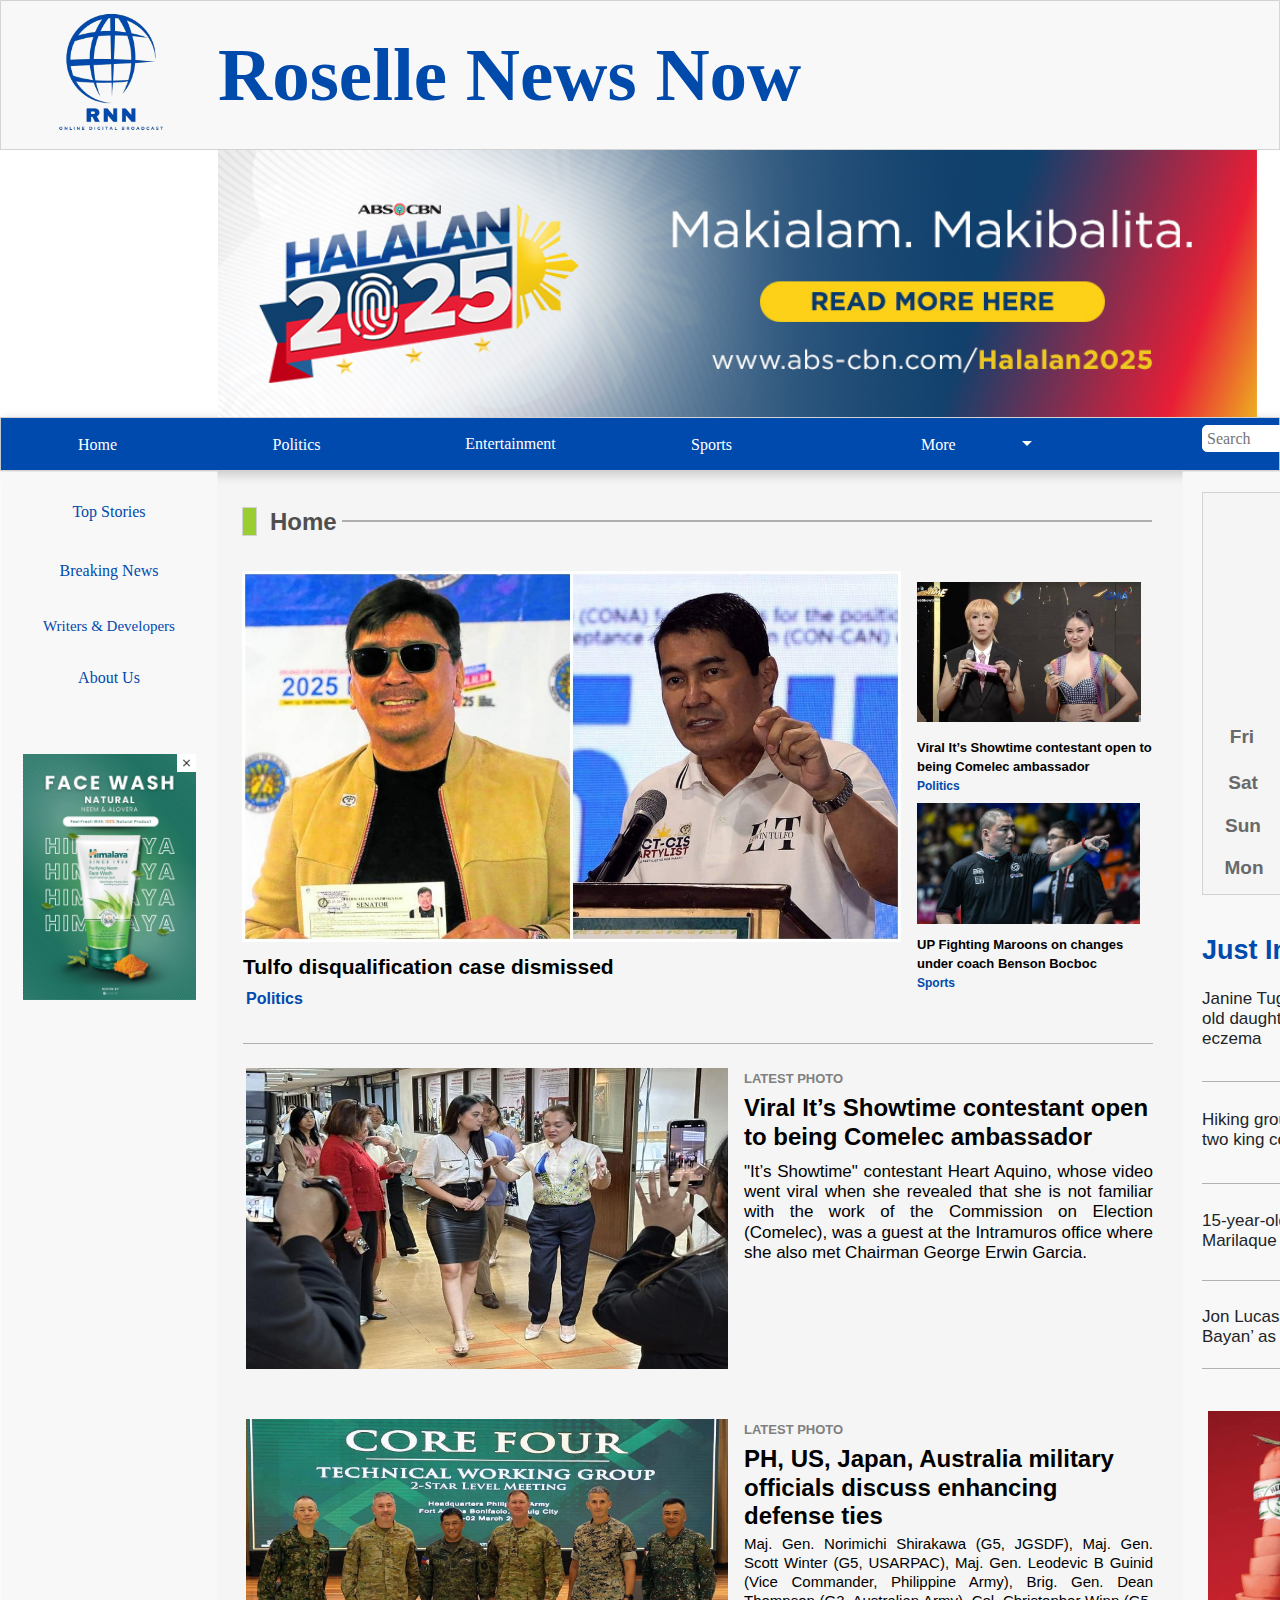
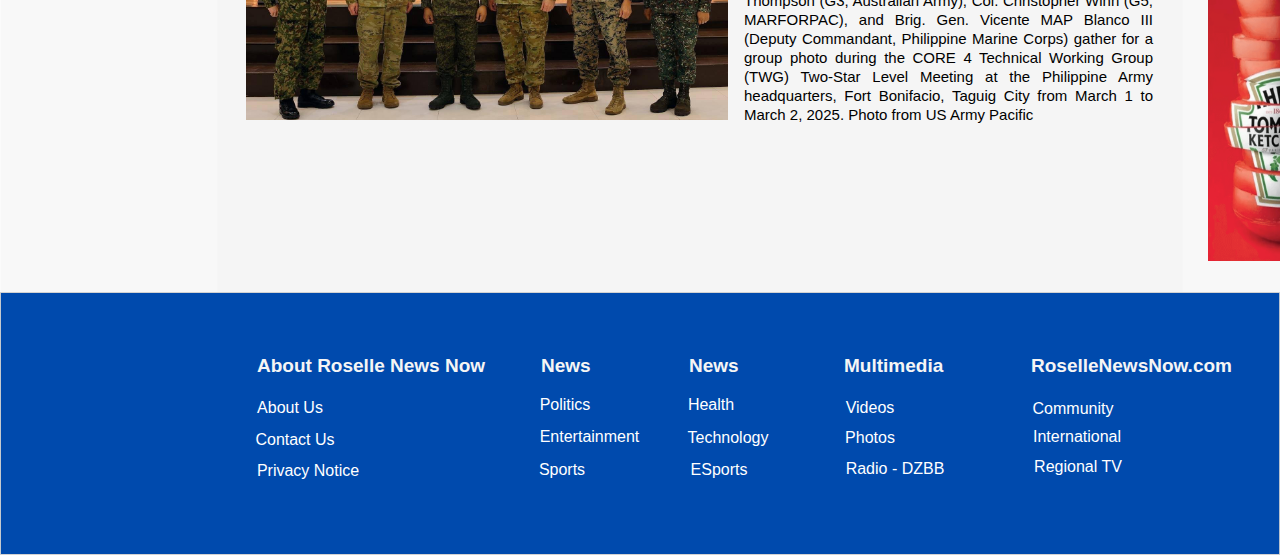
<file: index.html>
<!doctype html>
<html>
<head>
<meta charset="utf-8">
<title>RNN | Home</title>
<meta name="generator" content="WYSIWYG Web Builder 20 Trial Version - https://www.wysiwygwebbuilder.com">
<link href="news logo 2 (1).png" rel="icon" type="image/png">
<link href="news logo 2 (1).png" rel="icon" type="image/png">
<link href="bootstrap/jquery-ui.min.css" rel="stylesheet">
<link href="FinalWebsite.css" rel="stylesheet">
<link href="HomePage.css" rel="stylesheet">
<script src="jquery-3.7.1.min.js"></script>
<script src="jquery-ui.min.js"></script>
<script src="wb.droplist.min.js"></script>
<script src="searchindex.js"></script>
<script src="wb.sitesearch.min.js"></script>
<script>
var features = '';
function searchPage(features)
{
   searchResults('SiteSearch1', '', 250, 5, false, true, false, false, '_parent', 'No results', ' result(s) found for search term: ', 'seconds');
   return false;
}
</script>
<script src="wwb20.min.js"></script>
<script>
$(document).ready(function()
{
   $("#DropList1").droplist(
   {

      classes: {'ui-selectmenu-menu':'DropList1'}
   });
   searchParseURL('SiteSearch1');
});
</script>
</head>
<body>
<div id="wb_Shape3" style="position:absolute;left:2px;top:467px;width:1494px;height:1662px;z-index:0;">
<img src="images/img0002.png" id="Shape3" alt="" width="1494" height="1662" style="width:1494px;height:1662px;"></div>
<div id="wb_Shape1" style="position:absolute;left:0px;top:417px;width:1524px;height:54px;z-index:1;">
<img src="images/img0001.png" id="Shape1" alt="" width="1524" height="54" style="width:1524px;height:54px;"></div>
<button type="button" id="ThemeableButton2" name="" value="Home" class="ui-button ui-corner-all" style="position:absolute;left:43px;top:425px;width:109px;height:39px;z-index:2;">Home</button>
<button type="button" id="ThemeableButton3" name="" value="Entertainment" class="ui-button ui-corner-all" style="position:absolute;left:456px;top:424px;width:109px;height:39px;z-index:3;">Entertainment</button>
<button type="button" id="ThemeableButton4" name="" value="Politics" class="ui-button ui-corner-all" style="position:absolute;left:242px;top:425px;width:109px;height:39px;z-index:4;">Politics</button>
<button type="button" id="ThemeableButton5" name="" value="Sports" class="ui-button ui-corner-all" style="position:absolute;left:657px;top:425px;width:109px;height:39px;z-index:5;">Sports</button>
<div id="wb_DropList1" style="position:absolute;left:902px;top:422px;width:149px;height:45px;z-index:6;">
<select id="DropList1">
<option value="More">More</option>
<option value="Health">Health</option>
<option value="Technology">Technology</option>
<option value="Esports">Esports</option>
</select></div>
<form name="SiteSearch1_form" id="SiteSearch1_form" role="search" accept-charset="UTF-8" onsubmit="return searchPage(features)"></form>
<input type="text" id="SiteSearch1" style="position:absolute;left:1202px;top:425px;width:222px;height:27px;z-index:7;" name="SiteSearch1" value="" spellcheck="false" placeholder="Search " role="searchbox" form="SiteSearch1_form">
<div id="wb_Image2" style="position:absolute;left:218px;top:150px;width:1039px;height:267px;z-index:8;">
<img src="images/bannerad1.jpg" id="Image2" alt="" width="1039" height="268"></div>
<div id="wb_Shape2" style="position:absolute;left:0px;top:471px;width:218px;height:1555px;z-index:9;">
<img src="images/img0004.png" id="Shape2" alt="" width="218" height="1555" style="width:218px;height:1555px;"></div>
<div id="wb_ThemeableButton1" style="position:absolute;left:0px;top:492px;width:218px;height:39px;z-index:10;">
<a class="ui-button ui-corner-all" id="ThemeableButton1" href="./TopStories.html" onclick="window.location.href='./TopStories.html';return false;" style="width:100%;height:100%;">Top Stories</a></div>
<button type="button" id="ThemeableButton6" onclick="window.location.href='./BreakingNews.html';return false;" name="" value="Breaking News" class="ui-button ui-corner-all" style="position:absolute;left:0px;top:551px;width:218px;height:39px;z-index:11;">Breaking News</button>
<button type="button" id="ThemeableButton7" onclick="window.location.href='./WritersDevelopers.html';return false;" name="" value="Writers & Developers" class="ui-button ui-corner-all" style="position:absolute;left:0px;top:607px;width:218px;height:39px;z-index:12;">Writers & Developers</button>
<button type="button" id="ThemeableButton8" onclick="window.location.href='./About.html';return false;" name="" value="About Us" class="ui-button ui-corner-all" style="position:absolute;left:0px;top:658px;width:218px;height:39px;z-index:13;">About Us</button>
<div id="wb_Text2" style="position:absolute;left:300px;top:536px;width:480px;height:18px;z-index:14;">
<br></div>
<div id="wb_Image1" style="position:absolute;left:242px;top:571px;width:659px;height:371px;z-index:15;">
<img src="images/news1.jpg" id="Image1" alt="" width="659" height="371"></div>
<div id="wb_Text3" style="position:absolute;left:270px;top:508px;width:209px;height:27px;z-index:16;">
<span style="color:#4F4F4F;font-family:Arial;font-size:24px;"><strong>Home</strong></span></div>
<div id="wb_Shape4" style="position:absolute;left:242px;top:507px;width:15px;height:29px;z-index:17;">
<img src="images/img0005.png" id="Shape4" alt="" width="15" height="29" style="width:15px;height:29px;"></div>
<hr id="HorizontalLine1" style="position:absolute;left:342px;top:520px;width:810px;z-index:18;">
<div id="wb_Shape5" style="position:absolute;left:1182px;top:471px;width:339px;height:1555px;z-index:19;">
<img src="images/img0006.png" id="Shape5" alt="" width="339" height="1555" style="width:339px;height:1555px;"></div>
<div id="wb_Text4" style="position:absolute;left:243px;top:955px;width:485px;height:24px;z-index:20;">
<span style="color:#000000;font-family:Arial;font-size:21px;"><strong>Tulfo disqualification case dismissed</strong></span></div>
<div id="wb_Text5" style="position:absolute;left:246px;top:989px;width:84px;height:18px;z-index:21;">
<span style="color:#004AAD;font-family:Arial;font-size:16px;"><strong>Politics</strong></span></div>
<div id="wb_Image3" style="position:absolute;left:917px;top:582px;width:224px;height:140px;z-index:22;">
<img src="images/news2.jpg" id="Image3" alt="" width="224" height="140"></div>
<div id="wb_Text6" style="position:absolute;left:917px;top:737px;width:243px;height:30px;z-index:23;">
<span style="color:#000000;font-family:Arial;font-size:13px;"><strong>Viral It’s Showtime contestant open to being Comelec ambassador</strong></span></div>
<div id="wb_Text7" style="position:absolute;left:917px;top:775px;width:84px;height:14px;z-index:24;">
<span style="color:#004AAD;font-family:Arial;font-size:12px;"><strong>Politics</strong></span></div>
<div id="wb_Image4" style="position:absolute;left:917px;top:803px;width:223px;height:121px;z-index:25;">
<img src="images/news3.jpg" id="Image4" alt="" width="223" height="121"></div>
<div id="wb_Text8" style="position:absolute;left:917px;top:934px;width:243px;height:30px;z-index:26;">
<span style="color:#000000;font-family:Arial;font-size:13px;"><strong>UP Fighting Maroons on changes under coach Benson Bocboc</strong></span></div>
<div id="wb_Text9" style="position:absolute;left:917px;top:972px;width:84px;height:14px;z-index:27;">
<span style="color:#004AAD;font-family:Arial;font-size:12px;"><strong>Sports</strong></span></div>
<hr id="HorizontalLine2" style="position:absolute;left:243px;top:1043px;width:910px;z-index:28;">
<a href="https://www.wysiwygwebbuilder.com" target="_blank"><img src="images/builtwithwwb20.png" alt="WYSIWYG Web Builder" style="position:absolute;left:1360px;top:99px;margin: 0;border-width:0;z-index:250" width="88" height="31"></a>
<div id="wb_Image5" style="position:absolute;left:246px;top:1068px;width:482px;height:301px;z-index:30;">
<img src="images/news4.jpg" id="Image5" alt="" width="482" height="301"></div>
<div id="wb_Text10" style="position:absolute;left:744px;top:1094px;width:409px;height:54px;z-index:31;">
<span style="color:#000000;font-family:Arial;font-size:24px;"><strong>Viral It’s Showtime contestant open to being Comelec ambassador</strong></span></div>
<div id="wb_Text11" style="position:absolute;left:744px;top:1162px;width:409px;height:97px;text-align:justify;z-index:32;">
<span style="color:#000000;font-family:Arial;font-size:17px;">&quot;It’s Showtime&quot; contestant Heart Aquino, whose video went viral when she revealed that she is not familiar with the work of the Commission on Election (Comelec), was a guest at the Intramuros office where she also met Chairman George Erwin Garcia.</span></div>
<div id="wb_Text12" style="position:absolute;left:744px;top:1068px;width:148px;height:15px;z-index:33;">
<span style="color:#808080;font-family:Arial;font-size:13px;"><strong>LATEST PHOTO</strong></span></div>
<div id="wb_Image6" style="position:absolute;left:246px;top:1419px;width:482px;height:301px;z-index:34;">
<img src="images/news5.jpg" id="Image6" alt="" width="482" height="321"></div>
<div id="wb_Text13" style="position:absolute;left:744px;top:1445px;width:409px;height:81px;z-index:35;">
<span style="color:#000000;font-family:Arial;font-size:24px;"><strong>PH, US, Japan, Australia military officials discuss enhancing defense ties</strong></span></div>
<div id="wb_Text14" style="position:absolute;left:744px;top:1419px;width:148px;height:15px;z-index:36;">
<span style="color:#808080;font-family:Arial;font-size:13px;"><strong>LATEST PHOTO</strong></span></div>
<div id="wb_Text15" style="position:absolute;left:744px;top:1534px;width:409px;height:164px;text-align:justify;z-index:37;">
<span style="color:#000000;font-family:Arial;font-size:15px;">Maj. Gen. Norimichi Shirakawa (G5, JGSDF), Maj. Gen. Scott Winter (G5, USARPAC), Maj. Gen. Leodevic B Guinid (Vice Commander, Philippine Army), Brig. Gen. Dean Thompson (G3, Australian Army), Col. Christopher Winn (G5, MARFORPAC), and Brig. Gen. Vicente MAP Blanco III (Deputy Commandant, Philippine Marine Corps) gather for a group photo during the CORE 4 Technical Working Group (TWG) Two-Star Level Meeting at the Philippine Army headquarters, Fort Bonifacio, Taguig City from March 1 to March 2, 2025. Photo from US Army Pacific</span></div>
<div id="wb_Shape6" style="position:absolute;left:0px;top:1892px;width:1520px;height:263px;z-index:38;">
<img src="images/img0007.png" id="Shape6" alt="" width="1520" height="263" style="width:1520px;height:263px;"></div>
<div id="wb_Text18" style="position:absolute;left:257px;top:1955px;width:240px;height:21px;z-index:39;">
<span style="color:#F5F5F5;font-family:Arial;font-size:19px;"><strong>About Roselle News Now</strong></span></div>
<div id="wb_Text21" style="position:absolute;left:541px;top:1955px;width:60px;height:21px;z-index:40;">
<span style="color:#F5F5F5;font-family:Arial;font-size:19px;"><strong>News</strong></span></div>
<div id="wb_Text26" style="position:absolute;left:844px;top:1955px;width:105px;height:21px;z-index:41;">
<span style="color:#F5F5F5;font-family:Arial;font-size:19px;"><strong>Multimedia</strong></span></div>
<div id="wb_Text30" style="position:absolute;left:1031px;top:1955px;width:200px;height:21px;z-index:42;">
<span style="color:#F5F5F5;font-family:Arial;font-size:19px;"><strong>RoselleNewsNow.com</strong></span></div>
<div id="wb_Shape7" style="position:absolute;left:1202px;top:492px;width:290px;height:403px;z-index:43;">
<img src="images/img0008.png" id="Shape7" alt="" width="290" height="403" style="width:290px;height:403px;"></div>
<div id="wb_Image7" style="position:absolute;left:1297px;top:545px;width:101px;height:101px;z-index:44;">
<img src="images/weather1.png" id="Image7" alt="" width="101" height="101"></div>
<div id="wb_Text34" style="position:absolute;left:1291px;top:522px;width:121px;height:21px;text-align:center;z-index:45;">
<span style="color:#4F4F4F;font-family:Arial;font-size:19px;"><strong>Metro Manila</strong></span></div>
<div id="wb_Text36" style="position:absolute;left:1291px;top:664px;width:121px;height:33px;text-align:center;z-index:46;">
<span style="color:#4F4F4F;font-family:Arial;font-size:29px;"><strong>65°F</strong></span></div>
<div id="wb_Text37" style="position:absolute;left:1218px;top:726px;width:48px;height:21px;text-align:center;z-index:47;">
<span style="color:#696969;font-family:Arial;font-size:19px;"><strong>Fri</strong></span></div>
<div id="wb_Image8" style="position:absolute;left:1286px;top:719px;width:35px;height:35px;z-index:48;">
<img src="images/weather1.png" id="Image8" alt="" width="35" height="35"></div>
<div id="wb_Text38" style="position:absolute;left:1344px;top:726px;width:68px;height:21px;text-align:center;z-index:49;">
<span style="color:#808080;font-family:Arial;font-size:19px;"><strong>+66°F</strong></span></div>
<div id="wb_Text39" style="position:absolute;left:1219px;top:772px;width:48px;height:21px;text-align:center;z-index:50;">
<span style="color:#696969;font-family:Arial;font-size:19px;"><strong>Sat</strong></span></div>
<div id="wb_Image9" style="position:absolute;left:1287px;top:765px;width:35px;height:35px;z-index:51;">
<img src="images/weather1.png" id="Image9" alt="" width="35" height="35"></div>
<div id="wb_Text40" style="position:absolute;left:1345px;top:772px;width:68px;height:21px;text-align:center;z-index:52;">
<span style="color:#808080;font-family:Arial;font-size:19px;"><strong>+65°F</strong></span></div>
<div id="wb_Text41" style="position:absolute;left:1219px;top:815px;width:48px;height:21px;text-align:center;z-index:53;">
<span style="color:#696969;font-family:Arial;font-size:19px;"><strong>Sun</strong></span></div>
<div id="wb_Image10" style="position:absolute;left:1287px;top:808px;width:35px;height:35px;z-index:54;">
<img src="images/weather1.png" id="Image10" alt="" width="35" height="35"></div>
<div id="wb_Text42" style="position:absolute;left:1345px;top:815px;width:68px;height:21px;text-align:center;z-index:55;">
<span style="color:#808080;font-family:Arial;font-size:19px;"><strong>+60°F</strong></span></div>
<div id="wb_Text43" style="position:absolute;left:1220px;top:857px;width:48px;height:21px;text-align:center;z-index:56;">
<span style="color:#696969;font-family:Arial;font-size:19px;"><strong>Mon</strong></span></div>
<div id="wb_Image11" style="position:absolute;left:1287px;top:850px;width:35px;height:35px;z-index:57;">
<img src="images/weather1.png" id="Image11" alt="" width="35" height="35"></div>
<div id="wb_Text44" style="position:absolute;left:1345px;top:857px;width:68px;height:21px;text-align:center;z-index:58;">
<span style="color:#808080;font-family:Arial;font-size:19px;"><strong>+63°F</strong></span></div>
<div id="wb_Text45" style="position:absolute;left:1412px;top:726px;width:68px;height:21px;text-align:center;z-index:59;">
<span style="color:#C0C0C0;font-family:Arial;font-size:19px;"><strong>+61°F</strong></span></div>
<div id="wb_Text46" style="position:absolute;left:1412px;top:772px;width:68px;height:21px;text-align:center;z-index:60;">
<span style="color:#C0C0C0;font-family:Arial;font-size:19px;"><strong>+61°F</strong></span></div>
<div id="wb_Text47" style="position:absolute;left:1412px;top:815px;width:68px;height:21px;text-align:center;z-index:61;">
<span style="color:#C0C0C0;font-family:Arial;font-size:19px;"><strong>+63°F</strong></span></div>
<div id="wb_Text48" style="position:absolute;left:1413px;top:857px;width:68px;height:21px;text-align:center;z-index:62;">
<span style="color:#C0C0C0;font-family:Arial;font-size:19px;"><strong>+60°F</strong></span></div>
<div id="wb_Text49" style="position:absolute;left:1202px;top:934px;width:110px;height:30px;z-index:63;">
<span style="color:#004AAD;font-family:Arial;font-size:27px;"><strong>Just In</strong></span></div>
<div id="wb_Text51" style="position:absolute;left:1202px;top:989px;width:278px;height:58px;z-index:64;" onclick="ShowObject('wb_Text51', 1);return false;">
<p>Janine Tugonon says her 4-month-old daughter is suffering from eczema</p></div>
<hr id="HorizontalLine4" style="position:absolute;left:1202px;top:1081px;width:300px;z-index:65;">
<div id="wb_Text50" style="position:absolute;left:1449px;top:1060px;width:53px;height:15px;z-index:66;" onclick="ShowObject('wb_Text50', 1);return false;">
<p>9:21 AM</p></div>
<hr id="HorizontalLine3" style="position:absolute;left:1202px;top:1183px;width:300px;z-index:67;">
<div id="wb_Text52" style="position:absolute;left:1449px;top:1162px;width:53px;height:15px;z-index:68;" onclick="ShowObject('wb_Text52', 1);return false;">
<p>9:15 AM</p></div>
<div id="wb_Text53" style="position:absolute;left:1202px;top:1110px;width:278px;height:38px;z-index:69;" onclick="ShowObject('wb_Text53', 1);return false;">
<p>Hiking group in Cebu encounters two king cobras on trail</p></div>
<hr id="HorizontalLine5" style="position:absolute;left:1202px;top:1280px;width:300px;z-index:70;">
<div id="wb_Text54" style="position:absolute;left:1449px;top:1259px;width:53px;height:15px;z-index:71;" onclick="ShowObject('wb_Text54', 1);return false;">
<p>9:07 AM</p></div>
<div id="wb_Text55" style="position:absolute;left:1202px;top:1211px;width:278px;height:38px;z-index:72;" onclick="ShowObject('wb_Text55', 1);return false;">
<p>15-year-old rider leads cops on Marilaque Highway chase</p></div>
<hr id="HorizontalLine6" style="position:absolute;left:1202px;top:1368px;width:300px;z-index:73;">
<div id="wb_Text56" style="position:absolute;left:1449px;top:1347px;width:53px;height:15px;z-index:74;" onclick="ShowObject('wb_Text56', 1);return false;">
<p>8:51 AM</p></div>
<div id="wb_Text57" style="position:absolute;left:1202px;top:1307px;width:278px;height:38px;z-index:75;" onclick="ShowObject('wb_Text57', 1);return false;">
<p>Jon Lucas joins ‘Lolong: Bayani ng Bayan’ as new villain</p></div>
<div id="wb_Image12" style="position:absolute;left:1208px;top:1411px;width:289px;height:450px;z-index:76;">
<img src="images/ad4.png" id="Image12" alt="" width="289" height="406"></div>
<div id="wb_Image13" style="position:absolute;left:23px;top:754px;width:173px;height:246px;z-index:77;">
<img src="images/Poster Product _ Face Wash Himalaya.jpg" id="Image13" alt="" width="173" height="245"></div>
<button type="submit" id="ThemeableButton9" name="" value="About Us" class="ui-button ui-corner-all" style="position:absolute;left:243px;top:1990px;width:94px;height:35px;z-index:78;">About Us</button>
<button type="submit" id="ThemeableButton10" name="" value="Contact Us" class="ui-button ui-corner-all" style="position:absolute;left:248px;top:2022px;width:94px;height:35px;z-index:79;">Contact Us</button>
<button type="submit" id="ThemeableButton11" name="" value="Privacy Notice" class="ui-button ui-corner-all" style="position:absolute;left:248px;top:2053px;width:120px;height:35px;z-index:80;">Privacy Notice</button>
<button type="submit" id="ThemeableButton12" name="" value="Politics" class="ui-button ui-corner-all" style="position:absolute;left:518px;top:1987px;width:94px;height:35px;z-index:81;">Politics</button>
<button type="submit" id="ThemeableButton13" name="" value="Entertainment" class="ui-button ui-corner-all" style="position:absolute;left:530px;top:2019px;width:119px;height:35px;z-index:82;">Entertainment</button>
<button type="submit" id="ThemeableButton14" name="" value="Sports" class="ui-button ui-corner-all" style="position:absolute;left:515px;top:2052px;width:94px;height:35px;z-index:83;">Sports</button>
<button type="submit" id="ThemeableButton15" name="" value="Health" class="ui-button ui-corner-all" style="position:absolute;left:664px;top:1987px;width:94px;height:35px;z-index:84;">Health</button>
<button type="submit" id="ThemeableButton16" name="" value="Technology" class="ui-button ui-corner-all" style="position:absolute;left:681px;top:2020px;width:94px;height:35px;z-index:85;">Technology</button>
<button type="submit" id="ThemeableButton17" name="" value="ESports" class="ui-button ui-corner-all" style="position:absolute;left:672px;top:2052px;width:94px;height:35px;z-index:86;">ESports</button>
<button type="submit" id="ThemeableButton18" name="" value="Videos" class="ui-button ui-corner-all" style="position:absolute;left:823px;top:1990px;width:94px;height:35px;z-index:87;">Videos</button>
<button type="submit" id="ThemeableButton19" name="" value="Photos" class="ui-button ui-corner-all" style="position:absolute;left:823px;top:2020px;width:94px;height:35px;z-index:88;">Photos</button>
<button type="submit" id="ThemeableButton20" name="" value="Radio - DZBB" class="ui-button ui-corner-all" style="position:absolute;left:836px;top:2051px;width:118px;height:35px;z-index:89;">Radio - DZBB</button>
<button type="submit" id="ThemeableButton21" name="" value="Community" class="ui-button ui-corner-all" style="position:absolute;left:1026px;top:1991px;width:94px;height:35px;z-index:90;">Community</button>
<button type="submit" id="ThemeableButton22" name="" value="International" class="ui-button ui-corner-all" style="position:absolute;left:1030px;top:2019px;width:94px;height:35px;z-index:91;">International</button>
<button type="submit" id="ThemeableButton23" name="" value="Regional TV" class="ui-button ui-corner-all" style="position:absolute;left:1031px;top:2049px;width:94px;height:35px;z-index:92;">Regional TV</button>
<div id="wb_Image14" style="position:absolute;left:1477px;top:1410px;width:19px;height:18px;z-index:93;">
<img src="images/9df5p33pgk.jpg" id="Image14" alt="" width="19" height="18"></div>
<div id="wb_Image15" style="position:absolute;left:177px;top:754px;width:19px;height:18px;z-index:94;">
<img src="images/9df5p33pgk.jpg" id="Image15" alt="" width="19" height="18"></div>
<div id="wb_Shape8" style="position:absolute;left:0px;top:0px;width:1520px;height:150px;z-index:95;">
<img src="images/img0003.png" id="Shape8" alt="" width="1520" height="150" style="width:1520px;height:150px;"></div>
<div id="wb_Image16" style="position:absolute;left:32px;top:4px;width:158px;height:158px;z-index:96;">
<img src="images/newslogo21.png" id="Image16" alt="" width="158" height="158"></div>
<button type="button" id="ThemeableButton24" name="" value="Roselle News Now" class="ui-button ui-corner-all" style="position:absolute;left:218px;top:25px;width:833px;height:100px;z-index:97;">Roselle News Now</button>
<div id="wb_Text16" style="position:absolute;left:689px;top:1955px;width:60px;height:21px;z-index:98;">
<span style="color:#F5F5F5;font-family:Arial;font-size:19px;"><strong>News</strong></span></div>
<div id="wb_Text1" style="position:absolute;left:1291px;top:25px;width:175px;height:40px;text-align:right;z-index:99;">
<span style="color:#004AAD;font-family:Montserrat;font-size:16px;"><strong>March 05, 2025</strong></span></div>
</body>
</html>
</file>
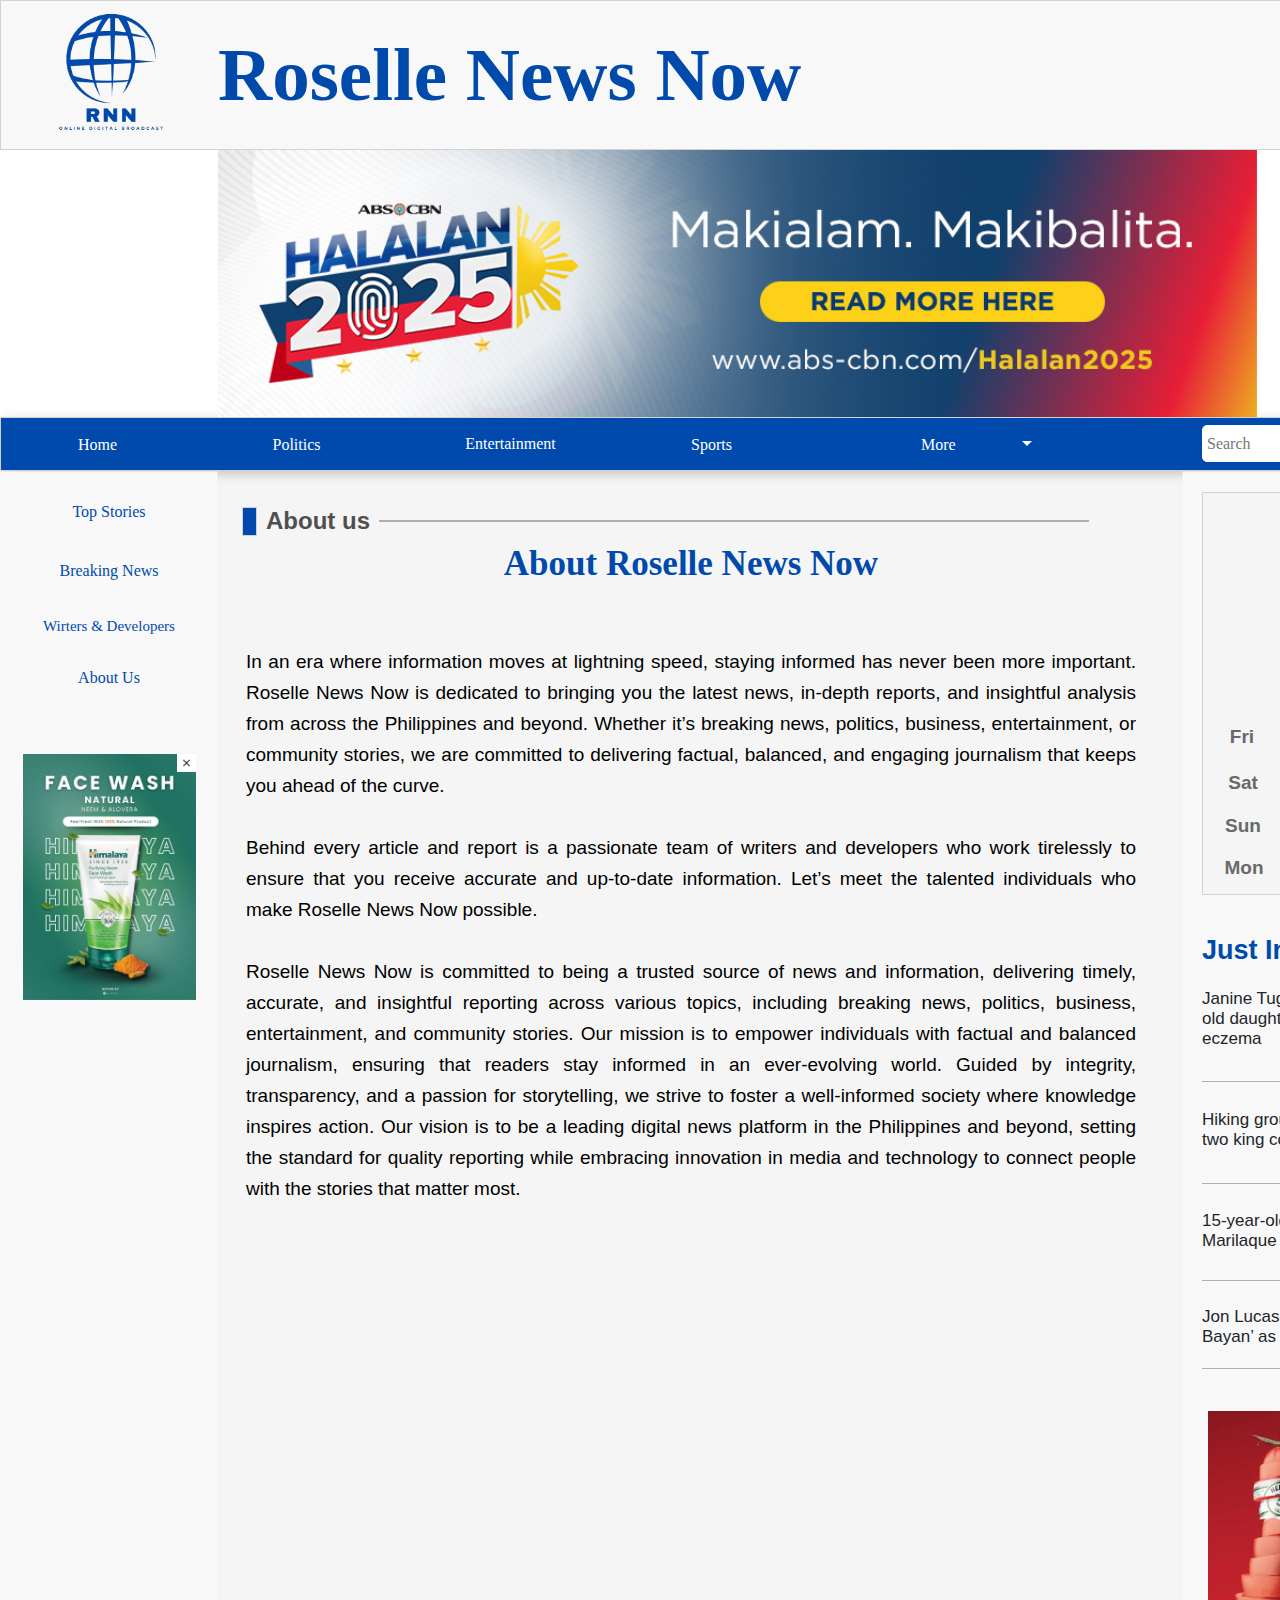
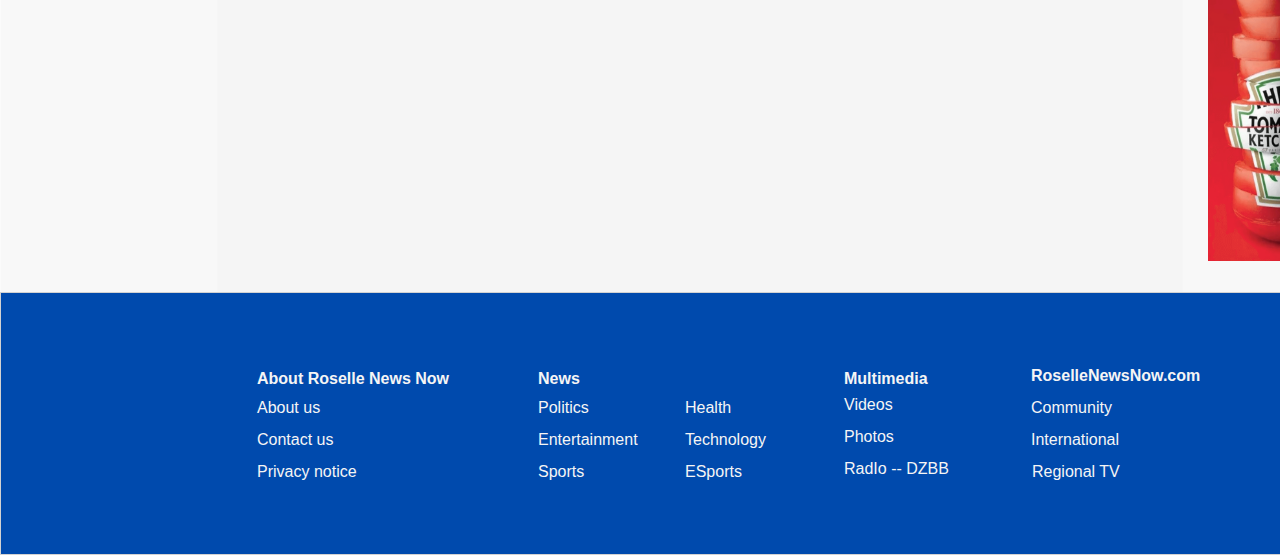
<file: About.html>
<!doctype html>
<html>
<head>
<meta charset="utf-8">
<title>RNN  |  About us</title>
<meta name="generator" content="WYSIWYG Web Builder 20 Trial Version - https://www.wysiwygwebbuilder.com">
<link href="news logo 2 (1).png" rel="icon" type="image/png">
<link href="news logo 2 (1).png" rel="icon" type="image/png">
<link href="bootstrap/jquery-ui.min.css" rel="stylesheet">
<link href="FinalWebsite.css" rel="stylesheet">
<link href="About.css" rel="stylesheet">
<script src="jquery-3.7.1.min.js"></script>
<script src="jquery-ui.min.js"></script>
<script src="wb.droplist.min.js"></script>
<script src="searchindex.js"></script>
<script src="wb.sitesearch.min.js"></script>
<script>
var features = '';
function searchPage(features)
{
   searchResults('SiteSearch1', '', 250, 5, false, true, false, false, '_parent', 'No results', ' result(s) found for search term: ', 'seconds');
   return false;
}
</script>
<script src="wwb20.min.js"></script>
<script>
$(document).ready(function()
{
   $("#DropList1").droplist(
   {

      classes: {'ui-selectmenu-menu':'DropList1'}
   });
   searchParseURL('SiteSearch1');
});
</script>
</head>
<body>
<div id="wb_Shape3" style="position:absolute;left:4px;top:467px;width:1520px;height:1662px;z-index:0;">
<img src="images/img0033.png" id="Shape3" alt="" width="1520" height="1662" style="width:1520px;height:1662px;"></div>
<div id="wb_Shape1" style="position:absolute;left:0px;top:417px;width:1524px;height:54px;z-index:1;">
<img src="images/img0034.png" id="Shape1" alt="" width="1524" height="54" style="width:1524px;height:54px;"></div>
<button type="button" id="ThemeableButton2" onclick="window.location.href='./index.html';return false;" name="" value="Home" class="ui-button ui-corner-all" style="position:absolute;left:43px;top:425px;width:109px;height:39px;z-index:2;">Home</button>
<button type="button" id="ThemeableButton3" name="" value="Entertainment" class="ui-button ui-corner-all" style="position:absolute;left:456px;top:424px;width:109px;height:39px;z-index:3;">Entertainment</button>
<button type="button" id="ThemeableButton4" name="" value="Politics" class="ui-button ui-corner-all" style="position:absolute;left:242px;top:425px;width:109px;height:39px;z-index:4;">Politics</button>
<button type="button" id="ThemeableButton5" name="" value="Sports" class="ui-button ui-corner-all" style="position:absolute;left:657px;top:425px;width:109px;height:39px;z-index:5;">Sports</button>
<div id="wb_DropList1" style="position:absolute;left:902px;top:422px;width:149px;height:45px;z-index:6;">
<select id="DropList1">
<option value="More">More</option>
<option value="Health">Health</option>
<option value="Technology">Technology</option>
<option value="Esports">Esports</option>
</select></div>
<form name="SiteSearch1_form" id="SiteSearch1_form" role="search" accept-charset="UTF-8" onsubmit="return searchPage(features)"></form>
<input type="text" id="SiteSearch1" style="position:absolute;left:1202px;top:425px;width:222px;height:27px;z-index:7;" name="SiteSearch1" value="" spellcheck="false" placeholder="Search " role="searchbox" form="SiteSearch1_form">
<div id="wb_Image2" style="position:absolute;left:218px;top:150px;width:1039px;height:267px;z-index:8;">
<img src="images/bannerad1.jpg" id="Image2" alt="" width="1039" height="268"></div>
<div id="wb_Shape2" style="position:absolute;left:0px;top:471px;width:218px;height:1555px;z-index:9;">
<img src="images/img0036.png" id="Shape2" alt="" width="218" height="1555" style="width:218px;height:1555px;"></div>
<button type="button" id="ThemeableButton1" onclick="window.location.href='./TopStories.html';return false;" name="" value="Top Stories" class="ui-button ui-corner-all" style="position:absolute;left:0px;top:492px;width:218px;height:39px;z-index:10;">Top Stories</button>
<button type="button" id="ThemeableButton6" onclick="window.location.href='./BreakingNews.html';return false;" name="" value="Breaking News" class="ui-button ui-corner-all" style="position:absolute;left:0px;top:551px;width:218px;height:39px;z-index:11;">Breaking News</button>
<div id="wb_Text1" style="position:absolute;left:1312px;top:17px;width:175px;height:40px;text-align:right;z-index:12;">
<span style="color:#004AAD;font-family:Montserrat;font-size:16px;"><strong>March 05, 2025</strong></span></div>
<button type="button" id="ThemeableButton7" onclick="window.location.href='./WritersDevelopers.html';return false;" name="" value="Wirters & Developers" class="ui-button ui-corner-all" style="position:absolute;left:0px;top:607px;width:218px;height:39px;z-index:13;">Wirters & Developers</button>
<button type="button" id="ThemeableButton8" onclick="window.location.href='./About.html';return false;" name="" value="About Us" class="ui-button ui-corner-all" style="position:absolute;left:0px;top:658px;width:218px;height:39px;z-index:14;">About Us</button>
<div id="wb_Text2" style="position:absolute;left:300px;top:536px;width:480px;height:18px;z-index:15;">
<br></div>
<div id="wb_Text3" style="position:absolute;left:266px;top:507px;width:289px;height:27px;z-index:16;">
<span style="color:#4F4F4F;font-family:Arial;font-size:24px;"><strong>About us</strong></span></div>
<div id="wb_Shape4" style="position:absolute;left:242px;top:507px;width:15px;height:29px;z-index:17;">
<img src="images/img0037.png" id="Shape4" alt="" width="15" height="29" style="width:15px;height:29px;"></div>
<hr id="HorizontalLine1" style="position:absolute;left:379px;top:520px;width:710px;z-index:18;">
<div id="wb_Shape5" style="position:absolute;left:1182px;top:471px;width:339px;height:1555px;z-index:19;">
<img src="images/img0038.png" id="Shape5" alt="" width="339" height="1555" style="width:339px;height:1555px;"></div>
<a href="https://www.wysiwygwebbuilder.com" target="_blank"><img src="images/builtwithwwb20.png" alt="WYSIWYG Web Builder" style="position:absolute;left:1370px;top:101px;margin: 0;border-width:0;z-index:250" width="88" height="31"></a>
<div id="wb_Shape6" style="position:absolute;left:0px;top:1892px;width:1520px;height:263px;z-index:21;">
<img src="images/img0039.png" id="Shape6" alt="" width="1520" height="263" style="width:1520px;height:263px;"></div>
<div id="wb_Text17" style="position:absolute;left:257px;top:1998px;width:72px;height:18px;z-index:22;">
<span style="color:#F5F5F5;font-family:Arial;font-size:16px;">About us</span></div>
<div id="wb_Text16" style="position:absolute;left:257px;top:2030px;width:85px;height:18px;z-index:23;">
<span style="color:#F5F5F5;font-family:Arial;font-size:16px;">Contact us</span></div>
<div id="wb_Text19" style="position:absolute;left:257px;top:2062px;width:120px;height:18px;z-index:24;">
<span style="color:#F5F5F5;font-family:Arial;font-size:16px;">Privacy notice</span></div>
<div id="wb_Text18" style="position:absolute;left:257px;top:1969px;width:205px;height:18px;z-index:25;">
<span style="color:#F5F5F5;font-family:Arial;font-size:16px;"><strong>About Roselle News Now</strong></span></div>
<div id="wb_Text21" style="position:absolute;left:538px;top:1969px;width:60px;height:18px;z-index:26;">
<span style="color:#F5F5F5;font-family:Arial;font-size:16px;"><strong>News</strong></span></div>
<div id="wb_Text20" style="position:absolute;left:538px;top:1998px;width:72px;height:18px;z-index:27;">
<span style="color:#F5F5F5;font-family:Arial;font-size:16px;">Politics</span></div>
<div id="wb_Text23" style="position:absolute;left:538px;top:2030px;width:120px;height:18px;z-index:28;">
<span style="color:#F5F5F5;font-family:Arial;font-size:16px;">Entertainment</span></div>
<div id="wb_Text22" style="position:absolute;left:538px;top:2062px;width:120px;height:18px;z-index:29;">
<span style="color:#F5F5F5;font-family:Arial;font-size:16px;">Sports</span></div>
<div id="wb_Text25" style="position:absolute;left:685px;top:2062px;width:120px;height:18px;z-index:30;">
<span style="color:#F5F5F5;font-family:Arial;font-size:16px;">ESports</span></div>
<div id="wb_Text24" style="position:absolute;left:685px;top:2030px;width:120px;height:18px;z-index:31;">
<span style="color:#F5F5F5;font-family:Arial;font-size:16px;">Technology</span></div>
<div id="wb_Text27" style="position:absolute;left:685px;top:1998px;width:72px;height:18px;z-index:32;">
<span style="color:#F5F5F5;font-family:Arial;font-size:16px;">Health</span></div>
<div id="wb_Text26" style="position:absolute;left:844px;top:1969px;width:105px;height:18px;z-index:33;">
<span style="color:#F5F5F5;font-family:Arial;font-size:16px;"><strong>Multimedia</strong></span></div>
<div id="wb_Text29" style="position:absolute;left:844px;top:1995px;width:72px;height:18px;z-index:34;">
<span style="color:#F5F5F5;font-family:Arial;font-size:16px;">Videos</span></div>
<div id="wb_Text28" style="position:absolute;left:844px;top:2027px;width:120px;height:18px;z-index:35;">
<span style="color:#F5F5F5;font-family:Arial;font-size:16px;">Photos</span></div>
<div id="wb_Text31" style="position:absolute;left:844px;top:2059px;width:120px;height:18px;z-index:36;">
<span style="color:#F5F5F5;font-family:Arial;font-size:16px;">RadIo -- DZBB</span></div>
<div id="wb_Text30" style="position:absolute;left:1031px;top:1966px;width:171px;height:18px;z-index:37;">
<span style="color:#F5F5F5;font-family:Arial;font-size:16px;"><strong>RoselleNewsNow.com</strong></span></div>
<div id="wb_Text33" style="position:absolute;left:1031px;top:1998px;width:120px;height:18px;z-index:38;">
<span style="color:#F5F5F5;font-family:Arial;font-size:16px;">Community</span></div>
<div id="wb_Text32" style="position:absolute;left:1031px;top:2030px;width:120px;height:18px;z-index:39;">
<span style="color:#F5F5F5;font-family:Arial;font-size:16px;">International</span></div>
<div id="wb_Text35" style="position:absolute;left:1032px;top:2062px;width:120px;height:18px;z-index:40;">
<span style="color:#F5F5F5;font-family:Arial;font-size:16px;">Regional TV</span></div>
<div id="wb_Shape7" style="position:absolute;left:1202px;top:492px;width:290px;height:403px;z-index:41;">
<img src="images/img0040.png" id="Shape7" alt="" width="290" height="403" style="width:290px;height:403px;"></div>
<div id="wb_Image7" style="position:absolute;left:1297px;top:545px;width:101px;height:101px;z-index:42;">
<img src="images/weather1.png" id="Image7" alt="" width="101" height="101"></div>
<div id="wb_Text34" style="position:absolute;left:1291px;top:522px;width:121px;height:21px;text-align:center;z-index:43;">
<span style="color:#4F4F4F;font-family:Arial;font-size:19px;"><strong>Metro Manila</strong></span></div>
<div id="wb_Text36" style="position:absolute;left:1291px;top:664px;width:121px;height:33px;text-align:center;z-index:44;">
<span style="color:#4F4F4F;font-family:Arial;font-size:29px;"><strong>65°F</strong></span></div>
<div id="wb_Text37" style="position:absolute;left:1218px;top:726px;width:48px;height:21px;text-align:center;z-index:45;">
<span style="color:#696969;font-family:Arial;font-size:19px;"><strong>Fri</strong></span></div>
<div id="wb_Image8" style="position:absolute;left:1286px;top:719px;width:35px;height:35px;z-index:46;">
<img src="images/weather1.png" id="Image8" alt="" width="35" height="35"></div>
<div id="wb_Text38" style="position:absolute;left:1344px;top:726px;width:68px;height:21px;text-align:center;z-index:47;">
<span style="color:#808080;font-family:Arial;font-size:19px;"><strong>+66°F</strong></span></div>
<div id="wb_Text39" style="position:absolute;left:1219px;top:772px;width:48px;height:21px;text-align:center;z-index:48;">
<span style="color:#696969;font-family:Arial;font-size:19px;"><strong>Sat</strong></span></div>
<div id="wb_Image9" style="position:absolute;left:1287px;top:765px;width:35px;height:35px;z-index:49;">
<img src="images/weather1.png" id="Image9" alt="" width="35" height="35"></div>
<div id="wb_Text40" style="position:absolute;left:1345px;top:772px;width:68px;height:21px;text-align:center;z-index:50;">
<span style="color:#808080;font-family:Arial;font-size:19px;"><strong>+65°F</strong></span></div>
<div id="wb_Text41" style="position:absolute;left:1219px;top:815px;width:48px;height:21px;text-align:center;z-index:51;">
<span style="color:#696969;font-family:Arial;font-size:19px;"><strong>Sun</strong></span></div>
<div id="wb_Image10" style="position:absolute;left:1287px;top:808px;width:35px;height:35px;z-index:52;">
<img src="images/weather1.png" id="Image10" alt="" width="35" height="35"></div>
<div id="wb_Text42" style="position:absolute;left:1345px;top:815px;width:68px;height:21px;text-align:center;z-index:53;">
<span style="color:#808080;font-family:Arial;font-size:19px;"><strong>+60°F</strong></span></div>
<div id="wb_Text43" style="position:absolute;left:1220px;top:857px;width:48px;height:21px;text-align:center;z-index:54;">
<span style="color:#696969;font-family:Arial;font-size:19px;"><strong>Mon</strong></span></div>
<div id="wb_Image11" style="position:absolute;left:1287px;top:850px;width:35px;height:35px;z-index:55;">
<img src="images/weather1.png" id="Image11" alt="" width="35" height="35"></div>
<div id="wb_Text44" style="position:absolute;left:1345px;top:857px;width:68px;height:21px;text-align:center;z-index:56;">
<span style="color:#808080;font-family:Arial;font-size:19px;"><strong>+63°F</strong></span></div>
<div id="wb_Text45" style="position:absolute;left:1412px;top:726px;width:68px;height:21px;text-align:center;z-index:57;">
<span style="color:#C0C0C0;font-family:Arial;font-size:19px;"><strong>+61°F</strong></span></div>
<div id="wb_Text46" style="position:absolute;left:1412px;top:772px;width:68px;height:21px;text-align:center;z-index:58;">
<span style="color:#C0C0C0;font-family:Arial;font-size:19px;"><strong>+61°F</strong></span></div>
<div id="wb_Text47" style="position:absolute;left:1412px;top:815px;width:68px;height:21px;text-align:center;z-index:59;">
<span style="color:#C0C0C0;font-family:Arial;font-size:19px;"><strong>+63°F</strong></span></div>
<div id="wb_Text48" style="position:absolute;left:1413px;top:857px;width:68px;height:21px;text-align:center;z-index:60;">
<span style="color:#C0C0C0;font-family:Arial;font-size:19px;"><strong>+60°F</strong></span></div>
<div id="wb_Text49" style="position:absolute;left:1202px;top:934px;width:110px;height:30px;z-index:61;">
<span style="color:#004AAD;font-family:Arial;font-size:27px;"><strong>Just In</strong></span></div>
<div id="wb_Text51" style="position:absolute;left:1202px;top:989px;width:278px;height:58px;z-index:62;" onclick="ShowObject('wb_Text51', 1);return false;">
<p>Janine Tugonon says her 4-month-old daughter is suffering from eczema</p></div>
<hr id="HorizontalLine4" style="position:absolute;left:1202px;top:1081px;width:300px;z-index:63;">
<div id="wb_Text50" style="position:absolute;left:1449px;top:1060px;width:53px;height:15px;z-index:64;" onclick="ShowObject('wb_Text50', 1);return false;">
<p>9:21 AM</p></div>
<hr id="HorizontalLine3" style="position:absolute;left:1202px;top:1183px;width:300px;z-index:65;">
<div id="wb_Text52" style="position:absolute;left:1449px;top:1162px;width:53px;height:15px;z-index:66;" onclick="ShowObject('wb_Text52', 1);return false;">
<p>9:15 AM</p></div>
<div id="wb_Text53" style="position:absolute;left:1202px;top:1110px;width:278px;height:38px;z-index:67;" onclick="ShowObject('wb_Text53', 1);return false;">
<p>Hiking group in Cebu encounters two king cobras on trail</p></div>
<hr id="HorizontalLine5" style="position:absolute;left:1202px;top:1280px;width:300px;z-index:68;">
<div id="wb_Text54" style="position:absolute;left:1449px;top:1259px;width:53px;height:15px;z-index:69;" onclick="ShowObject('wb_Text54', 1);return false;">
<p>9:07 AM</p></div>
<div id="wb_Text55" style="position:absolute;left:1202px;top:1211px;width:278px;height:38px;z-index:70;" onclick="ShowObject('wb_Text55', 1);return false;">
<p>15-year-old rider leads cops on Marilaque Highway chase</p></div>
<hr id="HorizontalLine6" style="position:absolute;left:1202px;top:1368px;width:300px;z-index:71;">
<div id="wb_Text56" style="position:absolute;left:1449px;top:1347px;width:53px;height:15px;z-index:72;" onclick="ShowObject('wb_Text56', 1);return false;">
<p>8:51 AM</p></div>
<div id="wb_Text57" style="position:absolute;left:1202px;top:1307px;width:278px;height:38px;z-index:73;" onclick="ShowObject('wb_Text57', 1);return false;">
<p>Jon Lucas joins ‘Lolong: Bayani ng Bayan’ as new villain</p></div>
<div id="wb_Image12" style="position:absolute;left:1208px;top:1411px;width:289px;height:450px;z-index:74;">
<img src="images/ad4.png" id="Image12" alt="" width="289" height="406"></div>
<div id="wb_Image13" style="position:absolute;left:23px;top:754px;width:173px;height:246px;z-index:75;">
<img src="images/Poster Product _ Face Wash Himalaya.jpg" id="Image13" alt="" width="173" height="245"></div>
<div id="wb_Text4" style="position:absolute;left:246px;top:646px;width:890px;height:568px;text-align:justify;z-index:76;">
<span style="color:#000000;font-family:Arial;font-size:19px;line-height:31px;">In an era where information moves at lightning speed, staying informed has never been more important. Roselle News Now is dedicated to bringing you the latest news, in-depth reports, and insightful analysis from across the Philippines and beyond. Whether it’s breaking news, politics, business, entertainment, or community stories, we are committed to delivering factual, balanced, and engaging journalism that keeps you ahead of the curve.<br><br>Behind every article and report is a passionate team of writers and developers who work tirelessly to ensure that you receive accurate and up-to-date information. Let’s meet the talented individuals who make Roselle News Now possible.<br><br>Roselle News Now is committed to being a trusted source of news and information, delivering timely, accurate, and insightful reporting across various topics, including breaking news, politics, business, entertainment, and community stories. Our mission is to empower individuals with factual and balanced journalism, ensuring that readers stay informed in an ever-evolving world. Guided by integrity, transparency, and a passion for storytelling, we strive to foster a well-informed society where knowledge inspires action. Our vision is to be a leading digital news platform in the Philippines and beyond, setting the standard for quality reporting while embracing innovation in media and technology to connect people with the stories that matter most.</span></div>
<div id="wb_Text5" style="position:absolute;left:417px;top:543px;width:548px;height:86px;text-align:center;z-index:77;">
<span style="color:#004AAD;font-family:Montserrat;font-size:35px;"><strong>About Roselle News Now</strong></span></div>
<div id="wb_Image14" style="position:absolute;left:1478px;top:1411px;width:19px;height:18px;z-index:78;">
<img src="images/9df5p33pgk.jpg" id="Image14" alt="" width="19" height="18"></div>
<div id="wb_Image1" style="position:absolute;left:177px;top:754px;width:19px;height:18px;z-index:79;">
<img src="images/9df5p33pgk.jpg" id="Image1" alt="" width="19" height="18"></div>
<div id="wb_Shape8" style="position:absolute;left:0px;top:0px;width:1520px;height:150px;z-index:80;">
<img src="images/img0035.png" id="Shape8" alt="" width="1520" height="150" style="width:1520px;height:150px;"></div>
<div id="wb_Image3" style="position:absolute;left:32px;top:4px;width:158px;height:158px;z-index:81;">
<img src="images/newslogo21.png" id="Image3" alt="" width="158" height="158"></div>
<button type="button" id="ThemeableButton9" name="" value="Roselle News Now" class="ui-button ui-corner-all" style="position:absolute;left:218px;top:25px;width:833px;height:100px;z-index:82;">Roselle News Now</button>
<div id="wb_Text6" style="position:absolute;left:1291px;top:25px;width:175px;height:40px;text-align:right;z-index:83;">
<span style="color:#004AAD;font-family:Montserrat;font-size:16px;"><strong>March 05, 2025</strong></span></div>
</body>
</html>
</file>
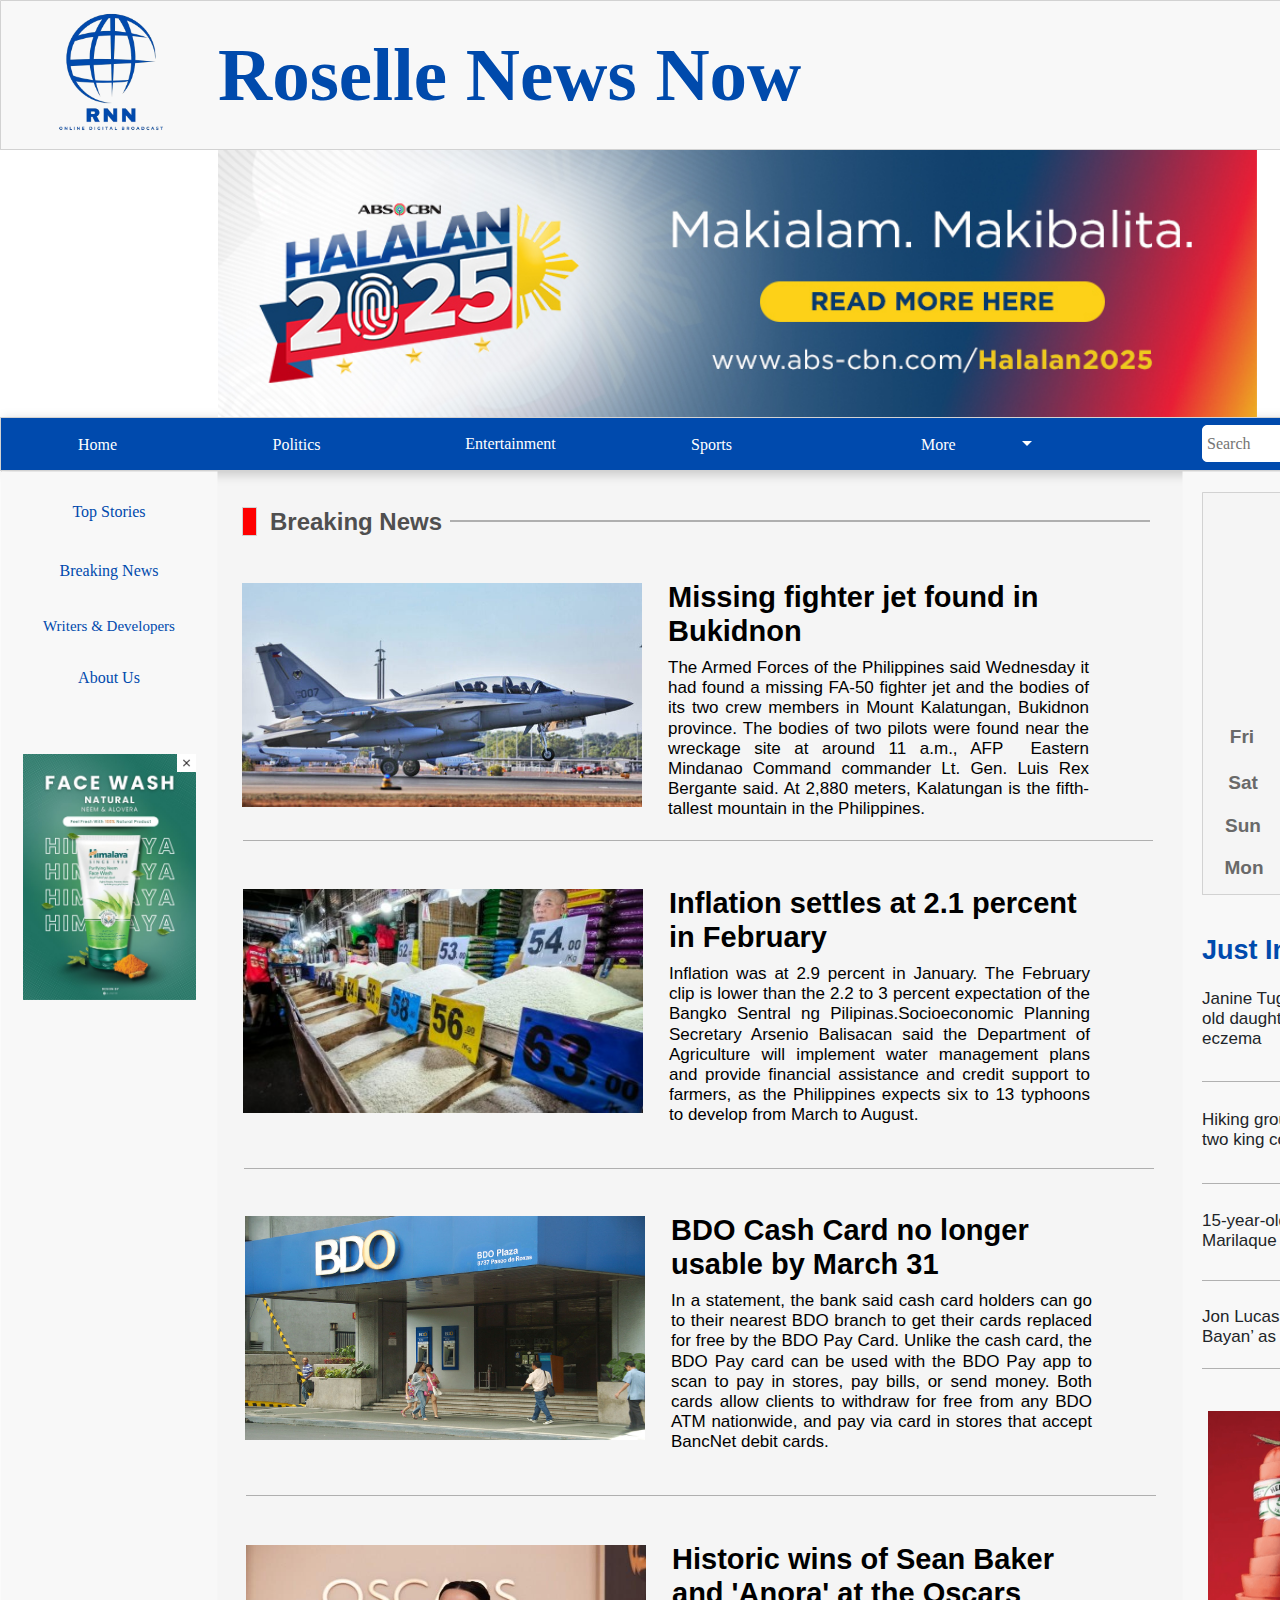
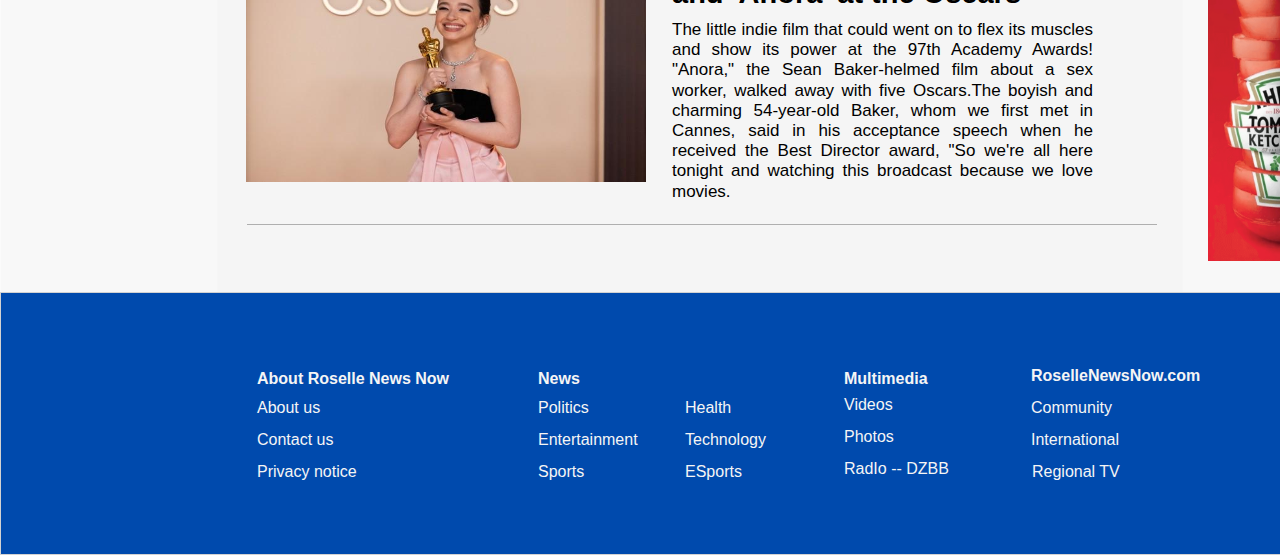
<file: BreakingNews.html>
<!doctype html>
<html>
<head>
<meta charset="utf-8">
<title>RNN  |  Breaking News</title>
<meta name="generator" content="WYSIWYG Web Builder 20 Trial Version - https://www.wysiwygwebbuilder.com">
<link href="news logo 2 (1).png" rel="icon" type="image/png">
<link href="news logo 2 (1).png" rel="icon" type="image/png">
<link href="bootstrap/jquery-ui.min.css" rel="stylesheet">
<link href="FinalWebsite.css" rel="stylesheet">
<link href="BreakingNews.css" rel="stylesheet">
<script src="jquery-3.7.1.min.js"></script>
<script src="jquery-ui.min.js"></script>
<script src="wb.droplist.min.js"></script>
<script src="searchindex.js"></script>
<script src="wb.sitesearch.min.js"></script>
<script>
var features = '';
function searchPage(features)
{
   searchResults('SiteSearch1', '', 250, 5, false, true, false, false, '_parent', 'No results', ' result(s) found for search term: ', 'seconds');
   return false;
}
</script>
<script src="wwb20.min.js"></script>
<script>
$(document).ready(function()
{
   $("#DropList1").droplist(
   {

      classes: {'ui-selectmenu-menu':'DropList1'}
   });
   searchParseURL('SiteSearch1');
});
</script>
</head>
<body>
<div id="wb_Shape3" style="position:absolute;left:1px;top:466px;width:1520px;height:1662px;z-index:0;">
<img src="images/img0017.png" id="Shape3" alt="" width="1520" height="1662" style="width:1520px;height:1662px;"></div>
<div id="wb_Shape1" style="position:absolute;left:0px;top:417px;width:1524px;height:54px;z-index:1;">
<img src="images/img0018.png" id="Shape1" alt="" width="1524" height="54" style="width:1524px;height:54px;"></div>
<button type="button" id="ThemeableButton2" onclick="window.location.href='./index.html';return false;" name="" value="Home" class="ui-button ui-corner-all" style="position:absolute;left:43px;top:425px;width:109px;height:39px;z-index:2;">Home</button>
<button type="button" id="ThemeableButton3" name="" value="Entertainment" class="ui-button ui-corner-all" style="position:absolute;left:456px;top:424px;width:109px;height:39px;z-index:3;">Entertainment</button>
<button type="button" id="ThemeableButton4" name="" value="Politics" class="ui-button ui-corner-all" style="position:absolute;left:242px;top:425px;width:109px;height:39px;z-index:4;">Politics</button>
<button type="button" id="ThemeableButton5" name="" value="Sports" class="ui-button ui-corner-all" style="position:absolute;left:657px;top:425px;width:109px;height:39px;z-index:5;">Sports</button>
<div id="wb_DropList1" style="position:absolute;left:902px;top:422px;width:149px;height:45px;z-index:6;">
<select id="DropList1">
<option value="More">More</option>
<option value="Health">Health</option>
<option value="Technology">Technology</option>
<option value="Esports">Esports</option>
</select></div>
<form name="SiteSearch1_form" id="SiteSearch1_form" role="search" accept-charset="UTF-8" onsubmit="return searchPage(features)"></form>
<input type="text" id="SiteSearch1" style="position:absolute;left:1202px;top:425px;width:222px;height:27px;z-index:7;" name="SiteSearch1" value="" spellcheck="false" placeholder="Search " role="searchbox" form="SiteSearch1_form">
<div id="wb_Image2" style="position:absolute;left:218px;top:150px;width:1039px;height:267px;z-index:8;">
<img src="images/bannerad1.jpg" id="Image2" alt="" width="1039" height="268"></div>
<div id="wb_Shape2" style="position:absolute;left:0px;top:471px;width:218px;height:1555px;z-index:9;">
<img src="images/img0020.png" id="Shape2" alt="" width="218" height="1555" style="width:218px;height:1555px;"></div>
<button type="button" id="ThemeableButton1" onclick="window.location.href='./TopStories.html';return false;" name="" value="Top Stories" class="ui-button ui-corner-all" style="position:absolute;left:0px;top:492px;width:218px;height:39px;z-index:10;">Top Stories</button>
<button type="button" id="ThemeableButton6" name="" value="Breaking News" class="ui-button ui-corner-all" style="position:absolute;left:0px;top:551px;width:218px;height:39px;z-index:11;">Breaking News</button>
<div id="wb_Text1" style="position:absolute;left:1312px;top:17px;width:175px;height:40px;text-align:right;z-index:12;">
<span style="color:#004AAD;font-family:Montserrat;font-size:16px;"><strong>March 05, 2025</strong></span></div>
<button type="button" id="ThemeableButton7" onclick="window.location.href='./WritersDevelopers.html';return false;" name="" value="Writers & Developers" class="ui-button ui-corner-all" style="position:absolute;left:0px;top:607px;width:218px;height:39px;z-index:13;">Writers & Developers</button>
<button type="button" id="ThemeableButton8" onclick="window.location.href='./About.html';return false;" name="" value="About Us" class="ui-button ui-corner-all" style="position:absolute;left:0px;top:658px;width:218px;height:39px;z-index:14;">About Us</button>
<div id="wb_Text2" style="position:absolute;left:300px;top:536px;width:480px;height:18px;z-index:15;">
<br></div>
<div id="wb_Text3" style="position:absolute;left:270px;top:508px;width:286px;height:27px;z-index:16;">
<span style="color:#4F4F4F;font-family:Arial;font-size:24px;"><strong>Breaking News</strong></span></div>
<div id="wb_Shape4" style="position:absolute;left:242px;top:507px;width:15px;height:29px;z-index:17;">
<img src="images/img0021.png" id="Shape4" alt="" width="15" height="29" style="width:15px;height:29px;"></div>
<hr id="HorizontalLine1" style="position:absolute;left:450px;top:520px;width:700px;z-index:18;">
<div id="wb_Shape5" style="position:absolute;left:1182px;top:471px;width:339px;height:1555px;z-index:19;">
<img src="images/img0022.png" id="Shape5" alt="" width="339" height="1555" style="width:339px;height:1555px;"></div>
<hr id="HorizontalLine2" style="position:absolute;left:243px;top:840px;width:910px;z-index:20;">
<a href="https://www.wysiwygwebbuilder.com" target="_blank"><img src="images/builtwithwwb20.png" alt="WYSIWYG Web Builder" style="position:absolute;left:1370px;top:101px;margin: 0;border-width:0;z-index:250" width="88" height="31"></a>
<div id="wb_Shape6" style="position:absolute;left:0px;top:1892px;width:1520px;height:263px;z-index:22;">
<img src="images/img0023.png" id="Shape6" alt="" width="1520" height="263" style="width:1520px;height:263px;"></div>
<div id="wb_Text17" style="position:absolute;left:257px;top:1998px;width:72px;height:18px;z-index:23;">
<span style="color:#F5F5F5;font-family:Arial;font-size:16px;">About us</span></div>
<div id="wb_Text16" style="position:absolute;left:257px;top:2030px;width:85px;height:18px;z-index:24;">
<span style="color:#F5F5F5;font-family:Arial;font-size:16px;">Contact us</span></div>
<div id="wb_Text19" style="position:absolute;left:257px;top:2062px;width:120px;height:18px;z-index:25;">
<span style="color:#F5F5F5;font-family:Arial;font-size:16px;">Privacy notice</span></div>
<div id="wb_Text18" style="position:absolute;left:257px;top:1969px;width:205px;height:18px;z-index:26;">
<span style="color:#F5F5F5;font-family:Arial;font-size:16px;"><strong>About Roselle News Now</strong></span></div>
<div id="wb_Text21" style="position:absolute;left:538px;top:1969px;width:60px;height:18px;z-index:27;">
<span style="color:#F5F5F5;font-family:Arial;font-size:16px;"><strong>News</strong></span></div>
<div id="wb_Text20" style="position:absolute;left:538px;top:1998px;width:72px;height:18px;z-index:28;">
<span style="color:#F5F5F5;font-family:Arial;font-size:16px;">Politics</span></div>
<div id="wb_Text23" style="position:absolute;left:538px;top:2030px;width:120px;height:18px;z-index:29;">
<span style="color:#F5F5F5;font-family:Arial;font-size:16px;">Entertainment</span></div>
<div id="wb_Text22" style="position:absolute;left:538px;top:2062px;width:120px;height:18px;z-index:30;">
<span style="color:#F5F5F5;font-family:Arial;font-size:16px;">Sports</span></div>
<div id="wb_Text25" style="position:absolute;left:685px;top:2062px;width:120px;height:18px;z-index:31;">
<span style="color:#F5F5F5;font-family:Arial;font-size:16px;">ESports</span></div>
<div id="wb_Text24" style="position:absolute;left:685px;top:2030px;width:120px;height:18px;z-index:32;">
<span style="color:#F5F5F5;font-family:Arial;font-size:16px;">Technology</span></div>
<div id="wb_Text27" style="position:absolute;left:685px;top:1998px;width:72px;height:18px;z-index:33;">
<span style="color:#F5F5F5;font-family:Arial;font-size:16px;">Health</span></div>
<div id="wb_Text26" style="position:absolute;left:844px;top:1969px;width:105px;height:18px;z-index:34;">
<span style="color:#F5F5F5;font-family:Arial;font-size:16px;"><strong>Multimedia</strong></span></div>
<div id="wb_Text29" style="position:absolute;left:844px;top:1995px;width:72px;height:18px;z-index:35;">
<span style="color:#F5F5F5;font-family:Arial;font-size:16px;">Videos</span></div>
<div id="wb_Text28" style="position:absolute;left:844px;top:2027px;width:120px;height:18px;z-index:36;">
<span style="color:#F5F5F5;font-family:Arial;font-size:16px;">Photos</span></div>
<div id="wb_Text31" style="position:absolute;left:844px;top:2059px;width:120px;height:18px;z-index:37;">
<span style="color:#F5F5F5;font-family:Arial;font-size:16px;">RadIo -- DZBB</span></div>
<div id="wb_Text30" style="position:absolute;left:1031px;top:1966px;width:171px;height:18px;z-index:38;">
<span style="color:#F5F5F5;font-family:Arial;font-size:16px;"><strong>RoselleNewsNow.com</strong></span></div>
<div id="wb_Text33" style="position:absolute;left:1031px;top:1998px;width:120px;height:18px;z-index:39;">
<span style="color:#F5F5F5;font-family:Arial;font-size:16px;">Community</span></div>
<div id="wb_Text32" style="position:absolute;left:1031px;top:2030px;width:120px;height:18px;z-index:40;">
<span style="color:#F5F5F5;font-family:Arial;font-size:16px;">International</span></div>
<div id="wb_Text35" style="position:absolute;left:1032px;top:2062px;width:120px;height:18px;z-index:41;">
<span style="color:#F5F5F5;font-family:Arial;font-size:16px;">Regional TV</span></div>
<div id="wb_Shape7" style="position:absolute;left:1202px;top:492px;width:290px;height:403px;z-index:42;">
<img src="images/img0024.png" id="Shape7" alt="" width="290" height="403" style="width:290px;height:403px;"></div>
<div id="wb_Image7" style="position:absolute;left:1297px;top:545px;width:101px;height:101px;z-index:43;">
<img src="images/weather1.png" id="Image7" alt="" width="101" height="101"></div>
<div id="wb_Text34" style="position:absolute;left:1291px;top:522px;width:121px;height:21px;text-align:center;z-index:44;">
<span style="color:#4F4F4F;font-family:Arial;font-size:19px;"><strong>Metro Manila</strong></span></div>
<div id="wb_Text36" style="position:absolute;left:1291px;top:664px;width:121px;height:33px;text-align:center;z-index:45;">
<span style="color:#4F4F4F;font-family:Arial;font-size:29px;"><strong>65°F</strong></span></div>
<div id="wb_Text37" style="position:absolute;left:1218px;top:726px;width:48px;height:21px;text-align:center;z-index:46;">
<span style="color:#696969;font-family:Arial;font-size:19px;"><strong>Fri</strong></span></div>
<div id="wb_Image8" style="position:absolute;left:1286px;top:719px;width:35px;height:35px;z-index:47;">
<img src="images/weather1.png" id="Image8" alt="" width="35" height="35"></div>
<div id="wb_Text38" style="position:absolute;left:1344px;top:726px;width:68px;height:21px;text-align:center;z-index:48;">
<span style="color:#808080;font-family:Arial;font-size:19px;"><strong>+66°F</strong></span></div>
<div id="wb_Text39" style="position:absolute;left:1219px;top:772px;width:48px;height:21px;text-align:center;z-index:49;">
<span style="color:#696969;font-family:Arial;font-size:19px;"><strong>Sat</strong></span></div>
<div id="wb_Image9" style="position:absolute;left:1287px;top:765px;width:35px;height:35px;z-index:50;">
<img src="images/weather1.png" id="Image9" alt="" width="35" height="35"></div>
<div id="wb_Text40" style="position:absolute;left:1345px;top:772px;width:68px;height:21px;text-align:center;z-index:51;">
<span style="color:#808080;font-family:Arial;font-size:19px;"><strong>+65°F</strong></span></div>
<div id="wb_Text41" style="position:absolute;left:1219px;top:815px;width:48px;height:21px;text-align:center;z-index:52;">
<span style="color:#696969;font-family:Arial;font-size:19px;"><strong>Sun</strong></span></div>
<div id="wb_Image10" style="position:absolute;left:1287px;top:808px;width:35px;height:35px;z-index:53;">
<img src="images/weather1.png" id="Image10" alt="" width="35" height="35"></div>
<div id="wb_Text42" style="position:absolute;left:1345px;top:815px;width:68px;height:21px;text-align:center;z-index:54;">
<span style="color:#808080;font-family:Arial;font-size:19px;"><strong>+60°F</strong></span></div>
<div id="wb_Text43" style="position:absolute;left:1220px;top:857px;width:48px;height:21px;text-align:center;z-index:55;">
<span style="color:#696969;font-family:Arial;font-size:19px;"><strong>Mon</strong></span></div>
<div id="wb_Image11" style="position:absolute;left:1287px;top:850px;width:35px;height:35px;z-index:56;">
<img src="images/weather1.png" id="Image11" alt="" width="35" height="35"></div>
<div id="wb_Text44" style="position:absolute;left:1345px;top:857px;width:68px;height:21px;text-align:center;z-index:57;">
<span style="color:#808080;font-family:Arial;font-size:19px;"><strong>+63°F</strong></span></div>
<div id="wb_Text45" style="position:absolute;left:1412px;top:726px;width:68px;height:21px;text-align:center;z-index:58;">
<span style="color:#C0C0C0;font-family:Arial;font-size:19px;"><strong>+61°F</strong></span></div>
<div id="wb_Text46" style="position:absolute;left:1412px;top:772px;width:68px;height:21px;text-align:center;z-index:59;">
<span style="color:#C0C0C0;font-family:Arial;font-size:19px;"><strong>+61°F</strong></span></div>
<div id="wb_Text47" style="position:absolute;left:1412px;top:815px;width:68px;height:21px;text-align:center;z-index:60;">
<span style="color:#C0C0C0;font-family:Arial;font-size:19px;"><strong>+63°F</strong></span></div>
<div id="wb_Text48" style="position:absolute;left:1413px;top:857px;width:68px;height:21px;text-align:center;z-index:61;">
<span style="color:#C0C0C0;font-family:Arial;font-size:19px;"><strong>+60°F</strong></span></div>
<div id="wb_Text49" style="position:absolute;left:1202px;top:934px;width:110px;height:30px;z-index:62;">
<span style="color:#004AAD;font-family:Arial;font-size:27px;"><strong>Just In</strong></span></div>
<div id="wb_Text51" style="position:absolute;left:1202px;top:989px;width:278px;height:58px;z-index:63;" onclick="ShowObject('wb_Text51', 1);return false;">
<p>Janine Tugonon says her 4-month-old daughter is suffering from eczema</p></div>
<hr id="HorizontalLine4" style="position:absolute;left:1202px;top:1081px;width:300px;z-index:64;">
<div id="wb_Text50" style="position:absolute;left:1449px;top:1060px;width:53px;height:15px;z-index:65;" onclick="ShowObject('wb_Text50', 1);return false;">
<p>9:21 AM</p></div>
<hr id="HorizontalLine3" style="position:absolute;left:1202px;top:1183px;width:300px;z-index:66;">
<div id="wb_Text52" style="position:absolute;left:1449px;top:1162px;width:53px;height:15px;z-index:67;" onclick="ShowObject('wb_Text52', 1);return false;">
<p>9:15 AM</p></div>
<div id="wb_Text53" style="position:absolute;left:1202px;top:1110px;width:278px;height:38px;z-index:68;" onclick="ShowObject('wb_Text53', 1);return false;">
<p>Hiking group in Cebu encounters two king cobras on trail</p></div>
<hr id="HorizontalLine5" style="position:absolute;left:1202px;top:1280px;width:300px;z-index:69;">
<div id="wb_Text54" style="position:absolute;left:1449px;top:1259px;width:53px;height:15px;z-index:70;" onclick="ShowObject('wb_Text54', 1);return false;">
<p>9:07 AM</p></div>
<div id="wb_Text55" style="position:absolute;left:1202px;top:1211px;width:278px;height:38px;z-index:71;" onclick="ShowObject('wb_Text55', 1);return false;">
<p>15-year-old rider leads cops on Marilaque Highway chase</p></div>
<hr id="HorizontalLine6" style="position:absolute;left:1202px;top:1368px;width:300px;z-index:72;">
<div id="wb_Text56" style="position:absolute;left:1449px;top:1347px;width:53px;height:15px;z-index:73;" onclick="ShowObject('wb_Text56', 1);return false;">
<p>8:51 AM</p></div>
<div id="wb_Text57" style="position:absolute;left:1202px;top:1307px;width:278px;height:38px;z-index:74;" onclick="ShowObject('wb_Text57', 1);return false;">
<p>Jon Lucas joins ‘Lolong: Bayani ng Bayan’ as new villain</p></div>
<div id="wb_Image12" style="position:absolute;left:1208px;top:1411px;width:289px;height:450px;z-index:75;">
<img src="images/ad4.png" id="Image12" alt="" width="289" height="406"></div>
<div id="wb_Image13" style="position:absolute;left:23px;top:754px;width:173px;height:246px;z-index:76;">
<img src="images/Poster Product _ Face Wash Himalaya.jpg" id="Image13" alt="" width="173" height="245"></div>
<div id="wb_Image1" style="position:absolute;left:242px;top:583px;width:400px;height:224px;z-index:77;">
<img src="images/news9.jpg" id="Image1" alt="DCIM\100MEDIA\DJI_0642.JPG" title="DCIM\100MEDIA\DJI_0642.JPG" width="400" height="226"></div>
<div id="wb_Text4" style="position:absolute;left:668px;top:580px;width:425px;height:66px;z-index:78;">
<span style="color:#000000;font-family:Arial;font-size:29px;"><strong>Missing fighter jet found in Bukidnon</strong></span></div>
<div id="wb_Text5" style="position:absolute;left:668px;top:658px;width:421px;height:155px;text-align:justify;z-index:79;">
<span style="color:#000000;font-family:Arial;font-size:17px;">The Armed Forces of the Philippines said Wednesday it had found a missing FA-50 fighter jet and the bodies of its two crew members in Mount Kalatungan, Bukidnon province. The bodies of two pilots were found near the wreckage site at around 11 a.m., AFP&nbsp; Eastern Mindanao Command commander Lt. Gen. Luis Rex Bergante said. At 2,880 meters, Kalatungan is the fifth-tallest mountain in the Philippines.</span></div>
<hr id="HorizontalLine8" style="position:absolute;left:244px;top:1168px;width:910px;z-index:80;">
<div id="wb_Text6" style="position:absolute;left:669px;top:964px;width:421px;height:174px;text-align:justify;z-index:81;">
<span style="color:#000000;font-family:Arial;font-size:17px;">Inflation was at 2.9 percent in January. The February clip is lower than the 2.2 to 3 percent expectation of the Bangko Sentral ng Pilipinas.Socioeconomic Planning Secretary Arsenio Balisacan said the Department of Agriculture will implement water management plans and provide financial assistance and credit support to farmers, as the Philippines expects six to 13 typhoons to develop from March to August.</span></div>
<div id="wb_Text7" style="position:absolute;left:669px;top:886px;width:425px;height:66px;z-index:82;">
<span style="color:#000000;font-family:Arial;font-size:29px;"><strong>Inflation settles at 2.1 percent in February</strong></span></div>
<div id="wb_Image3" style="position:absolute;left:243px;top:889px;width:400px;height:224px;z-index:83;">
<img src="images/news10.jpg" id="Image3" alt="DCIM\100MEDIA\DJI_0642.JPG" title="DCIM\100MEDIA\DJI_0642.JPG" width="400" height="251"></div>
<hr id="HorizontalLine9" style="position:absolute;left:246px;top:1495px;width:910px;z-index:84;">
<div id="wb_Text8" style="position:absolute;left:671px;top:1291px;width:421px;height:155px;text-align:justify;z-index:85;">
<span style="color:#000000;font-family:Arial;font-size:17px;">In a statement, the bank said cash card holders can go to their nearest BDO branch to get their cards replaced for free by the BDO Pay Card. Unlike the cash card, the BDO Pay card can be used with the BDO Pay app to scan to pay in stores, pay bills, or send money. Both cards allow clients to withdraw for free from any BDO ATM nationwide, and pay via card in stores that accept BancNet debit cards.</span></div>
<div id="wb_Image5" style="position:absolute;left:245px;top:1216px;width:400px;height:224px;z-index:86;">
<img src="images/news11.jpg" id="Image5" alt="DCIM\100MEDIA\DJI_0642.JPG" title="DCIM\100MEDIA\DJI_0642.JPG" width="400" height="267"></div>
<div id="wb_Text11" style="position:absolute;left:671px;top:1213px;width:425px;height:66px;z-index:87;">
<span style="color:#000000;font-family:Arial;font-size:29px;"><strong>BDO Cash Card no longer usable by March 31</strong></span></div>
<hr id="HorizontalLine7" style="position:absolute;left:247px;top:1824px;width:910px;z-index:88;">
<div id="wb_Text9" style="position:absolute;left:672px;top:1620px;width:421px;height:174px;text-align:justify;z-index:89;">
<span style="color:#000000;font-family:Arial;font-size:17px;">The little indie film that could went on to flex its muscles and show its power at the 97th Academy Awards! &quot;Anora,&quot; the Sean Baker-helmed film about a sex worker, walked away with five Oscars.The boyish and charming 54-year-old Baker, whom we first met in Cannes, said in his acceptance speech when he received the Best Director award, &quot;So we're all here tonight and watching this broadcast because we love movies.</span></div>
<div id="wb_Image4" style="position:absolute;left:246px;top:1545px;width:400px;height:237px;z-index:90;">
<img src="images/news12.jpg" id="Image4" alt="DCIM\100MEDIA\DJI_0642.JPG" title="DCIM\100MEDIA\DJI_0642.JPG" width="400" height="266"></div>
<div id="wb_Text10" style="position:absolute;left:672px;top:1542px;width:425px;height:66px;z-index:91;">
<span style="color:#000000;font-family:Arial;font-size:29px;"><strong>Historic wins of Sean Baker and 'Anora' at the Oscars</strong></span></div>
<div id="wb_Image14" style="position:absolute;left:1478px;top:1411px;width:19px;height:18px;z-index:92;">
<img src="images/9df5p33pgk.jpg" id="Image14" alt="" width="19" height="18"></div>
<div id="wb_Image6" style="position:absolute;left:177px;top:754px;width:19px;height:18px;z-index:93;">
<img src="images/9df5p33pgk.jpg" id="Image6" alt="" width="19" height="18"></div>
<div id="wb_Shape8" style="position:absolute;left:0px;top:0px;width:1520px;height:150px;z-index:94;">
<img src="images/img0019.png" id="Shape8" alt="" width="1520" height="150" style="width:1520px;height:150px;"></div>
<div id="wb_Image15" style="position:absolute;left:32px;top:4px;width:158px;height:158px;z-index:95;">
<img src="images/newslogo21.png" id="Image15" alt="" width="158" height="158"></div>
<button type="button" id="ThemeableButton9" name="" value="Roselle News Now" class="ui-button ui-corner-all" style="position:absolute;left:218px;top:25px;width:833px;height:100px;z-index:96;">Roselle News Now</button>
<div id="wb_Text12" style="position:absolute;left:1291px;top:25px;width:175px;height:40px;text-align:right;z-index:97;">
<span style="color:#004AAD;font-family:Montserrat;font-size:16px;"><strong>March 05, 2025</strong></span></div>
</body>
</html>
</file>
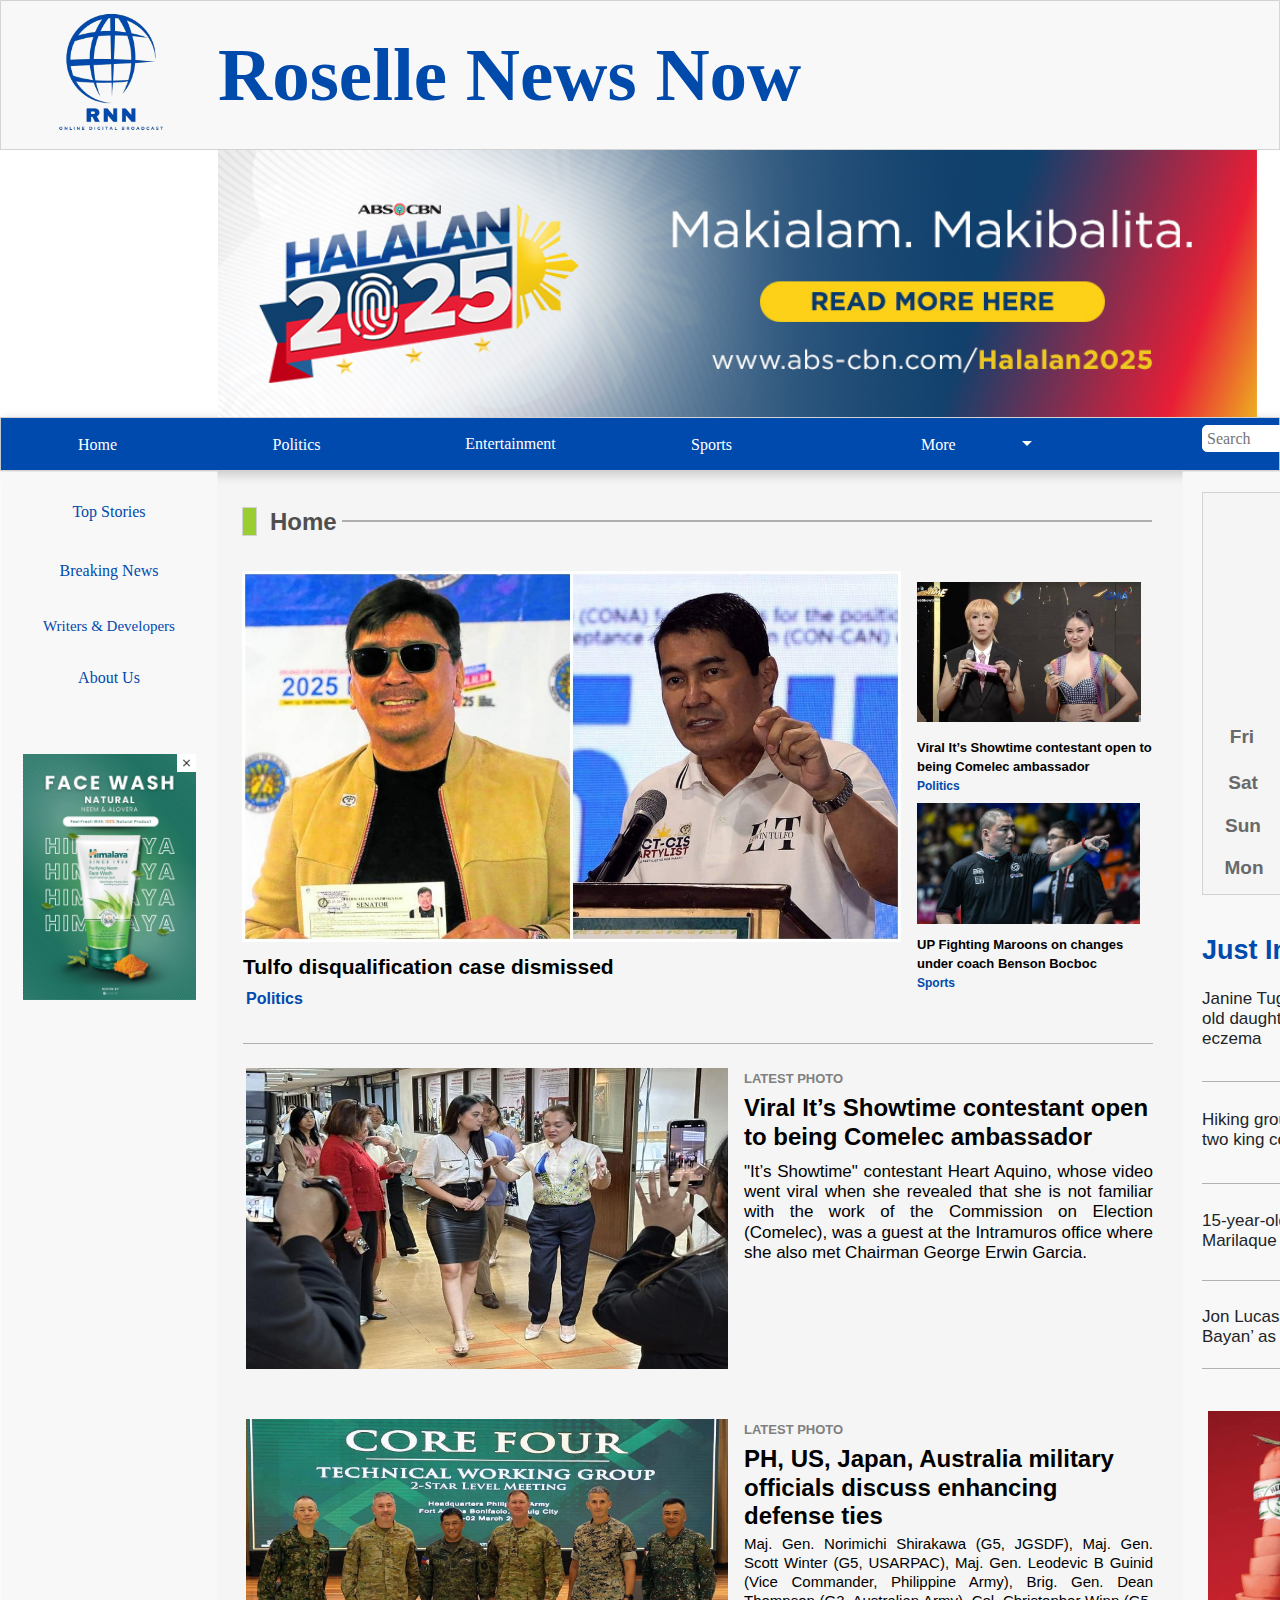
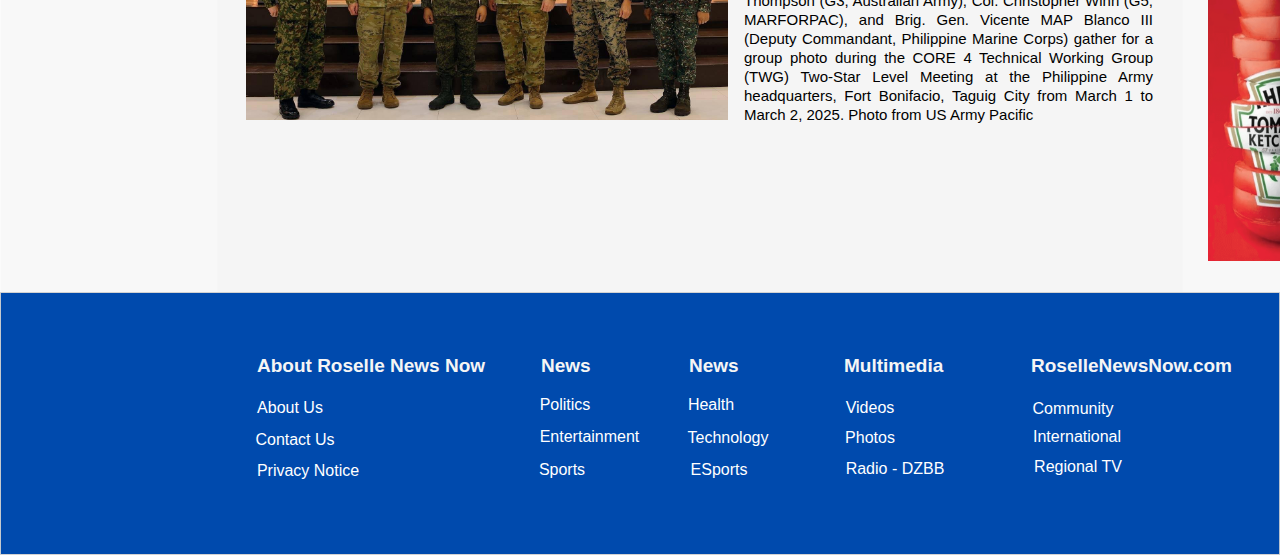
<file: HomePage.html>
<!doctype html>
<html>
<head>
<meta charset="utf-8">
<title>RNN | Home</title>
<meta name="generator" content="WYSIWYG Web Builder 20 Trial Version - https://www.wysiwygwebbuilder.com">
<link href="news logo 2 (1).png" rel="icon" type="image/png">
<link href="news logo 2 (1).png" rel="icon" type="image/png">
<link href="bootstrap/jquery-ui.min.css" rel="stylesheet">
<link href="FinalWebsite.css" rel="stylesheet">
<link href="HomePage.css" rel="stylesheet">
<script src="jquery-3.7.1.min.js"></script>
<script src="jquery-ui.min.js"></script>
<script src="wb.droplist.min.js"></script>
<script src="searchindex.js"></script>
<script src="wb.sitesearch.min.js"></script>
<script>
var features = '';
function searchPage(features)
{
   searchResults('SiteSearch1', '', 250, 5, false, true, false, false, '_parent', 'No results', ' result(s) found for search term: ', 'seconds');
   return false;
}
</script>
<script src="wwb20.min.js"></script>
<script>
$(document).ready(function()
{
   $("#DropList1").droplist(
   {

      classes: {'ui-selectmenu-menu':'DropList1'}
   });
   searchParseURL('SiteSearch1');
});
</script>
</head>
<body>
<div id="wb_Shape3" style="position:absolute;left:2px;top:467px;width:1494px;height:1662px;z-index:0;">
<img src="images/img0002.png" id="Shape3" alt="" width="1494" height="1662" style="width:1494px;height:1662px;"></div>
<div id="wb_Shape1" style="position:absolute;left:0px;top:417px;width:1524px;height:54px;z-index:1;">
<img src="images/img0001.png" id="Shape1" alt="" width="1524" height="54" style="width:1524px;height:54px;"></div>
<button type="button" id="ThemeableButton2" name="" value="Home" class="ui-button ui-corner-all" style="position:absolute;left:43px;top:425px;width:109px;height:39px;z-index:2;">Home</button>
<button type="button" id="ThemeableButton3" name="" value="Entertainment" class="ui-button ui-corner-all" style="position:absolute;left:456px;top:424px;width:109px;height:39px;z-index:3;">Entertainment</button>
<button type="button" id="ThemeableButton4" name="" value="Politics" class="ui-button ui-corner-all" style="position:absolute;left:242px;top:425px;width:109px;height:39px;z-index:4;">Politics</button>
<button type="button" id="ThemeableButton5" name="" value="Sports" class="ui-button ui-corner-all" style="position:absolute;left:657px;top:425px;width:109px;height:39px;z-index:5;">Sports</button>
<div id="wb_DropList1" style="position:absolute;left:902px;top:422px;width:149px;height:45px;z-index:6;">
<select id="DropList1">
<option value="More">More</option>
<option value="Health">Health</option>
<option value="Technology">Technology</option>
<option value="Esports">Esports</option>
</select></div>
<form name="SiteSearch1_form" id="SiteSearch1_form" role="search" accept-charset="UTF-8" onsubmit="return searchPage(features)"></form>
<input type="text" id="SiteSearch1" style="position:absolute;left:1202px;top:425px;width:222px;height:27px;z-index:7;" name="SiteSearch1" value="" spellcheck="false" placeholder="Search " role="searchbox" form="SiteSearch1_form">
<div id="wb_Image2" style="position:absolute;left:218px;top:150px;width:1039px;height:267px;z-index:8;">
<img src="images/bannerad1.jpg" id="Image2" alt="" width="1039" height="268"></div>
<div id="wb_Shape2" style="position:absolute;left:0px;top:471px;width:218px;height:1555px;z-index:9;">
<img src="images/img0004.png" id="Shape2" alt="" width="218" height="1555" style="width:218px;height:1555px;"></div>
<div id="wb_ThemeableButton1" style="position:absolute;left:0px;top:492px;width:218px;height:39px;z-index:10;">
<a class="ui-button ui-corner-all" id="ThemeableButton1" href="./TopStories.html" onclick="window.location.href='./TopStories.html';return false;" style="width:100%;height:100%;">Top Stories</a></div>
<button type="button" id="ThemeableButton6" onclick="window.location.href='./BreakingNews.html';return false;" name="" value="Breaking News" class="ui-button ui-corner-all" style="position:absolute;left:0px;top:551px;width:218px;height:39px;z-index:11;">Breaking News</button>
<button type="button" id="ThemeableButton7" onclick="window.location.href='./WritersDevelopers.html';return false;" name="" value="Writers & Developers" class="ui-button ui-corner-all" style="position:absolute;left:0px;top:607px;width:218px;height:39px;z-index:12;">Writers & Developers</button>
<button type="button" id="ThemeableButton8" onclick="window.location.href='./About.html';return false;" name="" value="About Us" class="ui-button ui-corner-all" style="position:absolute;left:0px;top:658px;width:218px;height:39px;z-index:13;">About Us</button>
<div id="wb_Text2" style="position:absolute;left:300px;top:536px;width:480px;height:18px;z-index:14;">
<br></div>
<div id="wb_Image1" style="position:absolute;left:242px;top:571px;width:659px;height:371px;z-index:15;">
<img src="images/news1.jpg" id="Image1" alt="" width="659" height="371"></div>
<div id="wb_Text3" style="position:absolute;left:270px;top:508px;width:209px;height:27px;z-index:16;">
<span style="color:#4F4F4F;font-family:Arial;font-size:24px;"><strong>Home</strong></span></div>
<div id="wb_Shape4" style="position:absolute;left:242px;top:507px;width:15px;height:29px;z-index:17;">
<img src="images/img0005.png" id="Shape4" alt="" width="15" height="29" style="width:15px;height:29px;"></div>
<hr id="HorizontalLine1" style="position:absolute;left:342px;top:520px;width:810px;z-index:18;">
<div id="wb_Shape5" style="position:absolute;left:1182px;top:471px;width:339px;height:1555px;z-index:19;">
<img src="images/img0006.png" id="Shape5" alt="" width="339" height="1555" style="width:339px;height:1555px;"></div>
<div id="wb_Text4" style="position:absolute;left:243px;top:955px;width:485px;height:24px;z-index:20;">
<span style="color:#000000;font-family:Arial;font-size:21px;"><strong>Tulfo disqualification case dismissed</strong></span></div>
<div id="wb_Text5" style="position:absolute;left:246px;top:989px;width:84px;height:18px;z-index:21;">
<span style="color:#004AAD;font-family:Arial;font-size:16px;"><strong>Politics</strong></span></div>
<div id="wb_Image3" style="position:absolute;left:917px;top:582px;width:224px;height:140px;z-index:22;">
<img src="images/news2.jpg" id="Image3" alt="" width="224" height="140"></div>
<div id="wb_Text6" style="position:absolute;left:917px;top:737px;width:243px;height:30px;z-index:23;">
<span style="color:#000000;font-family:Arial;font-size:13px;"><strong>Viral It’s Showtime contestant open to being Comelec ambassador</strong></span></div>
<div id="wb_Text7" style="position:absolute;left:917px;top:775px;width:84px;height:14px;z-index:24;">
<span style="color:#004AAD;font-family:Arial;font-size:12px;"><strong>Politics</strong></span></div>
<div id="wb_Image4" style="position:absolute;left:917px;top:803px;width:223px;height:121px;z-index:25;">
<img src="images/news3.jpg" id="Image4" alt="" width="223" height="121"></div>
<div id="wb_Text8" style="position:absolute;left:917px;top:934px;width:243px;height:30px;z-index:26;">
<span style="color:#000000;font-family:Arial;font-size:13px;"><strong>UP Fighting Maroons on changes under coach Benson Bocboc</strong></span></div>
<div id="wb_Text9" style="position:absolute;left:917px;top:972px;width:84px;height:14px;z-index:27;">
<span style="color:#004AAD;font-family:Arial;font-size:12px;"><strong>Sports</strong></span></div>
<hr id="HorizontalLine2" style="position:absolute;left:243px;top:1043px;width:910px;z-index:28;">
<a href="https://www.wysiwygwebbuilder.com" target="_blank"><img src="images/builtwithwwb20.png" alt="WYSIWYG Web Builder" style="position:absolute;left:1360px;top:99px;margin: 0;border-width:0;z-index:250" width="88" height="31"></a>
<div id="wb_Image5" style="position:absolute;left:246px;top:1068px;width:482px;height:301px;z-index:30;">
<img src="images/news4.jpg" id="Image5" alt="" width="482" height="301"></div>
<div id="wb_Text10" style="position:absolute;left:744px;top:1094px;width:409px;height:54px;z-index:31;">
<span style="color:#000000;font-family:Arial;font-size:24px;"><strong>Viral It’s Showtime contestant open to being Comelec ambassador</strong></span></div>
<div id="wb_Text11" style="position:absolute;left:744px;top:1162px;width:409px;height:97px;text-align:justify;z-index:32;">
<span style="color:#000000;font-family:Arial;font-size:17px;">&quot;It’s Showtime&quot; contestant Heart Aquino, whose video went viral when she revealed that she is not familiar with the work of the Commission on Election (Comelec), was a guest at the Intramuros office where she also met Chairman George Erwin Garcia.</span></div>
<div id="wb_Text12" style="position:absolute;left:744px;top:1068px;width:148px;height:15px;z-index:33;">
<span style="color:#808080;font-family:Arial;font-size:13px;"><strong>LATEST PHOTO</strong></span></div>
<div id="wb_Image6" style="position:absolute;left:246px;top:1419px;width:482px;height:301px;z-index:34;">
<img src="images/news5.jpg" id="Image6" alt="" width="482" height="321"></div>
<div id="wb_Text13" style="position:absolute;left:744px;top:1445px;width:409px;height:81px;z-index:35;">
<span style="color:#000000;font-family:Arial;font-size:24px;"><strong>PH, US, Japan, Australia military officials discuss enhancing defense ties</strong></span></div>
<div id="wb_Text14" style="position:absolute;left:744px;top:1419px;width:148px;height:15px;z-index:36;">
<span style="color:#808080;font-family:Arial;font-size:13px;"><strong>LATEST PHOTO</strong></span></div>
<div id="wb_Text15" style="position:absolute;left:744px;top:1534px;width:409px;height:164px;text-align:justify;z-index:37;">
<span style="color:#000000;font-family:Arial;font-size:15px;">Maj. Gen. Norimichi Shirakawa (G5, JGSDF), Maj. Gen. Scott Winter (G5, USARPAC), Maj. Gen. Leodevic B Guinid (Vice Commander, Philippine Army), Brig. Gen. Dean Thompson (G3, Australian Army), Col. Christopher Winn (G5, MARFORPAC), and Brig. Gen. Vicente MAP Blanco III (Deputy Commandant, Philippine Marine Corps) gather for a group photo during the CORE 4 Technical Working Group (TWG) Two-Star Level Meeting at the Philippine Army headquarters, Fort Bonifacio, Taguig City from March 1 to March 2, 2025. Photo from US Army Pacific</span></div>
<div id="wb_Shape6" style="position:absolute;left:0px;top:1892px;width:1520px;height:263px;z-index:38;">
<img src="images/img0007.png" id="Shape6" alt="" width="1520" height="263" style="width:1520px;height:263px;"></div>
<div id="wb_Text18" style="position:absolute;left:257px;top:1955px;width:240px;height:21px;z-index:39;">
<span style="color:#F5F5F5;font-family:Arial;font-size:19px;"><strong>About Roselle News Now</strong></span></div>
<div id="wb_Text21" style="position:absolute;left:541px;top:1955px;width:60px;height:21px;z-index:40;">
<span style="color:#F5F5F5;font-family:Arial;font-size:19px;"><strong>News</strong></span></div>
<div id="wb_Text26" style="position:absolute;left:844px;top:1955px;width:105px;height:21px;z-index:41;">
<span style="color:#F5F5F5;font-family:Arial;font-size:19px;"><strong>Multimedia</strong></span></div>
<div id="wb_Text30" style="position:absolute;left:1031px;top:1955px;width:200px;height:21px;z-index:42;">
<span style="color:#F5F5F5;font-family:Arial;font-size:19px;"><strong>RoselleNewsNow.com</strong></span></div>
<div id="wb_Shape7" style="position:absolute;left:1202px;top:492px;width:290px;height:403px;z-index:43;">
<img src="images/img0008.png" id="Shape7" alt="" width="290" height="403" style="width:290px;height:403px;"></div>
<div id="wb_Image7" style="position:absolute;left:1297px;top:545px;width:101px;height:101px;z-index:44;">
<img src="images/weather1.png" id="Image7" alt="" width="101" height="101"></div>
<div id="wb_Text34" style="position:absolute;left:1291px;top:522px;width:121px;height:21px;text-align:center;z-index:45;">
<span style="color:#4F4F4F;font-family:Arial;font-size:19px;"><strong>Metro Manila</strong></span></div>
<div id="wb_Text36" style="position:absolute;left:1291px;top:664px;width:121px;height:33px;text-align:center;z-index:46;">
<span style="color:#4F4F4F;font-family:Arial;font-size:29px;"><strong>65°F</strong></span></div>
<div id="wb_Text37" style="position:absolute;left:1218px;top:726px;width:48px;height:21px;text-align:center;z-index:47;">
<span style="color:#696969;font-family:Arial;font-size:19px;"><strong>Fri</strong></span></div>
<div id="wb_Image8" style="position:absolute;left:1286px;top:719px;width:35px;height:35px;z-index:48;">
<img src="images/weather1.png" id="Image8" alt="" width="35" height="35"></div>
<div id="wb_Text38" style="position:absolute;left:1344px;top:726px;width:68px;height:21px;text-align:center;z-index:49;">
<span style="color:#808080;font-family:Arial;font-size:19px;"><strong>+66°F</strong></span></div>
<div id="wb_Text39" style="position:absolute;left:1219px;top:772px;width:48px;height:21px;text-align:center;z-index:50;">
<span style="color:#696969;font-family:Arial;font-size:19px;"><strong>Sat</strong></span></div>
<div id="wb_Image9" style="position:absolute;left:1287px;top:765px;width:35px;height:35px;z-index:51;">
<img src="images/weather1.png" id="Image9" alt="" width="35" height="35"></div>
<div id="wb_Text40" style="position:absolute;left:1345px;top:772px;width:68px;height:21px;text-align:center;z-index:52;">
<span style="color:#808080;font-family:Arial;font-size:19px;"><strong>+65°F</strong></span></div>
<div id="wb_Text41" style="position:absolute;left:1219px;top:815px;width:48px;height:21px;text-align:center;z-index:53;">
<span style="color:#696969;font-family:Arial;font-size:19px;"><strong>Sun</strong></span></div>
<div id="wb_Image10" style="position:absolute;left:1287px;top:808px;width:35px;height:35px;z-index:54;">
<img src="images/weather1.png" id="Image10" alt="" width="35" height="35"></div>
<div id="wb_Text42" style="position:absolute;left:1345px;top:815px;width:68px;height:21px;text-align:center;z-index:55;">
<span style="color:#808080;font-family:Arial;font-size:19px;"><strong>+60°F</strong></span></div>
<div id="wb_Text43" style="position:absolute;left:1220px;top:857px;width:48px;height:21px;text-align:center;z-index:56;">
<span style="color:#696969;font-family:Arial;font-size:19px;"><strong>Mon</strong></span></div>
<div id="wb_Image11" style="position:absolute;left:1287px;top:850px;width:35px;height:35px;z-index:57;">
<img src="images/weather1.png" id="Image11" alt="" width="35" height="35"></div>
<div id="wb_Text44" style="position:absolute;left:1345px;top:857px;width:68px;height:21px;text-align:center;z-index:58;">
<span style="color:#808080;font-family:Arial;font-size:19px;"><strong>+63°F</strong></span></div>
<div id="wb_Text45" style="position:absolute;left:1412px;top:726px;width:68px;height:21px;text-align:center;z-index:59;">
<span style="color:#C0C0C0;font-family:Arial;font-size:19px;"><strong>+61°F</strong></span></div>
<div id="wb_Text46" style="position:absolute;left:1412px;top:772px;width:68px;height:21px;text-align:center;z-index:60;">
<span style="color:#C0C0C0;font-family:Arial;font-size:19px;"><strong>+61°F</strong></span></div>
<div id="wb_Text47" style="position:absolute;left:1412px;top:815px;width:68px;height:21px;text-align:center;z-index:61;">
<span style="color:#C0C0C0;font-family:Arial;font-size:19px;"><strong>+63°F</strong></span></div>
<div id="wb_Text48" style="position:absolute;left:1413px;top:857px;width:68px;height:21px;text-align:center;z-index:62;">
<span style="color:#C0C0C0;font-family:Arial;font-size:19px;"><strong>+60°F</strong></span></div>
<div id="wb_Text49" style="position:absolute;left:1202px;top:934px;width:110px;height:30px;z-index:63;">
<span style="color:#004AAD;font-family:Arial;font-size:27px;"><strong>Just In</strong></span></div>
<div id="wb_Text51" style="position:absolute;left:1202px;top:989px;width:278px;height:58px;z-index:64;" onclick="ShowObject('wb_Text51', 1);return false;">
<p>Janine Tugonon says her 4-month-old daughter is suffering from eczema</p></div>
<hr id="HorizontalLine4" style="position:absolute;left:1202px;top:1081px;width:300px;z-index:65;">
<div id="wb_Text50" style="position:absolute;left:1449px;top:1060px;width:53px;height:15px;z-index:66;" onclick="ShowObject('wb_Text50', 1);return false;">
<p>9:21 AM</p></div>
<hr id="HorizontalLine3" style="position:absolute;left:1202px;top:1183px;width:300px;z-index:67;">
<div id="wb_Text52" style="position:absolute;left:1449px;top:1162px;width:53px;height:15px;z-index:68;" onclick="ShowObject('wb_Text52', 1);return false;">
<p>9:15 AM</p></div>
<div id="wb_Text53" style="position:absolute;left:1202px;top:1110px;width:278px;height:38px;z-index:69;" onclick="ShowObject('wb_Text53', 1);return false;">
<p>Hiking group in Cebu encounters two king cobras on trail</p></div>
<hr id="HorizontalLine5" style="position:absolute;left:1202px;top:1280px;width:300px;z-index:70;">
<div id="wb_Text54" style="position:absolute;left:1449px;top:1259px;width:53px;height:15px;z-index:71;" onclick="ShowObject('wb_Text54', 1);return false;">
<p>9:07 AM</p></div>
<div id="wb_Text55" style="position:absolute;left:1202px;top:1211px;width:278px;height:38px;z-index:72;" onclick="ShowObject('wb_Text55', 1);return false;">
<p>15-year-old rider leads cops on Marilaque Highway chase</p></div>
<hr id="HorizontalLine6" style="position:absolute;left:1202px;top:1368px;width:300px;z-index:73;">
<div id="wb_Text56" style="position:absolute;left:1449px;top:1347px;width:53px;height:15px;z-index:74;" onclick="ShowObject('wb_Text56', 1);return false;">
<p>8:51 AM</p></div>
<div id="wb_Text57" style="position:absolute;left:1202px;top:1307px;width:278px;height:38px;z-index:75;" onclick="ShowObject('wb_Text57', 1);return false;">
<p>Jon Lucas joins ‘Lolong: Bayani ng Bayan’ as new villain</p></div>
<div id="wb_Image12" style="position:absolute;left:1208px;top:1411px;width:289px;height:450px;z-index:76;">
<img src="images/ad4.png" id="Image12" alt="" width="289" height="406"></div>
<div id="wb_Image13" style="position:absolute;left:23px;top:754px;width:173px;height:246px;z-index:77;">
<img src="images/Poster Product _ Face Wash Himalaya.jpg" id="Image13" alt="" width="173" height="245"></div>
<button type="submit" id="ThemeableButton9" name="" value="About Us" class="ui-button ui-corner-all" style="position:absolute;left:243px;top:1990px;width:94px;height:35px;z-index:78;">About Us</button>
<button type="submit" id="ThemeableButton10" name="" value="Contact Us" class="ui-button ui-corner-all" style="position:absolute;left:248px;top:2022px;width:94px;height:35px;z-index:79;">Contact Us</button>
<button type="submit" id="ThemeableButton11" name="" value="Privacy Notice" class="ui-button ui-corner-all" style="position:absolute;left:248px;top:2053px;width:120px;height:35px;z-index:80;">Privacy Notice</button>
<button type="submit" id="ThemeableButton12" name="" value="Politics" class="ui-button ui-corner-all" style="position:absolute;left:518px;top:1987px;width:94px;height:35px;z-index:81;">Politics</button>
<button type="submit" id="ThemeableButton13" name="" value="Entertainment" class="ui-button ui-corner-all" style="position:absolute;left:530px;top:2019px;width:119px;height:35px;z-index:82;">Entertainment</button>
<button type="submit" id="ThemeableButton14" name="" value="Sports" class="ui-button ui-corner-all" style="position:absolute;left:515px;top:2052px;width:94px;height:35px;z-index:83;">Sports</button>
<button type="submit" id="ThemeableButton15" name="" value="Health" class="ui-button ui-corner-all" style="position:absolute;left:664px;top:1987px;width:94px;height:35px;z-index:84;">Health</button>
<button type="submit" id="ThemeableButton16" name="" value="Technology" class="ui-button ui-corner-all" style="position:absolute;left:681px;top:2020px;width:94px;height:35px;z-index:85;">Technology</button>
<button type="submit" id="ThemeableButton17" name="" value="ESports" class="ui-button ui-corner-all" style="position:absolute;left:672px;top:2052px;width:94px;height:35px;z-index:86;">ESports</button>
<button type="submit" id="ThemeableButton18" name="" value="Videos" class="ui-button ui-corner-all" style="position:absolute;left:823px;top:1990px;width:94px;height:35px;z-index:87;">Videos</button>
<button type="submit" id="ThemeableButton19" name="" value="Photos" class="ui-button ui-corner-all" style="position:absolute;left:823px;top:2020px;width:94px;height:35px;z-index:88;">Photos</button>
<button type="submit" id="ThemeableButton20" name="" value="Radio - DZBB" class="ui-button ui-corner-all" style="position:absolute;left:836px;top:2051px;width:118px;height:35px;z-index:89;">Radio - DZBB</button>
<button type="submit" id="ThemeableButton21" name="" value="Community" class="ui-button ui-corner-all" style="position:absolute;left:1026px;top:1991px;width:94px;height:35px;z-index:90;">Community</button>
<button type="submit" id="ThemeableButton22" name="" value="International" class="ui-button ui-corner-all" style="position:absolute;left:1030px;top:2019px;width:94px;height:35px;z-index:91;">International</button>
<button type="submit" id="ThemeableButton23" name="" value="Regional TV" class="ui-button ui-corner-all" style="position:absolute;left:1031px;top:2049px;width:94px;height:35px;z-index:92;">Regional TV</button>
<div id="wb_Image14" style="position:absolute;left:1477px;top:1410px;width:19px;height:18px;z-index:93;">
<img src="images/9df5p33pgk.jpg" id="Image14" alt="" width="19" height="18"></div>
<div id="wb_Image15" style="position:absolute;left:177px;top:754px;width:19px;height:18px;z-index:94;">
<img src="images/9df5p33pgk.jpg" id="Image15" alt="" width="19" height="18"></div>
<div id="wb_Shape8" style="position:absolute;left:0px;top:0px;width:1520px;height:150px;z-index:95;">
<img src="images/img0003.png" id="Shape8" alt="" width="1520" height="150" style="width:1520px;height:150px;"></div>
<div id="wb_Image16" style="position:absolute;left:32px;top:4px;width:158px;height:158px;z-index:96;">
<img src="images/newslogo21.png" id="Image16" alt="" width="158" height="158"></div>
<button type="button" id="ThemeableButton24" name="" value="Roselle News Now" class="ui-button ui-corner-all" style="position:absolute;left:218px;top:25px;width:833px;height:100px;z-index:97;">Roselle News Now</button>
<div id="wb_Text16" style="position:absolute;left:689px;top:1955px;width:60px;height:21px;z-index:98;">
<span style="color:#F5F5F5;font-family:Arial;font-size:19px;"><strong>News</strong></span></div>
<div id="wb_Text1" style="position:absolute;left:1291px;top:25px;width:175px;height:40px;text-align:right;z-index:99;">
<span style="color:#004AAD;font-family:Montserrat;font-size:16px;"><strong>March 05, 2025</strong></span></div>
</body>
</html>
</file>
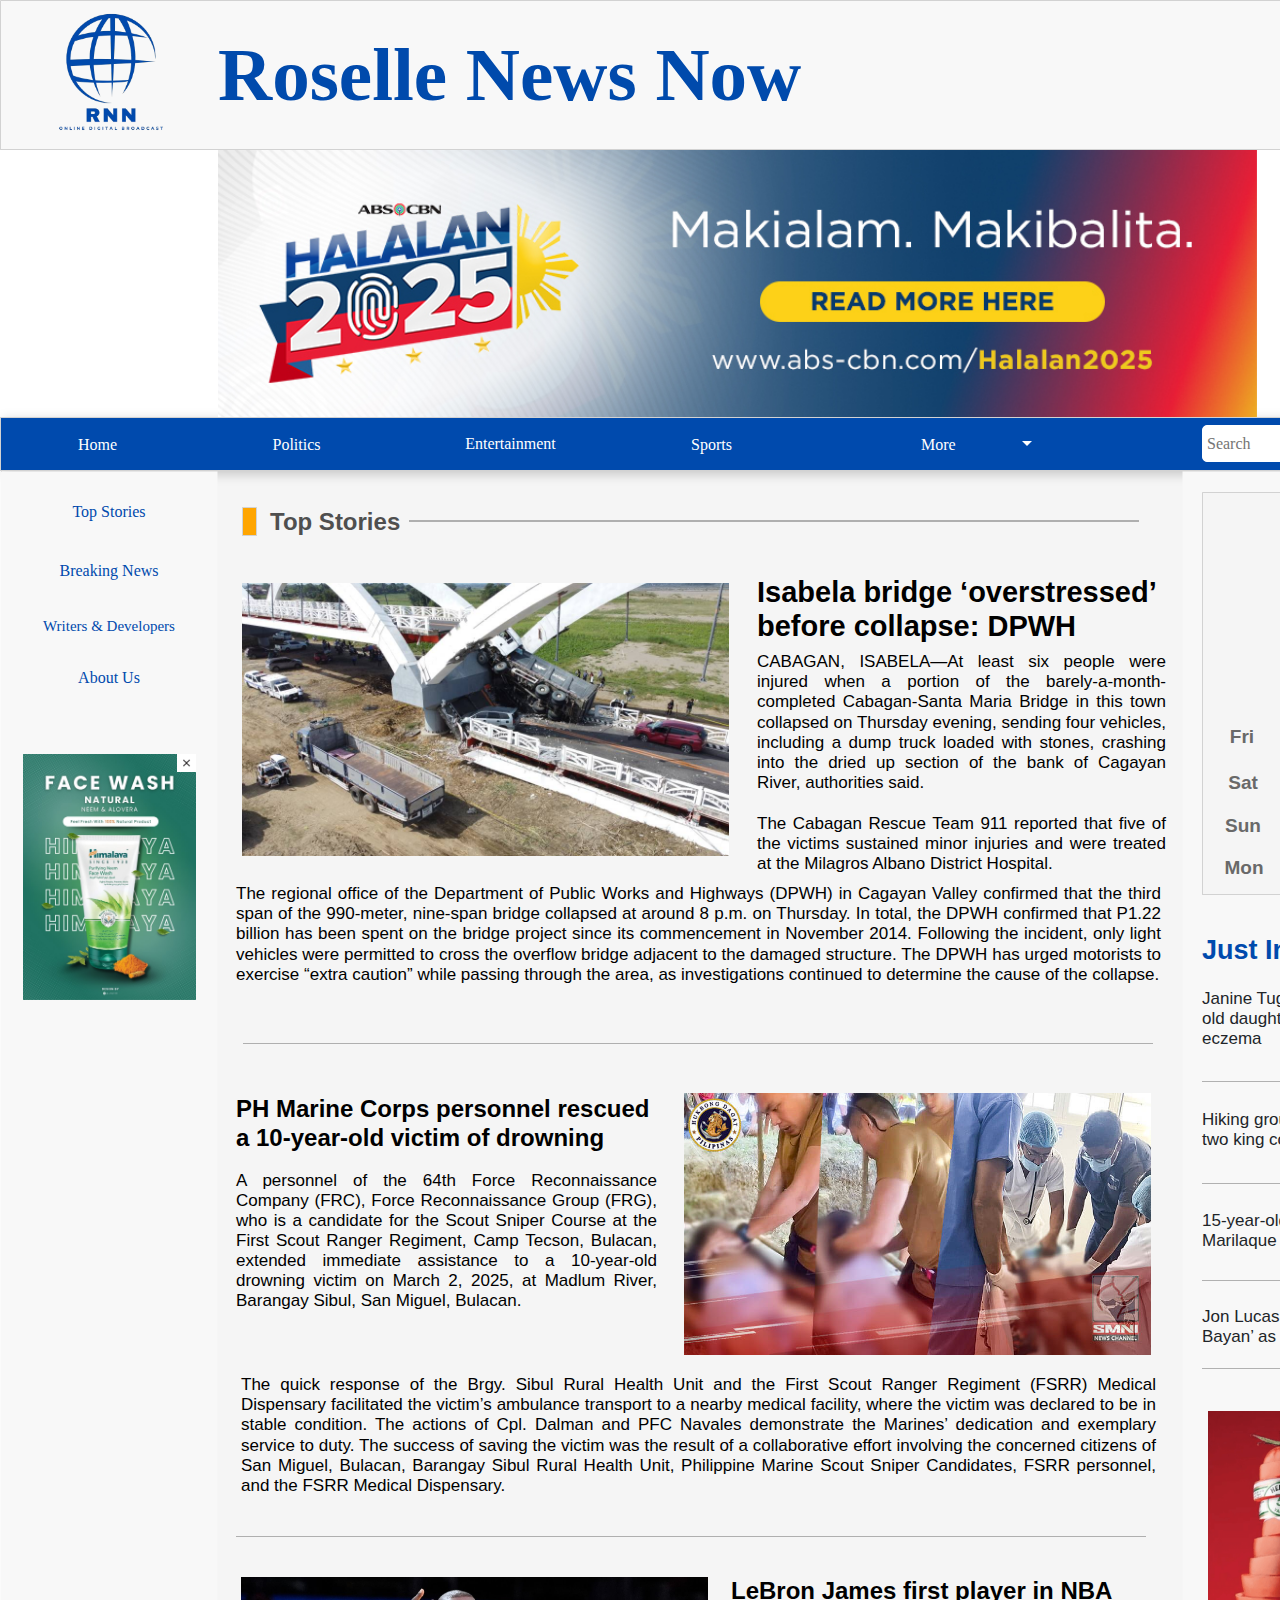
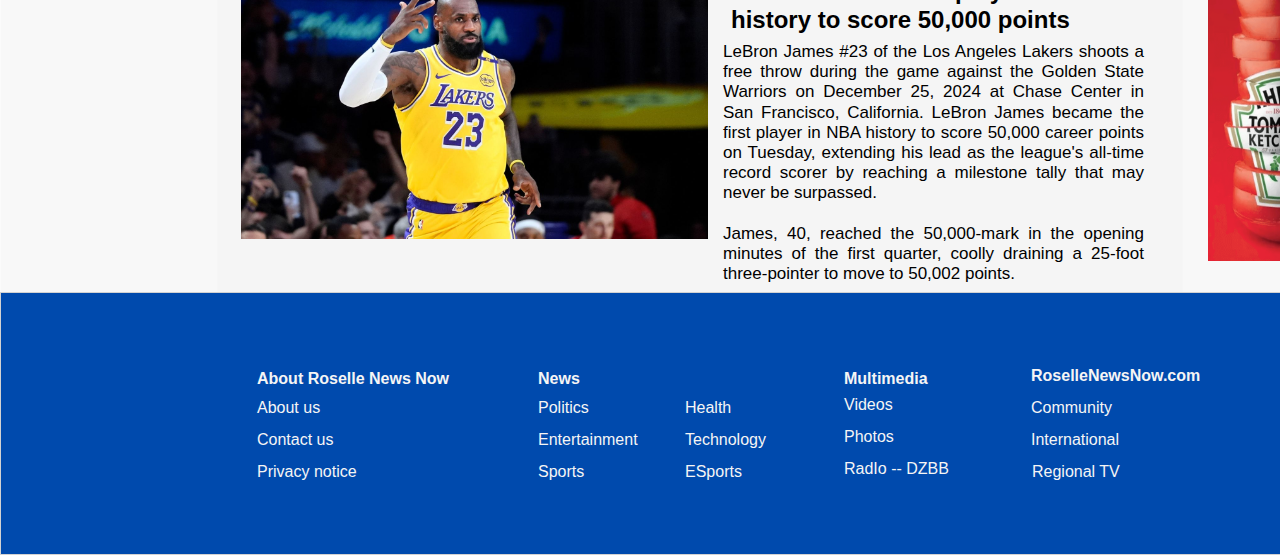
<file: TopStories.html>
<!doctype html>
<html>
<head>
<meta charset="utf-8">
<title>RNN  | Top Stories</title>
<meta name="generator" content="WYSIWYG Web Builder 20 Trial Version - https://www.wysiwygwebbuilder.com">
<link href="news logo 2 (1).png" rel="icon" type="image/png">
<link href="news logo 2 (1).png" rel="icon" type="image/png">
<link href="bootstrap/jquery-ui.min.css" rel="stylesheet">
<link href="FinalWebsite.css" rel="stylesheet">
<link href="TopStories.css" rel="stylesheet">
<script src="jquery-3.7.1.min.js"></script>
<script src="jquery-ui.min.js"></script>
<script src="wb.droplist.min.js"></script>
<script src="searchindex.js"></script>
<script src="wb.sitesearch.min.js"></script>
<script>
var features = '';
function searchPage(features)
{
   searchResults('SiteSearch1', '', 250, 5, false, true, false, false, '_parent', 'No results', ' result(s) found for search term: ', 'seconds');
   return false;
}
</script>
<script src="wwb20.min.js"></script>
<script>
$(document).ready(function()
{
   $("#DropList1").droplist(
   {

      classes: {'ui-selectmenu-menu':'DropList1'}
   });
   searchParseURL('SiteSearch1');
});
</script>
</head>
<body>
<div id="wb_Shape3" style="position:absolute;left:1px;top:466px;width:1520px;height:1662px;z-index:0;">
<img src="images/img0009.png" id="Shape3" alt="" width="1520" height="1662" style="width:1520px;height:1662px;"></div>
<div id="wb_Shape1" style="position:absolute;left:0px;top:417px;width:1524px;height:54px;z-index:1;">
<img src="images/img0010.png" id="Shape1" alt="" width="1524" height="54" style="width:1524px;height:54px;"></div>
<button type="button" id="ThemeableButton2" onclick="window.location.href='./index.html';return false;" name="" value="Home" class="ui-button ui-corner-all" style="position:absolute;left:43px;top:425px;width:109px;height:39px;z-index:2;">Home</button>
<button type="button" id="ThemeableButton3" name="" value="Entertainment" class="ui-button ui-corner-all" style="position:absolute;left:456px;top:424px;width:109px;height:39px;z-index:3;">Entertainment</button>
<button type="button" id="ThemeableButton4" name="" value="Politics" class="ui-button ui-corner-all" style="position:absolute;left:242px;top:425px;width:109px;height:39px;z-index:4;">Politics</button>
<button type="button" id="ThemeableButton5" name="" value="Sports" class="ui-button ui-corner-all" style="position:absolute;left:657px;top:425px;width:109px;height:39px;z-index:5;">Sports</button>
<div id="wb_DropList1" style="position:absolute;left:902px;top:422px;width:149px;height:45px;z-index:6;">
<select id="DropList1">
<option value="More">More</option>
<option value="Health">Health</option>
<option value="Technology">Technology</option>
<option value="Esports">Esports</option>
</select></div>
<form name="SiteSearch1_form" id="SiteSearch1_form" role="search" accept-charset="UTF-8" onsubmit="return searchPage(features)"></form>
<input type="text" id="SiteSearch1" style="position:absolute;left:1202px;top:425px;width:222px;height:27px;z-index:7;" name="SiteSearch1" value="" spellcheck="false" placeholder="Search " role="searchbox" form="SiteSearch1_form">
<div id="wb_Image2" style="position:absolute;left:218px;top:150px;width:1039px;height:267px;z-index:8;">
<img src="images/bannerad1.jpg" id="Image2" alt="" width="1039" height="268"></div>
<div id="wb_Shape2" style="position:absolute;left:0px;top:471px;width:218px;height:1555px;z-index:9;">
<img src="images/img0012.png" id="Shape2" alt="" width="218" height="1555" style="width:218px;height:1555px;"></div>
<button type="button" id="ThemeableButton1" name="" value="Top Stories" class="ui-button ui-corner-all" style="position:absolute;left:0px;top:492px;width:218px;height:39px;z-index:10;">Top Stories</button>
<button type="button" id="ThemeableButton6" onclick="window.location.href='./BreakingNews.html';return false;" name="" value="Breaking News" class="ui-button ui-corner-all" style="position:absolute;left:0px;top:551px;width:218px;height:39px;z-index:11;">Breaking News</button>
<div id="wb_Text1" style="position:absolute;left:1312px;top:17px;width:175px;height:40px;text-align:right;z-index:12;">
<span style="color:#004AAD;font-family:Montserrat;font-size:16px;"><strong>March 05, 2025</strong></span></div>
<button type="button" id="ThemeableButton7" onclick="window.location.href='./WritersDevelopers.html';return false;" name="" value="Writers & Developers" class="ui-button ui-corner-all" style="position:absolute;left:0px;top:607px;width:218px;height:39px;z-index:13;">Writers & Developers</button>
<button type="button" id="ThemeableButton8" onclick="window.location.href='./About.html';return false;" name="" value="About Us" class="ui-button ui-corner-all" style="position:absolute;left:0px;top:658px;width:218px;height:39px;z-index:14;">About Us</button>
<div id="wb_Text2" style="position:absolute;left:300px;top:536px;width:480px;height:18px;z-index:15;">
<br></div>
<div id="wb_Text3" style="position:absolute;left:270px;top:508px;width:139px;height:27px;z-index:16;">
<span style="color:#4F4F4F;font-family:Arial;font-size:24px;"><strong>Top Stories</strong></span></div>
<div id="wb_Shape4" style="position:absolute;left:242px;top:507px;width:15px;height:29px;z-index:17;">
<img src="images/img0013.png" id="Shape4" alt="" width="15" height="29" style="width:15px;height:29px;"></div>
<hr id="HorizontalLine1" style="position:absolute;left:409px;top:520px;width:730px;z-index:18;">
<div id="wb_Shape5" style="position:absolute;left:1182px;top:471px;width:339px;height:1555px;z-index:19;">
<img src="images/img0014.png" id="Shape5" alt="" width="339" height="1555" style="width:339px;height:1555px;"></div>
<hr id="HorizontalLine2" style="position:absolute;left:243px;top:1043px;width:910px;z-index:20;">
<a href="https://www.wysiwygwebbuilder.com" target="_blank"><img src="images/builtwithwwb20.png" alt="WYSIWYG Web Builder" style="position:absolute;left:1370px;top:101px;margin: 0;border-width:0;z-index:250" width="88" height="31"></a>
<div id="wb_Shape6" style="position:absolute;left:0px;top:1892px;width:1520px;height:263px;z-index:22;">
<img src="images/img0015.png" id="Shape6" alt="" width="1520" height="263" style="width:1520px;height:263px;"></div>
<div id="wb_Text17" style="position:absolute;left:257px;top:1998px;width:72px;height:18px;z-index:23;">
<span style="color:#F5F5F5;font-family:Arial;font-size:16px;">About us</span></div>
<div id="wb_Text16" style="position:absolute;left:257px;top:2030px;width:85px;height:18px;z-index:24;">
<span style="color:#F5F5F5;font-family:Arial;font-size:16px;">Contact us</span></div>
<div id="wb_Text19" style="position:absolute;left:257px;top:2062px;width:120px;height:18px;z-index:25;">
<span style="color:#F5F5F5;font-family:Arial;font-size:16px;">Privacy notice</span></div>
<div id="wb_Text18" style="position:absolute;left:257px;top:1969px;width:205px;height:18px;z-index:26;">
<span style="color:#F5F5F5;font-family:Arial;font-size:16px;"><strong>About Roselle News Now</strong></span></div>
<div id="wb_Text21" style="position:absolute;left:538px;top:1969px;width:60px;height:18px;z-index:27;">
<span style="color:#F5F5F5;font-family:Arial;font-size:16px;"><strong>News</strong></span></div>
<div id="wb_Text20" style="position:absolute;left:538px;top:1998px;width:72px;height:18px;z-index:28;">
<span style="color:#F5F5F5;font-family:Arial;font-size:16px;">Politics</span></div>
<div id="wb_Text23" style="position:absolute;left:538px;top:2030px;width:120px;height:18px;z-index:29;">
<span style="color:#F5F5F5;font-family:Arial;font-size:16px;">Entertainment</span></div>
<div id="wb_Text22" style="position:absolute;left:538px;top:2062px;width:120px;height:18px;z-index:30;">
<span style="color:#F5F5F5;font-family:Arial;font-size:16px;">Sports</span></div>
<div id="wb_Text25" style="position:absolute;left:685px;top:2062px;width:120px;height:18px;z-index:31;">
<span style="color:#F5F5F5;font-family:Arial;font-size:16px;">ESports</span></div>
<div id="wb_Text24" style="position:absolute;left:685px;top:2030px;width:120px;height:18px;z-index:32;">
<span style="color:#F5F5F5;font-family:Arial;font-size:16px;">Technology</span></div>
<div id="wb_Text27" style="position:absolute;left:685px;top:1998px;width:72px;height:18px;z-index:33;">
<span style="color:#F5F5F5;font-family:Arial;font-size:16px;">Health</span></div>
<div id="wb_Text26" style="position:absolute;left:844px;top:1969px;width:105px;height:18px;z-index:34;">
<span style="color:#F5F5F5;font-family:Arial;font-size:16px;"><strong>Multimedia</strong></span></div>
<div id="wb_Text29" style="position:absolute;left:844px;top:1995px;width:72px;height:18px;z-index:35;">
<span style="color:#F5F5F5;font-family:Arial;font-size:16px;">Videos</span></div>
<div id="wb_Text28" style="position:absolute;left:844px;top:2027px;width:120px;height:18px;z-index:36;">
<span style="color:#F5F5F5;font-family:Arial;font-size:16px;">Photos</span></div>
<div id="wb_Text31" style="position:absolute;left:844px;top:2059px;width:120px;height:18px;z-index:37;">
<span style="color:#F5F5F5;font-family:Arial;font-size:16px;">RadIo -- DZBB</span></div>
<div id="wb_Text30" style="position:absolute;left:1031px;top:1966px;width:171px;height:18px;z-index:38;">
<span style="color:#F5F5F5;font-family:Arial;font-size:16px;"><strong>RoselleNewsNow.com</strong></span></div>
<div id="wb_Text33" style="position:absolute;left:1031px;top:1998px;width:120px;height:18px;z-index:39;">
<span style="color:#F5F5F5;font-family:Arial;font-size:16px;">Community</span></div>
<div id="wb_Text32" style="position:absolute;left:1031px;top:2030px;width:120px;height:18px;z-index:40;">
<span style="color:#F5F5F5;font-family:Arial;font-size:16px;">International</span></div>
<div id="wb_Text35" style="position:absolute;left:1032px;top:2062px;width:120px;height:18px;z-index:41;">
<span style="color:#F5F5F5;font-family:Arial;font-size:16px;">Regional TV</span></div>
<div id="wb_Shape7" style="position:absolute;left:1202px;top:492px;width:290px;height:403px;z-index:42;">
<img src="images/img0016.png" id="Shape7" alt="" width="290" height="403" style="width:290px;height:403px;"></div>
<div id="wb_Image7" style="position:absolute;left:1297px;top:545px;width:101px;height:101px;z-index:43;">
<img src="images/weather1.png" id="Image7" alt="" width="101" height="101"></div>
<div id="wb_Text34" style="position:absolute;left:1291px;top:522px;width:121px;height:21px;text-align:center;z-index:44;">
<span style="color:#4F4F4F;font-family:Arial;font-size:19px;"><strong>Metro Manila</strong></span></div>
<div id="wb_Text36" style="position:absolute;left:1291px;top:664px;width:121px;height:33px;text-align:center;z-index:45;">
<span style="color:#4F4F4F;font-family:Arial;font-size:29px;"><strong>65°F</strong></span></div>
<div id="wb_Text37" style="position:absolute;left:1218px;top:726px;width:48px;height:21px;text-align:center;z-index:46;">
<span style="color:#696969;font-family:Arial;font-size:19px;"><strong>Fri</strong></span></div>
<div id="wb_Image8" style="position:absolute;left:1286px;top:719px;width:35px;height:35px;z-index:47;">
<img src="images/weather1.png" id="Image8" alt="" width="35" height="35"></div>
<div id="wb_Text38" style="position:absolute;left:1344px;top:726px;width:68px;height:21px;text-align:center;z-index:48;">
<span style="color:#808080;font-family:Arial;font-size:19px;"><strong>+66°F</strong></span></div>
<div id="wb_Text39" style="position:absolute;left:1219px;top:772px;width:48px;height:21px;text-align:center;z-index:49;">
<span style="color:#696969;font-family:Arial;font-size:19px;"><strong>Sat</strong></span></div>
<div id="wb_Image9" style="position:absolute;left:1287px;top:765px;width:35px;height:35px;z-index:50;">
<img src="images/weather1.png" id="Image9" alt="" width="35" height="35"></div>
<div id="wb_Text40" style="position:absolute;left:1345px;top:772px;width:68px;height:21px;text-align:center;z-index:51;">
<span style="color:#808080;font-family:Arial;font-size:19px;"><strong>+65°F</strong></span></div>
<div id="wb_Text41" style="position:absolute;left:1219px;top:815px;width:48px;height:21px;text-align:center;z-index:52;">
<span style="color:#696969;font-family:Arial;font-size:19px;"><strong>Sun</strong></span></div>
<div id="wb_Image10" style="position:absolute;left:1287px;top:808px;width:35px;height:35px;z-index:53;">
<img src="images/weather1.png" id="Image10" alt="" width="35" height="35"></div>
<div id="wb_Text42" style="position:absolute;left:1345px;top:815px;width:68px;height:21px;text-align:center;z-index:54;">
<span style="color:#808080;font-family:Arial;font-size:19px;"><strong>+60°F</strong></span></div>
<div id="wb_Text43" style="position:absolute;left:1220px;top:857px;width:48px;height:21px;text-align:center;z-index:55;">
<span style="color:#696969;font-family:Arial;font-size:19px;"><strong>Mon</strong></span></div>
<div id="wb_Image11" style="position:absolute;left:1287px;top:850px;width:35px;height:35px;z-index:56;">
<img src="images/weather1.png" id="Image11" alt="" width="35" height="35"></div>
<div id="wb_Text44" style="position:absolute;left:1345px;top:857px;width:68px;height:21px;text-align:center;z-index:57;">
<span style="color:#808080;font-family:Arial;font-size:19px;"><strong>+63°F</strong></span></div>
<div id="wb_Text45" style="position:absolute;left:1412px;top:726px;width:68px;height:21px;text-align:center;z-index:58;">
<span style="color:#C0C0C0;font-family:Arial;font-size:19px;"><strong>+61°F</strong></span></div>
<div id="wb_Text46" style="position:absolute;left:1412px;top:772px;width:68px;height:21px;text-align:center;z-index:59;">
<span style="color:#C0C0C0;font-family:Arial;font-size:19px;"><strong>+61°F</strong></span></div>
<div id="wb_Text47" style="position:absolute;left:1412px;top:815px;width:68px;height:21px;text-align:center;z-index:60;">
<span style="color:#C0C0C0;font-family:Arial;font-size:19px;"><strong>+63°F</strong></span></div>
<div id="wb_Text48" style="position:absolute;left:1413px;top:857px;width:68px;height:21px;text-align:center;z-index:61;">
<span style="color:#C0C0C0;font-family:Arial;font-size:19px;"><strong>+60°F</strong></span></div>
<div id="wb_Text49" style="position:absolute;left:1202px;top:934px;width:110px;height:30px;z-index:62;">
<span style="color:#004AAD;font-family:Arial;font-size:27px;"><strong>Just In</strong></span></div>
<div id="wb_Text51" style="position:absolute;left:1202px;top:989px;width:278px;height:58px;z-index:63;" onclick="ShowObject('wb_Text51', 1);return false;">
<p>Janine Tugonon says her 4-month-old daughter is suffering from eczema</p></div>
<hr id="HorizontalLine4" style="position:absolute;left:1202px;top:1081px;width:300px;z-index:64;">
<div id="wb_Text50" style="position:absolute;left:1449px;top:1060px;width:53px;height:15px;z-index:65;" onclick="ShowObject('wb_Text50', 1);return false;">
<p>9:21 AM</p></div>
<hr id="HorizontalLine3" style="position:absolute;left:1202px;top:1183px;width:300px;z-index:66;">
<div id="wb_Text52" style="position:absolute;left:1449px;top:1162px;width:53px;height:15px;z-index:67;" onclick="ShowObject('wb_Text52', 1);return false;">
<p>9:15 AM</p></div>
<div id="wb_Text53" style="position:absolute;left:1202px;top:1110px;width:278px;height:38px;z-index:68;" onclick="ShowObject('wb_Text53', 1);return false;">
<p>Hiking group in Cebu encounters two king cobras on trail</p></div>
<hr id="HorizontalLine5" style="position:absolute;left:1202px;top:1280px;width:300px;z-index:69;">
<div id="wb_Text54" style="position:absolute;left:1449px;top:1259px;width:53px;height:15px;z-index:70;" onclick="ShowObject('wb_Text54', 1);return false;">
<p>9:07 AM</p></div>
<div id="wb_Text55" style="position:absolute;left:1202px;top:1211px;width:278px;height:38px;z-index:71;" onclick="ShowObject('wb_Text55', 1);return false;">
<p>15-year-old rider leads cops on Marilaque Highway chase</p></div>
<hr id="HorizontalLine6" style="position:absolute;left:1202px;top:1368px;width:300px;z-index:72;">
<div id="wb_Text56" style="position:absolute;left:1449px;top:1347px;width:53px;height:15px;z-index:73;" onclick="ShowObject('wb_Text56', 1);return false;">
<p>8:51 AM</p></div>
<div id="wb_Text57" style="position:absolute;left:1202px;top:1307px;width:278px;height:38px;z-index:74;" onclick="ShowObject('wb_Text57', 1);return false;">
<p>Jon Lucas joins ‘Lolong: Bayani ng Bayan’ as new villain</p></div>
<div id="wb_Image12" style="position:absolute;left:1208px;top:1411px;width:289px;height:450px;z-index:75;">
<img src="images/ad4.png" id="Image12" alt="" width="289" height="406"></div>
<div id="wb_Image13" style="position:absolute;left:23px;top:754px;width:173px;height:246px;z-index:76;">
<img src="images/Poster Product _ Face Wash Himalaya.jpg" id="Image13" alt="" width="173" height="245"></div>
<div id="wb_Image1" style="position:absolute;left:242px;top:583px;width:487px;height:273px;z-index:77;">
<img src="news6.jpeg" id="Image1" alt="DCIM\100MEDIA\DJI_0642.JPG" title="DCIM\100MEDIA\DJI_0642.JPG" width="487" height="274"></div>
<div id="wb_Text4" style="position:absolute;left:757px;top:575px;width:425px;height:66px;z-index:78;">
<span style="color:#000000;font-family:Arial;font-size:29px;"><strong>Isabela bridge ‘overstressed’ before collapse: DPWH</strong></span></div>
<div id="wb_Text11" style="position:absolute;left:757px;top:652px;width:409px;height:213px;text-align:justify;z-index:79;">
<span style="color:#000000;font-family:Arial;font-size:17px;">CABAGAN, ISABELA—At least six people were injured when a portion of the barely-a-month-completed Cabagan-Santa Maria Bridge in this town collapsed on Thursday evening, sending four vehicles, including a dump truck loaded with stones, crashing into the dried up section of the bank of Cagayan River, authorities said. <br><br>The Cabagan Rescue Team 911 reported that five of the victims sustained minor injuries and were treated at the Milagros Albano District Hospital.</span></div>
<div id="wb_Text5" style="position:absolute;left:236px;top:884px;width:925px;height:116px;text-align:justify;z-index:80;">
<span style="color:#000000;font-family:Arial;font-size:17px;">The regional office of the Department of Public Works and Highways (DPWH) in Cagayan Valley confirmed that the third span of the 990-meter, nine-span bridge collapsed at around 8 p.m. on Thursday. In total, the DPWH confirmed that P1.22 billion has been spent on the bridge project since its commencement in November 2014. Following the incident, only light vehicles were permitted to cross the overflow bridge adjacent to the damaged structure. The DPWH has urged motorists to exercise “extra caution” while passing through the area, as investigations continued to determine the cause of the collapse. </span></div>
<div id="wb_Image3" style="position:absolute;left:684px;top:1093px;width:467px;height:262px;z-index:81;">
<img src="images/news7.jpg" id="Image3" alt="DCIM\100MEDIA\DJI_0642.JPG" title="DCIM\100MEDIA\DJI_0642.JPG" width="467" height="263"></div>
<div id="wb_Text6" style="position:absolute;left:236px;top:1095px;width:425px;height:54px;z-index:82;">
<span style="color:#000000;font-family:Arial;font-size:24px;"><strong>PH Marine Corps personnel rescued a 10-year-old victim of drowning</strong></span></div>
<div id="wb_Text7" style="position:absolute;left:236px;top:1171px;width:421px;height:189px;text-align:justify;z-index:83;">
<span style="color:#000000;font-family:Arial;font-size:17px;line-height:20px;">A personnel of the 64th Force Reconnaissance Company (FRC), Force Reconnaissance Group (FRG), who is a candidate for the Scout Sniper Course at the First Scout Ranger Regiment, Camp Tecson, Bulacan, extended immediate assistance to a 10-year-old drowning victim on March 2, 2025, at Madlum River, Barangay Sibul, San Miguel, Bulacan.<br><br></span></div>
<div id="wb_Text8" style="position:absolute;left:241px;top:1375px;width:915px;height:116px;text-align:justify;z-index:84;">
<span style="color:#000000;font-family:Arial;font-size:17px;">The quick response of the Brgy. Sibul Rural Health Unit and the First Scout Ranger Regiment (FSRR) Medical Dispensary facilitated the victim’s ambulance transport to a nearby medical facility, where the victim was declared to be in stable condition. The actions of Cpl. Dalman and PFC Navales demonstrate the Marines’ dedication and exemplary service to duty. The success of saving the victim was the result of a collaborative effort involving the concerned citizens of San Miguel, Bulacan, Barangay Sibul Rural Health Unit, Philippine Marine Scout Sniper Candidates, FSRR personnel, and the FSRR Medical Dispensary.</span></div>
<hr id="HorizontalLine7" style="position:absolute;left:236px;top:1536px;width:910px;z-index:85;">
<div id="wb_Image4" style="position:absolute;left:241px;top:1577px;width:467px;height:262px;z-index:86;">
<img src="images/news8.jpg" id="Image4" alt="DCIM\100MEDIA\DJI_0642.JPG" title="DCIM\100MEDIA\DJI_0642.JPG" width="467" height="263"></div>
<div id="wb_Text9" style="position:absolute;left:731px;top:1577px;width:425px;height:54px;z-index:87;">
<span style="color:#000000;font-family:Arial;font-size:24px;"><strong>LeBron James first player in NBA history to score 50,000 points</strong></span></div>
<div id="wb_Text10" style="position:absolute;left:723px;top:1642px;width:421px;height:232px;text-align:justify;z-index:88;">
<span style="color:#000000;font-family:Arial;font-size:17px;">LeBron James #23 of the Los Angeles Lakers shoots a free throw during the game against the Golden State Warriors on December 25, 2024 at Chase Center in San Francisco, California. LeBron James became the first player in NBA history to score 50,000 career points on Tuesday, extending his lead as the league's all-time record scorer by reaching a milestone tally that may never be surpassed.<br><br>James, 40, reached the 50,000-mark in the opening minutes of the first quarter, coolly draining a 25-foot three-pointer to move to 50,002 points.</span></div>
<div id="wb_Image14" style="position:absolute;left:1477px;top:1411px;width:19px;height:18px;z-index:89;">
<img src="images/9df5p33pgk.jpg" id="Image14" alt="" width="19" height="18"></div>
<div id="wb_Image5" style="position:absolute;left:177px;top:754px;width:19px;height:18px;z-index:90;">
<img src="images/9df5p33pgk.jpg" id="Image5" alt="" width="19" height="18"></div>
<div id="wb_Shape8" style="position:absolute;left:0px;top:0px;width:1520px;height:150px;z-index:91;">
<img src="images/img0011.png" id="Shape8" alt="" width="1520" height="150" style="width:1520px;height:150px;"></div>
<div id="wb_Image6" style="position:absolute;left:32px;top:4px;width:158px;height:158px;z-index:92;">
<img src="images/newslogo21.png" id="Image6" alt="" width="158" height="158"></div>
<button type="button" id="ThemeableButton24" name="" value="Roselle News Now" class="ui-button ui-corner-all" style="position:absolute;left:218px;top:25px;width:833px;height:100px;z-index:93;">Roselle News Now</button>
<div id="wb_Text12" style="position:absolute;left:1291px;top:25px;width:175px;height:40px;text-align:right;z-index:94;">
<span style="color:#004AAD;font-family:Montserrat;font-size:16px;"><strong>March 05, 2025</strong></span></div>
</body>
</html>
</file>
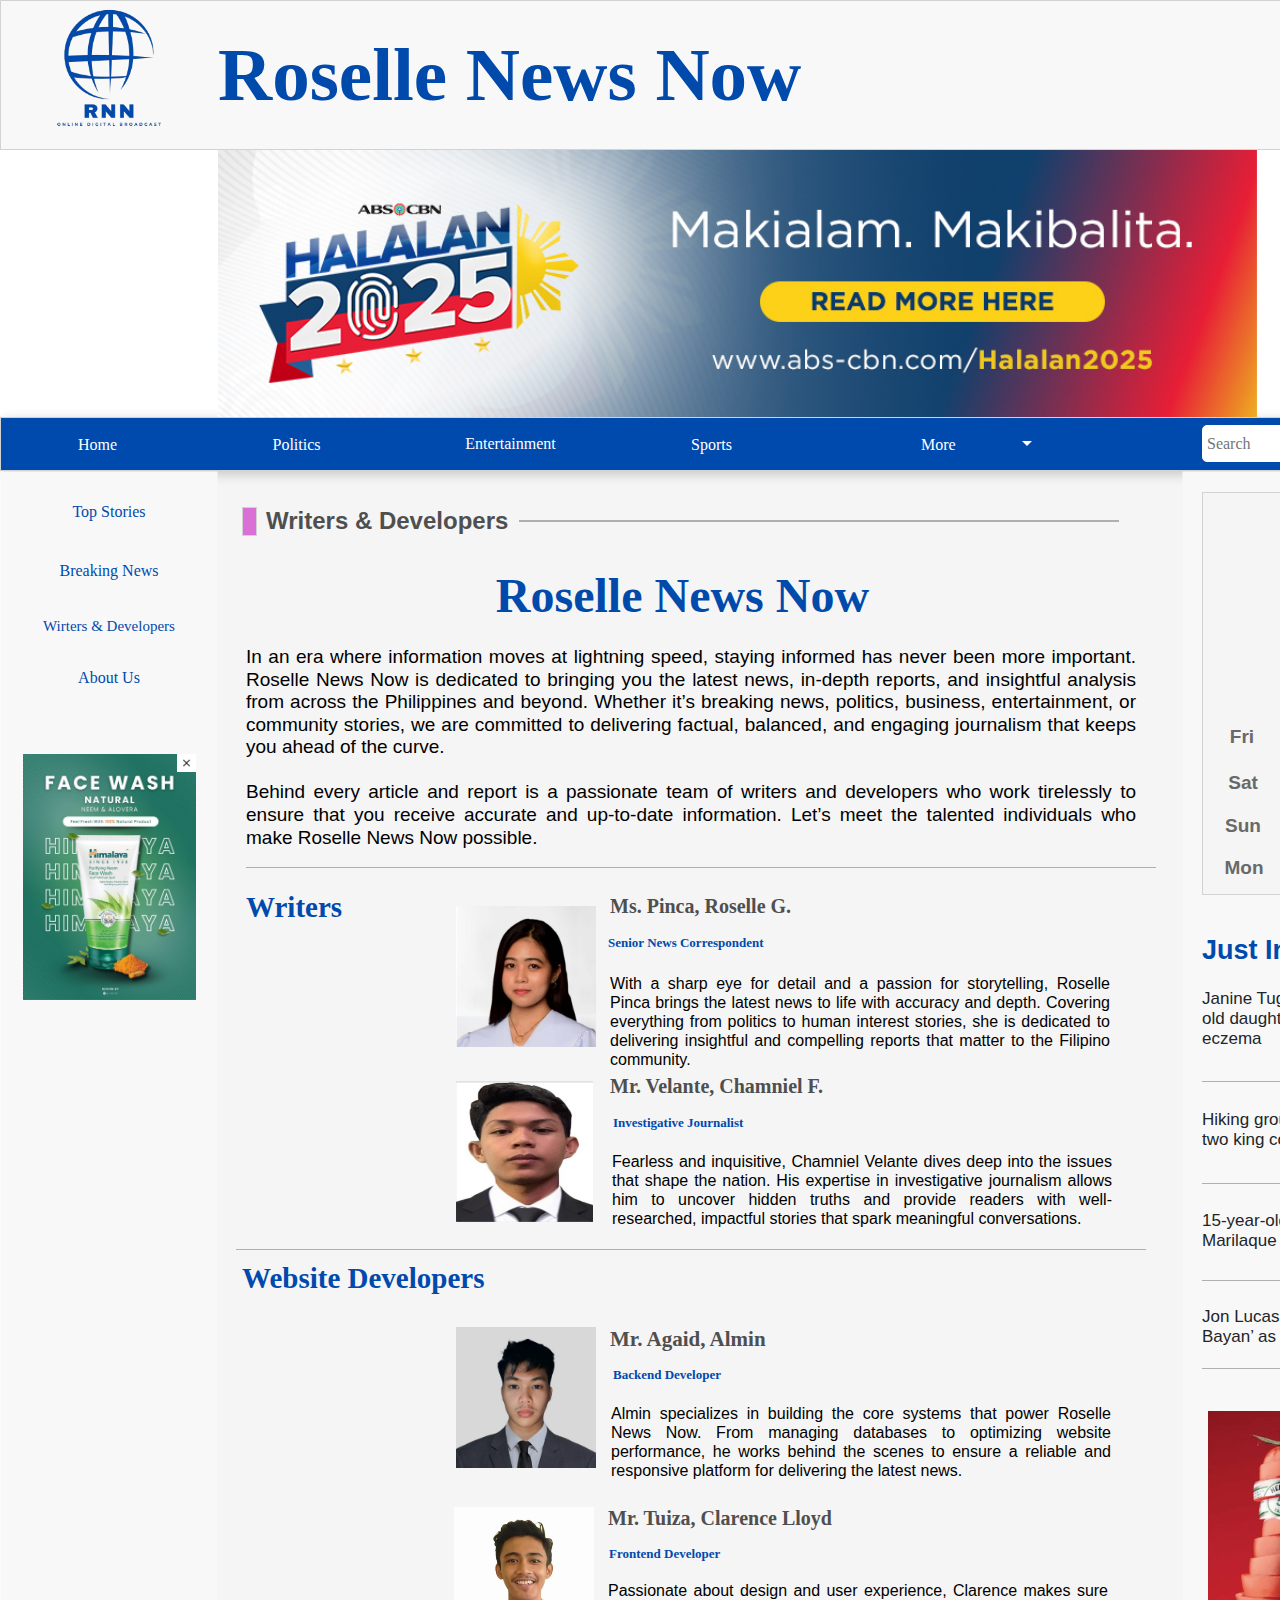
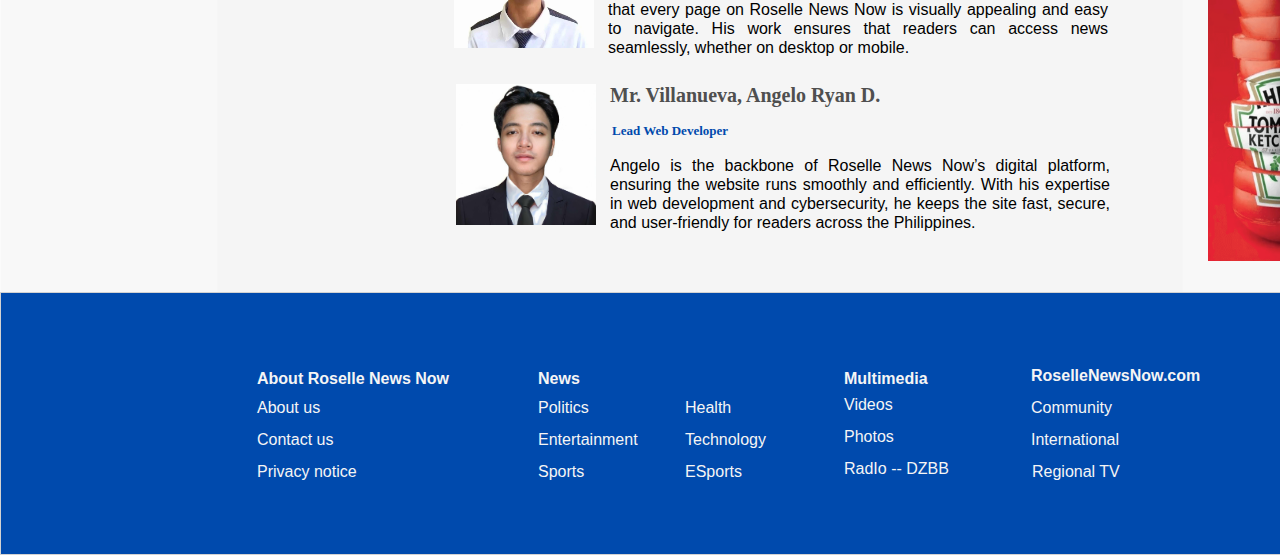
<file: WritersDevelopers.html>
<!doctype html>
<html>
<head>
<meta charset="utf-8">
<title>RNN  |  Writers and Developers</title>
<meta name="generator" content="WYSIWYG Web Builder 20 Trial Version - https://www.wysiwygwebbuilder.com">
<link href="news logo 2 (1).png" rel="icon" type="image/png">
<link href="news logo 2 (1).png" rel="icon" type="image/png">
<link href="bootstrap/jquery-ui.min.css" rel="stylesheet">
<link href="FinalWebsite.css" rel="stylesheet">
<link href="WritersDevelopers.css" rel="stylesheet">
<script src="jquery-3.7.1.min.js"></script>
<script src="jquery-ui.min.js"></script>
<script src="wb.droplist.min.js"></script>
<script src="searchindex.js"></script>
<script src="wb.sitesearch.min.js"></script>
<script>
var features = '';
function searchPage(features)
{
   searchResults('SiteSearch1', '', 250, 5, false, true, false, false, '_parent', 'No results', ' result(s) found for search term: ', 'seconds');
   return false;
}
</script>
<script src="wwb20.min.js"></script>
<script>
$(document).ready(function()
{
   $("#DropList1").droplist(
   {

      classes: {'ui-selectmenu-menu':'DropList1'}
   });
   searchParseURL('SiteSearch1');
});
</script>
</head>
<body>
<div id="wb_Shape3" style="position:absolute;left:4px;top:467px;width:1520px;height:1662px;z-index:0;">
<img src="images/img0025.png" id="Shape3" alt="" width="1520" height="1662" style="width:1520px;height:1662px;"></div>
<div id="wb_Shape1" style="position:absolute;left:0px;top:417px;width:1524px;height:54px;z-index:1;">
<img src="images/img0026.png" id="Shape1" alt="" width="1524" height="54" style="width:1524px;height:54px;"></div>
<button type="button" id="ThemeableButton2" onclick="window.location.href='./index.html';return false;" name="" value="Home" class="ui-button ui-corner-all" style="position:absolute;left:43px;top:425px;width:109px;height:39px;z-index:2;">Home</button>
<button type="button" id="ThemeableButton3" name="" value="Entertainment" class="ui-button ui-corner-all" style="position:absolute;left:456px;top:424px;width:109px;height:39px;z-index:3;">Entertainment</button>
<button type="button" id="ThemeableButton4" name="" value="Politics" class="ui-button ui-corner-all" style="position:absolute;left:242px;top:425px;width:109px;height:39px;z-index:4;">Politics</button>
<button type="button" id="ThemeableButton5" name="" value="Sports" class="ui-button ui-corner-all" style="position:absolute;left:657px;top:425px;width:109px;height:39px;z-index:5;">Sports</button>
<div id="wb_DropList1" style="position:absolute;left:902px;top:422px;width:149px;height:45px;z-index:6;">
<select id="DropList1">
<option value="More">More</option>
<option value="Health">Health</option>
<option value="Technology">Technology</option>
<option value="Esports">Esports</option>
</select></div>
<form name="SiteSearch1_form" id="SiteSearch1_form" role="search" accept-charset="UTF-8" onsubmit="return searchPage(features)"></form>
<input type="text" id="SiteSearch1" style="position:absolute;left:1202px;top:425px;width:222px;height:27px;z-index:7;" name="SiteSearch1" value="" spellcheck="false" placeholder="Search " role="searchbox" form="SiteSearch1_form">
<div id="wb_Image2" style="position:absolute;left:218px;top:150px;width:1039px;height:267px;z-index:8;">
<img src="images/bannerad1.jpg" id="Image2" alt="" width="1039" height="268"></div>
<div id="wb_Shape2" style="position:absolute;left:0px;top:471px;width:218px;height:1555px;z-index:9;">
<img src="images/img0028.png" id="Shape2" alt="" width="218" height="1555" style="width:218px;height:1555px;"></div>
<button type="button" id="ThemeableButton1" onclick="window.location.href='./TopStories.html';return false;" name="" value="Top Stories" class="ui-button ui-corner-all" style="position:absolute;left:0px;top:492px;width:218px;height:39px;z-index:10;">Top Stories</button>
<button type="button" id="ThemeableButton6" onclick="window.location.href='./BreakingNews.html';return false;" name="" value="Breaking News" class="ui-button ui-corner-all" style="position:absolute;left:0px;top:551px;width:218px;height:39px;z-index:11;">Breaking News</button>
<div id="wb_Text1" style="position:absolute;left:1312px;top:17px;width:175px;height:40px;text-align:right;z-index:12;">
<span style="color:#004AAD;font-family:Montserrat;font-size:16px;"><strong>March 05, 2025</strong></span></div>
<button type="button" id="ThemeableButton7" name="" value="Wirters & Developers" class="ui-button ui-corner-all" style="position:absolute;left:0px;top:607px;width:218px;height:39px;z-index:13;">Wirters & Developers</button>
<button type="button" id="ThemeableButton8" onclick="window.location.href='./About.html';return false;" name="" value="About Us" class="ui-button ui-corner-all" style="position:absolute;left:0px;top:658px;width:218px;height:39px;z-index:14;">About Us</button>
<div id="wb_Text2" style="position:absolute;left:300px;top:536px;width:480px;height:18px;z-index:15;">
<br></div>
<div id="wb_Text3" style="position:absolute;left:266px;top:507px;width:289px;height:27px;z-index:16;">
<span style="color:#4F4F4F;font-family:Arial;font-size:24px;"><strong>Writers &amp; Developers</strong></span></div>
<div id="wb_Shape4" style="position:absolute;left:242px;top:507px;width:15px;height:29px;z-index:17;">
<img src="images/img0029.png" id="Shape4" alt="" width="15" height="29" style="width:15px;height:29px;"></div>
<hr id="HorizontalLine1" style="position:absolute;left:519px;top:520px;width:600px;z-index:18;">
<div id="wb_Shape5" style="position:absolute;left:1182px;top:471px;width:339px;height:1555px;z-index:19;">
<img src="images/img0030.png" id="Shape5" alt="" width="339" height="1555" style="width:339px;height:1555px;"></div>
<a href="https://www.wysiwygwebbuilder.com" target="_blank"><img src="images/builtwithwwb20.png" alt="WYSIWYG Web Builder" style="position:absolute;left:1370px;top:101px;margin: 0;border-width:0;z-index:250" width="88" height="31"></a>
<div id="wb_Shape6" style="position:absolute;left:0px;top:1892px;width:1520px;height:263px;z-index:21;">
<img src="images/img0031.png" id="Shape6" alt="" width="1520" height="263" style="width:1520px;height:263px;"></div>
<div id="wb_Text17" style="position:absolute;left:257px;top:1998px;width:72px;height:18px;z-index:22;">
<span style="color:#F5F5F5;font-family:Arial;font-size:16px;">About us</span></div>
<div id="wb_Text16" style="position:absolute;left:257px;top:2030px;width:85px;height:18px;z-index:23;">
<span style="color:#F5F5F5;font-family:Arial;font-size:16px;">Contact us</span></div>
<div id="wb_Text19" style="position:absolute;left:257px;top:2062px;width:120px;height:18px;z-index:24;">
<span style="color:#F5F5F5;font-family:Arial;font-size:16px;">Privacy notice</span></div>
<div id="wb_Text18" style="position:absolute;left:257px;top:1969px;width:205px;height:18px;z-index:25;">
<span style="color:#F5F5F5;font-family:Arial;font-size:16px;"><strong>About Roselle News Now</strong></span></div>
<div id="wb_Text21" style="position:absolute;left:538px;top:1969px;width:60px;height:18px;z-index:26;">
<span style="color:#F5F5F5;font-family:Arial;font-size:16px;"><strong>News</strong></span></div>
<div id="wb_Text20" style="position:absolute;left:538px;top:1998px;width:72px;height:18px;z-index:27;">
<span style="color:#F5F5F5;font-family:Arial;font-size:16px;">Politics</span></div>
<div id="wb_Text23" style="position:absolute;left:538px;top:2030px;width:120px;height:18px;z-index:28;">
<span style="color:#F5F5F5;font-family:Arial;font-size:16px;">Entertainment</span></div>
<div id="wb_Text22" style="position:absolute;left:538px;top:2062px;width:120px;height:18px;z-index:29;">
<span style="color:#F5F5F5;font-family:Arial;font-size:16px;">Sports</span></div>
<div id="wb_Text25" style="position:absolute;left:685px;top:2062px;width:120px;height:18px;z-index:30;">
<span style="color:#F5F5F5;font-family:Arial;font-size:16px;">ESports</span></div>
<div id="wb_Text24" style="position:absolute;left:685px;top:2030px;width:120px;height:18px;z-index:31;">
<span style="color:#F5F5F5;font-family:Arial;font-size:16px;">Technology</span></div>
<div id="wb_Text27" style="position:absolute;left:685px;top:1998px;width:72px;height:18px;z-index:32;">
<span style="color:#F5F5F5;font-family:Arial;font-size:16px;">Health</span></div>
<div id="wb_Text26" style="position:absolute;left:844px;top:1969px;width:105px;height:18px;z-index:33;">
<span style="color:#F5F5F5;font-family:Arial;font-size:16px;"><strong>Multimedia</strong></span></div>
<div id="wb_Text29" style="position:absolute;left:844px;top:1995px;width:72px;height:18px;z-index:34;">
<span style="color:#F5F5F5;font-family:Arial;font-size:16px;">Videos</span></div>
<div id="wb_Text28" style="position:absolute;left:844px;top:2027px;width:120px;height:18px;z-index:35;">
<span style="color:#F5F5F5;font-family:Arial;font-size:16px;">Photos</span></div>
<div id="wb_Text31" style="position:absolute;left:844px;top:2059px;width:120px;height:18px;z-index:36;">
<span style="color:#F5F5F5;font-family:Arial;font-size:16px;">RadIo -- DZBB</span></div>
<div id="wb_Text30" style="position:absolute;left:1031px;top:1966px;width:171px;height:18px;z-index:37;">
<span style="color:#F5F5F5;font-family:Arial;font-size:16px;"><strong>RoselleNewsNow.com</strong></span></div>
<div id="wb_Text33" style="position:absolute;left:1031px;top:1998px;width:120px;height:18px;z-index:38;">
<span style="color:#F5F5F5;font-family:Arial;font-size:16px;">Community</span></div>
<div id="wb_Text32" style="position:absolute;left:1031px;top:2030px;width:120px;height:18px;z-index:39;">
<span style="color:#F5F5F5;font-family:Arial;font-size:16px;">International</span></div>
<div id="wb_Text35" style="position:absolute;left:1032px;top:2062px;width:120px;height:18px;z-index:40;">
<span style="color:#F5F5F5;font-family:Arial;font-size:16px;">Regional TV</span></div>
<div id="wb_Shape7" style="position:absolute;left:1202px;top:492px;width:290px;height:403px;z-index:41;">
<img src="images/img0032.png" id="Shape7" alt="" width="290" height="403" style="width:290px;height:403px;"></div>
<div id="wb_Image7" style="position:absolute;left:1297px;top:545px;width:101px;height:101px;z-index:42;">
<img src="images/weather1.png" id="Image7" alt="" width="101" height="101"></div>
<div id="wb_Text34" style="position:absolute;left:1291px;top:522px;width:121px;height:21px;text-align:center;z-index:43;">
<span style="color:#4F4F4F;font-family:Arial;font-size:19px;"><strong>Metro Manila</strong></span></div>
<div id="wb_Text36" style="position:absolute;left:1291px;top:664px;width:121px;height:33px;text-align:center;z-index:44;">
<span style="color:#4F4F4F;font-family:Arial;font-size:29px;"><strong>65°F</strong></span></div>
<div id="wb_Text37" style="position:absolute;left:1218px;top:726px;width:48px;height:21px;text-align:center;z-index:45;">
<span style="color:#696969;font-family:Arial;font-size:19px;"><strong>Fri</strong></span></div>
<div id="wb_Image8" style="position:absolute;left:1286px;top:719px;width:35px;height:35px;z-index:46;">
<img src="images/weather1.png" id="Image8" alt="" width="35" height="35"></div>
<div id="wb_Text38" style="position:absolute;left:1344px;top:726px;width:68px;height:21px;text-align:center;z-index:47;">
<span style="color:#808080;font-family:Arial;font-size:19px;"><strong>+66°F</strong></span></div>
<div id="wb_Text39" style="position:absolute;left:1219px;top:772px;width:48px;height:21px;text-align:center;z-index:48;">
<span style="color:#696969;font-family:Arial;font-size:19px;"><strong>Sat</strong></span></div>
<div id="wb_Image9" style="position:absolute;left:1287px;top:765px;width:35px;height:35px;z-index:49;">
<img src="images/weather1.png" id="Image9" alt="" width="35" height="35"></div>
<div id="wb_Text40" style="position:absolute;left:1345px;top:772px;width:68px;height:21px;text-align:center;z-index:50;">
<span style="color:#808080;font-family:Arial;font-size:19px;"><strong>+65°F</strong></span></div>
<div id="wb_Text41" style="position:absolute;left:1219px;top:815px;width:48px;height:21px;text-align:center;z-index:51;">
<span style="color:#696969;font-family:Arial;font-size:19px;"><strong>Sun</strong></span></div>
<div id="wb_Image10" style="position:absolute;left:1287px;top:808px;width:35px;height:35px;z-index:52;">
<img src="images/weather1.png" id="Image10" alt="" width="35" height="35"></div>
<div id="wb_Text42" style="position:absolute;left:1345px;top:815px;width:68px;height:21px;text-align:center;z-index:53;">
<span style="color:#808080;font-family:Arial;font-size:19px;"><strong>+60°F</strong></span></div>
<div id="wb_Text43" style="position:absolute;left:1220px;top:857px;width:48px;height:21px;text-align:center;z-index:54;">
<span style="color:#696969;font-family:Arial;font-size:19px;"><strong>Mon</strong></span></div>
<div id="wb_Image11" style="position:absolute;left:1287px;top:850px;width:35px;height:35px;z-index:55;">
<img src="images/weather1.png" id="Image11" alt="" width="35" height="35"></div>
<div id="wb_Text44" style="position:absolute;left:1345px;top:857px;width:68px;height:21px;text-align:center;z-index:56;">
<span style="color:#808080;font-family:Arial;font-size:19px;"><strong>+63°F</strong></span></div>
<div id="wb_Text45" style="position:absolute;left:1412px;top:726px;width:68px;height:21px;text-align:center;z-index:57;">
<span style="color:#C0C0C0;font-family:Arial;font-size:19px;"><strong>+61°F</strong></span></div>
<div id="wb_Text46" style="position:absolute;left:1412px;top:772px;width:68px;height:21px;text-align:center;z-index:58;">
<span style="color:#C0C0C0;font-family:Arial;font-size:19px;"><strong>+61°F</strong></span></div>
<div id="wb_Text47" style="position:absolute;left:1412px;top:815px;width:68px;height:21px;text-align:center;z-index:59;">
<span style="color:#C0C0C0;font-family:Arial;font-size:19px;"><strong>+63°F</strong></span></div>
<div id="wb_Text48" style="position:absolute;left:1413px;top:857px;width:68px;height:21px;text-align:center;z-index:60;">
<span style="color:#C0C0C0;font-family:Arial;font-size:19px;"><strong>+60°F</strong></span></div>
<div id="wb_Text49" style="position:absolute;left:1202px;top:934px;width:110px;height:30px;z-index:61;">
<span style="color:#004AAD;font-family:Arial;font-size:27px;"><strong>Just In</strong></span></div>
<div id="wb_Text51" style="position:absolute;left:1202px;top:989px;width:278px;height:58px;z-index:62;" onclick="ShowObject('wb_Text51', 1);return false;">
<p>Janine Tugonon says her 4-month-old daughter is suffering from eczema</p></div>
<hr id="HorizontalLine4" style="position:absolute;left:1202px;top:1081px;width:300px;z-index:63;">
<div id="wb_Text50" style="position:absolute;left:1449px;top:1060px;width:53px;height:15px;z-index:64;" onclick="ShowObject('wb_Text50', 1);return false;">
<p>9:21 AM</p></div>
<hr id="HorizontalLine3" style="position:absolute;left:1202px;top:1183px;width:300px;z-index:65;">
<div id="wb_Text52" style="position:absolute;left:1449px;top:1162px;width:53px;height:15px;z-index:66;" onclick="ShowObject('wb_Text52', 1);return false;">
<p>9:15 AM</p></div>
<div id="wb_Text53" style="position:absolute;left:1202px;top:1110px;width:278px;height:38px;z-index:67;" onclick="ShowObject('wb_Text53', 1);return false;">
<p>Hiking group in Cebu encounters two king cobras on trail</p></div>
<hr id="HorizontalLine5" style="position:absolute;left:1202px;top:1280px;width:300px;z-index:68;">
<div id="wb_Text54" style="position:absolute;left:1449px;top:1259px;width:53px;height:15px;z-index:69;" onclick="ShowObject('wb_Text54', 1);return false;">
<p>9:07 AM</p></div>
<div id="wb_Text55" style="position:absolute;left:1202px;top:1211px;width:278px;height:38px;z-index:70;" onclick="ShowObject('wb_Text55', 1);return false;">
<p>15-year-old rider leads cops on Marilaque Highway chase</p></div>
<hr id="HorizontalLine6" style="position:absolute;left:1202px;top:1368px;width:300px;z-index:71;">
<div id="wb_Text56" style="position:absolute;left:1449px;top:1347px;width:53px;height:15px;z-index:72;" onclick="ShowObject('wb_Text56', 1);return false;">
<p>8:51 AM</p></div>
<div id="wb_Text57" style="position:absolute;left:1202px;top:1307px;width:278px;height:38px;z-index:73;" onclick="ShowObject('wb_Text57', 1);return false;">
<p>Jon Lucas joins ‘Lolong: Bayani ng Bayan’ as new villain</p></div>
<div id="wb_Image12" style="position:absolute;left:1208px;top:1411px;width:289px;height:450px;z-index:74;">
<img src="images/ad4.png" id="Image12" alt="" width="289" height="406"></div>
<div id="wb_Image13" style="position:absolute;left:23px;top:754px;width:173px;height:246px;z-index:75;">
<img src="images/Poster Product _ Face Wash Himalaya.jpg" id="Image13" alt="" width="173" height="245"></div>
<hr id="HorizontalLine9" style="position:absolute;left:236px;top:1249px;width:910px;z-index:76;">
<div id="wb_Text4" style="position:absolute;left:246px;top:646px;width:890px;height:188px;text-align:justify;z-index:77;">
<span style="color:#000000;font-family:Arial;font-size:19px;">In an era where information moves at lightning speed, staying informed has never been more important. Roselle News Now is dedicated to bringing you the latest news, in-depth reports, and insightful analysis from across the Philippines and beyond. Whether it’s breaking news, politics, business, entertainment, or community stories, we are committed to delivering factual, balanced, and engaging journalism that keeps you ahead of the curve.<br><br>Behind every article and report is a passionate team of writers and developers who work tirelessly to ensure that you receive accurate and up-to-date information. Let’s meet the talented individuals who make Roselle News Now possible.</span></div>
<div id="wb_Text6" style="position:absolute;left:246px;top:890px;width:208px;height:74px;z-index:78;">
<span style="color:#004AAD;font-family:Montserrat;font-size:29px;"><strong>Writers</strong></span></div>
<div id="wb_Text7" style="position:absolute;left:242px;top:1261px;width:430px;height:74px;z-index:79;">
<span style="color:#004AAD;font-family:Montserrat;font-size:29px;"><strong>Website Developers</strong></span></div>
<hr id="HorizontalLine2" style="position:absolute;left:246px;top:867px;width:910px;z-index:80;">
<div id="wb_Text8" style="position:absolute;left:610px;top:895px;width:293px;height:50px;z-index:81;">
<span style="color:#4F4F4F;font-family:Montserrat;font-size:20px;"><strong>Ms. Pinca, Roselle G.</strong></span></div>
<div id="wb_Text9" style="position:absolute;left:610px;top:1075px;width:326px;height:50px;z-index:82;">
<span style="color:#4F4F4F;font-family:Montserrat;font-size:20px;"><strong>Mr. Velante, Chamniel F.</strong></span></div>
<div id="wb_Text10" style="position:absolute;left:610px;top:1327px;width:223px;height:54px;z-index:83;">
<span style="color:#4F4F4F;font-family:Montserrat;font-size:21px;"><strong>Mr. Agaid, Almin</strong></span></div>
<div id="wb_Text11" style="position:absolute;left:608px;top:1507px;width:337px;height:50px;z-index:84;">
<span style="color:#4F4F4F;font-family:Montserrat;font-size:20px;"><strong>Mr. Tuiza, Clarence Lloyd</strong></span></div>
<div id="wb_Text12" style="position:absolute;left:610px;top:1684px;width:337px;height:50px;z-index:85;">
<span style="color:#4F4F4F;font-family:Montserrat;font-size:20px;"><strong>Mr. Villanueva, Angelo Ryan D.</strong></span></div>
<div id="wb_Text13" style="position:absolute;left:610px;top:974px;width:500px;height:90px;text-align:justify;z-index:86;">
<span style="color:#000000;font-family:Arial;font-size:16px;">With a sharp eye for detail and a passion for storytelling, Roselle Pinca brings the latest news to life with accuracy and depth. Covering everything from politics to human interest stories, she is dedicated to delivering insightful and compelling reports that matter to the Filipino community.</span></div>
<div id="wb_Text14" style="position:absolute;left:612px;top:1152px;width:500px;height:71px;text-align:justify;z-index:87;">
<span style="color:#000000;font-family:Arial;font-size:16px;">Fearless and inquisitive, Chamniel Velante dives deep into the issues that shape the nation. His expertise in investigative journalism allows him to uncover hidden truths and provide readers with well-researched, impactful stories that spark meaningful conversations.</span></div>
<div id="wb_Text15" style="position:absolute;left:611px;top:1404px;width:500px;height:71px;text-align:justify;z-index:88;">
<span style="color:#000000;font-family:Arial;font-size:16px;">Almin specializes in building the core systems that power Roselle News Now. From managing databases to optimizing website performance, he works behind the scenes to ensure a reliable and responsive platform for delivering the latest news.</span></div>
<div id="wb_Text58" style="position:absolute;left:608px;top:1581px;width:500px;height:71px;text-align:justify;z-index:89;">
<span style="color:#000000;font-family:Arial;font-size:16px;">Passionate about design and user experience, Clarence makes sure that every page on Roselle News Now is visually appealing and easy to navigate. His work ensures that readers can access news seamlessly, whether on desktop or mobile.</span></div>
<div id="wb_Text59" style="position:absolute;left:610px;top:1756px;width:500px;height:71px;text-align:justify;z-index:90;">
<span style="color:#000000;font-family:Arial;font-size:16px;">Angelo is the backbone of Roselle News Now’s digital platform, ensuring the website runs smoothly and efficiently. With his expertise in web development and cybersecurity, he keeps the site fast, secure, and user-friendly for readers across the Philippines.</span></div>
<div id="wb_Text60" style="position:absolute;left:608px;top:932px;width:293px;height:34px;z-index:91;">
<span style="color:#004AAD;font-family:Montserrat;font-size:13px;"><strong> Senior News Correspondent</strong></span></div>
<div id="wb_Text61" style="position:absolute;left:613px;top:1112px;width:293px;height:34px;z-index:92;">
<span style="color:#004AAD;font-family:Montserrat;font-size:13px;"><strong>Investigative Journalist</strong></span></div>
<div id="wb_Text62" style="position:absolute;left:613px;top:1364px;width:293px;height:34px;z-index:93;">
<span style="color:#004AAD;font-family:Montserrat;font-size:13px;"><strong>Backend Developer</strong></span></div>
<div id="wb_Text63" style="position:absolute;left:609px;top:1543px;width:293px;height:34px;z-index:94;">
<span style="color:#004AAD;font-family:Montserrat;font-size:13px;"><strong>Frontend Developer</strong></span></div>
<div id="wb_Text64" style="position:absolute;left:612px;top:1720px;width:166px;height:34px;z-index:95;">
<span style="color:#004AAD;font-family:Montserrat;font-size:13px;"><strong>Lead Web Developer</strong></span></div>
<div id="wb_Image1" style="position:absolute;left:456px;top:1327px;width:140px;height:141px;z-index:96;">
<img src="images/477101608_1658609251399763_5203412613885262790_n.jpg" id="Image1" alt="" width="140" height="142"></div>
<div id="wb_Image3" style="position:absolute;left:454px;top:1507px;width:140px;height:141px;z-index:97;">
<img src="images/476717069_609060675086016_3574375042706773948_n.jpg" id="Image3" alt="" width="140" height="141"></div>
<div id="wb_Image4" style="position:absolute;left:456px;top:1684px;width:140px;height:141px;z-index:98;">
<img src="images/476440494_2109409402850100_4604874089062830387_n.jpg" id="Image4" alt="" width="140" height="140"></div>
<div id="wb_Image5" style="position:absolute;left:456px;top:906px;width:140px;height:141px;z-index:99;">
<img src="images/481793075_992232015613182_4180619507812337849_n.jpg" id="Image5" alt="" width="140" height="144"></div>
<div id="wb_Image6" style="position:absolute;left:456px;top:1081px;width:137px;height:141px;z-index:100;">
<img src="images/476579796_1673546706573951_121828827887339847_n.jpg" id="Image6" alt="" width="137" height="187"></div>
<div id="wb_Shape8" style="position:absolute;left:0px;top:0px;width:1520px;height:150px;z-index:101;">
<img src="images/img0027.png" id="Shape8" alt="" width="1520" height="150" style="width:1520px;height:150px;"></div>
<div id="wb_Image14" style="position:absolute;left:30px;top:0px;width:158px;height:158px;z-index:102;">
<img src="images/newslogo21.png" id="Image14" alt="" width="158" height="158"></div>
<button type="button" id="ThemeableButton9" name="" value="Roselle News Now" class="ui-button ui-corner-all" style="position:absolute;left:218px;top:25px;width:833px;height:100px;z-index:103;">Roselle News Now</button>
<button type="button" id="ThemeableButton10" name="" value="Roselle News Now" class="ui-button ui-corner-all" style="position:absolute;left:266px;top:545px;width:833px;height:100px;z-index:104;">Roselle News Now</button>
<div id="wb_Text5" style="position:absolute;left:1291px;top:25px;width:175px;height:40px;text-align:right;z-index:105;">
<span style="color:#004AAD;font-family:Montserrat;font-size:16px;"><strong>March 05, 2025</strong></span></div>
<div id="wb_Image15" style="position:absolute;left:1476px;top:1412px;width:19px;height:18px;z-index:106;">
<img src="images/9df5p33pgk.jpg" id="Image15" alt="" width="19" height="18"></div>
<div id="wb_Image16" style="position:absolute;left:177px;top:754px;width:19px;height:18px;z-index:107;">
<img src="images/9df5p33pgk.jpg" id="Image16" alt="" width="19" height="18"></div>
</body>
</html>
</file>
<file: FinalWebsite.css>
html, body {
   overflow-x: hidden;
   margin: 0;
   padding: 0;
   width: 100%;
}
h1, .h1
{
   font-family: Arial;
   font-weight: bold;
   font-size: 32px;
   text-decoration: none;
   color: #000000;
   --color: #000000;
   background-color: transparent;
   margin: 0 0 0 0;
   padding: 0 0 0 0;
   display: inline-block;
}
h2, .h2
{
   font-family: Arial;
   font-weight: bold;
   font-size: 27px;
   text-decoration: none;
   color: #000000;
   --color: #000000;
   background-color: transparent;
   margin: 0 0 0 0;
   padding: 0 0 0 0;
   display: inline-block;
}
h3, .h3
{
   font-family: Arial;
   font-weight: bold;
   font-size: 24px;
   text-decoration: none;
   color: #000000;
   --color: #000000;
   background-color: transparent;
   margin: 0 0 0 0;
   padding: 0 0 0 0;
   display: inline-block;
}
h4, .h4
{
   font-family: Arial;
   font-weight: bold;
   font-size: 21px;
   font-style: italic;
   text-decoration: none;
   color: #000000;
   --color: #000000;
   background-color: transparent;
   margin: 0 0 0 0;
   padding: 0 0 0 0;
   display: inline-block;
}
h5, .h5
{
   font-family: Arial;
   font-weight: bold;
   font-size: 19px;
   text-decoration: none;
   color: #000000;
   --color: #000000;
   background-color: transparent;
   margin: 0 0 0 0;
   padding: 0 0 0 0;
   display: inline-block;
}
h6, .h6
{
   font-family: Arial;
   font-weight: bold;
   font-size: 16px;
   text-decoration: none;
   color: #000000;
   --color: #000000;
   background-color: transparent;
   margin: 0 0 0 0;
   padding: 0 0 0 0;
   display: inline-block;
}
.CustomStyle
{
   font-family: "Courier New";
   font-weight: bold;
   font-size: 16px;
   text-decoration: none;
   color: #2E74B5;
   --color: #2E74B5;
   background-color: transparent;
}
</file>
<file: HomePage.css>
body
{
   background-color: #FFFFFF;
   color: #000000;
   font-family: Arial;
   font-weight: normal;
   font-size: 16px;
   line-height: 1.1875;
   margin: 0;
   padding: 0;
}
html, body {
   overflow-x: hidden;
   margin: 0;
   padding: 0;
   width: 100%;
}

* {
   max-width: 100%;
   box-sizing: border-box;
}

#Shape3
{
   border-width: 0;
   vertical-align: top;
}
#Shape1
{
   border-width: 0;
   vertical-align: top;
}
#Shape1
{
   filter: drop-shadow(3px 3px 6px rgba(0,0,0,0.20));
}
#ThemeableButton2
{
   cursor: pointer;
   font-family: Tahoma;
   font-weight: normal;
   font-size: 16px;
   font-style: normal;
   display: inline-block;
   position: relative;
   vertical-align: middle;
   user-select: none;
   overflow: visible;
   text-decoration: none;
   margin: 0;
   padding: 0;
   text-align: center;
   vertical-align: top;
}
#ThemeableButton2 .ui-button
{
   position: absolute;
   padding: 0;
}
#ThemeableButton2.ui-corner-all
{
   border-bottom-left-radius: 5px;
   border-top-left-radius: 5px;
}
#ThemeableButton2.ui-corner-all
{
   border-bottom-right-radius: 5px;
   border-top-right-radius: 5px;
}
#ThemeableButton2.ui-button
{
   background-color: transparent;
   background-image: none;
   border: 0px solid #FFFFFF;
   color: #FFFFFF;
   transition: all 1ms linear;
}
#ThemeableButton2.ui-state-hover, #ThemeableButton2.ui-button:hover
{
   border-color: #FFFFFF;
   background-color: #F8F8F8;
   background-image: none;
   color: #004AAD;
}
#ThemeableButton2.ui-button:disabled
{
   opacity: .5;
   pointer-events: none;
}
#ThemeableButton2.ui-state-active, #ThemeableButton2.ui-button:active
{
   border-color: #FFFFFF;
   background-color: #FFFFFF;
   background-image: none;
   color: #FFFFFF;
}
#ThemeableButton3
{
   cursor: pointer;
   font-family: Tahoma;
   font-weight: normal;
   font-size: 16px;
   font-style: normal;
   display: inline-block;
   position: relative;
   vertical-align: middle;
   user-select: none;
   overflow: visible;
   text-decoration: none;
   margin: 0;
   padding: 0;
   text-align: center;
   vertical-align: top;
}
#ThemeableButton3 .ui-button
{
   position: absolute;
   padding: 0;
}
#ThemeableButton3.ui-corner-all
{
   border-bottom-left-radius: 5px;
   border-top-left-radius: 5px;
}
#ThemeableButton3.ui-corner-all
{
   border-bottom-right-radius: 5px;
   border-top-right-radius: 5px;
}
#ThemeableButton3.ui-button
{
   background-color: transparent;
   background-image: none;
   border: 0px solid #FFFFFF;
   color: #FFFFFF;
   transition: all 1ms linear;
}
#ThemeableButton3.ui-state-hover, #ThemeableButton3.ui-button:hover
{
   border-color: #FFFFFF;
   background-color: #F8F8F8;
   background-image: none;
   color: #004AAD;
}
#ThemeableButton3.ui-button:disabled
{
   opacity: .5;
   pointer-events: none;
}
#ThemeableButton3.ui-state-active, #ThemeableButton3.ui-button:active
{
   border-color: #FFFFFF;
   background-color: #FFFFFF;
   background-image: none;
   color: #FFFFFF;
}
#ThemeableButton4
{
   cursor: pointer;
   font-family: Tahoma;
   font-weight: normal;
   font-size: 16px;
   font-style: normal;
   display: inline-block;
   position: relative;
   vertical-align: middle;
   user-select: none;
   overflow: visible;
   text-decoration: none;
   margin: 0;
   padding: 0;
   text-align: center;
   vertical-align: top;
}
#ThemeableButton4 .ui-button
{
   position: absolute;
   padding: 0;
}
#ThemeableButton4.ui-corner-all
{
   border-bottom-left-radius: 5px;
   border-top-left-radius: 5px;
}
#ThemeableButton4.ui-corner-all
{
   border-bottom-right-radius: 5px;
   border-top-right-radius: 5px;
}
#ThemeableButton4.ui-button
{
   background-color: transparent;
   background-image: none;
   border: 0px solid #FFFFFF;
   color: #FFFFFF;
   transition: all 1ms linear;
}
#ThemeableButton4.ui-state-hover, #ThemeableButton4.ui-button:hover
{
   border-color: #FFFFFF;
   background-color: #F8F8F8;
   background-image: none;
   color: #004AAD;
}
#ThemeableButton4.ui-button:disabled
{
   opacity: .5;
   pointer-events: none;
}
#ThemeableButton4.ui-state-active, #ThemeableButton4.ui-button:active
{
   border-color: #FFFFFF;
   background-color: #FFFFFF;
   background-image: none;
   color: #FFFFFF;
}
#ThemeableButton5
{
   cursor: pointer;
   font-family: Tahoma;
   font-weight: normal;
   font-size: 16px;
   font-style: normal;
   display: inline-block;
   position: relative;
   vertical-align: middle;
   user-select: none;
   overflow: visible;
   text-decoration: none;
   margin: 0;
   padding: 0;
   text-align: center;
   vertical-align: top;
}
#ThemeableButton5 .ui-button
{
   position: absolute;
   padding: 0;
}
#ThemeableButton5.ui-corner-all
{
   border-bottom-left-radius: 5px;
   border-top-left-radius: 5px;
}
#ThemeableButton5.ui-corner-all
{
   border-bottom-right-radius: 5px;
   border-top-right-radius: 5px;
}
#ThemeableButton5.ui-button
{
   background-color: transparent;
   background-image: none;
   border: 0px solid #FFFFFF;
   color: #FFFFFF;
   transition: all 1ms linear;
}
#ThemeableButton5.ui-state-hover, #ThemeableButton5.ui-button:hover
{
   border-color: #FFFFFF;
   background-color: #F8F8F8;
   background-image: none;
   color: #004AAD;
}
#ThemeableButton5.ui-button:disabled
{
   opacity: .5;
   pointer-events: none;
}
#ThemeableButton5.ui-state-active, #ThemeableButton5.ui-button:active
{
   border-color: #FFFFFF;
   background-color: #FFFFFF;
   background-image: none;
   color: #FFFFFF;
}
#DropList1
{
   font-family: Tahoma;
   font-weight: normal;
   font-style: normal;
   font-size: 0;
   color: #212529;
   border-width: 0;
   width: 100%;
   display: flex;
   flex-wrap: wrap;
}
.ui-front
{
   z-index: 7777 !important;
}
#wb_DropList1 .ui-selectmenu-button span.ui-selectmenu-text
{
   line-height: 19px;
   text-align: left;
}
#wb_DropList1 .ui-widget, #DropList1-menu > .ui-menu-item, #DropList1-menu > .ui-selectmenu-optgroup
{
   font-family: Tahoma;
   font-weight: normal;
   font-size: 16px;
   font-style: normal;
}
#DropList1-button
{
   border-radius: 5px;
   box-sizing: border-box;
   outline: none;
   padding: 12px 18px 12px 18px;
   width: 100%;
}
#DropList1-menu > .ui-menu-item div
{
   padding: 12px 18px 12px 18px;
   text-align: left;
   font-weight: normal;
}
#DropList1-menu > .ui-selectmenu-optgroup
{
   margin: 0;
   padding: 10px 18px 10px 18px;
}
#DropList1-menu > .ui-selectmenu-optgroup
{
   font-weight: normal;
   text-align: left;
}
#DropList1-menu > .ui-li-has-icon.ui-menu-item div
{
   padding: 12px 18px 12px 18px;
   min-height: 0px;
}
#DropList1-menu img
{
   border-width: 0;
   position: absolute;
   left: 18px;
   top: 12px;
   max-width: 0px;
   max-height: 0px;
}
#DropList1-menu > .ui-state-focus
{
   font-weight: normal;
}
#wb_DropList1 .ui-selectmenu-icon.ui-icon
{
   background-image: none;
   border-left: 5px solid transparent;
   border-right: 5px solid transparent;
   border-top: 5px solid #FFFFFF;
   height: 0;
   margin-top: 6px;
   width: 0;
}
.DropList1 .ui-widget-content
{
   border-color: #004AAD;
   background-color: #FFFFFF;
   background-image: none;
   color: #212529;
}
.DropList1 > .ui-li-divider
{
   border-color: #D2D2D2;
   background-color: #F8F8F8;
   background-image: none;
   color: #212529;
}
#DropList1-button
{
   border-color: #004AAD;
   background-color: transparent;
   background-image: none;
   color: #FFFFFF;
}
#DropList1-button .ui-selectmenu-icon.ui-icon
{
   border-top-color: #FFFFFF;
}
#DropList1-button:hover
{
   border-color: #FFFFFF;
   background-color: #F8F8F8;
   background-image: none;
   color: #004AAD;
}
#DropList1-button:hover .ui-selectmenu-icon.ui-icon
{
   border-top-color: #004AAD;
}
.DropList1 .ui-state-active
{
   border-color: #FFFFFF;
   background-color: #FFFFFF;
   background-image: none;
   color: #004AAD;
}
#DropList1-menu p
{
   margin: 0;
   padding: 8px 0 0 29px;
   font-size: 11px;
   font-weight: normal;
}
#wb_DropList1
{
   margin: 0;
}
#DropList1 .badge
{
   background-color: #004AAD;
   border-radius: .25rem;
   color: #FFFFFF;
   display: inline-block;
   float: right;
   font-size: 75%;
   font-weight: 700;
   line-height: 1;
   padding: .25em .4em;
   text-align: center;
   transition: color .15s ease-in-out, background-color .15s ease-in-out, border-color .15s ease-in-out, box-shadow .15s ease-in-out;
   vertical-align: baseline;
   white-space: nowrap;
}
#SiteSearch1
{
   line-height: 27px;
   margin: 0;
   border: 1px solid #FFFFFF;
   border-radius: 5px;
   background-image: linear-gradient(to top, #FFFFFF 0%, #FFFFFF 100%);
   color: #212529;
   font-family: Verdana;
   font-weight: normal;
   font-style: normal;
   font-size: 16px;
   text-align: left;
   padding: 4px 4px 4px 4px;
}
#SiteSearch1:focus
{
   outline: 0;
}
.search-item, .search-text
{
   color: #000000;
   font-family: Arial;
   font-weight: normal;
   font-size: 13px;
   padding: 4px 4px 4px 4px;
}
.search-text
{
   margin: 0 0 4px 0;
}
.search-title, .search-title:active, .search-title:hover, .search-title:visited
{
   color: #1A0DAB;
}
.search-url, .search-url:active, .search-url:hover, .search-url:visited
{
   color: #006621;
   text-decoration: none;
}
.search-highlight
{
   font-weight: bold;
   font-style: normal;
}
.clickable
{
   cursor: pointer;
}
#search-pagination
{
   display: inline-block;
   list-style: none;
   padding: 0;
   border-radius: 4px;
   font-family: Arial;
   font-weight: normal;
   font-size: 0;
   margin: 8px 0 0 4px;
}
#search-pagination > li
{
   display: inline;
   font-size: 13px;
}
#search-pagination > li > a, #search-pagination > li > span
{
   position: relative;
   float: left;
   padding: 4px 10px 4px 10px;
   text-decoration: none;
   background-image: none;
   border: 1px #DDDDDD solid;
   color: #000000;
   margin-left: -1px;
}
#search-pagination > li:first-child > a, #search-pagination > li:first-child > span
{
   margin-left: 0;
   border-bottom-left-radius: 4px;
   border-top-left-radius: 4px;
}
#search-pagination > li:last-child > a, #search-pagination > li:last-child > span
{
   border-bottom-right-radius: 4px;
   border-top-right-radius: 4px;
}
#search-pagination > li > a:hover, #search-pagination > li > span:hover, #search-pagination > li > a:focus, #search-pagination > li > span:focus 
{
   background-color: #CCCCCC;
   color: #23527C;
}
#search-pagination > .active > a, #search-pagination > .active > span, #search-pagination > .active > a:hover, #search-pagination > .active > span:hover, #search-pagination > .active > a:focus, #search-pagination > .active > span:focus
{
   z-index: 2;
   background-color:#000000;
   border-color:#000000;
   color: #FFFFFF;
   cursor: default;
}
#search-pagination > .disabled > span, #search-pagination > .disabled > span:hover, #search-pagination1 > .disabled > span:focus, #search-pagination > .disabled > a, #search-pagination > .disabled > a:hover, #search-pagination > .disabled > a:focus 
{
   background-color: #FFFFFF;
   color: #777777;
   cursor: not-allowed;
}
#wb_Image2
{
   vertical-align: top;
}
#Image2
{
   border: 0px solid #000000;
   border-radius: 0px;
   box-sizing: border-box;
   padding: 0;
   margin: 0;
   left: 0;
   top: 0;
   width: 100%;
   height: 100%;
}
#Shape2
{
   border-width: 0;
   vertical-align: top;
}
#ThemeableButton1
{
   cursor: pointer;
   font-family: Tahoma;
   font-weight: normal;
   font-size: 16px;
   font-style: normal;
   display: inline-block;
   position: relative;
   vertical-align: middle;
   user-select: none;
   overflow: visible;
   text-decoration: none;
}
#wb_ThemeableButton1
{
   border-radius: 0px;
   margin: 0;
   vertical-align: top;
}
#ThemeableButton1
{
   box-sizing: border-box;
   padding: 0;
   text-align: center;
}
#wb_ThemeableButton1 .ui-button
{
   display: flex;
   align-items: center;
   margin: 0;
   justify-content: center;
}
#ThemeableButton1
{
   color: inherit;
}
#wb_ThemeableButton1 .ui-corner-all, #wb_ThemeableButton1 .ui-corner-left
{
   border-bottom-left-radius: 0px;
   border-top-left-radius: 0px;
}
#wb_ThemeableButton1 .ui-corner-all, #wb_ThemeableButton1 .ui-corner-right
{
   border-bottom-right-radius: 0px;
   border-top-right-radius: 0px;
}
#wb_ThemeableButton1 .ui-button
{
   background-color: transparent;
   background-image: none;
   border: 0px solid #FFFFFF;
   color: #004AAD;
   transition: all 1ms linear;
}
#wb_ThemeableButton1 .ui-state-hover, #wb_ThemeableButton1 .ui-button:hover
{
   border-color: #FFFFFF;
   background-color: #004AAD;
   background-image: none;
   color: #F8F8F8;
}
#wb_ThemeableButton1 .ui-button:disabled
{
   opacity: .5;
   pointer-events: none;
}
#wb_ThemeableButton1 .ui-state-active, #wb_ThemeableButton1 .ui-button:active
{
   border-color: #FFFFFF;
   background-color: #FFFFFF;
   background-image: none;
   color: #FFFFFF;
}
#ThemeableButton6
{
   cursor: pointer;
   font-family: Tahoma;
   font-weight: normal;
   font-size: 16px;
   font-style: normal;
   display: inline-block;
   position: relative;
   vertical-align: middle;
   user-select: none;
   overflow: visible;
   text-decoration: none;
   margin: 0;
   padding: 0;
   text-align: center;
   vertical-align: top;
}
#ThemeableButton6 .ui-button
{
   position: absolute;
   padding: 0;
}
#ThemeableButton6.ui-corner-all
{
   border-bottom-left-radius: 0px;
   border-top-left-radius: 0px;
}
#ThemeableButton6.ui-corner-all
{
   border-bottom-right-radius: 0px;
   border-top-right-radius: 0px;
}
#ThemeableButton6.ui-button
{
   background-color: transparent;
   background-image: none;
   border: 0px solid #FFFFFF;
   color: #004AAD;
   transition: all 1ms linear;
}
#ThemeableButton6.ui-state-hover, #ThemeableButton6.ui-button:hover
{
   border-color: #FFFFFF;
   background-color: #004AAD;
   background-image: none;
   color: #F8F8F8;
}
#ThemeableButton6.ui-button:disabled
{
   opacity: .5;
   pointer-events: none;
}
#ThemeableButton6.ui-state-active, #ThemeableButton6.ui-button:active
{
   border-color: #FFFFFF;
   background-color: #FFFFFF;
   background-image: none;
   color: #FFFFFF;
}
#ThemeableButton7
{
   cursor: pointer;
   font-family: Tahoma;
   font-weight: normal;
   font-size: 15px;
   font-style: normal;
   display: inline-block;
   position: relative;
   vertical-align: middle;
   user-select: none;
   overflow: visible;
   text-decoration: none;
   margin: 0;
   padding: 0;
   text-align: center;
   vertical-align: top;
}
#ThemeableButton7 .ui-button
{
   position: absolute;
   padding: 0;
}
#ThemeableButton7.ui-corner-all
{
   border-bottom-left-radius: 0px;
   border-top-left-radius: 0px;
}
#ThemeableButton7.ui-corner-all
{
   border-bottom-right-radius: 0px;
   border-top-right-radius: 0px;
}
#ThemeableButton7.ui-button
{
   background-color: transparent;
   background-image: none;
   border: 0px solid #FFFFFF;
   color: #004AAD;
   transition: all 1ms linear;
}
#ThemeableButton7.ui-state-hover, #ThemeableButton7.ui-button:hover
{
   border-color: #FFFFFF;
   background-color: #004AAD;
   background-image: none;
   color: #F8F8F8;
}
#ThemeableButton7.ui-button:disabled
{
   opacity: .5;
   pointer-events: none;
}
#ThemeableButton7.ui-state-active, #ThemeableButton7.ui-button:active
{
   border-color: #FFFFFF;
   background-color: #FFFFFF;
   background-image: none;
   color: #FFFFFF;
}
#ThemeableButton8
{
   cursor: pointer;
   font-family: Tahoma;
   font-weight: normal;
   font-size: 16px;
   font-style: normal;
   display: inline-block;
   position: relative;
   vertical-align: middle;
   user-select: none;
   overflow: visible;
   text-decoration: none;
   margin: 0;
   padding: 0;
   text-align: center;
   vertical-align: top;
}
#ThemeableButton8 .ui-button
{
   position: absolute;
   padding: 0;
}
#ThemeableButton8.ui-corner-all
{
   border-bottom-left-radius: 0px;
   border-top-left-radius: 0px;
}
#ThemeableButton8.ui-corner-all
{
   border-bottom-right-radius: 0px;
   border-top-right-radius: 0px;
}
#ThemeableButton8.ui-button
{
   background-color: transparent;
   background-image: none;
   border: 0px solid #FFFFFF;
   color: #004AAD;
   transition: all 1ms linear;
}
#ThemeableButton8.ui-state-hover, #ThemeableButton8.ui-button:hover
{
   border-color: #FFFFFF;
   background-color: #004AAD;
   background-image: none;
   color: #F8F8F8;
}
#ThemeableButton8.ui-button:disabled
{
   opacity: .5;
   pointer-events: none;
}
#ThemeableButton8.ui-state-active, #ThemeableButton8.ui-button:active
{
   border-color: #FFFFFF;
   background-color: #FFFFFF;
   background-image: none;
   color: #FFFFFF;
}
#wb_Text2 
{
   background-color: transparent;
   background-image: none;
   border: 0px solid #000000;
   border-radius: 0px;
   padding: 0;
   margin: 0;
   text-align: left;
}
#wb_Text2
{
   color: #000000;
   font-family: Arial;
   font-weight: bold;
   font-style: italic;
   text-decoration: line-through;
   font-size: 16px;
   line-height: 18px;
}
#wb_Text2 p, #wb_Text2 ul
{
   margin: 0;
   padding: 0;
}
#wb_Image1
{
   vertical-align: top;
}
#Image1
{
   border: 0px solid #000000;
   border-radius: 0px;
   box-sizing: border-box;
   padding: 0;
   margin: 0;
   left: 0;
   top: 0;
   width: 100%;
   height: 100%;
}
#wb_Text3 
{
   background-color: transparent;
   background-image: none;
   border: 0px solid #000000;
   border-radius: 0px;
   padding: 0;
   margin: 0;
   text-align: left;
}
#wb_Text3 div
{
   text-align: left;
}
#Shape4
{
   border-width: 0;
   vertical-align: top;
}
#HorizontalLine1
{
   border-color: #696969;
   border-style: solid;
   border-bottom-width: 2px;
   border-top: 0;
   border-left: 0;
   border-right: 0;
   height: 0 !important;
   line-height: 0 !important;
   margin: 0;
   padding: 0;
   opacity: 0.50;
}
#Shape5
{
   border-width: 0;
   vertical-align: top;
}
#wb_Text4 
{
   background-color: transparent;
   background-image: none;
   border: 0px solid #000000;
   border-radius: 0px;
   padding: 0;
   margin: 0;
   text-align: left;
}
#wb_Text4 div
{
   text-align: left;
}
#wb_Text5 
{
   background-color: transparent;
   background-image: none;
   border: 0px solid #000000;
   border-radius: 0px;
   padding: 0;
   margin: 0;
   text-align: left;
}
#wb_Text5 div
{
   text-align: left;
}
#wb_Image3
{
   vertical-align: top;
}
#Image3
{
   border: 0px solid #000000;
   border-radius: 0px;
   box-sizing: border-box;
   padding: 0;
   margin: 0;
   left: 0;
   top: 0;
   width: 100%;
   height: 100%;
}
#wb_Text6 
{
   background-color: transparent;
   background-image: none;
   border: 0px solid #000000;
   border-radius: 0px;
   padding: 0;
   margin: 0;
   text-align: left;
}
#wb_Text6 div
{
   text-align: left;
}
#wb_Text7 
{
   background-color: transparent;
   background-image: none;
   border: 0px solid #000000;
   border-radius: 0px;
   padding: 0;
   margin: 0;
   text-align: left;
}
#wb_Text7 div
{
   text-align: left;
}
#wb_Image4
{
   vertical-align: top;
}
#Image4
{
   border: 0px solid #000000;
   border-radius: 0px;
   box-sizing: border-box;
   padding: 0;
   margin: 0;
   left: 0;
   top: 0;
   width: 100%;
   height: 100%;
}
#wb_Text8 
{
   background-color: transparent;
   background-image: none;
   border: 0px solid #000000;
   border-radius: 0px;
   padding: 0;
   margin: 0;
   text-align: left;
}
#wb_Text8 div
{
   text-align: left;
}
#wb_Text9 
{
   background-color: transparent;
   background-image: none;
   border: 0px solid #000000;
   border-radius: 0px;
   padding: 0;
   margin: 0;
   text-align: left;
}
#wb_Text9 div
{
   text-align: left;
}
#HorizontalLine2
{
   border-color: #696969;
   border-style: solid;
   border-bottom-width: 1px;
   border-top: 0;
   border-left: 0;
   border-right: 0;
   height: 0 !important;
   line-height: 0 !important;
   margin: 0;
   padding: 0;
   opacity: 0.50;
}
#wb_Image5
{
   vertical-align: top;
}
#Image5
{
   border: 0px solid #000000;
   border-radius: 0px;
   box-sizing: border-box;
   padding: 0;
   margin: 0;
   left: 0;
   top: 0;
   width: 100%;
   height: 100%;
}
#wb_Text10 
{
   background-color: transparent;
   background-image: none;
   border: 0px solid #000000;
   border-radius: 0px;
   padding: 0;
   margin: 0;
   text-align: left;
}
#wb_Text10 div
{
   text-align: left;
}
#wb_Text11 
{
   background-color: transparent;
   background-image: none;
   border: 0px solid #000000;
   border-radius: 0px;
   padding: 0;
   margin: 0;
   text-align: justify;
}
#wb_Text11 div
{
   text-align: justify;
}
#wb_Text12 
{
   background-color: transparent;
   background-image: none;
   border: 0px solid #000000;
   border-radius: 0px;
   padding: 0;
   margin: 0;
   text-align: left;
}
#wb_Text12 div
{
   text-align: left;
}
#wb_Image6
{
   vertical-align: top;
}
#Image6
{
   border: 0px solid #000000;
   border-radius: 0px;
   box-sizing: border-box;
   padding: 0;
   margin: 0;
   left: 0;
   top: 0;
   width: 100%;
   height: 100%;
}
#wb_Text13 
{
   background-color: transparent;
   background-image: none;
   border: 0px solid #000000;
   border-radius: 0px;
   padding: 0;
   margin: 0;
   text-align: left;
}
#wb_Text13 div
{
   text-align: left;
}
#wb_Text14 
{
   background-color: transparent;
   background-image: none;
   border: 0px solid #000000;
   border-radius: 0px;
   padding: 0;
   margin: 0;
   text-align: left;
}
#wb_Text14 div
{
   text-align: left;
}
#wb_Text15 
{
   background-color: transparent;
   background-image: none;
   border: 0px solid #000000;
   border-radius: 0px;
   padding: 0;
   margin: 0;
   text-align: justify;
}
#wb_Text15 div
{
   text-align: justify;
}
#Shape6
{
   border-width: 0;
   vertical-align: top;
}
#wb_Text18 
{
   background-color: transparent;
   background-image: none;
   border: 0px solid #000000;
   border-radius: 0px;
   padding: 0;
   margin: 0;
   text-align: left;
}
#wb_Text18 div
{
   text-align: left;
}
#wb_Text21 
{
   background-color: transparent;
   background-image: none;
   border: 0px solid #000000;
   border-radius: 0px;
   padding: 0;
   margin: 0;
   text-align: left;
}
#wb_Text21 div
{
   text-align: left;
}
#wb_Text26 
{
   background-color: transparent;
   background-image: none;
   border: 0px solid #000000;
   border-radius: 0px;
   padding: 0;
   margin: 0;
   text-align: left;
}
#wb_Text26 div
{
   text-align: left;
}
#wb_Text30 
{
   background-color: transparent;
   background-image: none;
   border: 0px solid #000000;
   border-radius: 0px;
   padding: 0;
   margin: 0;
   text-align: left;
}
#wb_Text30 div
{
   text-align: left;
}
#Shape7
{
   border-width: 0;
   vertical-align: top;
}
#wb_Image7
{
   vertical-align: top;
}
#Image7
{
   border: 0px solid #000000;
   border-radius: 0px;
   box-sizing: border-box;
   padding: 0;
   margin: 0;
   left: 0;
   top: 0;
   width: 100%;
   height: 100%;
}
#wb_Text34 
{
   background-color: transparent;
   background-image: none;
   border: 0px solid #000000;
   border-radius: 0px;
   padding: 0;
   margin: 0;
   text-align: center;
}
#wb_Text34 div
{
   text-align: center;
}
#wb_Text36 
{
   background-color: transparent;
   background-image: none;
   border: 0px solid #000000;
   border-radius: 0px;
   padding: 0;
   margin: 0;
   text-align: center;
}
#wb_Text36 div
{
   text-align: center;
}
#wb_Text37 
{
   background-color: transparent;
   background-image: none;
   border: 0px solid #000000;
   border-radius: 0px;
   padding: 0;
   margin: 0;
   text-align: center;
}
#wb_Text37 div
{
   text-align: center;
}
#wb_Image8
{
   vertical-align: top;
}
#Image8
{
   border: 0px solid #000000;
   border-radius: 0px;
   box-sizing: border-box;
   padding: 0;
   margin: 0;
   left: 0;
   top: 0;
   width: 100%;
   height: 100%;
}
#wb_Text38 
{
   background-color: transparent;
   background-image: none;
   border: 0px solid #000000;
   border-radius: 0px;
   padding: 0;
   margin: 0;
   text-align: center;
}
#wb_Text38 div
{
   text-align: center;
}
#wb_Text39 
{
   background-color: transparent;
   background-image: none;
   border: 0px solid #000000;
   border-radius: 0px;
   padding: 0;
   margin: 0;
   text-align: center;
}
#wb_Text39 div
{
   text-align: center;
}
#wb_Image9
{
   vertical-align: top;
}
#Image9
{
   border: 0px solid #000000;
   border-radius: 0px;
   box-sizing: border-box;
   padding: 0;
   margin: 0;
   left: 0;
   top: 0;
   width: 100%;
   height: 100%;
}
#wb_Text40 
{
   background-color: transparent;
   background-image: none;
   border: 0px solid #000000;
   border-radius: 0px;
   padding: 0;
   margin: 0;
   text-align: center;
}
#wb_Text40 div
{
   text-align: center;
}
#wb_Text41 
{
   background-color: transparent;
   background-image: none;
   border: 0px solid #000000;
   border-radius: 0px;
   padding: 0;
   margin: 0;
   text-align: center;
}
#wb_Text41 div
{
   text-align: center;
}
#wb_Image10
{
   vertical-align: top;
}
#Image10
{
   border: 0px solid #000000;
   border-radius: 0px;
   box-sizing: border-box;
   padding: 0;
   margin: 0;
   left: 0;
   top: 0;
   width: 100%;
   height: 100%;
}
#wb_Text42 
{
   background-color: transparent;
   background-image: none;
   border: 0px solid #000000;
   border-radius: 0px;
   padding: 0;
   margin: 0;
   text-align: center;
}
#wb_Text42 div
{
   text-align: center;
}
#wb_Text43 
{
   background-color: transparent;
   background-image: none;
   border: 0px solid #000000;
   border-radius: 0px;
   padding: 0;
   margin: 0;
   text-align: center;
}
#wb_Text43 div
{
   text-align: center;
}
#wb_Image11
{
   vertical-align: top;
}
#Image11
{
   border: 0px solid #000000;
   border-radius: 0px;
   box-sizing: border-box;
   padding: 0;
   margin: 0;
   left: 0;
   top: 0;
   width: 100%;
   height: 100%;
}
#wb_Text44 
{
   background-color: transparent;
   background-image: none;
   border: 0px solid #000000;
   border-radius: 0px;
   padding: 0;
   margin: 0;
   text-align: center;
}
#wb_Text44 div
{
   text-align: center;
}
#wb_Text45 
{
   background-color: transparent;
   background-image: none;
   border: 0px solid #000000;
   border-radius: 0px;
   padding: 0;
   margin: 0;
   text-align: center;
}
#wb_Text45 div
{
   text-align: center;
}
#wb_Text46 
{
   background-color: transparent;
   background-image: none;
   border: 0px solid #000000;
   border-radius: 0px;
   padding: 0;
   margin: 0;
   text-align: center;
}
#wb_Text46 div
{
   text-align: center;
}
#wb_Text47 
{
   background-color: transparent;
   background-image: none;
   border: 0px solid #000000;
   border-radius: 0px;
   padding: 0;
   margin: 0;
   text-align: center;
}
#wb_Text47 div
{
   text-align: center;
}
#wb_Text48 
{
   background-color: transparent;
   background-image: none;
   border: 0px solid #000000;
   border-radius: 0px;
   padding: 0;
   margin: 0;
   text-align: center;
}
#wb_Text48 div
{
   text-align: center;
}
#wb_Text49 
{
   background-color: transparent;
   background-image: none;
   border: 0px solid #000000;
   border-radius: 0px;
   padding: 0;
   margin: 0;
   text-align: left;
}
#wb_Text49 div
{
   text-align: left;
}
#wb_Text51 
{
   background-color: transparent;
   background-image: none;
   border: 0px solid #000000;
   border-radius: 0px;
   padding: 0;
   margin: 0;
   text-align: left;
}
#wb_Text51
{
   color: #212529;
   font-family: Arial;
   font-weight: 400;
   font-size: 17px;
   line-height: 20px;
}
#wb_Text51 p, #wb_Text51 ul
{
   margin: 0;
   padding: 0;
}
#HorizontalLine4
{
   border-color: #696969;
   border-style: solid;
   border-bottom-width: 1px;
   border-top: 0;
   border-left: 0;
   border-right: 0;
   height: 0 !important;
   line-height: 0 !important;
   margin: 0;
   padding: 0;
   opacity: 0.50;
}
#wb_Text50 
{
   background-color: transparent;
   background-image: none;
   border: 0px solid #000000;
   border-radius: 0px;
   padding: 0;
   margin: 0;
   text-align: left;
}
#wb_Text50
{
   color: #C0C0C0;
   font-family: Arial;
   font-weight: bold;
   font-size: 13px;
   line-height: 16px;
}
#wb_Text50 p, #wb_Text50 ul
{
   margin: 0;
   padding: 0;
}
#HorizontalLine3
{
   border-color: #696969;
   border-style: solid;
   border-bottom-width: 1px;
   border-top: 0;
   border-left: 0;
   border-right: 0;
   height: 0 !important;
   line-height: 0 !important;
   margin: 0;
   padding: 0;
   opacity: 0.50;
}
#wb_Text52 
{
   background-color: transparent;
   background-image: none;
   border: 0px solid #000000;
   border-radius: 0px;
   padding: 0;
   margin: 0;
   text-align: left;
}
#wb_Text52
{
   color: #C0C0C0;
   font-family: Arial;
   font-weight: bold;
   font-size: 13px;
   line-height: 16px;
}
#wb_Text52 p, #wb_Text52 ul
{
   margin: 0;
   padding: 0;
}
#wb_Text53 
{
   background-color: transparent;
   background-image: none;
   border: 0px solid #000000;
   border-radius: 0px;
   padding: 0;
   margin: 0;
   text-align: left;
}
#wb_Text53
{
   color: #212529;
   font-family: Arial;
   font-weight: 400;
   font-size: 17px;
   line-height: 20px;
}
#wb_Text53 p, #wb_Text53 ul
{
   margin: 0;
   padding: 0;
}
#HorizontalLine5
{
   border-color: #696969;
   border-style: solid;
   border-bottom-width: 1px;
   border-top: 0;
   border-left: 0;
   border-right: 0;
   height: 0 !important;
   line-height: 0 !important;
   margin: 0;
   padding: 0;
   opacity: 0.50;
}
#wb_Text54 
{
   background-color: transparent;
   background-image: none;
   border: 0px solid #000000;
   border-radius: 0px;
   padding: 0;
   margin: 0;
   text-align: left;
}
#wb_Text54
{
   color: #C0C0C0;
   font-family: Arial;
   font-weight: bold;
   font-size: 13px;
   line-height: 16px;
}
#wb_Text54 p, #wb_Text54 ul
{
   margin: 0;
   padding: 0;
}
#wb_Text55 
{
   background-color: transparent;
   background-image: none;
   border: 0px solid #000000;
   border-radius: 0px;
   padding: 0;
   margin: 0;
   text-align: left;
}
#wb_Text55
{
   color: #212529;
   font-family: Arial;
   font-weight: 400;
   font-size: 17px;
   line-height: 20px;
}
#wb_Text55 p, #wb_Text55 ul
{
   margin: 0;
   padding: 0;
}
#HorizontalLine6
{
   border-color: #696969;
   border-style: solid;
   border-bottom-width: 1px;
   border-top: 0;
   border-left: 0;
   border-right: 0;
   height: 0 !important;
   line-height: 0 !important;
   margin: 0;
   padding: 0;
   opacity: 0.50;
}
#wb_Text56 
{
   background-color: transparent;
   background-image: none;
   border: 0px solid #000000;
   border-radius: 0px;
   padding: 0;
   margin: 0;
   text-align: left;
}
#wb_Text56
{
   color: #C0C0C0;
   font-family: Arial;
   font-weight: bold;
   font-size: 13px;
   line-height: 16px;
}
#wb_Text56 p, #wb_Text56 ul
{
   margin: 0;
   padding: 0;
}
#wb_Text57 
{
   background-color: transparent;
   background-image: none;
   border: 0px solid #000000;
   border-radius: 0px;
   padding: 0;
   margin: 0;
   text-align: left;
}
#wb_Text57
{
   color: #212529;
   font-family: Arial;
   font-weight: 400;
   font-size: 17px;
   line-height: 20px;
}
#wb_Text57 p, #wb_Text57 ul
{
   margin: 0;
   padding: 0;
}
#wb_Image12
{
   vertical-align: top;
}
#Image12
{
   border: 0px solid #000000;
   border-radius: 0px;
   box-sizing: border-box;
   padding: 0;
   margin: 0;
   left: 0;
   top: 0;
   width: 100%;
   height: 100%;
}
#wb_Image13
{
   vertical-align: top;
}
#Image13
{
   border: 0px solid #000000;
   border-radius: 0px;
   box-sizing: border-box;
   padding: 0;
   margin: 0;
   left: 0;
   top: 0;
   width: 100%;
   height: 100%;
}
#ThemeableButton9
{
   font-family: Arial;
   font-weight: normal;
   font-size: 16px;
   font-style: normal;
   display: inline-block;
   position: relative;
   vertical-align: middle;
   user-select: none;
   overflow: visible;
   text-decoration: none;
   cursor: pointer;
   margin: 0;
   padding: 0;
   text-align: center;
   vertical-align: top;
}
#ThemeableButton9 .ui-button
{
   position: absolute;
   padding: 0;
}
#ThemeableButton9.ui-corner-all
{
   border-bottom-left-radius: 0px;
   border-top-left-radius: 0px;
}
#ThemeableButton9.ui-corner-all
{
   border-bottom-right-radius: 0px;
   border-top-right-radius: 0px;
}
#ThemeableButton9.ui-button
{
   background-color: #004AAD;
   background-image: none;
   border: 1px solid #004AAD;
   color: #FFFFFF;
}
#ThemeableButton9.ui-state-hover, #ThemeableButton9.ui-button:hover
{
   border-color: #004AAD;
   background-color: #004AAD;
   background-image: none;
   color: #808080;
}
#ThemeableButton9.ui-button:disabled
{
   opacity: .5;
   pointer-events: none;
}
#ThemeableButton9.ui-state-active, #ThemeableButton9.ui-button:active
{
   border-color: #004AAD;
   background-color: #808080;
   background-image: none;
   color: #808080;
}
#ThemeableButton10
{
   font-family: Arial;
   font-weight: normal;
   font-size: 16px;
   font-style: normal;
   display: inline-block;
   position: relative;
   vertical-align: middle;
   user-select: none;
   overflow: visible;
   text-decoration: none;
   cursor: pointer;
   margin: 0;
   padding: 0;
   text-align: center;
   vertical-align: top;
}
#ThemeableButton10 .ui-button
{
   position: absolute;
   padding: 0;
}
#ThemeableButton10.ui-corner-all
{
   border-bottom-left-radius: 0px;
   border-top-left-radius: 0px;
}
#ThemeableButton10.ui-corner-all
{
   border-bottom-right-radius: 0px;
   border-top-right-radius: 0px;
}
#ThemeableButton10.ui-button
{
   background-color: #004AAD;
   background-image: none;
   border: 1px solid #004AAD;
   color: #FFFFFF;
}
#ThemeableButton10.ui-state-hover, #ThemeableButton10.ui-button:hover
{
   border-color: #004AAD;
   background-color: #004AAD;
   background-image: none;
   color: #808080;
}
#ThemeableButton10.ui-button:disabled
{
   opacity: .5;
   pointer-events: none;
}
#ThemeableButton10.ui-state-active, #ThemeableButton10.ui-button:active
{
   border-color: #004AAD;
   background-color: #808080;
   background-image: none;
   color: #808080;
}
#ThemeableButton11
{
   font-family: Arial;
   font-weight: normal;
   font-size: 16px;
   font-style: normal;
   display: inline-block;
   position: relative;
   vertical-align: middle;
   user-select: none;
   overflow: visible;
   text-decoration: none;
   cursor: pointer;
   margin: 0;
   padding: 0;
   text-align: center;
   vertical-align: top;
}
#ThemeableButton11 .ui-button
{
   position: absolute;
   padding: 0;
}
#ThemeableButton11.ui-corner-all
{
   border-bottom-left-radius: 0px;
   border-top-left-radius: 0px;
}
#ThemeableButton11.ui-corner-all
{
   border-bottom-right-radius: 0px;
   border-top-right-radius: 0px;
}
#ThemeableButton11.ui-button
{
   background-color: #004AAD;
   background-image: none;
   border: 1px solid #004AAD;
   color: #FFFFFF;
}
#ThemeableButton11.ui-state-hover, #ThemeableButton11.ui-button:hover
{
   border-color: #004AAD;
   background-color: #004AAD;
   background-image: none;
   color: #808080;
}
#ThemeableButton11.ui-button:disabled
{
   opacity: .5;
   pointer-events: none;
}
#ThemeableButton11.ui-state-active, #ThemeableButton11.ui-button:active
{
   border-color: #004AAD;
   background-color: #808080;
   background-image: none;
   color: #808080;
}
#ThemeableButton12
{
   font-family: Arial;
   font-weight: normal;
   font-size: 16px;
   font-style: normal;
   display: inline-block;
   position: relative;
   vertical-align: middle;
   user-select: none;
   overflow: visible;
   text-decoration: none;
   cursor: pointer;
   margin: 0;
   padding: 0;
   text-align: center;
   vertical-align: top;
}
#ThemeableButton12 .ui-button
{
   position: absolute;
   padding: 0;
}
#ThemeableButton12.ui-corner-all
{
   border-bottom-left-radius: 0px;
   border-top-left-radius: 0px;
}
#ThemeableButton12.ui-corner-all
{
   border-bottom-right-radius: 0px;
   border-top-right-radius: 0px;
}
#ThemeableButton12.ui-button
{
   background-color: #004AAD;
   background-image: none;
   border: 1px solid #004AAD;
   color: #FFFFFF;
}
#ThemeableButton12.ui-state-hover, #ThemeableButton12.ui-button:hover
{
   border-color: #004AAD;
   background-color: #004AAD;
   background-image: none;
   color: #808080;
}
#ThemeableButton12.ui-button:disabled
{
   opacity: .5;
   pointer-events: none;
}
#ThemeableButton12.ui-state-active, #ThemeableButton12.ui-button:active
{
   border-color: #004AAD;
   background-color: #808080;
   background-image: none;
   color: #808080;
}
#ThemeableButton13
{
   font-family: Arial;
   font-weight: normal;
   font-size: 16px;
   font-style: normal;
   display: inline-block;
   position: relative;
   vertical-align: middle;
   user-select: none;
   overflow: visible;
   text-decoration: none;
   cursor: pointer;
   margin: 0;
   padding: 0;
   text-align: center;
   vertical-align: top;
}
#ThemeableButton13 .ui-button
{
   position: absolute;
   padding: 0;
}
#ThemeableButton13.ui-corner-all
{
   border-bottom-left-radius: 0px;
   border-top-left-radius: 0px;
}
#ThemeableButton13.ui-corner-all
{
   border-bottom-right-radius: 0px;
   border-top-right-radius: 0px;
}
#ThemeableButton13.ui-button
{
   background-color: #004AAD;
   background-image: none;
   border: 1px solid #004AAD;
   color: #FFFFFF;
}
#ThemeableButton13.ui-state-hover, #ThemeableButton13.ui-button:hover
{
   border-color: #004AAD;
   background-color: #004AAD;
   background-image: none;
   color: #808080;
}
#ThemeableButton13.ui-button:disabled
{
   opacity: .5;
   pointer-events: none;
}
#ThemeableButton13.ui-state-active, #ThemeableButton13.ui-button:active
{
   border-color: #004AAD;
   background-color: #808080;
   background-image: none;
   color: #808080;
}
#ThemeableButton14
{
   font-family: Arial;
   font-weight: normal;
   font-size: 16px;
   font-style: normal;
   display: inline-block;
   position: relative;
   vertical-align: middle;
   user-select: none;
   overflow: visible;
   text-decoration: none;
   cursor: pointer;
   margin: 0;
   padding: 0;
   text-align: center;
   vertical-align: top;
}
#ThemeableButton14 .ui-button
{
   position: absolute;
   padding: 0;
}
#ThemeableButton14.ui-corner-all
{
   border-bottom-left-radius: 0px;
   border-top-left-radius: 0px;
}
#ThemeableButton14.ui-corner-all
{
   border-bottom-right-radius: 0px;
   border-top-right-radius: 0px;
}
#ThemeableButton14.ui-button
{
   background-color: #004AAD;
   background-image: none;
   border: 1px solid #004AAD;
   color: #FFFFFF;
}
#ThemeableButton14.ui-state-hover, #ThemeableButton14.ui-button:hover
{
   border-color: #004AAD;
   background-color: #004AAD;
   background-image: none;
   color: #808080;
}
#ThemeableButton14.ui-button:disabled
{
   opacity: .5;
   pointer-events: none;
}
#ThemeableButton14.ui-state-active, #ThemeableButton14.ui-button:active
{
   border-color: #004AAD;
   background-color: #808080;
   background-image: none;
   color: #808080;
}
#ThemeableButton15
{
   font-family: Arial;
   font-weight: normal;
   font-size: 16px;
   font-style: normal;
   display: inline-block;
   position: relative;
   vertical-align: middle;
   user-select: none;
   overflow: visible;
   text-decoration: none;
   cursor: pointer;
   margin: 0;
   padding: 0;
   text-align: center;
   vertical-align: top;
}
#ThemeableButton15 .ui-button
{
   position: absolute;
   padding: 0;
}
#ThemeableButton15.ui-corner-all
{
   border-bottom-left-radius: 0px;
   border-top-left-radius: 0px;
}
#ThemeableButton15.ui-corner-all
{
   border-bottom-right-radius: 0px;
   border-top-right-radius: 0px;
}
#ThemeableButton15.ui-button
{
   background-color: #004AAD;
   background-image: none;
   border: 1px solid #004AAD;
   color: #FFFFFF;
}
#ThemeableButton15.ui-state-hover, #ThemeableButton15.ui-button:hover
{
   border-color: #004AAD;
   background-color: #004AAD;
   background-image: none;
   color: #808080;
}
#ThemeableButton15.ui-button:disabled
{
   opacity: .5;
   pointer-events: none;
}
#ThemeableButton15.ui-state-active, #ThemeableButton15.ui-button:active
{
   border-color: #004AAD;
   background-color: #808080;
   background-image: none;
   color: #808080;
}
#ThemeableButton16
{
   font-family: Arial;
   font-weight: normal;
   font-size: 16px;
   font-style: normal;
   display: inline-block;
   position: relative;
   vertical-align: middle;
   user-select: none;
   overflow: visible;
   text-decoration: none;
   cursor: pointer;
   margin: 0;
   padding: 0;
   text-align: center;
   vertical-align: top;
}
#ThemeableButton16 .ui-button
{
   position: absolute;
   padding: 0;
}
#ThemeableButton16.ui-corner-all
{
   border-bottom-left-radius: 0px;
   border-top-left-radius: 0px;
}
#ThemeableButton16.ui-corner-all
{
   border-bottom-right-radius: 0px;
   border-top-right-radius: 0px;
}
#ThemeableButton16.ui-button
{
   background-color: #004AAD;
   background-image: none;
   border: 1px solid #004AAD;
   color: #FFFFFF;
}
#ThemeableButton16.ui-state-hover, #ThemeableButton16.ui-button:hover
{
   border-color: #004AAD;
   background-color: #004AAD;
   background-image: none;
   color: #808080;
}
#ThemeableButton16.ui-button:disabled
{
   opacity: .5;
   pointer-events: none;
}
#ThemeableButton16.ui-state-active, #ThemeableButton16.ui-button:active
{
   border-color: #004AAD;
   background-color: #808080;
   background-image: none;
   color: #808080;
}
#ThemeableButton17
{
   font-family: Arial;
   font-weight: normal;
   font-size: 16px;
   font-style: normal;
   display: inline-block;
   position: relative;
   vertical-align: middle;
   user-select: none;
   overflow: visible;
   text-decoration: none;
   cursor: pointer;
   margin: 0;
   padding: 0;
   text-align: center;
   vertical-align: top;
}
#ThemeableButton17 .ui-button
{
   position: absolute;
   padding: 0;
}
#ThemeableButton17.ui-corner-all
{
   border-bottom-left-radius: 0px;
   border-top-left-radius: 0px;
}
#ThemeableButton17.ui-corner-all
{
   border-bottom-right-radius: 0px;
   border-top-right-radius: 0px;
}
#ThemeableButton17.ui-button
{
   background-color: #004AAD;
   background-image: none;
   border: 1px solid #004AAD;
   color: #FFFFFF;
}
#ThemeableButton17.ui-state-hover, #ThemeableButton17.ui-button:hover
{
   border-color: #004AAD;
   background-color: #004AAD;
   background-image: none;
   color: #808080;
}
#ThemeableButton17.ui-button:disabled
{
   opacity: .5;
   pointer-events: none;
}
#ThemeableButton17.ui-state-active, #ThemeableButton17.ui-button:active
{
   border-color: #004AAD;
   background-color: #808080;
   background-image: none;
   color: #808080;
}
#ThemeableButton18
{
   font-family: Arial;
   font-weight: normal;
   font-size: 16px;
   font-style: normal;
   display: inline-block;
   position: relative;
   vertical-align: middle;
   user-select: none;
   overflow: visible;
   text-decoration: none;
   cursor: pointer;
   margin: 0;
   padding: 0;
   text-align: center;
   vertical-align: top;
}
#ThemeableButton18 .ui-button
{
   position: absolute;
   padding: 0;
}
#ThemeableButton18.ui-corner-all
{
   border-bottom-left-radius: 0px;
   border-top-left-radius: 0px;
}
#ThemeableButton18.ui-corner-all
{
   border-bottom-right-radius: 0px;
   border-top-right-radius: 0px;
}
#ThemeableButton18.ui-button
{
   background-color: #004AAD;
   background-image: none;
   border: 1px solid #004AAD;
   color: #FFFFFF;
}
#ThemeableButton18.ui-state-hover, #ThemeableButton18.ui-button:hover
{
   border-color: #004AAD;
   background-color: #004AAD;
   background-image: none;
   color: #808080;
}
#ThemeableButton18.ui-button:disabled
{
   opacity: .5;
   pointer-events: none;
}
#ThemeableButton18.ui-state-active, #ThemeableButton18.ui-button:active
{
   border-color: #004AAD;
   background-color: #808080;
   background-image: none;
   color: #808080;
}
#ThemeableButton19
{
   font-family: Arial;
   font-weight: normal;
   font-size: 16px;
   font-style: normal;
   display: inline-block;
   position: relative;
   vertical-align: middle;
   user-select: none;
   overflow: visible;
   text-decoration: none;
   cursor: pointer;
   margin: 0;
   padding: 0;
   text-align: center;
   vertical-align: top;
}
#ThemeableButton19 .ui-button
{
   position: absolute;
   padding: 0;
}
#ThemeableButton19.ui-corner-all
{
   border-bottom-left-radius: 0px;
   border-top-left-radius: 0px;
}
#ThemeableButton19.ui-corner-all
{
   border-bottom-right-radius: 0px;
   border-top-right-radius: 0px;
}
#ThemeableButton19.ui-button
{
   background-color: #004AAD;
   background-image: none;
   border: 1px solid #004AAD;
   color: #FFFFFF;
}
#ThemeableButton19.ui-state-hover, #ThemeableButton19.ui-button:hover
{
   border-color: #004AAD;
   background-color: #004AAD;
   background-image: none;
   color: #808080;
}
#ThemeableButton19.ui-button:disabled
{
   opacity: .5;
   pointer-events: none;
}
#ThemeableButton19.ui-state-active, #ThemeableButton19.ui-button:active
{
   border-color: #004AAD;
   background-color: #808080;
   background-image: none;
   color: #808080;
}
#ThemeableButton20
{
   font-family: Arial;
   font-weight: normal;
   font-size: 16px;
   font-style: normal;
   display: inline-block;
   position: relative;
   vertical-align: middle;
   user-select: none;
   overflow: visible;
   text-decoration: none;
   cursor: pointer;
   margin: 0;
   padding: 0;
   text-align: center;
   vertical-align: top;
}
#ThemeableButton20 .ui-button
{
   position: absolute;
   padding: 0;
}
#ThemeableButton20.ui-corner-all
{
   border-bottom-left-radius: 0px;
   border-top-left-radius: 0px;
}
#ThemeableButton20.ui-corner-all
{
   border-bottom-right-radius: 0px;
   border-top-right-radius: 0px;
}
#ThemeableButton20.ui-button
{
   background-color: #004AAD;
   background-image: none;
   border: 1px solid #004AAD;
   color: #FFFFFF;
}
#ThemeableButton20.ui-state-hover, #ThemeableButton20.ui-button:hover
{
   border-color: #004AAD;
   background-color: #004AAD;
   background-image: none;
   color: #808080;
}
#ThemeableButton20.ui-button:disabled
{
   opacity: .5;
   pointer-events: none;
}
#ThemeableButton20.ui-state-active, #ThemeableButton20.ui-button:active
{
   border-color: #004AAD;
   background-color: #808080;
   background-image: none;
   color: #808080;
}
#ThemeableButton21
{
   font-family: Arial;
   font-weight: normal;
   font-size: 16px;
   font-style: normal;
   display: inline-block;
   position: relative;
   vertical-align: middle;
   user-select: none;
   overflow: visible;
   text-decoration: none;
   cursor: pointer;
   margin: 0;
   padding: 0;
   text-align: center;
   vertical-align: top;
}
#ThemeableButton21 .ui-button
{
   position: absolute;
   padding: 0;
}
#ThemeableButton21.ui-corner-all
{
   border-bottom-left-radius: 0px;
   border-top-left-radius: 0px;
}
#ThemeableButton21.ui-corner-all
{
   border-bottom-right-radius: 0px;
   border-top-right-radius: 0px;
}
#ThemeableButton21.ui-button
{
   background-color: #004AAD;
   background-image: none;
   border: 1px solid #004AAD;
   color: #FFFFFF;
}
#ThemeableButton21.ui-state-hover, #ThemeableButton21.ui-button:hover
{
   border-color: #004AAD;
   background-color: #004AAD;
   background-image: none;
   color: #808080;
}
#ThemeableButton21.ui-button:disabled
{
   opacity: .5;
   pointer-events: none;
}
#ThemeableButton21.ui-state-active, #ThemeableButton21.ui-button:active
{
   border-color: #004AAD;
   background-color: #808080;
   background-image: none;
   color: #808080;
}
#ThemeableButton22
{
   font-family: Arial;
   font-weight: normal;
   font-size: 16px;
   font-style: normal;
   display: inline-block;
   position: relative;
   vertical-align: middle;
   user-select: none;
   overflow: visible;
   text-decoration: none;
   cursor: pointer;
   margin: 0;
   padding: 0;
   text-align: center;
   vertical-align: top;
}
#ThemeableButton22 .ui-button
{
   position: absolute;
   padding: 0;
}
#ThemeableButton22.ui-corner-all
{
   border-bottom-left-radius: 0px;
   border-top-left-radius: 0px;
}
#ThemeableButton22.ui-corner-all
{
   border-bottom-right-radius: 0px;
   border-top-right-radius: 0px;
}
#ThemeableButton22.ui-button
{
   background-color: #004AAD;
   background-image: none;
   border: 1px solid #004AAD;
   color: #FFFFFF;
}
#ThemeableButton22.ui-state-hover, #ThemeableButton22.ui-button:hover
{
   border-color: #004AAD;
   background-color: #004AAD;
   background-image: none;
   color: #808080;
}
#ThemeableButton22.ui-button:disabled
{
   opacity: .5;
   pointer-events: none;
}
#ThemeableButton22.ui-state-active, #ThemeableButton22.ui-button:active
{
   border-color: #004AAD;
   background-color: #808080;
   background-image: none;
   color: #808080;
}
#ThemeableButton23
{
   font-family: Arial;
   font-weight: normal;
   font-size: 16px;
   font-style: normal;
   display: inline-block;
   position: relative;
   vertical-align: middle;
   user-select: none;
   overflow: visible;
   text-decoration: none;
   cursor: pointer;
   margin: 0;
   padding: 0;
   text-align: center;
   vertical-align: top;
}
#ThemeableButton23 .ui-button
{
   position: absolute;
   padding: 0;
}
#ThemeableButton23.ui-corner-all
{
   border-bottom-left-radius: 0px;
   border-top-left-radius: 0px;
}
#ThemeableButton23.ui-corner-all
{
   border-bottom-right-radius: 0px;
   border-top-right-radius: 0px;
}
#ThemeableButton23.ui-button
{
   background-color: #004AAD;
   background-image: none;
   border: 1px solid #004AAD;
   color: #FFFFFF;
}
#ThemeableButton23.ui-state-hover, #ThemeableButton23.ui-button:hover
{
   border-color: #004AAD;
   background-color: #004AAD;
   background-image: none;
   color: #808080;
}
#ThemeableButton23.ui-button:disabled
{
   opacity: .5;
   pointer-events: none;
}
#ThemeableButton23.ui-state-active, #ThemeableButton23.ui-button:active
{
   border-color: #004AAD;
   background-color: #808080;
   background-image: none;
   color: #808080;
}
#wb_Image14
{
   vertical-align: top;
}
#Image14
{
   border: 0px solid #000000;
   border-radius: 0px;
   box-sizing: border-box;
   padding: 0;
   margin: 0;
   left: 0;
   top: 0;
   width: 100%;
   height: 100%;
}
#wb_Image15
{
   vertical-align: top;
}
#Image15
{
   border: 0px solid #000000;
   border-radius: 0px;
   box-sizing: border-box;
   padding: 0;
   margin: 0;
   left: 0;
   top: 0;
   width: 100%;
   height: 100%;
}
#Shape8
{
   border-width: 0;
   vertical-align: top;
}
#wb_Image16
{
   vertical-align: top;
}
#Image16
{
   border: 0px solid #000000;
   border-radius: 0px;
   box-sizing: border-box;
   padding: 0;
   margin: 0;
   left: 0;
   top: 0;
   width: 100%;
   height: 100%;
}
#ThemeableButton24
{
   font-family: Montserrat;
   font-weight: bold;
   font-size: 75px;
   font-style: normal;
   display: inline-block;
   position: relative;
   vertical-align: middle;
   user-select: none;
   overflow: visible;
   text-decoration: none;
   cursor: pointer;
   margin: 0;
   padding: 0;
   text-align: left;
   vertical-align: top;
}
#ThemeableButton24 .ui-button
{
   position: absolute;
   padding: 0;
}
#ThemeableButton24.ui-corner-all
{
   border-bottom-left-radius: 0px;
   border-top-left-radius: 0px;
}
#ThemeableButton24.ui-corner-all
{
   border-bottom-right-radius: 0px;
   border-top-right-radius: 0px;
}
#ThemeableButton24.ui-button
{
   background-color: #F8F8F8;
   background-image: none;
   border: 0px solid #F8F8F8;
   color: #004AAC;
}
#ThemeableButton24.ui-state-hover, #ThemeableButton24.ui-button:hover
{
   border-color: #F8F8F8;
   background-color: #F8F8F8;
   background-image: none;
   color: #004AAC;
}
#ThemeableButton24.ui-button:disabled
{
   opacity: .5;
   pointer-events: none;
}
#ThemeableButton24.ui-state-active, #ThemeableButton24.ui-button:active
{
   border-color: #F8F8F8;
   background-color: #F8F8F8;
   background-image: none;
   color: #004AAD;
}
#wb_Text16 
{
   background-color: transparent;
   background-image: none;
   border: 0px solid #000000;
   border-radius: 0px;
   padding: 0;
   margin: 0;
   text-align: left;
}
#wb_Text16 div
{
   text-align: left;
}
#wb_Text1 
{
   background-color: transparent;
   background-image: none;
   border: 0px solid #000000;
   border-radius: 0px;
   padding: 0;
   margin: 0;
   text-align: right;
}
#wb_Text1 div
{
   text-align: right;
}
</file>
<file: About.css>
body
{
   background-color: #FFFFFF;
   color: #000000;
   font-family: Arial;
   font-weight: normal;
   font-size: 16px;
   line-height: 1.1875;
   margin: 0;
   padding: 0;
}
#Shape3
{
   border-width: 0;
   vertical-align: top;
}
#Shape1
{
   border-width: 0;
   vertical-align: top;
}
#Shape1
{
   filter: drop-shadow(3px 3px 6px rgba(0,0,0,0.20));
}
#ThemeableButton2
{
   cursor: pointer;
   font-family: Tahoma;
   font-weight: normal;
   font-size: 16px;
   font-style: normal;
   display: inline-block;
   position: relative;
   vertical-align: middle;
   user-select: none;
   overflow: visible;
   text-decoration: none;
   margin: 0;
   padding: 0;
   text-align: center;
   vertical-align: top;
}
#ThemeableButton2 .ui-button
{
   position: absolute;
   padding: 0;
}
#ThemeableButton2.ui-corner-all
{
   border-bottom-left-radius: 5px;
   border-top-left-radius: 5px;
}
#ThemeableButton2.ui-corner-all
{
   border-bottom-right-radius: 5px;
   border-top-right-radius: 5px;
}
#ThemeableButton2.ui-button
{
   background-color: transparent;
   background-image: none;
   border: 0px solid #FFFFFF;
   color: #FFFFFF;
   transition: all 1ms linear;
}
#ThemeableButton2.ui-state-hover, #ThemeableButton2.ui-button:hover
{
   border-color: #FFFFFF;
   background-color: #F8F8F8;
   background-image: none;
   color: #004AAD;
}
#ThemeableButton2.ui-button:disabled
{
   opacity: .5;
   pointer-events: none;
}
#ThemeableButton2.ui-state-active, #ThemeableButton2.ui-button:active
{
   border-color: #FFFFFF;
   background-color: #FFFFFF;
   background-image: none;
   color: #FFFFFF;
}
#ThemeableButton3
{
   cursor: pointer;
   font-family: Tahoma;
   font-weight: normal;
   font-size: 16px;
   font-style: normal;
   display: inline-block;
   position: relative;
   vertical-align: middle;
   user-select: none;
   overflow: visible;
   text-decoration: none;
   margin: 0;
   padding: 0;
   text-align: center;
   vertical-align: top;
}
#ThemeableButton3 .ui-button
{
   position: absolute;
   padding: 0;
}
#ThemeableButton3.ui-corner-all
{
   border-bottom-left-radius: 5px;
   border-top-left-radius: 5px;
}
#ThemeableButton3.ui-corner-all
{
   border-bottom-right-radius: 5px;
   border-top-right-radius: 5px;
}
#ThemeableButton3.ui-button
{
   background-color: transparent;
   background-image: none;
   border: 0px solid #FFFFFF;
   color: #FFFFFF;
   transition: all 1ms linear;
}
#ThemeableButton3.ui-state-hover, #ThemeableButton3.ui-button:hover
{
   border-color: #FFFFFF;
   background-color: #F8F8F8;
   background-image: none;
   color: #004AAD;
}
#ThemeableButton3.ui-button:disabled
{
   opacity: .5;
   pointer-events: none;
}
#ThemeableButton3.ui-state-active, #ThemeableButton3.ui-button:active
{
   border-color: #FFFFFF;
   background-color: #FFFFFF;
   background-image: none;
   color: #FFFFFF;
}
#ThemeableButton4
{
   cursor: pointer;
   font-family: Tahoma;
   font-weight: normal;
   font-size: 16px;
   font-style: normal;
   display: inline-block;
   position: relative;
   vertical-align: middle;
   user-select: none;
   overflow: visible;
   text-decoration: none;
   margin: 0;
   padding: 0;
   text-align: center;
   vertical-align: top;
}
#ThemeableButton4 .ui-button
{
   position: absolute;
   padding: 0;
}
#ThemeableButton4.ui-corner-all
{
   border-bottom-left-radius: 5px;
   border-top-left-radius: 5px;
}
#ThemeableButton4.ui-corner-all
{
   border-bottom-right-radius: 5px;
   border-top-right-radius: 5px;
}
#ThemeableButton4.ui-button
{
   background-color: transparent;
   background-image: none;
   border: 0px solid #FFFFFF;
   color: #FFFFFF;
   transition: all 1ms linear;
}
#ThemeableButton4.ui-state-hover, #ThemeableButton4.ui-button:hover
{
   border-color: #FFFFFF;
   background-color: #F8F8F8;
   background-image: none;
   color: #004AAD;
}
#ThemeableButton4.ui-button:disabled
{
   opacity: .5;
   pointer-events: none;
}
#ThemeableButton4.ui-state-active, #ThemeableButton4.ui-button:active
{
   border-color: #FFFFFF;
   background-color: #FFFFFF;
   background-image: none;
   color: #FFFFFF;
}
#ThemeableButton5
{
   cursor: pointer;
   font-family: Tahoma;
   font-weight: normal;
   font-size: 16px;
   font-style: normal;
   display: inline-block;
   position: relative;
   vertical-align: middle;
   user-select: none;
   overflow: visible;
   text-decoration: none;
   margin: 0;
   padding: 0;
   text-align: center;
   vertical-align: top;
}
#ThemeableButton5 .ui-button
{
   position: absolute;
   padding: 0;
}
#ThemeableButton5.ui-corner-all
{
   border-bottom-left-radius: 5px;
   border-top-left-radius: 5px;
}
#ThemeableButton5.ui-corner-all
{
   border-bottom-right-radius: 5px;
   border-top-right-radius: 5px;
}
#ThemeableButton5.ui-button
{
   background-color: transparent;
   background-image: none;
   border: 0px solid #FFFFFF;
   color: #FFFFFF;
   transition: all 1ms linear;
}
#ThemeableButton5.ui-state-hover, #ThemeableButton5.ui-button:hover
{
   border-color: #FFFFFF;
   background-color: #F8F8F8;
   background-image: none;
   color: #004AAD;
}
#ThemeableButton5.ui-button:disabled
{
   opacity: .5;
   pointer-events: none;
}
#ThemeableButton5.ui-state-active, #ThemeableButton5.ui-button:active
{
   border-color: #FFFFFF;
   background-color: #FFFFFF;
   background-image: none;
   color: #FFFFFF;
}
#DropList1
{
   font-family: Tahoma;
   font-weight: normal;
   font-style: normal;
   font-size: 0;
   color: #212529;
   border-width: 0;
   width: 100%;
   display: flex;
   flex-wrap: wrap;
}
.ui-front
{
   z-index: 7777 !important;
}
#wb_DropList1 .ui-selectmenu-button span.ui-selectmenu-text
{
   line-height: 19px;
   text-align: left;
}
#wb_DropList1 .ui-widget, #DropList1-menu > .ui-menu-item, #DropList1-menu > .ui-selectmenu-optgroup
{
   font-family: Tahoma;
   font-weight: normal;
   font-size: 16px;
   font-style: normal;
}
#DropList1-button
{
   border-radius: 5px;
   box-sizing: border-box;
   outline: none;
   padding: 12px 18px 12px 18px;
   width: 100%;
}
#DropList1-menu > .ui-menu-item div
{
   padding: 12px 18px 12px 18px;
   text-align: left;
   font-weight: normal;
}
#DropList1-menu > .ui-selectmenu-optgroup
{
   margin: 0;
   padding: 10px 18px 10px 18px;
}
#DropList1-menu > .ui-selectmenu-optgroup
{
   font-weight: normal;
   text-align: left;
}
#DropList1-menu > .ui-li-has-icon.ui-menu-item div
{
   padding: 12px 18px 12px 18px;
   min-height: 0px;
}
#DropList1-menu img
{
   border-width: 0;
   position: absolute;
   left: 18px;
   top: 12px;
   max-width: 0px;
   max-height: 0px;
}
#DropList1-menu > .ui-state-focus
{
   font-weight: normal;
}
#wb_DropList1 .ui-selectmenu-icon.ui-icon
{
   background-image: none;
   border-left: 5px solid transparent;
   border-right: 5px solid transparent;
   border-top: 5px solid #FFFFFF;
   height: 0;
   margin-top: 6px;
   width: 0;
}
.DropList1 .ui-widget-content
{
   border-color: #004AAD;
   background-color: #FFFFFF;
   background-image: none;
   color: #212529;
}
.DropList1 > .ui-li-divider
{
   border-color: #D2D2D2;
   background-color: #F8F8F8;
   background-image: none;
   color: #212529;
}
#DropList1-button
{
   border-color: #004AAD;
   background-color: transparent;
   background-image: none;
   color: #FFFFFF;
}
#DropList1-button .ui-selectmenu-icon.ui-icon
{
   border-top-color: #FFFFFF;
}
#DropList1-button:hover
{
   border-color: #FFFFFF;
   background-color: #F8F8F8;
   background-image: none;
   color: #004AAD;
}
#DropList1-button:hover .ui-selectmenu-icon.ui-icon
{
   border-top-color: #004AAD;
}
.DropList1 .ui-state-active
{
   border-color: #FFFFFF;
   background-color: #FFFFFF;
   background-image: none;
   color: #004AAD;
}
#DropList1-menu p
{
   margin: 0;
   padding: 8px 0 0 29px;
   font-size: 11px;
   font-weight: normal;
}
#wb_DropList1
{
   margin: 0;
}
#DropList1 .badge
{
   background-color: #004AAD;
   border-radius: .25rem;
   color: #FFFFFF;
   display: inline-block;
   float: right;
   font-size: 75%;
   font-weight: 700;
   line-height: 1;
   padding: .25em .4em;
   text-align: center;
   transition: color .15s ease-in-out, background-color .15s ease-in-out, border-color .15s ease-in-out, box-shadow .15s ease-in-out;
   vertical-align: baseline;
   white-space: nowrap;
}
#SiteSearch1
{
   line-height: 27px;
   margin: 0;
   border: 1px solid #FFFFFF;
   border-radius: 5px;
   background-image: linear-gradient(to top, #FFFFFF 0%, #FFFFFF 100%);
   color: #212529;
   font-family: Verdana;
   font-weight: normal;
   font-style: normal;
   font-size: 16px;
   text-align: left;
   padding: 4px 4px 4px 4px;
}
#SiteSearch1:focus
{
   outline: 0;
}
.search-item, .search-text
{
   color: #000000;
   font-family: Arial;
   font-weight: normal;
   font-size: 13px;
   padding: 4px 4px 4px 4px;
}
.search-text
{
   margin: 0 0 4px 0;
}
.search-title, .search-title:active, .search-title:hover, .search-title:visited
{
   color: #1A0DAB;
}
.search-url, .search-url:active, .search-url:hover, .search-url:visited
{
   color: #006621;
   text-decoration: none;
}
.search-highlight
{
   font-weight: bold;
   font-style: normal;
}
.clickable
{
   cursor: pointer;
}
#search-pagination
{
   display: inline-block;
   list-style: none;
   padding: 0;
   border-radius: 4px;
   font-family: Arial;
   font-weight: normal;
   font-size: 0;
   margin: 8px 0 0 4px;
}
#search-pagination > li
{
   display: inline;
   font-size: 13px;
}
#search-pagination > li > a, #search-pagination > li > span
{
   position: relative;
   float: left;
   padding: 4px 10px 4px 10px;
   text-decoration: none;
   background-image: none;
   border: 1px #DDDDDD solid;
   color: #000000;
   margin-left: -1px;
}
#search-pagination > li:first-child > a, #search-pagination > li:first-child > span
{
   margin-left: 0;
   border-bottom-left-radius: 4px;
   border-top-left-radius: 4px;
}
#search-pagination > li:last-child > a, #search-pagination > li:last-child > span
{
   border-bottom-right-radius: 4px;
   border-top-right-radius: 4px;
}
#search-pagination > li > a:hover, #search-pagination > li > span:hover, #search-pagination > li > a:focus, #search-pagination > li > span:focus 
{
   background-color: #CCCCCC;
   color: #23527C;
}
#search-pagination > .active > a, #search-pagination > .active > span, #search-pagination > .active > a:hover, #search-pagination > .active > span:hover, #search-pagination > .active > a:focus, #search-pagination > .active > span:focus
{
   z-index: 2;
   background-color:#000000;
   border-color:#000000;
   color: #FFFFFF;
   cursor: default;
}
#search-pagination > .disabled > span, #search-pagination > .disabled > span:hover, #search-pagination1 > .disabled > span:focus, #search-pagination > .disabled > a, #search-pagination > .disabled > a:hover, #search-pagination > .disabled > a:focus 
{
   background-color: #FFFFFF;
   color: #777777;
   cursor: not-allowed;
}
#wb_Image2
{
   vertical-align: top;
}
#Image2
{
   border: 0px solid #000000;
   border-radius: 0px;
   box-sizing: border-box;
   padding: 0;
   margin: 0;
   left: 0;
   top: 0;
   width: 100%;
   height: 100%;
}
#Shape2
{
   border-width: 0;
   vertical-align: top;
}
#ThemeableButton1
{
   cursor: pointer;
   font-family: Tahoma;
   font-weight: normal;
   font-size: 16px;
   font-style: normal;
   display: inline-block;
   position: relative;
   vertical-align: middle;
   user-select: none;
   overflow: visible;
   text-decoration: none;
   margin: 0;
   padding: 0;
   text-align: center;
   vertical-align: top;
}
#ThemeableButton1 .ui-button
{
   position: absolute;
   padding: 0;
}
#ThemeableButton1.ui-corner-all
{
   border-bottom-left-radius: 0px;
   border-top-left-radius: 0px;
}
#ThemeableButton1.ui-corner-all
{
   border-bottom-right-radius: 0px;
   border-top-right-radius: 0px;
}
#ThemeableButton1.ui-button
{
   background-color: transparent;
   background-image: none;
   border: 0px solid #FFFFFF;
   color: #004AAD;
   transition: all 1ms linear;
}
#ThemeableButton1.ui-state-hover, #ThemeableButton1.ui-button:hover
{
   border-color: #FFFFFF;
   background-color: #004AAD;
   background-image: none;
   color: #F8F8F8;
}
#ThemeableButton1.ui-button:disabled
{
   opacity: .5;
   pointer-events: none;
}
#ThemeableButton1.ui-state-active, #ThemeableButton1.ui-button:active
{
   border-color: #FFFFFF;
   background-color: #FFFFFF;
   background-image: none;
   color: #FFFFFF;
}
#ThemeableButton6
{
   cursor: pointer;
   font-family: Tahoma;
   font-weight: normal;
   font-size: 16px;
   font-style: normal;
   display: inline-block;
   position: relative;
   vertical-align: middle;
   user-select: none;
   overflow: visible;
   text-decoration: none;
   margin: 0;
   padding: 0;
   text-align: center;
   vertical-align: top;
}
#ThemeableButton6 .ui-button
{
   position: absolute;
   padding: 0;
}
#ThemeableButton6.ui-corner-all
{
   border-bottom-left-radius: 0px;
   border-top-left-radius: 0px;
}
#ThemeableButton6.ui-corner-all
{
   border-bottom-right-radius: 0px;
   border-top-right-radius: 0px;
}
#ThemeableButton6.ui-button
{
   background-color: transparent;
   background-image: none;
   border: 0px solid #FFFFFF;
   color: #004AAD;
   transition: all 1ms linear;
}
#ThemeableButton6.ui-state-hover, #ThemeableButton6.ui-button:hover
{
   border-color: #FFFFFF;
   background-color: #004AAD;
   background-image: none;
   color: #F8F8F8;
}
#ThemeableButton6.ui-button:disabled
{
   opacity: .5;
   pointer-events: none;
}
#ThemeableButton6.ui-state-active, #ThemeableButton6.ui-button:active
{
   border-color: #FFFFFF;
   background-color: #FFFFFF;
   background-image: none;
   color: #FFFFFF;
}
#wb_Text1 
{
   background-color: transparent;
   background-image: none;
   border: 0px solid #000000;
   border-radius: 0px;
   padding: 0;
   margin: 0;
   text-align: right;
}
#wb_Text1 div
{
   text-align: right;
}
#ThemeableButton7
{
   cursor: pointer;
   font-family: Tahoma;
   font-weight: normal;
   font-size: 15px;
   font-style: normal;
   display: inline-block;
   position: relative;
   vertical-align: middle;
   user-select: none;
   overflow: visible;
   text-decoration: none;
   margin: 0;
   padding: 0;
   text-align: center;
   vertical-align: top;
}
#ThemeableButton7 .ui-button
{
   position: absolute;
   padding: 0;
}
#ThemeableButton7.ui-corner-all
{
   border-bottom-left-radius: 0px;
   border-top-left-radius: 0px;
}
#ThemeableButton7.ui-corner-all
{
   border-bottom-right-radius: 0px;
   border-top-right-radius: 0px;
}
#ThemeableButton7.ui-button
{
   background-color: transparent;
   background-image: none;
   border: 0px solid #FFFFFF;
   color: #004AAD;
   transition: all 1ms linear;
}
#ThemeableButton7.ui-state-hover, #ThemeableButton7.ui-button:hover
{
   border-color: #FFFFFF;
   background-color: #004AAD;
   background-image: none;
   color: #F8F8F8;
}
#ThemeableButton7.ui-button:disabled
{
   opacity: .5;
   pointer-events: none;
}
#ThemeableButton7.ui-state-active, #ThemeableButton7.ui-button:active
{
   border-color: #FFFFFF;
   background-color: #FFFFFF;
   background-image: none;
   color: #FFFFFF;
}
#ThemeableButton8
{
   cursor: pointer;
   font-family: Tahoma;
   font-weight: normal;
   font-size: 16px;
   font-style: normal;
   display: inline-block;
   position: relative;
   vertical-align: middle;
   user-select: none;
   overflow: visible;
   text-decoration: none;
   margin: 0;
   padding: 0;
   text-align: center;
   vertical-align: top;
}
#ThemeableButton8 .ui-button
{
   position: absolute;
   padding: 0;
}
#ThemeableButton8.ui-corner-all
{
   border-bottom-left-radius: 0px;
   border-top-left-radius: 0px;
}
#ThemeableButton8.ui-corner-all
{
   border-bottom-right-radius: 0px;
   border-top-right-radius: 0px;
}
#ThemeableButton8.ui-button
{
   background-color: transparent;
   background-image: none;
   border: 0px solid #FFFFFF;
   color: #004AAD;
   transition: all 1ms linear;
}
#ThemeableButton8.ui-state-hover, #ThemeableButton8.ui-button:hover
{
   border-color: #FFFFFF;
   background-color: #004AAD;
   background-image: none;
   color: #F8F8F8;
}
#ThemeableButton8.ui-button:disabled
{
   opacity: .5;
   pointer-events: none;
}
#ThemeableButton8.ui-state-active, #ThemeableButton8.ui-button:active
{
   border-color: #FFFFFF;
   background-color: #FFFFFF;
   background-image: none;
   color: #FFFFFF;
}
#wb_Text2 
{
   background-color: transparent;
   background-image: none;
   border: 0px solid #000000;
   border-radius: 0px;
   padding: 0;
   margin: 0;
   text-align: left;
}
#wb_Text2
{
   color: #000000;
   font-family: Arial;
   font-weight: bold;
   font-style: italic;
   text-decoration: line-through;
   font-size: 16px;
   line-height: 18px;
}
#wb_Text2 p, #wb_Text2 ul
{
   margin: 0;
   padding: 0;
}
#wb_Text3 
{
   background-color: transparent;
   background-image: none;
   border: 0px solid #000000;
   border-radius: 0px;
   padding: 0;
   margin: 0;
   text-align: left;
}
#wb_Text3 div
{
   text-align: left;
}
#Shape4
{
   border-width: 0;
   vertical-align: top;
}
#HorizontalLine1
{
   border-color: #696969;
   border-style: solid;
   border-bottom-width: 2px;
   border-top: 0;
   border-left: 0;
   border-right: 0;
   height: 0 !important;
   line-height: 0 !important;
   margin: 0;
   padding: 0;
   opacity: 0.50;
}
#Shape5
{
   border-width: 0;
   vertical-align: top;
}
#Shape6
{
   border-width: 0;
   vertical-align: top;
}
#wb_Text17 
{
   background-color: transparent;
   background-image: none;
   border: 0px solid #000000;
   border-radius: 0px;
   padding: 0;
   margin: 0;
   text-align: left;
}
#wb_Text17 div
{
   text-align: left;
}
#wb_Text16 
{
   background-color: transparent;
   background-image: none;
   border: 0px solid #000000;
   border-radius: 0px;
   padding: 0;
   margin: 0;
   text-align: left;
}
#wb_Text16 div
{
   text-align: left;
}
#wb_Text19 
{
   background-color: transparent;
   background-image: none;
   border: 0px solid #000000;
   border-radius: 0px;
   padding: 0;
   margin: 0;
   text-align: left;
}
#wb_Text19 div
{
   text-align: left;
}
#wb_Text18 
{
   background-color: transparent;
   background-image: none;
   border: 0px solid #000000;
   border-radius: 0px;
   padding: 0;
   margin: 0;
   text-align: left;
}
#wb_Text18 div
{
   text-align: left;
}
#wb_Text21 
{
   background-color: transparent;
   background-image: none;
   border: 0px solid #000000;
   border-radius: 0px;
   padding: 0;
   margin: 0;
   text-align: left;
}
#wb_Text21 div
{
   text-align: left;
}
#wb_Text20 
{
   background-color: transparent;
   background-image: none;
   border: 0px solid #000000;
   border-radius: 0px;
   padding: 0;
   margin: 0;
   text-align: left;
}
#wb_Text20 div
{
   text-align: left;
}
#wb_Text23 
{
   background-color: transparent;
   background-image: none;
   border: 0px solid #000000;
   border-radius: 0px;
   padding: 0;
   margin: 0;
   text-align: left;
}
#wb_Text23 div
{
   text-align: left;
}
#wb_Text22 
{
   background-color: transparent;
   background-image: none;
   border: 0px solid #000000;
   border-radius: 0px;
   padding: 0;
   margin: 0;
   text-align: left;
}
#wb_Text22 div
{
   text-align: left;
}
#wb_Text25 
{
   background-color: transparent;
   background-image: none;
   border: 0px solid #000000;
   border-radius: 0px;
   padding: 0;
   margin: 0;
   text-align: left;
}
#wb_Text25 div
{
   text-align: left;
}
#wb_Text24 
{
   background-color: transparent;
   background-image: none;
   border: 0px solid #000000;
   border-radius: 0px;
   padding: 0;
   margin: 0;
   text-align: left;
}
#wb_Text24 div
{
   text-align: left;
}
#wb_Text27 
{
   background-color: transparent;
   background-image: none;
   border: 0px solid #000000;
   border-radius: 0px;
   padding: 0;
   margin: 0;
   text-align: left;
}
#wb_Text27 div
{
   text-align: left;
}
#wb_Text26 
{
   background-color: transparent;
   background-image: none;
   border: 0px solid #000000;
   border-radius: 0px;
   padding: 0;
   margin: 0;
   text-align: left;
}
#wb_Text26 div
{
   text-align: left;
}
#wb_Text29 
{
   background-color: transparent;
   background-image: none;
   border: 0px solid #000000;
   border-radius: 0px;
   padding: 0;
   margin: 0;
   text-align: left;
}
#wb_Text29 div
{
   text-align: left;
}
#wb_Text28 
{
   background-color: transparent;
   background-image: none;
   border: 0px solid #000000;
   border-radius: 0px;
   padding: 0;
   margin: 0;
   text-align: left;
}
#wb_Text28 div
{
   text-align: left;
}
#wb_Text31 
{
   background-color: transparent;
   background-image: none;
   border: 0px solid #000000;
   border-radius: 0px;
   padding: 0;
   margin: 0;
   text-align: left;
}
#wb_Text31 div
{
   text-align: left;
}
#wb_Text30 
{
   background-color: transparent;
   background-image: none;
   border: 0px solid #000000;
   border-radius: 0px;
   padding: 0;
   margin: 0;
   text-align: left;
}
#wb_Text30 div
{
   text-align: left;
}
#wb_Text33 
{
   background-color: transparent;
   background-image: none;
   border: 0px solid #000000;
   border-radius: 0px;
   padding: 0;
   margin: 0;
   text-align: left;
}
#wb_Text33 div
{
   text-align: left;
}
#wb_Text32 
{
   background-color: transparent;
   background-image: none;
   border: 0px solid #000000;
   border-radius: 0px;
   padding: 0;
   margin: 0;
   text-align: left;
}
#wb_Text32 div
{
   text-align: left;
}
#wb_Text35 
{
   background-color: transparent;
   background-image: none;
   border: 0px solid #000000;
   border-radius: 0px;
   padding: 0;
   margin: 0;
   text-align: left;
}
#wb_Text35 div
{
   text-align: left;
}
#Shape7
{
   border-width: 0;
   vertical-align: top;
}
#wb_Image7
{
   vertical-align: top;
}
#Image7
{
   border: 0px solid #000000;
   border-radius: 0px;
   box-sizing: border-box;
   padding: 0;
   margin: 0;
   left: 0;
   top: 0;
   width: 100%;
   height: 100%;
}
#wb_Text34 
{
   background-color: transparent;
   background-image: none;
   border: 0px solid #000000;
   border-radius: 0px;
   padding: 0;
   margin: 0;
   text-align: center;
}
#wb_Text34 div
{
   text-align: center;
}
#wb_Text36 
{
   background-color: transparent;
   background-image: none;
   border: 0px solid #000000;
   border-radius: 0px;
   padding: 0;
   margin: 0;
   text-align: center;
}
#wb_Text36 div
{
   text-align: center;
}
#wb_Text37 
{
   background-color: transparent;
   background-image: none;
   border: 0px solid #000000;
   border-radius: 0px;
   padding: 0;
   margin: 0;
   text-align: center;
}
#wb_Text37 div
{
   text-align: center;
}
#wb_Image8
{
   vertical-align: top;
}
#Image8
{
   border: 0px solid #000000;
   border-radius: 0px;
   box-sizing: border-box;
   padding: 0;
   margin: 0;
   left: 0;
   top: 0;
   width: 100%;
   height: 100%;
}
#wb_Text38 
{
   background-color: transparent;
   background-image: none;
   border: 0px solid #000000;
   border-radius: 0px;
   padding: 0;
   margin: 0;
   text-align: center;
}
#wb_Text38 div
{
   text-align: center;
}
#wb_Text39 
{
   background-color: transparent;
   background-image: none;
   border: 0px solid #000000;
   border-radius: 0px;
   padding: 0;
   margin: 0;
   text-align: center;
}
#wb_Text39 div
{
   text-align: center;
}
#wb_Image9
{
   vertical-align: top;
}
#Image9
{
   border: 0px solid #000000;
   border-radius: 0px;
   box-sizing: border-box;
   padding: 0;
   margin: 0;
   left: 0;
   top: 0;
   width: 100%;
   height: 100%;
}
#wb_Text40 
{
   background-color: transparent;
   background-image: none;
   border: 0px solid #000000;
   border-radius: 0px;
   padding: 0;
   margin: 0;
   text-align: center;
}
#wb_Text40 div
{
   text-align: center;
}
#wb_Text41 
{
   background-color: transparent;
   background-image: none;
   border: 0px solid #000000;
   border-radius: 0px;
   padding: 0;
   margin: 0;
   text-align: center;
}
#wb_Text41 div
{
   text-align: center;
}
#wb_Image10
{
   vertical-align: top;
}
#Image10
{
   border: 0px solid #000000;
   border-radius: 0px;
   box-sizing: border-box;
   padding: 0;
   margin: 0;
   left: 0;
   top: 0;
   width: 100%;
   height: 100%;
}
#wb_Text42 
{
   background-color: transparent;
   background-image: none;
   border: 0px solid #000000;
   border-radius: 0px;
   padding: 0;
   margin: 0;
   text-align: center;
}
#wb_Text42 div
{
   text-align: center;
}
#wb_Text43 
{
   background-color: transparent;
   background-image: none;
   border: 0px solid #000000;
   border-radius: 0px;
   padding: 0;
   margin: 0;
   text-align: center;
}
#wb_Text43 div
{
   text-align: center;
}
#wb_Image11
{
   vertical-align: top;
}
#Image11
{
   border: 0px solid #000000;
   border-radius: 0px;
   box-sizing: border-box;
   padding: 0;
   margin: 0;
   left: 0;
   top: 0;
   width: 100%;
   height: 100%;
}
#wb_Text44 
{
   background-color: transparent;
   background-image: none;
   border: 0px solid #000000;
   border-radius: 0px;
   padding: 0;
   margin: 0;
   text-align: center;
}
#wb_Text44 div
{
   text-align: center;
}
#wb_Text45 
{
   background-color: transparent;
   background-image: none;
   border: 0px solid #000000;
   border-radius: 0px;
   padding: 0;
   margin: 0;
   text-align: center;
}
#wb_Text45 div
{
   text-align: center;
}
#wb_Text46 
{
   background-color: transparent;
   background-image: none;
   border: 0px solid #000000;
   border-radius: 0px;
   padding: 0;
   margin: 0;
   text-align: center;
}
#wb_Text46 div
{
   text-align: center;
}
#wb_Text47 
{
   background-color: transparent;
   background-image: none;
   border: 0px solid #000000;
   border-radius: 0px;
   padding: 0;
   margin: 0;
   text-align: center;
}
#wb_Text47 div
{
   text-align: center;
}
#wb_Text48 
{
   background-color: transparent;
   background-image: none;
   border: 0px solid #000000;
   border-radius: 0px;
   padding: 0;
   margin: 0;
   text-align: center;
}
#wb_Text48 div
{
   text-align: center;
}
#wb_Text49 
{
   background-color: transparent;
   background-image: none;
   border: 0px solid #000000;
   border-radius: 0px;
   padding: 0;
   margin: 0;
   text-align: left;
}
#wb_Text49 div
{
   text-align: left;
}
#wb_Text51 
{
   background-color: transparent;
   background-image: none;
   border: 0px solid #000000;
   border-radius: 0px;
   padding: 0;
   margin: 0;
   text-align: left;
}
#wb_Text51
{
   color: #212529;
   font-family: Arial;
   font-weight: 400;
   font-size: 17px;
   line-height: 20px;
}
#wb_Text51 p, #wb_Text51 ul
{
   margin: 0;
   padding: 0;
}
#HorizontalLine4
{
   border-color: #696969;
   border-style: solid;
   border-bottom-width: 1px;
   border-top: 0;
   border-left: 0;
   border-right: 0;
   height: 0 !important;
   line-height: 0 !important;
   margin: 0;
   padding: 0;
   opacity: 0.50;
}
#wb_Text50 
{
   background-color: transparent;
   background-image: none;
   border: 0px solid #000000;
   border-radius: 0px;
   padding: 0;
   margin: 0;
   text-align: left;
}
#wb_Text50
{
   color: #C0C0C0;
   font-family: Arial;
   font-weight: bold;
   font-size: 13px;
   line-height: 16px;
}
#wb_Text50 p, #wb_Text50 ul
{
   margin: 0;
   padding: 0;
}
#HorizontalLine3
{
   border-color: #696969;
   border-style: solid;
   border-bottom-width: 1px;
   border-top: 0;
   border-left: 0;
   border-right: 0;
   height: 0 !important;
   line-height: 0 !important;
   margin: 0;
   padding: 0;
   opacity: 0.50;
}
#wb_Text52 
{
   background-color: transparent;
   background-image: none;
   border: 0px solid #000000;
   border-radius: 0px;
   padding: 0;
   margin: 0;
   text-align: left;
}
#wb_Text52
{
   color: #C0C0C0;
   font-family: Arial;
   font-weight: bold;
   font-size: 13px;
   line-height: 16px;
}
#wb_Text52 p, #wb_Text52 ul
{
   margin: 0;
   padding: 0;
}
#wb_Text53 
{
   background-color: transparent;
   background-image: none;
   border: 0px solid #000000;
   border-radius: 0px;
   padding: 0;
   margin: 0;
   text-align: left;
}
#wb_Text53
{
   color: #212529;
   font-family: Arial;
   font-weight: 400;
   font-size: 17px;
   line-height: 20px;
}
#wb_Text53 p, #wb_Text53 ul
{
   margin: 0;
   padding: 0;
}
#HorizontalLine5
{
   border-color: #696969;
   border-style: solid;
   border-bottom-width: 1px;
   border-top: 0;
   border-left: 0;
   border-right: 0;
   height: 0 !important;
   line-height: 0 !important;
   margin: 0;
   padding: 0;
   opacity: 0.50;
}
#wb_Text54 
{
   background-color: transparent;
   background-image: none;
   border: 0px solid #000000;
   border-radius: 0px;
   padding: 0;
   margin: 0;
   text-align: left;
}
#wb_Text54
{
   color: #C0C0C0;
   font-family: Arial;
   font-weight: bold;
   font-size: 13px;
   line-height: 16px;
}
#wb_Text54 p, #wb_Text54 ul
{
   margin: 0;
   padding: 0;
}
#wb_Text55 
{
   background-color: transparent;
   background-image: none;
   border: 0px solid #000000;
   border-radius: 0px;
   padding: 0;
   margin: 0;
   text-align: left;
}
#wb_Text55
{
   color: #212529;
   font-family: Arial;
   font-weight: 400;
   font-size: 17px;
   line-height: 20px;
}
#wb_Text55 p, #wb_Text55 ul
{
   margin: 0;
   padding: 0;
}
#HorizontalLine6
{
   border-color: #696969;
   border-style: solid;
   border-bottom-width: 1px;
   border-top: 0;
   border-left: 0;
   border-right: 0;
   height: 0 !important;
   line-height: 0 !important;
   margin: 0;
   padding: 0;
   opacity: 0.50;
}
#wb_Text56 
{
   background-color: transparent;
   background-image: none;
   border: 0px solid #000000;
   border-radius: 0px;
   padding: 0;
   margin: 0;
   text-align: left;
}
#wb_Text56
{
   color: #C0C0C0;
   font-family: Arial;
   font-weight: bold;
   font-size: 13px;
   line-height: 16px;
}
#wb_Text56 p, #wb_Text56 ul
{
   margin: 0;
   padding: 0;
}
#wb_Text57 
{
   background-color: transparent;
   background-image: none;
   border: 0px solid #000000;
   border-radius: 0px;
   padding: 0;
   margin: 0;
   text-align: left;
}
#wb_Text57
{
   color: #212529;
   font-family: Arial;
   font-weight: 400;
   font-size: 17px;
   line-height: 20px;
}
#wb_Text57 p, #wb_Text57 ul
{
   margin: 0;
   padding: 0;
}
#wb_Image12
{
   vertical-align: top;
}
#Image12
{
   border: 0px solid #000000;
   border-radius: 0px;
   box-sizing: border-box;
   padding: 0;
   margin: 0;
   left: 0;
   top: 0;
   width: 100%;
   height: 100%;
}
#wb_Image13
{
   vertical-align: top;
}
#Image13
{
   border: 0px solid #000000;
   border-radius: 0px;
   box-sizing: border-box;
   padding: 0;
   margin: 0;
   left: 0;
   top: 0;
   width: 100%;
   height: 100%;
}
#wb_Text4 
{
   background-color: transparent;
   background-image: none;
   border: 0px solid #000000;
   border-radius: 0px;
   padding: 0;
   margin: 0;
   text-align: justify;
}
#wb_Text4 div
{
   text-align: justify;
}
#wb_Text5 
{
   background-color: transparent;
   background-image: none;
   border: 0px solid #000000;
   border-radius: 0px;
   padding: 0;
   margin: 0;
   text-align: center;
}
#wb_Text5 div
{
   text-align: center;
}
#wb_Image14
{
   vertical-align: top;
}
#Image14
{
   border: 0px solid #000000;
   border-radius: 0px;
   box-sizing: border-box;
   padding: 0;
   margin: 0;
   left: 0;
   top: 0;
   width: 100%;
   height: 100%;
}
#wb_Image1
{
   vertical-align: top;
}
#Image1
{
   border: 0px solid #000000;
   border-radius: 0px;
   box-sizing: border-box;
   padding: 0;
   margin: 0;
   left: 0;
   top: 0;
   width: 100%;
   height: 100%;
}
#Shape8
{
   border-width: 0;
   vertical-align: top;
}
#wb_Image3
{
   vertical-align: top;
}
#Image3
{
   border: 0px solid #000000;
   border-radius: 0px;
   box-sizing: border-box;
   padding: 0;
   margin: 0;
   left: 0;
   top: 0;
   width: 100%;
   height: 100%;
}
#ThemeableButton9
{
   font-family: Montserrat;
   font-weight: bold;
   font-size: 75px;
   font-style: normal;
   display: inline-block;
   position: relative;
   vertical-align: middle;
   user-select: none;
   overflow: visible;
   text-decoration: none;
   cursor: pointer;
   margin: 0;
   padding: 0;
   text-align: left;
   vertical-align: top;
}
#ThemeableButton9 .ui-button
{
   position: absolute;
   padding: 0;
}
#ThemeableButton9.ui-corner-all
{
   border-bottom-left-radius: 0px;
   border-top-left-radius: 0px;
}
#ThemeableButton9.ui-corner-all
{
   border-bottom-right-radius: 0px;
   border-top-right-radius: 0px;
}
#ThemeableButton9.ui-button
{
   background-color: #F8F8F8;
   background-image: none;
   border: 0px solid #F8F8F8;
   color: #004AAC;
}
#ThemeableButton9.ui-state-hover, #ThemeableButton9.ui-button:hover
{
   border-color: #F8F8F8;
   background-color: #F8F8F8;
   background-image: none;
   color: #004AAC;
}
#ThemeableButton9.ui-button:disabled
{
   opacity: .5;
   pointer-events: none;
}
#ThemeableButton9.ui-state-active, #ThemeableButton9.ui-button:active
{
   border-color: #F8F8F8;
   background-color: #F8F8F8;
   background-image: none;
   color: #004AAD;
}
#wb_Text6 
{
   background-color: transparent;
   background-image: none;
   border: 0px solid #000000;
   border-radius: 0px;
   padding: 0;
   margin: 0;
   text-align: right;
}
#wb_Text6 div
{
   text-align: right;
}
</file>
<file: BreakingNews.css>
body
{
   background-color: #FFFFFF;
   color: #000000;
   font-family: Arial;
   font-weight: normal;
   font-size: 16px;
   line-height: 1.1875;
   margin: 0;
   padding: 0;
}
#Shape3
{
   border-width: 0;
   vertical-align: top;
}
#Shape1
{
   border-width: 0;
   vertical-align: top;
}
#Shape1
{
   filter: drop-shadow(3px 3px 6px rgba(0,0,0,0.20));
}
#ThemeableButton2
{
   cursor: pointer;
   font-family: Tahoma;
   font-weight: normal;
   font-size: 16px;
   font-style: normal;
   display: inline-block;
   position: relative;
   vertical-align: middle;
   user-select: none;
   overflow: visible;
   text-decoration: none;
   margin: 0;
   padding: 0;
   text-align: center;
   vertical-align: top;
}
#ThemeableButton2 .ui-button
{
   position: absolute;
   padding: 0;
}
#ThemeableButton2.ui-corner-all
{
   border-bottom-left-radius: 5px;
   border-top-left-radius: 5px;
}
#ThemeableButton2.ui-corner-all
{
   border-bottom-right-radius: 5px;
   border-top-right-radius: 5px;
}
#ThemeableButton2.ui-button
{
   background-color: transparent;
   background-image: none;
   border: 0px solid #FFFFFF;
   color: #FFFFFF;
   transition: all 1ms linear;
}
#ThemeableButton2.ui-state-hover, #ThemeableButton2.ui-button:hover
{
   border-color: #FFFFFF;
   background-color: #F8F8F8;
   background-image: none;
   color: #004AAD;
}
#ThemeableButton2.ui-button:disabled
{
   opacity: .5;
   pointer-events: none;
}
#ThemeableButton2.ui-state-active, #ThemeableButton2.ui-button:active
{
   border-color: #FFFFFF;
   background-color: #FFFFFF;
   background-image: none;
   color: #FFFFFF;
}
#ThemeableButton3
{
   cursor: pointer;
   font-family: Tahoma;
   font-weight: normal;
   font-size: 16px;
   font-style: normal;
   display: inline-block;
   position: relative;
   vertical-align: middle;
   user-select: none;
   overflow: visible;
   text-decoration: none;
   margin: 0;
   padding: 0;
   text-align: center;
   vertical-align: top;
}
#ThemeableButton3 .ui-button
{
   position: absolute;
   padding: 0;
}
#ThemeableButton3.ui-corner-all
{
   border-bottom-left-radius: 5px;
   border-top-left-radius: 5px;
}
#ThemeableButton3.ui-corner-all
{
   border-bottom-right-radius: 5px;
   border-top-right-radius: 5px;
}
#ThemeableButton3.ui-button
{
   background-color: transparent;
   background-image: none;
   border: 0px solid #FFFFFF;
   color: #FFFFFF;
   transition: all 1ms linear;
}
#ThemeableButton3.ui-state-hover, #ThemeableButton3.ui-button:hover
{
   border-color: #FFFFFF;
   background-color: #F8F8F8;
   background-image: none;
   color: #004AAD;
}
#ThemeableButton3.ui-button:disabled
{
   opacity: .5;
   pointer-events: none;
}
#ThemeableButton3.ui-state-active, #ThemeableButton3.ui-button:active
{
   border-color: #FFFFFF;
   background-color: #FFFFFF;
   background-image: none;
   color: #FFFFFF;
}
#ThemeableButton4
{
   cursor: pointer;
   font-family: Tahoma;
   font-weight: normal;
   font-size: 16px;
   font-style: normal;
   display: inline-block;
   position: relative;
   vertical-align: middle;
   user-select: none;
   overflow: visible;
   text-decoration: none;
   margin: 0;
   padding: 0;
   text-align: center;
   vertical-align: top;
}
#ThemeableButton4 .ui-button
{
   position: absolute;
   padding: 0;
}
#ThemeableButton4.ui-corner-all
{
   border-bottom-left-radius: 5px;
   border-top-left-radius: 5px;
}
#ThemeableButton4.ui-corner-all
{
   border-bottom-right-radius: 5px;
   border-top-right-radius: 5px;
}
#ThemeableButton4.ui-button
{
   background-color: transparent;
   background-image: none;
   border: 0px solid #FFFFFF;
   color: #FFFFFF;
   transition: all 1ms linear;
}
#ThemeableButton4.ui-state-hover, #ThemeableButton4.ui-button:hover
{
   border-color: #FFFFFF;
   background-color: #F8F8F8;
   background-image: none;
   color: #004AAD;
}
#ThemeableButton4.ui-button:disabled
{
   opacity: .5;
   pointer-events: none;
}
#ThemeableButton4.ui-state-active, #ThemeableButton4.ui-button:active
{
   border-color: #FFFFFF;
   background-color: #FFFFFF;
   background-image: none;
   color: #FFFFFF;
}
#ThemeableButton5
{
   cursor: pointer;
   font-family: Tahoma;
   font-weight: normal;
   font-size: 16px;
   font-style: normal;
   display: inline-block;
   position: relative;
   vertical-align: middle;
   user-select: none;
   overflow: visible;
   text-decoration: none;
   margin: 0;
   padding: 0;
   text-align: center;
   vertical-align: top;
}
#ThemeableButton5 .ui-button
{
   position: absolute;
   padding: 0;
}
#ThemeableButton5.ui-corner-all
{
   border-bottom-left-radius: 5px;
   border-top-left-radius: 5px;
}
#ThemeableButton5.ui-corner-all
{
   border-bottom-right-radius: 5px;
   border-top-right-radius: 5px;
}
#ThemeableButton5.ui-button
{
   background-color: transparent;
   background-image: none;
   border: 0px solid #FFFFFF;
   color: #FFFFFF;
   transition: all 1ms linear;
}
#ThemeableButton5.ui-state-hover, #ThemeableButton5.ui-button:hover
{
   border-color: #FFFFFF;
   background-color: #F8F8F8;
   background-image: none;
   color: #004AAD;
}
#ThemeableButton5.ui-button:disabled
{
   opacity: .5;
   pointer-events: none;
}
#ThemeableButton5.ui-state-active, #ThemeableButton5.ui-button:active
{
   border-color: #FFFFFF;
   background-color: #FFFFFF;
   background-image: none;
   color: #FFFFFF;
}
#DropList1
{
   font-family: Tahoma;
   font-weight: normal;
   font-style: normal;
   font-size: 0;
   color: #212529;
   border-width: 0;
   width: 100%;
   display: flex;
   flex-wrap: wrap;
}
.ui-front
{
   z-index: 7777 !important;
}
#wb_DropList1 .ui-selectmenu-button span.ui-selectmenu-text
{
   line-height: 19px;
   text-align: left;
}
#wb_DropList1 .ui-widget, #DropList1-menu > .ui-menu-item, #DropList1-menu > .ui-selectmenu-optgroup
{
   font-family: Tahoma;
   font-weight: normal;
   font-size: 16px;
   font-style: normal;
}
#DropList1-button
{
   border-radius: 5px;
   box-sizing: border-box;
   outline: none;
   padding: 12px 18px 12px 18px;
   width: 100%;
}
#DropList1-menu > .ui-menu-item div
{
   padding: 12px 18px 12px 18px;
   text-align: left;
   font-weight: normal;
}
#DropList1-menu > .ui-selectmenu-optgroup
{
   margin: 0;
   padding: 10px 18px 10px 18px;
}
#DropList1-menu > .ui-selectmenu-optgroup
{
   font-weight: normal;
   text-align: left;
}
#DropList1-menu > .ui-li-has-icon.ui-menu-item div
{
   padding: 12px 18px 12px 18px;
   min-height: 0px;
}
#DropList1-menu img
{
   border-width: 0;
   position: absolute;
   left: 18px;
   top: 12px;
   max-width: 0px;
   max-height: 0px;
}
#DropList1-menu > .ui-state-focus
{
   font-weight: normal;
}
#wb_DropList1 .ui-selectmenu-icon.ui-icon
{
   background-image: none;
   border-left: 5px solid transparent;
   border-right: 5px solid transparent;
   border-top: 5px solid #FFFFFF;
   height: 0;
   margin-top: 6px;
   width: 0;
}
.DropList1 .ui-widget-content
{
   border-color: #004AAD;
   background-color: #FFFFFF;
   background-image: none;
   color: #212529;
}
.DropList1 > .ui-li-divider
{
   border-color: #D2D2D2;
   background-color: #F8F8F8;
   background-image: none;
   color: #212529;
}
#DropList1-button
{
   border-color: #004AAD;
   background-color: transparent;
   background-image: none;
   color: #FFFFFF;
}
#DropList1-button .ui-selectmenu-icon.ui-icon
{
   border-top-color: #FFFFFF;
}
#DropList1-button:hover
{
   border-color: #FFFFFF;
   background-color: #F8F8F8;
   background-image: none;
   color: #004AAD;
}
#DropList1-button:hover .ui-selectmenu-icon.ui-icon
{
   border-top-color: #004AAD;
}
.DropList1 .ui-state-active
{
   border-color: #FFFFFF;
   background-color: #FFFFFF;
   background-image: none;
   color: #004AAD;
}
#DropList1-menu p
{
   margin: 0;
   padding: 8px 0 0 29px;
   font-size: 11px;
   font-weight: normal;
}
#wb_DropList1
{
   margin: 0;
}
#DropList1 .badge
{
   background-color: #004AAD;
   border-radius: .25rem;
   color: #FFFFFF;
   display: inline-block;
   float: right;
   font-size: 75%;
   font-weight: 700;
   line-height: 1;
   padding: .25em .4em;
   text-align: center;
   transition: color .15s ease-in-out, background-color .15s ease-in-out, border-color .15s ease-in-out, box-shadow .15s ease-in-out;
   vertical-align: baseline;
   white-space: nowrap;
}
#SiteSearch1
{
   line-height: 27px;
   margin: 0;
   border: 1px solid #FFFFFF;
   border-radius: 5px;
   background-image: linear-gradient(to top, #FFFFFF 0%, #FFFFFF 100%);
   color: #212529;
   font-family: Verdana;
   font-weight: normal;
   font-style: normal;
   font-size: 16px;
   text-align: left;
   padding: 4px 4px 4px 4px;
}
#SiteSearch1:focus
{
   outline: 0;
}
.search-item, .search-text
{
   color: #000000;
   font-family: Arial;
   font-weight: normal;
   font-size: 13px;
   padding: 4px 4px 4px 4px;
}
.search-text
{
   margin: 0 0 4px 0;
}
.search-title, .search-title:active, .search-title:hover, .search-title:visited
{
   color: #1A0DAB;
}
.search-url, .search-url:active, .search-url:hover, .search-url:visited
{
   color: #006621;
   text-decoration: none;
}
.search-highlight
{
   font-weight: bold;
   font-style: normal;
}
.clickable
{
   cursor: pointer;
}
#search-pagination
{
   display: inline-block;
   list-style: none;
   padding: 0;
   border-radius: 4px;
   font-family: Arial;
   font-weight: normal;
   font-size: 0;
   margin: 8px 0 0 4px;
}
#search-pagination > li
{
   display: inline;
   font-size: 13px;
}
#search-pagination > li > a, #search-pagination > li > span
{
   position: relative;
   float: left;
   padding: 4px 10px 4px 10px;
   text-decoration: none;
   background-image: none;
   border: 1px #DDDDDD solid;
   color: #000000;
   margin-left: -1px;
}
#search-pagination > li:first-child > a, #search-pagination > li:first-child > span
{
   margin-left: 0;
   border-bottom-left-radius: 4px;
   border-top-left-radius: 4px;
}
#search-pagination > li:last-child > a, #search-pagination > li:last-child > span
{
   border-bottom-right-radius: 4px;
   border-top-right-radius: 4px;
}
#search-pagination > li > a:hover, #search-pagination > li > span:hover, #search-pagination > li > a:focus, #search-pagination > li > span:focus 
{
   background-color: #CCCCCC;
   color: #23527C;
}
#search-pagination > .active > a, #search-pagination > .active > span, #search-pagination > .active > a:hover, #search-pagination > .active > span:hover, #search-pagination > .active > a:focus, #search-pagination > .active > span:focus
{
   z-index: 2;
   background-color:#000000;
   border-color:#000000;
   color: #FFFFFF;
   cursor: default;
}
#search-pagination > .disabled > span, #search-pagination > .disabled > span:hover, #search-pagination1 > .disabled > span:focus, #search-pagination > .disabled > a, #search-pagination > .disabled > a:hover, #search-pagination > .disabled > a:focus 
{
   background-color: #FFFFFF;
   color: #777777;
   cursor: not-allowed;
}
#wb_Image2
{
   vertical-align: top;
}
#Image2
{
   border: 0px solid #000000;
   border-radius: 0px;
   box-sizing: border-box;
   padding: 0;
   margin: 0;
   left: 0;
   top: 0;
   width: 100%;
   height: 100%;
}
#Shape2
{
   border-width: 0;
   vertical-align: top;
}
#ThemeableButton1
{
   cursor: pointer;
   font-family: Tahoma;
   font-weight: normal;
   font-size: 16px;
   font-style: normal;
   display: inline-block;
   position: relative;
   vertical-align: middle;
   user-select: none;
   overflow: visible;
   text-decoration: none;
   margin: 0;
   padding: 0;
   text-align: center;
   vertical-align: top;
}
#ThemeableButton1 .ui-button
{
   position: absolute;
   padding: 0;
}
#ThemeableButton1.ui-corner-all
{
   border-bottom-left-radius: 0px;
   border-top-left-radius: 0px;
}
#ThemeableButton1.ui-corner-all
{
   border-bottom-right-radius: 0px;
   border-top-right-radius: 0px;
}
#ThemeableButton1.ui-button
{
   background-color: transparent;
   background-image: none;
   border: 0px solid #FFFFFF;
   color: #004AAD;
   transition: all 1ms linear;
}
#ThemeableButton1.ui-state-hover, #ThemeableButton1.ui-button:hover
{
   border-color: #FFFFFF;
   background-color: #004AAD;
   background-image: none;
   color: #F8F8F8;
}
#ThemeableButton1.ui-button:disabled
{
   opacity: .5;
   pointer-events: none;
}
#ThemeableButton1.ui-state-active, #ThemeableButton1.ui-button:active
{
   border-color: #FFFFFF;
   background-color: #FFFFFF;
   background-image: none;
   color: #FFFFFF;
}
#ThemeableButton6
{
   cursor: pointer;
   font-family: Tahoma;
   font-weight: normal;
   font-size: 16px;
   font-style: normal;
   display: inline-block;
   position: relative;
   vertical-align: middle;
   user-select: none;
   overflow: visible;
   text-decoration: none;
   margin: 0;
   padding: 0;
   text-align: center;
   vertical-align: top;
}
#ThemeableButton6 .ui-button
{
   position: absolute;
   padding: 0;
}
#ThemeableButton6.ui-corner-all
{
   border-bottom-left-radius: 0px;
   border-top-left-radius: 0px;
}
#ThemeableButton6.ui-corner-all
{
   border-bottom-right-radius: 0px;
   border-top-right-radius: 0px;
}
#ThemeableButton6.ui-button
{
   background-color: transparent;
   background-image: none;
   border: 0px solid #FFFFFF;
   color: #004AAD;
   transition: all 1ms linear;
}
#ThemeableButton6.ui-state-hover, #ThemeableButton6.ui-button:hover
{
   border-color: #FFFFFF;
   background-color: #004AAD;
   background-image: none;
   color: #F8F8F8;
}
#ThemeableButton6.ui-button:disabled
{
   opacity: .5;
   pointer-events: none;
}
#ThemeableButton6.ui-state-active, #ThemeableButton6.ui-button:active
{
   border-color: #FFFFFF;
   background-color: #FFFFFF;
   background-image: none;
   color: #FFFFFF;
}
#wb_Text1 
{
   background-color: transparent;
   background-image: none;
   border: 0px solid #000000;
   border-radius: 0px;
   padding: 0;
   margin: 0;
   text-align: right;
}
#wb_Text1 div
{
   text-align: right;
}
#ThemeableButton7
{
   cursor: pointer;
   font-family: Tahoma;
   font-weight: normal;
   font-size: 15px;
   font-style: normal;
   display: inline-block;
   position: relative;
   vertical-align: middle;
   user-select: none;
   overflow: visible;
   text-decoration: none;
   margin: 0;
   padding: 0;
   text-align: center;
   vertical-align: top;
}
#ThemeableButton7 .ui-button
{
   position: absolute;
   padding: 0;
}
#ThemeableButton7.ui-corner-all
{
   border-bottom-left-radius: 0px;
   border-top-left-radius: 0px;
}
#ThemeableButton7.ui-corner-all
{
   border-bottom-right-radius: 0px;
   border-top-right-radius: 0px;
}
#ThemeableButton7.ui-button
{
   background-color: transparent;
   background-image: none;
   border: 0px solid #FFFFFF;
   color: #004AAD;
   transition: all 1ms linear;
}
#ThemeableButton7.ui-state-hover, #ThemeableButton7.ui-button:hover
{
   border-color: #FFFFFF;
   background-color: #004AAD;
   background-image: none;
   color: #F8F8F8;
}
#ThemeableButton7.ui-button:disabled
{
   opacity: .5;
   pointer-events: none;
}
#ThemeableButton7.ui-state-active, #ThemeableButton7.ui-button:active
{
   border-color: #FFFFFF;
   background-color: #FFFFFF;
   background-image: none;
   color: #FFFFFF;
}
#ThemeableButton8
{
   cursor: pointer;
   font-family: Tahoma;
   font-weight: normal;
   font-size: 16px;
   font-style: normal;
   display: inline-block;
   position: relative;
   vertical-align: middle;
   user-select: none;
   overflow: visible;
   text-decoration: none;
   margin: 0;
   padding: 0;
   text-align: center;
   vertical-align: top;
}
#ThemeableButton8 .ui-button
{
   position: absolute;
   padding: 0;
}
#ThemeableButton8.ui-corner-all
{
   border-bottom-left-radius: 0px;
   border-top-left-radius: 0px;
}
#ThemeableButton8.ui-corner-all
{
   border-bottom-right-radius: 0px;
   border-top-right-radius: 0px;
}
#ThemeableButton8.ui-button
{
   background-color: transparent;
   background-image: none;
   border: 0px solid #FFFFFF;
   color: #004AAD;
   transition: all 1ms linear;
}
#ThemeableButton8.ui-state-hover, #ThemeableButton8.ui-button:hover
{
   border-color: #FFFFFF;
   background-color: #004AAD;
   background-image: none;
   color: #F8F8F8;
}
#ThemeableButton8.ui-button:disabled
{
   opacity: .5;
   pointer-events: none;
}
#ThemeableButton8.ui-state-active, #ThemeableButton8.ui-button:active
{
   border-color: #FFFFFF;
   background-color: #FFFFFF;
   background-image: none;
   color: #FFFFFF;
}
#wb_Text2 
{
   background-color: transparent;
   background-image: none;
   border: 0px solid #000000;
   border-radius: 0px;
   padding: 0;
   margin: 0;
   text-align: left;
}
#wb_Text2
{
   color: #000000;
   font-family: Arial;
   font-weight: bold;
   font-style: italic;
   text-decoration: line-through;
   font-size: 16px;
   line-height: 18px;
}
#wb_Text2 p, #wb_Text2 ul
{
   margin: 0;
   padding: 0;
}
#wb_Text3 
{
   background-color: transparent;
   background-image: none;
   border: 0px solid #000000;
   border-radius: 0px;
   padding: 0;
   margin: 0;
   text-align: left;
}
#wb_Text3 div
{
   text-align: left;
}
#Shape4
{
   border-width: 0;
   vertical-align: top;
}
#HorizontalLine1
{
   border-color: #696969;
   border-style: solid;
   border-bottom-width: 2px;
   border-top: 0;
   border-left: 0;
   border-right: 0;
   height: 0 !important;
   line-height: 0 !important;
   margin: 0;
   padding: 0;
   opacity: 0.50;
}
#Shape5
{
   border-width: 0;
   vertical-align: top;
}
#HorizontalLine2
{
   border-color: #696969;
   border-style: solid;
   border-bottom-width: 1px;
   border-top: 0;
   border-left: 0;
   border-right: 0;
   height: 0 !important;
   line-height: 0 !important;
   margin: 0;
   padding: 0;
   opacity: 0.50;
}
#Shape6
{
   border-width: 0;
   vertical-align: top;
}
#wb_Text17 
{
   background-color: transparent;
   background-image: none;
   border: 0px solid #000000;
   border-radius: 0px;
   padding: 0;
   margin: 0;
   text-align: left;
}
#wb_Text17 div
{
   text-align: left;
}
#wb_Text16 
{
   background-color: transparent;
   background-image: none;
   border: 0px solid #000000;
   border-radius: 0px;
   padding: 0;
   margin: 0;
   text-align: left;
}
#wb_Text16 div
{
   text-align: left;
}
#wb_Text19 
{
   background-color: transparent;
   background-image: none;
   border: 0px solid #000000;
   border-radius: 0px;
   padding: 0;
   margin: 0;
   text-align: left;
}
#wb_Text19 div
{
   text-align: left;
}
#wb_Text18 
{
   background-color: transparent;
   background-image: none;
   border: 0px solid #000000;
   border-radius: 0px;
   padding: 0;
   margin: 0;
   text-align: left;
}
#wb_Text18 div
{
   text-align: left;
}
#wb_Text21 
{
   background-color: transparent;
   background-image: none;
   border: 0px solid #000000;
   border-radius: 0px;
   padding: 0;
   margin: 0;
   text-align: left;
}
#wb_Text21 div
{
   text-align: left;
}
#wb_Text20 
{
   background-color: transparent;
   background-image: none;
   border: 0px solid #000000;
   border-radius: 0px;
   padding: 0;
   margin: 0;
   text-align: left;
}
#wb_Text20 div
{
   text-align: left;
}
#wb_Text23 
{
   background-color: transparent;
   background-image: none;
   border: 0px solid #000000;
   border-radius: 0px;
   padding: 0;
   margin: 0;
   text-align: left;
}
#wb_Text23 div
{
   text-align: left;
}
#wb_Text22 
{
   background-color: transparent;
   background-image: none;
   border: 0px solid #000000;
   border-radius: 0px;
   padding: 0;
   margin: 0;
   text-align: left;
}
#wb_Text22 div
{
   text-align: left;
}
#wb_Text25 
{
   background-color: transparent;
   background-image: none;
   border: 0px solid #000000;
   border-radius: 0px;
   padding: 0;
   margin: 0;
   text-align: left;
}
#wb_Text25 div
{
   text-align: left;
}
#wb_Text24 
{
   background-color: transparent;
   background-image: none;
   border: 0px solid #000000;
   border-radius: 0px;
   padding: 0;
   margin: 0;
   text-align: left;
}
#wb_Text24 div
{
   text-align: left;
}
#wb_Text27 
{
   background-color: transparent;
   background-image: none;
   border: 0px solid #000000;
   border-radius: 0px;
   padding: 0;
   margin: 0;
   text-align: left;
}
#wb_Text27 div
{
   text-align: left;
}
#wb_Text26 
{
   background-color: transparent;
   background-image: none;
   border: 0px solid #000000;
   border-radius: 0px;
   padding: 0;
   margin: 0;
   text-align: left;
}
#wb_Text26 div
{
   text-align: left;
}
#wb_Text29 
{
   background-color: transparent;
   background-image: none;
   border: 0px solid #000000;
   border-radius: 0px;
   padding: 0;
   margin: 0;
   text-align: left;
}
#wb_Text29 div
{
   text-align: left;
}
#wb_Text28 
{
   background-color: transparent;
   background-image: none;
   border: 0px solid #000000;
   border-radius: 0px;
   padding: 0;
   margin: 0;
   text-align: left;
}
#wb_Text28 div
{
   text-align: left;
}
#wb_Text31 
{
   background-color: transparent;
   background-image: none;
   border: 0px solid #000000;
   border-radius: 0px;
   padding: 0;
   margin: 0;
   text-align: left;
}
#wb_Text31 div
{
   text-align: left;
}
#wb_Text30 
{
   background-color: transparent;
   background-image: none;
   border: 0px solid #000000;
   border-radius: 0px;
   padding: 0;
   margin: 0;
   text-align: left;
}
#wb_Text30 div
{
   text-align: left;
}
#wb_Text33 
{
   background-color: transparent;
   background-image: none;
   border: 0px solid #000000;
   border-radius: 0px;
   padding: 0;
   margin: 0;
   text-align: left;
}
#wb_Text33 div
{
   text-align: left;
}
#wb_Text32 
{
   background-color: transparent;
   background-image: none;
   border: 0px solid #000000;
   border-radius: 0px;
   padding: 0;
   margin: 0;
   text-align: left;
}
#wb_Text32 div
{
   text-align: left;
}
#wb_Text35 
{
   background-color: transparent;
   background-image: none;
   border: 0px solid #000000;
   border-radius: 0px;
   padding: 0;
   margin: 0;
   text-align: left;
}
#wb_Text35 div
{
   text-align: left;
}
#Shape7
{
   border-width: 0;
   vertical-align: top;
}
#wb_Image7
{
   vertical-align: top;
}
#Image7
{
   border: 0px solid #000000;
   border-radius: 0px;
   box-sizing: border-box;
   padding: 0;
   margin: 0;
   left: 0;
   top: 0;
   width: 100%;
   height: 100%;
}
#wb_Text34 
{
   background-color: transparent;
   background-image: none;
   border: 0px solid #000000;
   border-radius: 0px;
   padding: 0;
   margin: 0;
   text-align: center;
}
#wb_Text34 div
{
   text-align: center;
}
#wb_Text36 
{
   background-color: transparent;
   background-image: none;
   border: 0px solid #000000;
   border-radius: 0px;
   padding: 0;
   margin: 0;
   text-align: center;
}
#wb_Text36 div
{
   text-align: center;
}
#wb_Text37 
{
   background-color: transparent;
   background-image: none;
   border: 0px solid #000000;
   border-radius: 0px;
   padding: 0;
   margin: 0;
   text-align: center;
}
#wb_Text37 div
{
   text-align: center;
}
#wb_Image8
{
   vertical-align: top;
}
#Image8
{
   border: 0px solid #000000;
   border-radius: 0px;
   box-sizing: border-box;
   padding: 0;
   margin: 0;
   left: 0;
   top: 0;
   width: 100%;
   height: 100%;
}
#wb_Text38 
{
   background-color: transparent;
   background-image: none;
   border: 0px solid #000000;
   border-radius: 0px;
   padding: 0;
   margin: 0;
   text-align: center;
}
#wb_Text38 div
{
   text-align: center;
}
#wb_Text39 
{
   background-color: transparent;
   background-image: none;
   border: 0px solid #000000;
   border-radius: 0px;
   padding: 0;
   margin: 0;
   text-align: center;
}
#wb_Text39 div
{
   text-align: center;
}
#wb_Image9
{
   vertical-align: top;
}
#Image9
{
   border: 0px solid #000000;
   border-radius: 0px;
   box-sizing: border-box;
   padding: 0;
   margin: 0;
   left: 0;
   top: 0;
   width: 100%;
   height: 100%;
}
#wb_Text40 
{
   background-color: transparent;
   background-image: none;
   border: 0px solid #000000;
   border-radius: 0px;
   padding: 0;
   margin: 0;
   text-align: center;
}
#wb_Text40 div
{
   text-align: center;
}
#wb_Text41 
{
   background-color: transparent;
   background-image: none;
   border: 0px solid #000000;
   border-radius: 0px;
   padding: 0;
   margin: 0;
   text-align: center;
}
#wb_Text41 div
{
   text-align: center;
}
#wb_Image10
{
   vertical-align: top;
}
#Image10
{
   border: 0px solid #000000;
   border-radius: 0px;
   box-sizing: border-box;
   padding: 0;
   margin: 0;
   left: 0;
   top: 0;
   width: 100%;
   height: 100%;
}
#wb_Text42 
{
   background-color: transparent;
   background-image: none;
   border: 0px solid #000000;
   border-radius: 0px;
   padding: 0;
   margin: 0;
   text-align: center;
}
#wb_Text42 div
{
   text-align: center;
}
#wb_Text43 
{
   background-color: transparent;
   background-image: none;
   border: 0px solid #000000;
   border-radius: 0px;
   padding: 0;
   margin: 0;
   text-align: center;
}
#wb_Text43 div
{
   text-align: center;
}
#wb_Image11
{
   vertical-align: top;
}
#Image11
{
   border: 0px solid #000000;
   border-radius: 0px;
   box-sizing: border-box;
   padding: 0;
   margin: 0;
   left: 0;
   top: 0;
   width: 100%;
   height: 100%;
}
#wb_Text44 
{
   background-color: transparent;
   background-image: none;
   border: 0px solid #000000;
   border-radius: 0px;
   padding: 0;
   margin: 0;
   text-align: center;
}
#wb_Text44 div
{
   text-align: center;
}
#wb_Text45 
{
   background-color: transparent;
   background-image: none;
   border: 0px solid #000000;
   border-radius: 0px;
   padding: 0;
   margin: 0;
   text-align: center;
}
#wb_Text45 div
{
   text-align: center;
}
#wb_Text46 
{
   background-color: transparent;
   background-image: none;
   border: 0px solid #000000;
   border-radius: 0px;
   padding: 0;
   margin: 0;
   text-align: center;
}
#wb_Text46 div
{
   text-align: center;
}
#wb_Text47 
{
   background-color: transparent;
   background-image: none;
   border: 0px solid #000000;
   border-radius: 0px;
   padding: 0;
   margin: 0;
   text-align: center;
}
#wb_Text47 div
{
   text-align: center;
}
#wb_Text48 
{
   background-color: transparent;
   background-image: none;
   border: 0px solid #000000;
   border-radius: 0px;
   padding: 0;
   margin: 0;
   text-align: center;
}
#wb_Text48 div
{
   text-align: center;
}
#wb_Text49 
{
   background-color: transparent;
   background-image: none;
   border: 0px solid #000000;
   border-radius: 0px;
   padding: 0;
   margin: 0;
   text-align: left;
}
#wb_Text49 div
{
   text-align: left;
}
#wb_Text51 
{
   background-color: transparent;
   background-image: none;
   border: 0px solid #000000;
   border-radius: 0px;
   padding: 0;
   margin: 0;
   text-align: left;
}
#wb_Text51
{
   color: #212529;
   font-family: Arial;
   font-weight: 400;
   font-size: 17px;
   line-height: 20px;
}
#wb_Text51 p, #wb_Text51 ul
{
   margin: 0;
   padding: 0;
}
#HorizontalLine4
{
   border-color: #696969;
   border-style: solid;
   border-bottom-width: 1px;
   border-top: 0;
   border-left: 0;
   border-right: 0;
   height: 0 !important;
   line-height: 0 !important;
   margin: 0;
   padding: 0;
   opacity: 0.50;
}
#wb_Text50 
{
   background-color: transparent;
   background-image: none;
   border: 0px solid #000000;
   border-radius: 0px;
   padding: 0;
   margin: 0;
   text-align: left;
}
#wb_Text50
{
   color: #C0C0C0;
   font-family: Arial;
   font-weight: bold;
   font-size: 13px;
   line-height: 16px;
}
#wb_Text50 p, #wb_Text50 ul
{
   margin: 0;
   padding: 0;
}
#HorizontalLine3
{
   border-color: #696969;
   border-style: solid;
   border-bottom-width: 1px;
   border-top: 0;
   border-left: 0;
   border-right: 0;
   height: 0 !important;
   line-height: 0 !important;
   margin: 0;
   padding: 0;
   opacity: 0.50;
}
#wb_Text52 
{
   background-color: transparent;
   background-image: none;
   border: 0px solid #000000;
   border-radius: 0px;
   padding: 0;
   margin: 0;
   text-align: left;
}
#wb_Text52
{
   color: #C0C0C0;
   font-family: Arial;
   font-weight: bold;
   font-size: 13px;
   line-height: 16px;
}
#wb_Text52 p, #wb_Text52 ul
{
   margin: 0;
   padding: 0;
}
#wb_Text53 
{
   background-color: transparent;
   background-image: none;
   border: 0px solid #000000;
   border-radius: 0px;
   padding: 0;
   margin: 0;
   text-align: left;
}
#wb_Text53
{
   color: #212529;
   font-family: Arial;
   font-weight: 400;
   font-size: 17px;
   line-height: 20px;
}
#wb_Text53 p, #wb_Text53 ul
{
   margin: 0;
   padding: 0;
}
#HorizontalLine5
{
   border-color: #696969;
   border-style: solid;
   border-bottom-width: 1px;
   border-top: 0;
   border-left: 0;
   border-right: 0;
   height: 0 !important;
   line-height: 0 !important;
   margin: 0;
   padding: 0;
   opacity: 0.50;
}
#wb_Text54 
{
   background-color: transparent;
   background-image: none;
   border: 0px solid #000000;
   border-radius: 0px;
   padding: 0;
   margin: 0;
   text-align: left;
}
#wb_Text54
{
   color: #C0C0C0;
   font-family: Arial;
   font-weight: bold;
   font-size: 13px;
   line-height: 16px;
}
#wb_Text54 p, #wb_Text54 ul
{
   margin: 0;
   padding: 0;
}
#wb_Text55 
{
   background-color: transparent;
   background-image: none;
   border: 0px solid #000000;
   border-radius: 0px;
   padding: 0;
   margin: 0;
   text-align: left;
}
#wb_Text55
{
   color: #212529;
   font-family: Arial;
   font-weight: 400;
   font-size: 17px;
   line-height: 20px;
}
#wb_Text55 p, #wb_Text55 ul
{
   margin: 0;
   padding: 0;
}
#HorizontalLine6
{
   border-color: #696969;
   border-style: solid;
   border-bottom-width: 1px;
   border-top: 0;
   border-left: 0;
   border-right: 0;
   height: 0 !important;
   line-height: 0 !important;
   margin: 0;
   padding: 0;
   opacity: 0.50;
}
#wb_Text56 
{
   background-color: transparent;
   background-image: none;
   border: 0px solid #000000;
   border-radius: 0px;
   padding: 0;
   margin: 0;
   text-align: left;
}
#wb_Text56
{
   color: #C0C0C0;
   font-family: Arial;
   font-weight: bold;
   font-size: 13px;
   line-height: 16px;
}
#wb_Text56 p, #wb_Text56 ul
{
   margin: 0;
   padding: 0;
}
#wb_Text57 
{
   background-color: transparent;
   background-image: none;
   border: 0px solid #000000;
   border-radius: 0px;
   padding: 0;
   margin: 0;
   text-align: left;
}
#wb_Text57
{
   color: #212529;
   font-family: Arial;
   font-weight: 400;
   font-size: 17px;
   line-height: 20px;
}
#wb_Text57 p, #wb_Text57 ul
{
   margin: 0;
   padding: 0;
}
#wb_Image12
{
   vertical-align: top;
}
#Image12
{
   border: 0px solid #000000;
   border-radius: 0px;
   box-sizing: border-box;
   padding: 0;
   margin: 0;
   left: 0;
   top: 0;
   width: 100%;
   height: 100%;
}
#wb_Image13
{
   vertical-align: top;
}
#Image13
{
   border: 0px solid #000000;
   border-radius: 0px;
   box-sizing: border-box;
   padding: 0;
   margin: 0;
   left: 0;
   top: 0;
   width: 100%;
   height: 100%;
}
#wb_Image1
{
   vertical-align: top;
}
#Image1
{
   border: 0px solid #000000;
   border-radius: 0px;
   box-sizing: border-box;
   padding: 0;
   margin: 0;
   left: 0;
   top: 0;
   width: 100%;
   height: 100%;
}
#wb_Text4 
{
   background-color: transparent;
   background-image: none;
   border: 0px solid #000000;
   border-radius: 0px;
   padding: 0;
   margin: 0;
   text-align: left;
}
#wb_Text4 div
{
   text-align: left;
}
#wb_Text5 
{
   background-color: transparent;
   background-image: none;
   border: 0px solid #000000;
   border-radius: 0px;
   padding: 0;
   margin: 0;
   text-align: justify;
}
#wb_Text5 div
{
   text-align: justify;
}
#HorizontalLine8
{
   border-color: #696969;
   border-style: solid;
   border-bottom-width: 1px;
   border-top: 0;
   border-left: 0;
   border-right: 0;
   height: 0 !important;
   line-height: 0 !important;
   margin: 0;
   padding: 0;
   opacity: 0.50;
}
#wb_Text6 
{
   background-color: transparent;
   background-image: none;
   border: 0px solid #000000;
   border-radius: 0px;
   padding: 0;
   margin: 0;
   text-align: justify;
}
#wb_Text6 div
{
   text-align: justify;
}
#wb_Text7 
{
   background-color: transparent;
   background-image: none;
   border: 0px solid #000000;
   border-radius: 0px;
   padding: 0;
   margin: 0;
   text-align: left;
}
#wb_Text7 div
{
   text-align: left;
}
#wb_Image3
{
   vertical-align: top;
}
#Image3
{
   border: 0px solid #000000;
   border-radius: 0px;
   box-sizing: border-box;
   padding: 0;
   margin: 0;
   left: 0;
   top: 0;
   width: 100%;
   height: 100%;
}
#HorizontalLine9
{
   border-color: #696969;
   border-style: solid;
   border-bottom-width: 1px;
   border-top: 0;
   border-left: 0;
   border-right: 0;
   height: 0 !important;
   line-height: 0 !important;
   margin: 0;
   padding: 0;
   opacity: 0.50;
}
#wb_Text8 
{
   background-color: transparent;
   background-image: none;
   border: 0px solid #000000;
   border-radius: 0px;
   padding: 0;
   margin: 0;
   text-align: justify;
}
#wb_Text8 div
{
   text-align: justify;
}
#wb_Image5
{
   vertical-align: top;
}
#Image5
{
   border: 0px solid #000000;
   border-radius: 0px;
   box-sizing: border-box;
   padding: 0;
   margin: 0;
   left: 0;
   top: 0;
   width: 100%;
   height: 100%;
}
#wb_Text11 
{
   background-color: transparent;
   background-image: none;
   border: 0px solid #000000;
   border-radius: 0px;
   padding: 0;
   margin: 0;
   text-align: left;
}
#wb_Text11 div
{
   text-align: left;
}
#HorizontalLine7
{
   border-color: #696969;
   border-style: solid;
   border-bottom-width: 1px;
   border-top: 0;
   border-left: 0;
   border-right: 0;
   height: 0 !important;
   line-height: 0 !important;
   margin: 0;
   padding: 0;
   opacity: 0.50;
}
#wb_Text9 
{
   background-color: transparent;
   background-image: none;
   border: 0px solid #000000;
   border-radius: 0px;
   padding: 0;
   margin: 0;
   text-align: justify;
}
#wb_Text9 div
{
   text-align: justify;
}
#wb_Image4
{
   vertical-align: top;
}
#Image4
{
   border: 0px solid #000000;
   border-radius: 0px;
   box-sizing: border-box;
   padding: 0;
   margin: 0;
   left: 0;
   top: 0;
   width: 100%;
   height: 100%;
}
#wb_Text10 
{
   background-color: transparent;
   background-image: none;
   border: 0px solid #000000;
   border-radius: 0px;
   padding: 0;
   margin: 0;
   text-align: left;
}
#wb_Text10 div
{
   text-align: left;
}
#wb_Image14
{
   vertical-align: top;
}
#Image14
{
   border: 0px solid #000000;
   border-radius: 0px;
   box-sizing: border-box;
   padding: 0;
   margin: 0;
   left: 0;
   top: 0;
   width: 100%;
   height: 100%;
}
#wb_Image6
{
   vertical-align: top;
}
#Image6
{
   border: 0px solid #000000;
   border-radius: 0px;
   box-sizing: border-box;
   padding: 0;
   margin: 0;
   left: 0;
   top: 0;
   width: 100%;
   height: 100%;
}
#Shape8
{
   border-width: 0;
   vertical-align: top;
}
#wb_Image15
{
   vertical-align: top;
}
#Image15
{
   border: 0px solid #000000;
   border-radius: 0px;
   box-sizing: border-box;
   padding: 0;
   margin: 0;
   left: 0;
   top: 0;
   width: 100%;
   height: 100%;
}
#ThemeableButton9
{
   font-family: Montserrat;
   font-weight: bold;
   font-size: 75px;
   font-style: normal;
   display: inline-block;
   position: relative;
   vertical-align: middle;
   user-select: none;
   overflow: visible;
   text-decoration: none;
   cursor: pointer;
   margin: 0;
   padding: 0;
   text-align: left;
   vertical-align: top;
}
#ThemeableButton9 .ui-button
{
   position: absolute;
   padding: 0;
}
#ThemeableButton9.ui-corner-all
{
   border-bottom-left-radius: 0px;
   border-top-left-radius: 0px;
}
#ThemeableButton9.ui-corner-all
{
   border-bottom-right-radius: 0px;
   border-top-right-radius: 0px;
}
#ThemeableButton9.ui-button
{
   background-color: #F8F8F8;
   background-image: none;
   border: 0px solid #F8F8F8;
   color: #004AAC;
}
#ThemeableButton9.ui-state-hover, #ThemeableButton9.ui-button:hover
{
   border-color: #F8F8F8;
   background-color: #F8F8F8;
   background-image: none;
   color: #004AAC;
}
#ThemeableButton9.ui-button:disabled
{
   opacity: .5;
   pointer-events: none;
}
#ThemeableButton9.ui-state-active, #ThemeableButton9.ui-button:active
{
   border-color: #F8F8F8;
   background-color: #F8F8F8;
   background-image: none;
   color: #004AAD;
}
#wb_Text12 
{
   background-color: transparent;
   background-image: none;
   border: 0px solid #000000;
   border-radius: 0px;
   padding: 0;
   margin: 0;
   text-align: right;
}
#wb_Text12 div
{
   text-align: right;
}
</file>
<file: TopStories.css>
body
{
   background-color: #FFFFFF;
   color: #000000;
   font-family: Arial;
   font-weight: normal;
   font-size: 16px;
   line-height: 1.1875;
   margin: 0;
   padding: 0;
}
#Shape3
{
   border-width: 0;
   vertical-align: top;
}
#Shape1
{
   border-width: 0;
   vertical-align: top;
}
#Shape1
{
   filter: drop-shadow(3px 3px 6px rgba(0,0,0,0.20));
}
#ThemeableButton2
{
   cursor: pointer;
   font-family: Tahoma;
   font-weight: normal;
   font-size: 16px;
   font-style: normal;
   display: inline-block;
   position: relative;
   vertical-align: middle;
   user-select: none;
   overflow: visible;
   text-decoration: none;
   margin: 0;
   padding: 0;
   text-align: center;
   vertical-align: top;
}
#ThemeableButton2 .ui-button
{
   position: absolute;
   padding: 0;
}
#ThemeableButton2.ui-corner-all
{
   border-bottom-left-radius: 5px;
   border-top-left-radius: 5px;
}
#ThemeableButton2.ui-corner-all
{
   border-bottom-right-radius: 5px;
   border-top-right-radius: 5px;
}
#ThemeableButton2.ui-button
{
   background-color: transparent;
   background-image: none;
   border: 0px solid #FFFFFF;
   color: #FFFFFF;
   transition: all 1ms linear;
}
#ThemeableButton2.ui-state-hover, #ThemeableButton2.ui-button:hover
{
   border-color: #FFFFFF;
   background-color: #F8F8F8;
   background-image: none;
   color: #004AAD;
}
#ThemeableButton2.ui-button:disabled
{
   opacity: .5;
   pointer-events: none;
}
#ThemeableButton2.ui-state-active, #ThemeableButton2.ui-button:active
{
   border-color: #FFFFFF;
   background-color: #FFFFFF;
   background-image: none;
   color: #FFFFFF;
}
#ThemeableButton3
{
   cursor: pointer;
   font-family: Tahoma;
   font-weight: normal;
   font-size: 16px;
   font-style: normal;
   display: inline-block;
   position: relative;
   vertical-align: middle;
   user-select: none;
   overflow: visible;
   text-decoration: none;
   margin: 0;
   padding: 0;
   text-align: center;
   vertical-align: top;
}
#ThemeableButton3 .ui-button
{
   position: absolute;
   padding: 0;
}
#ThemeableButton3.ui-corner-all
{
   border-bottom-left-radius: 5px;
   border-top-left-radius: 5px;
}
#ThemeableButton3.ui-corner-all
{
   border-bottom-right-radius: 5px;
   border-top-right-radius: 5px;
}
#ThemeableButton3.ui-button
{
   background-color: transparent;
   background-image: none;
   border: 0px solid #FFFFFF;
   color: #FFFFFF;
   transition: all 1ms linear;
}
#ThemeableButton3.ui-state-hover, #ThemeableButton3.ui-button:hover
{
   border-color: #FFFFFF;
   background-color: #F8F8F8;
   background-image: none;
   color: #004AAD;
}
#ThemeableButton3.ui-button:disabled
{
   opacity: .5;
   pointer-events: none;
}
#ThemeableButton3.ui-state-active, #ThemeableButton3.ui-button:active
{
   border-color: #FFFFFF;
   background-color: #FFFFFF;
   background-image: none;
   color: #FFFFFF;
}
#ThemeableButton4
{
   cursor: pointer;
   font-family: Tahoma;
   font-weight: normal;
   font-size: 16px;
   font-style: normal;
   display: inline-block;
   position: relative;
   vertical-align: middle;
   user-select: none;
   overflow: visible;
   text-decoration: none;
   margin: 0;
   padding: 0;
   text-align: center;
   vertical-align: top;
}
#ThemeableButton4 .ui-button
{
   position: absolute;
   padding: 0;
}
#ThemeableButton4.ui-corner-all
{
   border-bottom-left-radius: 5px;
   border-top-left-radius: 5px;
}
#ThemeableButton4.ui-corner-all
{
   border-bottom-right-radius: 5px;
   border-top-right-radius: 5px;
}
#ThemeableButton4.ui-button
{
   background-color: transparent;
   background-image: none;
   border: 0px solid #FFFFFF;
   color: #FFFFFF;
   transition: all 1ms linear;
}
#ThemeableButton4.ui-state-hover, #ThemeableButton4.ui-button:hover
{
   border-color: #FFFFFF;
   background-color: #F8F8F8;
   background-image: none;
   color: #004AAD;
}
#ThemeableButton4.ui-button:disabled
{
   opacity: .5;
   pointer-events: none;
}
#ThemeableButton4.ui-state-active, #ThemeableButton4.ui-button:active
{
   border-color: #FFFFFF;
   background-color: #FFFFFF;
   background-image: none;
   color: #FFFFFF;
}
#ThemeableButton5
{
   cursor: pointer;
   font-family: Tahoma;
   font-weight: normal;
   font-size: 16px;
   font-style: normal;
   display: inline-block;
   position: relative;
   vertical-align: middle;
   user-select: none;
   overflow: visible;
   text-decoration: none;
   margin: 0;
   padding: 0;
   text-align: center;
   vertical-align: top;
}
#ThemeableButton5 .ui-button
{
   position: absolute;
   padding: 0;
}
#ThemeableButton5.ui-corner-all
{
   border-bottom-left-radius: 5px;
   border-top-left-radius: 5px;
}
#ThemeableButton5.ui-corner-all
{
   border-bottom-right-radius: 5px;
   border-top-right-radius: 5px;
}
#ThemeableButton5.ui-button
{
   background-color: transparent;
   background-image: none;
   border: 0px solid #FFFFFF;
   color: #FFFFFF;
   transition: all 1ms linear;
}
#ThemeableButton5.ui-state-hover, #ThemeableButton5.ui-button:hover
{
   border-color: #FFFFFF;
   background-color: #F8F8F8;
   background-image: none;
   color: #004AAD;
}
#ThemeableButton5.ui-button:disabled
{
   opacity: .5;
   pointer-events: none;
}
#ThemeableButton5.ui-state-active, #ThemeableButton5.ui-button:active
{
   border-color: #FFFFFF;
   background-color: #FFFFFF;
   background-image: none;
   color: #FFFFFF;
}
#DropList1
{
   font-family: Tahoma;
   font-weight: normal;
   font-style: normal;
   font-size: 0;
   color: #212529;
   border-width: 0;
   width: 100%;
   display: flex;
   flex-wrap: wrap;
}
.ui-front
{
   z-index: 7777 !important;
}
#wb_DropList1 .ui-selectmenu-button span.ui-selectmenu-text
{
   line-height: 19px;
   text-align: left;
}
#wb_DropList1 .ui-widget, #DropList1-menu > .ui-menu-item, #DropList1-menu > .ui-selectmenu-optgroup
{
   font-family: Tahoma;
   font-weight: normal;
   font-size: 16px;
   font-style: normal;
}
#DropList1-button
{
   border-radius: 5px;
   box-sizing: border-box;
   outline: none;
   padding: 12px 18px 12px 18px;
   width: 100%;
}
#DropList1-menu > .ui-menu-item div
{
   padding: 12px 18px 12px 18px;
   text-align: left;
   font-weight: normal;
}
#DropList1-menu > .ui-selectmenu-optgroup
{
   margin: 0;
   padding: 10px 18px 10px 18px;
}
#DropList1-menu > .ui-selectmenu-optgroup
{
   font-weight: normal;
   text-align: left;
}
#DropList1-menu > .ui-li-has-icon.ui-menu-item div
{
   padding: 12px 18px 12px 18px;
   min-height: 0px;
}
#DropList1-menu img
{
   border-width: 0;
   position: absolute;
   left: 18px;
   top: 12px;
   max-width: 0px;
   max-height: 0px;
}
#DropList1-menu > .ui-state-focus
{
   font-weight: normal;
}
#wb_DropList1 .ui-selectmenu-icon.ui-icon
{
   background-image: none;
   border-left: 5px solid transparent;
   border-right: 5px solid transparent;
   border-top: 5px solid #FFFFFF;
   height: 0;
   margin-top: 6px;
   width: 0;
}
.DropList1 .ui-widget-content
{
   border-color: #004AAD;
   background-color: #FFFFFF;
   background-image: none;
   color: #212529;
}
.DropList1 > .ui-li-divider
{
   border-color: #D2D2D2;
   background-color: #F8F8F8;
   background-image: none;
   color: #212529;
}
#DropList1-button
{
   border-color: #004AAD;
   background-color: transparent;
   background-image: none;
   color: #FFFFFF;
}
#DropList1-button .ui-selectmenu-icon.ui-icon
{
   border-top-color: #FFFFFF;
}
#DropList1-button:hover
{
   border-color: #FFFFFF;
   background-color: #F8F8F8;
   background-image: none;
   color: #004AAD;
}
#DropList1-button:hover .ui-selectmenu-icon.ui-icon
{
   border-top-color: #004AAD;
}
.DropList1 .ui-state-active
{
   border-color: #FFFFFF;
   background-color: #FFFFFF;
   background-image: none;
   color: #004AAD;
}
#DropList1-menu p
{
   margin: 0;
   padding: 8px 0 0 29px;
   font-size: 11px;
   font-weight: normal;
}
#wb_DropList1
{
   margin: 0;
}
#DropList1 .badge
{
   background-color: #004AAD;
   border-radius: .25rem;
   color: #FFFFFF;
   display: inline-block;
   float: right;
   font-size: 75%;
   font-weight: 700;
   line-height: 1;
   padding: .25em .4em;
   text-align: center;
   transition: color .15s ease-in-out, background-color .15s ease-in-out, border-color .15s ease-in-out, box-shadow .15s ease-in-out;
   vertical-align: baseline;
   white-space: nowrap;
}
#SiteSearch1
{
   line-height: 27px;
   margin: 0;
   border: 1px solid #FFFFFF;
   border-radius: 5px;
   background-image: linear-gradient(to top, #FFFFFF 0%, #FFFFFF 100%);
   color: #212529;
   font-family: Verdana;
   font-weight: normal;
   font-style: normal;
   font-size: 16px;
   text-align: left;
   padding: 4px 4px 4px 4px;
}
#SiteSearch1:focus
{
   outline: 0;
}
.search-item, .search-text
{
   color: #000000;
   font-family: Arial;
   font-weight: normal;
   font-size: 13px;
   padding: 4px 4px 4px 4px;
}
.search-text
{
   margin: 0 0 4px 0;
}
.search-title, .search-title:active, .search-title:hover, .search-title:visited
{
   color: #1A0DAB;
}
.search-url, .search-url:active, .search-url:hover, .search-url:visited
{
   color: #006621;
   text-decoration: none;
}
.search-highlight
{
   font-weight: bold;
   font-style: normal;
}
.clickable
{
   cursor: pointer;
}
#search-pagination
{
   display: inline-block;
   list-style: none;
   padding: 0;
   border-radius: 4px;
   font-family: Arial;
   font-weight: normal;
   font-size: 0;
   margin: 8px 0 0 4px;
}
#search-pagination > li
{
   display: inline;
   font-size: 13px;
}
#search-pagination > li > a, #search-pagination > li > span
{
   position: relative;
   float: left;
   padding: 4px 10px 4px 10px;
   text-decoration: none;
   background-image: none;
   border: 1px #DDDDDD solid;
   color: #000000;
   margin-left: -1px;
}
#search-pagination > li:first-child > a, #search-pagination > li:first-child > span
{
   margin-left: 0;
   border-bottom-left-radius: 4px;
   border-top-left-radius: 4px;
}
#search-pagination > li:last-child > a, #search-pagination > li:last-child > span
{
   border-bottom-right-radius: 4px;
   border-top-right-radius: 4px;
}
#search-pagination > li > a:hover, #search-pagination > li > span:hover, #search-pagination > li > a:focus, #search-pagination > li > span:focus 
{
   background-color: #CCCCCC;
   color: #23527C;
}
#search-pagination > .active > a, #search-pagination > .active > span, #search-pagination > .active > a:hover, #search-pagination > .active > span:hover, #search-pagination > .active > a:focus, #search-pagination > .active > span:focus
{
   z-index: 2;
   background-color:#000000;
   border-color:#000000;
   color: #FFFFFF;
   cursor: default;
}
#search-pagination > .disabled > span, #search-pagination > .disabled > span:hover, #search-pagination1 > .disabled > span:focus, #search-pagination > .disabled > a, #search-pagination > .disabled > a:hover, #search-pagination > .disabled > a:focus 
{
   background-color: #FFFFFF;
   color: #777777;
   cursor: not-allowed;
}
#wb_Image2
{
   vertical-align: top;
}
#Image2
{
   border: 0px solid #000000;
   border-radius: 0px;
   box-sizing: border-box;
   padding: 0;
   margin: 0;
   left: 0;
   top: 0;
   width: 100%;
   height: 100%;
}
#Shape2
{
   border-width: 0;
   vertical-align: top;
}
#ThemeableButton1
{
   cursor: pointer;
   font-family: Tahoma;
   font-weight: normal;
   font-size: 16px;
   font-style: normal;
   display: inline-block;
   position: relative;
   vertical-align: middle;
   user-select: none;
   overflow: visible;
   text-decoration: none;
   margin: 0;
   padding: 0;
   text-align: center;
   vertical-align: top;
}
#ThemeableButton1 .ui-button
{
   position: absolute;
   padding: 0;
}
#ThemeableButton1.ui-corner-all
{
   border-bottom-left-radius: 0px;
   border-top-left-radius: 0px;
}
#ThemeableButton1.ui-corner-all
{
   border-bottom-right-radius: 0px;
   border-top-right-radius: 0px;
}
#ThemeableButton1.ui-button
{
   background-color: transparent;
   background-image: none;
   border: 0px solid #FFFFFF;
   color: #004AAD;
   transition: all 1ms linear;
}
#ThemeableButton1.ui-state-hover, #ThemeableButton1.ui-button:hover
{
   border-color: #FFFFFF;
   background-color: #004AAD;
   background-image: none;
   color: #F8F8F8;
}
#ThemeableButton1.ui-button:disabled
{
   opacity: .5;
   pointer-events: none;
}
#ThemeableButton1.ui-state-active, #ThemeableButton1.ui-button:active
{
   border-color: #FFFFFF;
   background-color: #FFFFFF;
   background-image: none;
   color: #FFFFFF;
}
#ThemeableButton6
{
   cursor: pointer;
   font-family: Tahoma;
   font-weight: normal;
   font-size: 16px;
   font-style: normal;
   display: inline-block;
   position: relative;
   vertical-align: middle;
   user-select: none;
   overflow: visible;
   text-decoration: none;
   margin: 0;
   padding: 0;
   text-align: center;
   vertical-align: top;
}
#ThemeableButton6 .ui-button
{
   position: absolute;
   padding: 0;
}
#ThemeableButton6.ui-corner-all
{
   border-bottom-left-radius: 0px;
   border-top-left-radius: 0px;
}
#ThemeableButton6.ui-corner-all
{
   border-bottom-right-radius: 0px;
   border-top-right-radius: 0px;
}
#ThemeableButton6.ui-button
{
   background-color: transparent;
   background-image: none;
   border: 0px solid #FFFFFF;
   color: #004AAD;
   transition: all 1ms linear;
}
#ThemeableButton6.ui-state-hover, #ThemeableButton6.ui-button:hover
{
   border-color: #FFFFFF;
   background-color: #004AAD;
   background-image: none;
   color: #F8F8F8;
}
#ThemeableButton6.ui-button:disabled
{
   opacity: .5;
   pointer-events: none;
}
#ThemeableButton6.ui-state-active, #ThemeableButton6.ui-button:active
{
   border-color: #FFFFFF;
   background-color: #FFFFFF;
   background-image: none;
   color: #FFFFFF;
}
#wb_Text1 
{
   background-color: transparent;
   background-image: none;
   border: 0px solid #000000;
   border-radius: 0px;
   padding: 0;
   margin: 0;
   text-align: right;
}
#wb_Text1 div
{
   text-align: right;
}
#ThemeableButton7
{
   cursor: pointer;
   font-family: Tahoma;
   font-weight: normal;
   font-size: 15px;
   font-style: normal;
   display: inline-block;
   position: relative;
   vertical-align: middle;
   user-select: none;
   overflow: visible;
   text-decoration: none;
   margin: 0;
   padding: 0;
   text-align: center;
   vertical-align: top;
}
#ThemeableButton7 .ui-button
{
   position: absolute;
   padding: 0;
}
#ThemeableButton7.ui-corner-all
{
   border-bottom-left-radius: 0px;
   border-top-left-radius: 0px;
}
#ThemeableButton7.ui-corner-all
{
   border-bottom-right-radius: 0px;
   border-top-right-radius: 0px;
}
#ThemeableButton7.ui-button
{
   background-color: transparent;
   background-image: none;
   border: 0px solid #FFFFFF;
   color: #004AAD;
   transition: all 1ms linear;
}
#ThemeableButton7.ui-state-hover, #ThemeableButton7.ui-button:hover
{
   border-color: #FFFFFF;
   background-color: #004AAD;
   background-image: none;
   color: #F8F8F8;
}
#ThemeableButton7.ui-button:disabled
{
   opacity: .5;
   pointer-events: none;
}
#ThemeableButton7.ui-state-active, #ThemeableButton7.ui-button:active
{
   border-color: #FFFFFF;
   background-color: #FFFFFF;
   background-image: none;
   color: #FFFFFF;
}
#ThemeableButton8
{
   cursor: pointer;
   font-family: Tahoma;
   font-weight: normal;
   font-size: 16px;
   font-style: normal;
   display: inline-block;
   position: relative;
   vertical-align: middle;
   user-select: none;
   overflow: visible;
   text-decoration: none;
   margin: 0;
   padding: 0;
   text-align: center;
   vertical-align: top;
}
#ThemeableButton8 .ui-button
{
   position: absolute;
   padding: 0;
}
#ThemeableButton8.ui-corner-all
{
   border-bottom-left-radius: 0px;
   border-top-left-radius: 0px;
}
#ThemeableButton8.ui-corner-all
{
   border-bottom-right-radius: 0px;
   border-top-right-radius: 0px;
}
#ThemeableButton8.ui-button
{
   background-color: transparent;
   background-image: none;
   border: 0px solid #FFFFFF;
   color: #004AAD;
   transition: all 1ms linear;
}
#ThemeableButton8.ui-state-hover, #ThemeableButton8.ui-button:hover
{
   border-color: #FFFFFF;
   background-color: #004AAD;
   background-image: none;
   color: #F8F8F8;
}
#ThemeableButton8.ui-button:disabled
{
   opacity: .5;
   pointer-events: none;
}
#ThemeableButton8.ui-state-active, #ThemeableButton8.ui-button:active
{
   border-color: #FFFFFF;
   background-color: #FFFFFF;
   background-image: none;
   color: #FFFFFF;
}
#wb_Text2 
{
   background-color: transparent;
   background-image: none;
   border: 0px solid #000000;
   border-radius: 0px;
   padding: 0;
   margin: 0;
   text-align: left;
}
#wb_Text2
{
   color: #000000;
   font-family: Arial;
   font-weight: bold;
   font-style: italic;
   text-decoration: line-through;
   font-size: 16px;
   line-height: 18px;
}
#wb_Text2 p, #wb_Text2 ul
{
   margin: 0;
   padding: 0;
}
#wb_Text3 
{
   background-color: transparent;
   background-image: none;
   border: 0px solid #000000;
   border-radius: 0px;
   padding: 0;
   margin: 0;
   text-align: left;
}
#wb_Text3 div
{
   text-align: left;
}
#Shape4
{
   border-width: 0;
   vertical-align: top;
}
#HorizontalLine1
{
   border-color: #696969;
   border-style: solid;
   border-bottom-width: 2px;
   border-top: 0;
   border-left: 0;
   border-right: 0;
   height: 0 !important;
   line-height: 0 !important;
   margin: 0;
   padding: 0;
   opacity: 0.50;
}
#Shape5
{
   border-width: 0;
   vertical-align: top;
}
#HorizontalLine2
{
   border-color: #696969;
   border-style: solid;
   border-bottom-width: 1px;
   border-top: 0;
   border-left: 0;
   border-right: 0;
   height: 0 !important;
   line-height: 0 !important;
   margin: 0;
   padding: 0;
   opacity: 0.50;
}
#Shape6
{
   border-width: 0;
   vertical-align: top;
}
#wb_Text17 
{
   background-color: transparent;
   background-image: none;
   border: 0px solid #000000;
   border-radius: 0px;
   padding: 0;
   margin: 0;
   text-align: left;
}
#wb_Text17 div
{
   text-align: left;
}
#wb_Text16 
{
   background-color: transparent;
   background-image: none;
   border: 0px solid #000000;
   border-radius: 0px;
   padding: 0;
   margin: 0;
   text-align: left;
}
#wb_Text16 div
{
   text-align: left;
}
#wb_Text19 
{
   background-color: transparent;
   background-image: none;
   border: 0px solid #000000;
   border-radius: 0px;
   padding: 0;
   margin: 0;
   text-align: left;
}
#wb_Text19 div
{
   text-align: left;
}
#wb_Text18 
{
   background-color: transparent;
   background-image: none;
   border: 0px solid #000000;
   border-radius: 0px;
   padding: 0;
   margin: 0;
   text-align: left;
}
#wb_Text18 div
{
   text-align: left;
}
#wb_Text21 
{
   background-color: transparent;
   background-image: none;
   border: 0px solid #000000;
   border-radius: 0px;
   padding: 0;
   margin: 0;
   text-align: left;
}
#wb_Text21 div
{
   text-align: left;
}
#wb_Text20 
{
   background-color: transparent;
   background-image: none;
   border: 0px solid #000000;
   border-radius: 0px;
   padding: 0;
   margin: 0;
   text-align: left;
}
#wb_Text20 div
{
   text-align: left;
}
#wb_Text23 
{
   background-color: transparent;
   background-image: none;
   border: 0px solid #000000;
   border-radius: 0px;
   padding: 0;
   margin: 0;
   text-align: left;
}
#wb_Text23 div
{
   text-align: left;
}
#wb_Text22 
{
   background-color: transparent;
   background-image: none;
   border: 0px solid #000000;
   border-radius: 0px;
   padding: 0;
   margin: 0;
   text-align: left;
}
#wb_Text22 div
{
   text-align: left;
}
#wb_Text25 
{
   background-color: transparent;
   background-image: none;
   border: 0px solid #000000;
   border-radius: 0px;
   padding: 0;
   margin: 0;
   text-align: left;
}
#wb_Text25 div
{
   text-align: left;
}
#wb_Text24 
{
   background-color: transparent;
   background-image: none;
   border: 0px solid #000000;
   border-radius: 0px;
   padding: 0;
   margin: 0;
   text-align: left;
}
#wb_Text24 div
{
   text-align: left;
}
#wb_Text27 
{
   background-color: transparent;
   background-image: none;
   border: 0px solid #000000;
   border-radius: 0px;
   padding: 0;
   margin: 0;
   text-align: left;
}
#wb_Text27 div
{
   text-align: left;
}
#wb_Text26 
{
   background-color: transparent;
   background-image: none;
   border: 0px solid #000000;
   border-radius: 0px;
   padding: 0;
   margin: 0;
   text-align: left;
}
#wb_Text26 div
{
   text-align: left;
}
#wb_Text29 
{
   background-color: transparent;
   background-image: none;
   border: 0px solid #000000;
   border-radius: 0px;
   padding: 0;
   margin: 0;
   text-align: left;
}
#wb_Text29 div
{
   text-align: left;
}
#wb_Text28 
{
   background-color: transparent;
   background-image: none;
   border: 0px solid #000000;
   border-radius: 0px;
   padding: 0;
   margin: 0;
   text-align: left;
}
#wb_Text28 div
{
   text-align: left;
}
#wb_Text31 
{
   background-color: transparent;
   background-image: none;
   border: 0px solid #000000;
   border-radius: 0px;
   padding: 0;
   margin: 0;
   text-align: left;
}
#wb_Text31 div
{
   text-align: left;
}
#wb_Text30 
{
   background-color: transparent;
   background-image: none;
   border: 0px solid #000000;
   border-radius: 0px;
   padding: 0;
   margin: 0;
   text-align: left;
}
#wb_Text30 div
{
   text-align: left;
}
#wb_Text33 
{
   background-color: transparent;
   background-image: none;
   border: 0px solid #000000;
   border-radius: 0px;
   padding: 0;
   margin: 0;
   text-align: left;
}
#wb_Text33 div
{
   text-align: left;
}
#wb_Text32 
{
   background-color: transparent;
   background-image: none;
   border: 0px solid #000000;
   border-radius: 0px;
   padding: 0;
   margin: 0;
   text-align: left;
}
#wb_Text32 div
{
   text-align: left;
}
#wb_Text35 
{
   background-color: transparent;
   background-image: none;
   border: 0px solid #000000;
   border-radius: 0px;
   padding: 0;
   margin: 0;
   text-align: left;
}
#wb_Text35 div
{
   text-align: left;
}
#Shape7
{
   border-width: 0;
   vertical-align: top;
}
#wb_Image7
{
   vertical-align: top;
}
#Image7
{
   border: 0px solid #000000;
   border-radius: 0px;
   box-sizing: border-box;
   padding: 0;
   margin: 0;
   left: 0;
   top: 0;
   width: 100%;
   height: 100%;
}
#wb_Text34 
{
   background-color: transparent;
   background-image: none;
   border: 0px solid #000000;
   border-radius: 0px;
   padding: 0;
   margin: 0;
   text-align: center;
}
#wb_Text34 div
{
   text-align: center;
}
#wb_Text36 
{
   background-color: transparent;
   background-image: none;
   border: 0px solid #000000;
   border-radius: 0px;
   padding: 0;
   margin: 0;
   text-align: center;
}
#wb_Text36 div
{
   text-align: center;
}
#wb_Text37 
{
   background-color: transparent;
   background-image: none;
   border: 0px solid #000000;
   border-radius: 0px;
   padding: 0;
   margin: 0;
   text-align: center;
}
#wb_Text37 div
{
   text-align: center;
}
#wb_Image8
{
   vertical-align: top;
}
#Image8
{
   border: 0px solid #000000;
   border-radius: 0px;
   box-sizing: border-box;
   padding: 0;
   margin: 0;
   left: 0;
   top: 0;
   width: 100%;
   height: 100%;
}
#wb_Text38 
{
   background-color: transparent;
   background-image: none;
   border: 0px solid #000000;
   border-radius: 0px;
   padding: 0;
   margin: 0;
   text-align: center;
}
#wb_Text38 div
{
   text-align: center;
}
#wb_Text39 
{
   background-color: transparent;
   background-image: none;
   border: 0px solid #000000;
   border-radius: 0px;
   padding: 0;
   margin: 0;
   text-align: center;
}
#wb_Text39 div
{
   text-align: center;
}
#wb_Image9
{
   vertical-align: top;
}
#Image9
{
   border: 0px solid #000000;
   border-radius: 0px;
   box-sizing: border-box;
   padding: 0;
   margin: 0;
   left: 0;
   top: 0;
   width: 100%;
   height: 100%;
}
#wb_Text40 
{
   background-color: transparent;
   background-image: none;
   border: 0px solid #000000;
   border-radius: 0px;
   padding: 0;
   margin: 0;
   text-align: center;
}
#wb_Text40 div
{
   text-align: center;
}
#wb_Text41 
{
   background-color: transparent;
   background-image: none;
   border: 0px solid #000000;
   border-radius: 0px;
   padding: 0;
   margin: 0;
   text-align: center;
}
#wb_Text41 div
{
   text-align: center;
}
#wb_Image10
{
   vertical-align: top;
}
#Image10
{
   border: 0px solid #000000;
   border-radius: 0px;
   box-sizing: border-box;
   padding: 0;
   margin: 0;
   left: 0;
   top: 0;
   width: 100%;
   height: 100%;
}
#wb_Text42 
{
   background-color: transparent;
   background-image: none;
   border: 0px solid #000000;
   border-radius: 0px;
   padding: 0;
   margin: 0;
   text-align: center;
}
#wb_Text42 div
{
   text-align: center;
}
#wb_Text43 
{
   background-color: transparent;
   background-image: none;
   border: 0px solid #000000;
   border-radius: 0px;
   padding: 0;
   margin: 0;
   text-align: center;
}
#wb_Text43 div
{
   text-align: center;
}
#wb_Image11
{
   vertical-align: top;
}
#Image11
{
   border: 0px solid #000000;
   border-radius: 0px;
   box-sizing: border-box;
   padding: 0;
   margin: 0;
   left: 0;
   top: 0;
   width: 100%;
   height: 100%;
}
#wb_Text44 
{
   background-color: transparent;
   background-image: none;
   border: 0px solid #000000;
   border-radius: 0px;
   padding: 0;
   margin: 0;
   text-align: center;
}
#wb_Text44 div
{
   text-align: center;
}
#wb_Text45 
{
   background-color: transparent;
   background-image: none;
   border: 0px solid #000000;
   border-radius: 0px;
   padding: 0;
   margin: 0;
   text-align: center;
}
#wb_Text45 div
{
   text-align: center;
}
#wb_Text46 
{
   background-color: transparent;
   background-image: none;
   border: 0px solid #000000;
   border-radius: 0px;
   padding: 0;
   margin: 0;
   text-align: center;
}
#wb_Text46 div
{
   text-align: center;
}
#wb_Text47 
{
   background-color: transparent;
   background-image: none;
   border: 0px solid #000000;
   border-radius: 0px;
   padding: 0;
   margin: 0;
   text-align: center;
}
#wb_Text47 div
{
   text-align: center;
}
#wb_Text48 
{
   background-color: transparent;
   background-image: none;
   border: 0px solid #000000;
   border-radius: 0px;
   padding: 0;
   margin: 0;
   text-align: center;
}
#wb_Text48 div
{
   text-align: center;
}
#wb_Text49 
{
   background-color: transparent;
   background-image: none;
   border: 0px solid #000000;
   border-radius: 0px;
   padding: 0;
   margin: 0;
   text-align: left;
}
#wb_Text49 div
{
   text-align: left;
}
#wb_Text51 
{
   background-color: transparent;
   background-image: none;
   border: 0px solid #000000;
   border-radius: 0px;
   padding: 0;
   margin: 0;
   text-align: left;
}
#wb_Text51
{
   color: #212529;
   font-family: Arial;
   font-weight: 400;
   font-size: 17px;
   line-height: 20px;
}
#wb_Text51 p, #wb_Text51 ul
{
   margin: 0;
   padding: 0;
}
#HorizontalLine4
{
   border-color: #696969;
   border-style: solid;
   border-bottom-width: 1px;
   border-top: 0;
   border-left: 0;
   border-right: 0;
   height: 0 !important;
   line-height: 0 !important;
   margin: 0;
   padding: 0;
   opacity: 0.50;
}
#wb_Text50 
{
   background-color: transparent;
   background-image: none;
   border: 0px solid #000000;
   border-radius: 0px;
   padding: 0;
   margin: 0;
   text-align: left;
}
#wb_Text50
{
   color: #C0C0C0;
   font-family: Arial;
   font-weight: bold;
   font-size: 13px;
   line-height: 16px;
}
#wb_Text50 p, #wb_Text50 ul
{
   margin: 0;
   padding: 0;
}
#HorizontalLine3
{
   border-color: #696969;
   border-style: solid;
   border-bottom-width: 1px;
   border-top: 0;
   border-left: 0;
   border-right: 0;
   height: 0 !important;
   line-height: 0 !important;
   margin: 0;
   padding: 0;
   opacity: 0.50;
}
#wb_Text52 
{
   background-color: transparent;
   background-image: none;
   border: 0px solid #000000;
   border-radius: 0px;
   padding: 0;
   margin: 0;
   text-align: left;
}
#wb_Text52
{
   color: #C0C0C0;
   font-family: Arial;
   font-weight: bold;
   font-size: 13px;
   line-height: 16px;
}
#wb_Text52 p, #wb_Text52 ul
{
   margin: 0;
   padding: 0;
}
#wb_Text53 
{
   background-color: transparent;
   background-image: none;
   border: 0px solid #000000;
   border-radius: 0px;
   padding: 0;
   margin: 0;
   text-align: left;
}
#wb_Text53
{
   color: #212529;
   font-family: Arial;
   font-weight: 400;
   font-size: 17px;
   line-height: 20px;
}
#wb_Text53 p, #wb_Text53 ul
{
   margin: 0;
   padding: 0;
}
#HorizontalLine5
{
   border-color: #696969;
   border-style: solid;
   border-bottom-width: 1px;
   border-top: 0;
   border-left: 0;
   border-right: 0;
   height: 0 !important;
   line-height: 0 !important;
   margin: 0;
   padding: 0;
   opacity: 0.50;
}
#wb_Text54 
{
   background-color: transparent;
   background-image: none;
   border: 0px solid #000000;
   border-radius: 0px;
   padding: 0;
   margin: 0;
   text-align: left;
}
#wb_Text54
{
   color: #C0C0C0;
   font-family: Arial;
   font-weight: bold;
   font-size: 13px;
   line-height: 16px;
}
#wb_Text54 p, #wb_Text54 ul
{
   margin: 0;
   padding: 0;
}
#wb_Text55 
{
   background-color: transparent;
   background-image: none;
   border: 0px solid #000000;
   border-radius: 0px;
   padding: 0;
   margin: 0;
   text-align: left;
}
#wb_Text55
{
   color: #212529;
   font-family: Arial;
   font-weight: 400;
   font-size: 17px;
   line-height: 20px;
}
#wb_Text55 p, #wb_Text55 ul
{
   margin: 0;
   padding: 0;
}
#HorizontalLine6
{
   border-color: #696969;
   border-style: solid;
   border-bottom-width: 1px;
   border-top: 0;
   border-left: 0;
   border-right: 0;
   height: 0 !important;
   line-height: 0 !important;
   margin: 0;
   padding: 0;
   opacity: 0.50;
}
#wb_Text56 
{
   background-color: transparent;
   background-image: none;
   border: 0px solid #000000;
   border-radius: 0px;
   padding: 0;
   margin: 0;
   text-align: left;
}
#wb_Text56
{
   color: #C0C0C0;
   font-family: Arial;
   font-weight: bold;
   font-size: 13px;
   line-height: 16px;
}
#wb_Text56 p, #wb_Text56 ul
{
   margin: 0;
   padding: 0;
}
#wb_Text57 
{
   background-color: transparent;
   background-image: none;
   border: 0px solid #000000;
   border-radius: 0px;
   padding: 0;
   margin: 0;
   text-align: left;
}
#wb_Text57
{
   color: #212529;
   font-family: Arial;
   font-weight: 400;
   font-size: 17px;
   line-height: 20px;
}
#wb_Text57 p, #wb_Text57 ul
{
   margin: 0;
   padding: 0;
}
#wb_Image12
{
   vertical-align: top;
}
#Image12
{
   border: 0px solid #000000;
   border-radius: 0px;
   box-sizing: border-box;
   padding: 0;
   margin: 0;
   left: 0;
   top: 0;
   width: 100%;
   height: 100%;
}
#wb_Image13
{
   vertical-align: top;
}
#Image13
{
   border: 0px solid #000000;
   border-radius: 0px;
   box-sizing: border-box;
   padding: 0;
   margin: 0;
   left: 0;
   top: 0;
   width: 100%;
   height: 100%;
}
#wb_Image1
{
   vertical-align: top;
}
#Image1
{
   border: 0px solid #000000;
   border-radius: 0px;
   box-sizing: border-box;
   padding: 0;
   margin: 0;
   left: 0;
   top: 0;
   width: 100%;
   height: 100%;
}
#wb_Text4 
{
   background-color: transparent;
   background-image: none;
   border: 0px solid #000000;
   border-radius: 0px;
   padding: 0;
   margin: 0;
   text-align: left;
}
#wb_Text4 div
{
   text-align: left;
}
#wb_Text11 
{
   background-color: transparent;
   background-image: none;
   border: 0px solid #000000;
   border-radius: 0px;
   padding: 0;
   margin: 0;
   text-align: justify;
}
#wb_Text11 div
{
   text-align: justify;
}
#wb_Text5 
{
   background-color: transparent;
   background-image: none;
   border: 0px solid #000000;
   border-radius: 0px;
   padding: 0;
   margin: 0;
   text-align: justify;
}
#wb_Text5 div
{
   text-align: justify;
}
#wb_Image3
{
   vertical-align: top;
}
#Image3
{
   border: 0px solid #000000;
   border-radius: 0px;
   box-sizing: border-box;
   padding: 0;
   margin: 0;
   left: 0;
   top: 0;
   width: 100%;
   height: 100%;
}
#wb_Text6 
{
   background-color: transparent;
   background-image: none;
   border: 0px solid #000000;
   border-radius: 0px;
   padding: 0;
   margin: 0;
   text-align: left;
}
#wb_Text6 div
{
   text-align: left;
}
#wb_Text7 
{
   background-color: transparent;
   background-image: none;
   border: 0px solid #000000;
   border-radius: 0px;
   padding: 0;
   margin: 0;
   text-align: justify;
}
#wb_Text7 div
{
   text-align: justify;
}
#wb_Text8 
{
   background-color: transparent;
   background-image: none;
   border: 0px solid #000000;
   border-radius: 0px;
   padding: 0;
   margin: 0;
   text-align: justify;
}
#wb_Text8 div
{
   text-align: justify;
}
#HorizontalLine7
{
   border-color: #696969;
   border-style: solid;
   border-bottom-width: 1px;
   border-top: 0;
   border-left: 0;
   border-right: 0;
   height: 0 !important;
   line-height: 0 !important;
   margin: 0;
   padding: 0;
   opacity: 0.50;
}
#wb_Image4
{
   vertical-align: top;
}
#Image4
{
   border: 0px solid #000000;
   border-radius: 0px;
   box-sizing: border-box;
   padding: 0;
   margin: 0;
   left: 0;
   top: 0;
   width: 100%;
   height: 100%;
}
#wb_Text9 
{
   background-color: transparent;
   background-image: none;
   border: 0px solid #000000;
   border-radius: 0px;
   padding: 0;
   margin: 0;
   text-align: left;
}
#wb_Text9 div
{
   text-align: left;
}
#wb_Text10 
{
   background-color: transparent;
   background-image: none;
   border: 0px solid #000000;
   border-radius: 0px;
   padding: 0;
   margin: 0;
   text-align: justify;
}
#wb_Text10 div
{
   text-align: justify;
}
#wb_Image14
{
   vertical-align: top;
}
#Image14
{
   border: 0px solid #000000;
   border-radius: 0px;
   box-sizing: border-box;
   padding: 0;
   margin: 0;
   left: 0;
   top: 0;
   width: 100%;
   height: 100%;
}
#wb_Image5
{
   vertical-align: top;
}
#Image5
{
   border: 0px solid #000000;
   border-radius: 0px;
   box-sizing: border-box;
   padding: 0;
   margin: 0;
   left: 0;
   top: 0;
   width: 100%;
   height: 100%;
}
#Shape8
{
   border-width: 0;
   vertical-align: top;
}
#wb_Image6
{
   vertical-align: top;
}
#Image6
{
   border: 0px solid #000000;
   border-radius: 0px;
   box-sizing: border-box;
   padding: 0;
   margin: 0;
   left: 0;
   top: 0;
   width: 100%;
   height: 100%;
}
#ThemeableButton24
{
   font-family: Montserrat;
   font-weight: bold;
   font-size: 75px;
   font-style: normal;
   display: inline-block;
   position: relative;
   vertical-align: middle;
   user-select: none;
   overflow: visible;
   text-decoration: none;
   cursor: pointer;
   margin: 0;
   padding: 0;
   text-align: left;
   vertical-align: top;
}
#ThemeableButton24 .ui-button
{
   position: absolute;
   padding: 0;
}
#ThemeableButton24.ui-corner-all
{
   border-bottom-left-radius: 0px;
   border-top-left-radius: 0px;
}
#ThemeableButton24.ui-corner-all
{
   border-bottom-right-radius: 0px;
   border-top-right-radius: 0px;
}
#ThemeableButton24.ui-button
{
   background-color: #F8F8F8;
   background-image: none;
   border: 0px solid #F8F8F8;
   color: #004AAC;
}
#ThemeableButton24.ui-state-hover, #ThemeableButton24.ui-button:hover
{
   border-color: #F8F8F8;
   background-color: #F8F8F8;
   background-image: none;
   color: #004AAC;
}
#ThemeableButton24.ui-button:disabled
{
   opacity: .5;
   pointer-events: none;
}
#ThemeableButton24.ui-state-active, #ThemeableButton24.ui-button:active
{
   border-color: #F8F8F8;
   background-color: #F8F8F8;
   background-image: none;
   color: #004AAD;
}
#wb_Text12 
{
   background-color: transparent;
   background-image: none;
   border: 0px solid #000000;
   border-radius: 0px;
   padding: 0;
   margin: 0;
   text-align: right;
}
#wb_Text12 div
{
   text-align: right;
}
</file>
<file: WritersDevelopers.css>
body
{
   background-color: #FFFFFF;
   color: #000000;
   font-family: Arial;
   font-weight: normal;
   font-size: 16px;
   line-height: 1.1875;
   margin: 0;
   padding: 0;
}
#Shape3
{
   border-width: 0;
   vertical-align: top;
}
#Shape1
{
   border-width: 0;
   vertical-align: top;
}
#Shape1
{
   filter: drop-shadow(3px 3px 6px rgba(0,0,0,0.20));
}
#ThemeableButton2
{
   cursor: pointer;
   font-family: Tahoma;
   font-weight: normal;
   font-size: 16px;
   font-style: normal;
   display: inline-block;
   position: relative;
   vertical-align: middle;
   user-select: none;
   overflow: visible;
   text-decoration: none;
   margin: 0;
   padding: 0;
   text-align: center;
   vertical-align: top;
}
#ThemeableButton2 .ui-button
{
   position: absolute;
   padding: 0;
}
#ThemeableButton2.ui-corner-all
{
   border-bottom-left-radius: 5px;
   border-top-left-radius: 5px;
}
#ThemeableButton2.ui-corner-all
{
   border-bottom-right-radius: 5px;
   border-top-right-radius: 5px;
}
#ThemeableButton2.ui-button
{
   background-color: transparent;
   background-image: none;
   border: 0px solid #FFFFFF;
   color: #FFFFFF;
   transition: all 1ms linear;
}
#ThemeableButton2.ui-state-hover, #ThemeableButton2.ui-button:hover
{
   border-color: #FFFFFF;
   background-color: #F8F8F8;
   background-image: none;
   color: #004AAD;
}
#ThemeableButton2.ui-button:disabled
{
   opacity: .5;
   pointer-events: none;
}
#ThemeableButton2.ui-state-active, #ThemeableButton2.ui-button:active
{
   border-color: #FFFFFF;
   background-color: #FFFFFF;
   background-image: none;
   color: #FFFFFF;
}
#ThemeableButton3
{
   cursor: pointer;
   font-family: Tahoma;
   font-weight: normal;
   font-size: 16px;
   font-style: normal;
   display: inline-block;
   position: relative;
   vertical-align: middle;
   user-select: none;
   overflow: visible;
   text-decoration: none;
   margin: 0;
   padding: 0;
   text-align: center;
   vertical-align: top;
}
#ThemeableButton3 .ui-button
{
   position: absolute;
   padding: 0;
}
#ThemeableButton3.ui-corner-all
{
   border-bottom-left-radius: 5px;
   border-top-left-radius: 5px;
}
#ThemeableButton3.ui-corner-all
{
   border-bottom-right-radius: 5px;
   border-top-right-radius: 5px;
}
#ThemeableButton3.ui-button
{
   background-color: transparent;
   background-image: none;
   border: 0px solid #FFFFFF;
   color: #FFFFFF;
   transition: all 1ms linear;
}
#ThemeableButton3.ui-state-hover, #ThemeableButton3.ui-button:hover
{
   border-color: #FFFFFF;
   background-color: #F8F8F8;
   background-image: none;
   color: #004AAD;
}
#ThemeableButton3.ui-button:disabled
{
   opacity: .5;
   pointer-events: none;
}
#ThemeableButton3.ui-state-active, #ThemeableButton3.ui-button:active
{
   border-color: #FFFFFF;
   background-color: #FFFFFF;
   background-image: none;
   color: #FFFFFF;
}
#ThemeableButton4
{
   cursor: pointer;
   font-family: Tahoma;
   font-weight: normal;
   font-size: 16px;
   font-style: normal;
   display: inline-block;
   position: relative;
   vertical-align: middle;
   user-select: none;
   overflow: visible;
   text-decoration: none;
   margin: 0;
   padding: 0;
   text-align: center;
   vertical-align: top;
}
#ThemeableButton4 .ui-button
{
   position: absolute;
   padding: 0;
}
#ThemeableButton4.ui-corner-all
{
   border-bottom-left-radius: 5px;
   border-top-left-radius: 5px;
}
#ThemeableButton4.ui-corner-all
{
   border-bottom-right-radius: 5px;
   border-top-right-radius: 5px;
}
#ThemeableButton4.ui-button
{
   background-color: transparent;
   background-image: none;
   border: 0px solid #FFFFFF;
   color: #FFFFFF;
   transition: all 1ms linear;
}
#ThemeableButton4.ui-state-hover, #ThemeableButton4.ui-button:hover
{
   border-color: #FFFFFF;
   background-color: #F8F8F8;
   background-image: none;
   color: #004AAD;
}
#ThemeableButton4.ui-button:disabled
{
   opacity: .5;
   pointer-events: none;
}
#ThemeableButton4.ui-state-active, #ThemeableButton4.ui-button:active
{
   border-color: #FFFFFF;
   background-color: #FFFFFF;
   background-image: none;
   color: #FFFFFF;
}
#ThemeableButton5
{
   cursor: pointer;
   font-family: Tahoma;
   font-weight: normal;
   font-size: 16px;
   font-style: normal;
   display: inline-block;
   position: relative;
   vertical-align: middle;
   user-select: none;
   overflow: visible;
   text-decoration: none;
   margin: 0;
   padding: 0;
   text-align: center;
   vertical-align: top;
}
#ThemeableButton5 .ui-button
{
   position: absolute;
   padding: 0;
}
#ThemeableButton5.ui-corner-all
{
   border-bottom-left-radius: 5px;
   border-top-left-radius: 5px;
}
#ThemeableButton5.ui-corner-all
{
   border-bottom-right-radius: 5px;
   border-top-right-radius: 5px;
}
#ThemeableButton5.ui-button
{
   background-color: transparent;
   background-image: none;
   border: 0px solid #FFFFFF;
   color: #FFFFFF;
   transition: all 1ms linear;
}
#ThemeableButton5.ui-state-hover, #ThemeableButton5.ui-button:hover
{
   border-color: #FFFFFF;
   background-color: #F8F8F8;
   background-image: none;
   color: #004AAD;
}
#ThemeableButton5.ui-button:disabled
{
   opacity: .5;
   pointer-events: none;
}
#ThemeableButton5.ui-state-active, #ThemeableButton5.ui-button:active
{
   border-color: #FFFFFF;
   background-color: #FFFFFF;
   background-image: none;
   color: #FFFFFF;
}
#DropList1
{
   font-family: Tahoma;
   font-weight: normal;
   font-style: normal;
   font-size: 0;
   color: #212529;
   border-width: 0;
   width: 100%;
   display: flex;
   flex-wrap: wrap;
}
.ui-front
{
   z-index: 7777 !important;
}
#wb_DropList1 .ui-selectmenu-button span.ui-selectmenu-text
{
   line-height: 19px;
   text-align: left;
}
#wb_DropList1 .ui-widget, #DropList1-menu > .ui-menu-item, #DropList1-menu > .ui-selectmenu-optgroup
{
   font-family: Tahoma;
   font-weight: normal;
   font-size: 16px;
   font-style: normal;
}
#DropList1-button
{
   border-radius: 5px;
   box-sizing: border-box;
   outline: none;
   padding: 12px 18px 12px 18px;
   width: 100%;
}
#DropList1-menu > .ui-menu-item div
{
   padding: 12px 18px 12px 18px;
   text-align: left;
   font-weight: normal;
}
#DropList1-menu > .ui-selectmenu-optgroup
{
   margin: 0;
   padding: 10px 18px 10px 18px;
}
#DropList1-menu > .ui-selectmenu-optgroup
{
   font-weight: normal;
   text-align: left;
}
#DropList1-menu > .ui-li-has-icon.ui-menu-item div
{
   padding: 12px 18px 12px 18px;
   min-height: 0px;
}
#DropList1-menu img
{
   border-width: 0;
   position: absolute;
   left: 18px;
   top: 12px;
   max-width: 0px;
   max-height: 0px;
}
#DropList1-menu > .ui-state-focus
{
   font-weight: normal;
}
#wb_DropList1 .ui-selectmenu-icon.ui-icon
{
   background-image: none;
   border-left: 5px solid transparent;
   border-right: 5px solid transparent;
   border-top: 5px solid #FFFFFF;
   height: 0;
   margin-top: 6px;
   width: 0;
}
.DropList1 .ui-widget-content
{
   border-color: #004AAD;
   background-color: #FFFFFF;
   background-image: none;
   color: #212529;
}
.DropList1 > .ui-li-divider
{
   border-color: #D2D2D2;
   background-color: #F8F8F8;
   background-image: none;
   color: #212529;
}
#DropList1-button
{
   border-color: #004AAD;
   background-color: transparent;
   background-image: none;
   color: #FFFFFF;
}
#DropList1-button .ui-selectmenu-icon.ui-icon
{
   border-top-color: #FFFFFF;
}
#DropList1-button:hover
{
   border-color: #FFFFFF;
   background-color: #F8F8F8;
   background-image: none;
   color: #004AAD;
}
#DropList1-button:hover .ui-selectmenu-icon.ui-icon
{
   border-top-color: #004AAD;
}
.DropList1 .ui-state-active
{
   border-color: #FFFFFF;
   background-color: #FFFFFF;
   background-image: none;
   color: #004AAD;
}
#DropList1-menu p
{
   margin: 0;
   padding: 8px 0 0 29px;
   font-size: 11px;
   font-weight: normal;
}
#wb_DropList1
{
   margin: 0;
}
#DropList1 .badge
{
   background-color: #004AAD;
   border-radius: .25rem;
   color: #FFFFFF;
   display: inline-block;
   float: right;
   font-size: 75%;
   font-weight: 700;
   line-height: 1;
   padding: .25em .4em;
   text-align: center;
   transition: color .15s ease-in-out, background-color .15s ease-in-out, border-color .15s ease-in-out, box-shadow .15s ease-in-out;
   vertical-align: baseline;
   white-space: nowrap;
}
#SiteSearch1
{
   line-height: 27px;
   margin: 0;
   border: 1px solid #FFFFFF;
   border-radius: 5px;
   background-image: linear-gradient(to top, #FFFFFF 0%, #FFFFFF 100%);
   color: #212529;
   font-family: Verdana;
   font-weight: normal;
   font-style: normal;
   font-size: 16px;
   text-align: left;
   padding: 4px 4px 4px 4px;
}
#SiteSearch1:focus
{
   outline: 0;
}
.search-item, .search-text
{
   color: #000000;
   font-family: Arial;
   font-weight: normal;
   font-size: 13px;
   padding: 4px 4px 4px 4px;
}
.search-text
{
   margin: 0 0 4px 0;
}
.search-title, .search-title:active, .search-title:hover, .search-title:visited
{
   color: #1A0DAB;
}
.search-url, .search-url:active, .search-url:hover, .search-url:visited
{
   color: #006621;
   text-decoration: none;
}
.search-highlight
{
   font-weight: bold;
   font-style: normal;
}
.clickable
{
   cursor: pointer;
}
#search-pagination
{
   display: inline-block;
   list-style: none;
   padding: 0;
   border-radius: 4px;
   font-family: Arial;
   font-weight: normal;
   font-size: 0;
   margin: 8px 0 0 4px;
}
#search-pagination > li
{
   display: inline;
   font-size: 13px;
}
#search-pagination > li > a, #search-pagination > li > span
{
   position: relative;
   float: left;
   padding: 4px 10px 4px 10px;
   text-decoration: none;
   background-image: none;
   border: 1px #DDDDDD solid;
   color: #000000;
   margin-left: -1px;
}
#search-pagination > li:first-child > a, #search-pagination > li:first-child > span
{
   margin-left: 0;
   border-bottom-left-radius: 4px;
   border-top-left-radius: 4px;
}
#search-pagination > li:last-child > a, #search-pagination > li:last-child > span
{
   border-bottom-right-radius: 4px;
   border-top-right-radius: 4px;
}
#search-pagination > li > a:hover, #search-pagination > li > span:hover, #search-pagination > li > a:focus, #search-pagination > li > span:focus 
{
   background-color: #CCCCCC;
   color: #23527C;
}
#search-pagination > .active > a, #search-pagination > .active > span, #search-pagination > .active > a:hover, #search-pagination > .active > span:hover, #search-pagination > .active > a:focus, #search-pagination > .active > span:focus
{
   z-index: 2;
   background-color:#000000;
   border-color:#000000;
   color: #FFFFFF;
   cursor: default;
}
#search-pagination > .disabled > span, #search-pagination > .disabled > span:hover, #search-pagination1 > .disabled > span:focus, #search-pagination > .disabled > a, #search-pagination > .disabled > a:hover, #search-pagination > .disabled > a:focus 
{
   background-color: #FFFFFF;
   color: #777777;
   cursor: not-allowed;
}
#wb_Image2
{
   vertical-align: top;
}
#Image2
{
   border: 0px solid #000000;
   border-radius: 0px;
   box-sizing: border-box;
   padding: 0;
   margin: 0;
   left: 0;
   top: 0;
   width: 100%;
   height: 100%;
}
#Shape2
{
   border-width: 0;
   vertical-align: top;
}
#ThemeableButton1
{
   cursor: pointer;
   font-family: Tahoma;
   font-weight: normal;
   font-size: 16px;
   font-style: normal;
   display: inline-block;
   position: relative;
   vertical-align: middle;
   user-select: none;
   overflow: visible;
   text-decoration: none;
   margin: 0;
   padding: 0;
   text-align: center;
   vertical-align: top;
}
#ThemeableButton1 .ui-button
{
   position: absolute;
   padding: 0;
}
#ThemeableButton1.ui-corner-all
{
   border-bottom-left-radius: 0px;
   border-top-left-radius: 0px;
}
#ThemeableButton1.ui-corner-all
{
   border-bottom-right-radius: 0px;
   border-top-right-radius: 0px;
}
#ThemeableButton1.ui-button
{
   background-color: transparent;
   background-image: none;
   border: 0px solid #FFFFFF;
   color: #004AAD;
   transition: all 1ms linear;
}
#ThemeableButton1.ui-state-hover, #ThemeableButton1.ui-button:hover
{
   border-color: #FFFFFF;
   background-color: #004AAD;
   background-image: none;
   color: #F8F8F8;
}
#ThemeableButton1.ui-button:disabled
{
   opacity: .5;
   pointer-events: none;
}
#ThemeableButton1.ui-state-active, #ThemeableButton1.ui-button:active
{
   border-color: #FFFFFF;
   background-color: #FFFFFF;
   background-image: none;
   color: #FFFFFF;
}
#ThemeableButton6
{
   cursor: pointer;
   font-family: Tahoma;
   font-weight: normal;
   font-size: 16px;
   font-style: normal;
   display: inline-block;
   position: relative;
   vertical-align: middle;
   user-select: none;
   overflow: visible;
   text-decoration: none;
   margin: 0;
   padding: 0;
   text-align: center;
   vertical-align: top;
}
#ThemeableButton6 .ui-button
{
   position: absolute;
   padding: 0;
}
#ThemeableButton6.ui-corner-all
{
   border-bottom-left-radius: 0px;
   border-top-left-radius: 0px;
}
#ThemeableButton6.ui-corner-all
{
   border-bottom-right-radius: 0px;
   border-top-right-radius: 0px;
}
#ThemeableButton6.ui-button
{
   background-color: transparent;
   background-image: none;
   border: 0px solid #FFFFFF;
   color: #004AAD;
   transition: all 1ms linear;
}
#ThemeableButton6.ui-state-hover, #ThemeableButton6.ui-button:hover
{
   border-color: #FFFFFF;
   background-color: #004AAD;
   background-image: none;
   color: #F8F8F8;
}
#ThemeableButton6.ui-button:disabled
{
   opacity: .5;
   pointer-events: none;
}
#ThemeableButton6.ui-state-active, #ThemeableButton6.ui-button:active
{
   border-color: #FFFFFF;
   background-color: #FFFFFF;
   background-image: none;
   color: #FFFFFF;
}
#wb_Text1 
{
   background-color: transparent;
   background-image: none;
   border: 0px solid #000000;
   border-radius: 0px;
   padding: 0;
   margin: 0;
   text-align: right;
}
#wb_Text1 div
{
   text-align: right;
}
#ThemeableButton7
{
   cursor: pointer;
   font-family: Tahoma;
   font-weight: normal;
   font-size: 15px;
   font-style: normal;
   display: inline-block;
   position: relative;
   vertical-align: middle;
   user-select: none;
   overflow: visible;
   text-decoration: none;
   margin: 0;
   padding: 0;
   text-align: center;
   vertical-align: top;
}
#ThemeableButton7 .ui-button
{
   position: absolute;
   padding: 0;
}
#ThemeableButton7.ui-corner-all
{
   border-bottom-left-radius: 0px;
   border-top-left-radius: 0px;
}
#ThemeableButton7.ui-corner-all
{
   border-bottom-right-radius: 0px;
   border-top-right-radius: 0px;
}
#ThemeableButton7.ui-button
{
   background-color: transparent;
   background-image: none;
   border: 0px solid #FFFFFF;
   color: #004AAD;
   transition: all 1ms linear;
}
#ThemeableButton7.ui-state-hover, #ThemeableButton7.ui-button:hover
{
   border-color: #FFFFFF;
   background-color: #004AAD;
   background-image: none;
   color: #F8F8F8;
}
#ThemeableButton7.ui-button:disabled
{
   opacity: .5;
   pointer-events: none;
}
#ThemeableButton7.ui-state-active, #ThemeableButton7.ui-button:active
{
   border-color: #FFFFFF;
   background-color: #FFFFFF;
   background-image: none;
   color: #FFFFFF;
}
#ThemeableButton8
{
   cursor: pointer;
   font-family: Tahoma;
   font-weight: normal;
   font-size: 16px;
   font-style: normal;
   display: inline-block;
   position: relative;
   vertical-align: middle;
   user-select: none;
   overflow: visible;
   text-decoration: none;
   margin: 0;
   padding: 0;
   text-align: center;
   vertical-align: top;
}
#ThemeableButton8 .ui-button
{
   position: absolute;
   padding: 0;
}
#ThemeableButton8.ui-corner-all
{
   border-bottom-left-radius: 0px;
   border-top-left-radius: 0px;
}
#ThemeableButton8.ui-corner-all
{
   border-bottom-right-radius: 0px;
   border-top-right-radius: 0px;
}
#ThemeableButton8.ui-button
{
   background-color: transparent;
   background-image: none;
   border: 0px solid #FFFFFF;
   color: #004AAD;
   transition: all 1ms linear;
}
#ThemeableButton8.ui-state-hover, #ThemeableButton8.ui-button:hover
{
   border-color: #FFFFFF;
   background-color: #004AAD;
   background-image: none;
   color: #F8F8F8;
}
#ThemeableButton8.ui-button:disabled
{
   opacity: .5;
   pointer-events: none;
}
#ThemeableButton8.ui-state-active, #ThemeableButton8.ui-button:active
{
   border-color: #FFFFFF;
   background-color: #FFFFFF;
   background-image: none;
   color: #FFFFFF;
}
#wb_Text2 
{
   background-color: transparent;
   background-image: none;
   border: 0px solid #000000;
   border-radius: 0px;
   padding: 0;
   margin: 0;
   text-align: left;
}
#wb_Text2
{
   color: #000000;
   font-family: Arial;
   font-weight: bold;
   font-style: italic;
   text-decoration: line-through;
   font-size: 16px;
   line-height: 18px;
}
#wb_Text2 p, #wb_Text2 ul
{
   margin: 0;
   padding: 0;
}
#wb_Text3 
{
   background-color: transparent;
   background-image: none;
   border: 0px solid #000000;
   border-radius: 0px;
   padding: 0;
   margin: 0;
   text-align: left;
}
#wb_Text3 div
{
   text-align: left;
}
#Shape4
{
   border-width: 0;
   vertical-align: top;
}
#HorizontalLine1
{
   border-color: #696969;
   border-style: solid;
   border-bottom-width: 2px;
   border-top: 0;
   border-left: 0;
   border-right: 0;
   height: 0 !important;
   line-height: 0 !important;
   margin: 0;
   padding: 0;
   opacity: 0.50;
}
#Shape5
{
   border-width: 0;
   vertical-align: top;
}
#Shape6
{
   border-width: 0;
   vertical-align: top;
}
#wb_Text17 
{
   background-color: transparent;
   background-image: none;
   border: 0px solid #000000;
   border-radius: 0px;
   padding: 0;
   margin: 0;
   text-align: left;
}
#wb_Text17 div
{
   text-align: left;
}
#wb_Text16 
{
   background-color: transparent;
   background-image: none;
   border: 0px solid #000000;
   border-radius: 0px;
   padding: 0;
   margin: 0;
   text-align: left;
}
#wb_Text16 div
{
   text-align: left;
}
#wb_Text19 
{
   background-color: transparent;
   background-image: none;
   border: 0px solid #000000;
   border-radius: 0px;
   padding: 0;
   margin: 0;
   text-align: left;
}
#wb_Text19 div
{
   text-align: left;
}
#wb_Text18 
{
   background-color: transparent;
   background-image: none;
   border: 0px solid #000000;
   border-radius: 0px;
   padding: 0;
   margin: 0;
   text-align: left;
}
#wb_Text18 div
{
   text-align: left;
}
#wb_Text21 
{
   background-color: transparent;
   background-image: none;
   border: 0px solid #000000;
   border-radius: 0px;
   padding: 0;
   margin: 0;
   text-align: left;
}
#wb_Text21 div
{
   text-align: left;
}
#wb_Text20 
{
   background-color: transparent;
   background-image: none;
   border: 0px solid #000000;
   border-radius: 0px;
   padding: 0;
   margin: 0;
   text-align: left;
}
#wb_Text20 div
{
   text-align: left;
}
#wb_Text23 
{
   background-color: transparent;
   background-image: none;
   border: 0px solid #000000;
   border-radius: 0px;
   padding: 0;
   margin: 0;
   text-align: left;
}
#wb_Text23 div
{
   text-align: left;
}
#wb_Text22 
{
   background-color: transparent;
   background-image: none;
   border: 0px solid #000000;
   border-radius: 0px;
   padding: 0;
   margin: 0;
   text-align: left;
}
#wb_Text22 div
{
   text-align: left;
}
#wb_Text25 
{
   background-color: transparent;
   background-image: none;
   border: 0px solid #000000;
   border-radius: 0px;
   padding: 0;
   margin: 0;
   text-align: left;
}
#wb_Text25 div
{
   text-align: left;
}
#wb_Text24 
{
   background-color: transparent;
   background-image: none;
   border: 0px solid #000000;
   border-radius: 0px;
   padding: 0;
   margin: 0;
   text-align: left;
}
#wb_Text24 div
{
   text-align: left;
}
#wb_Text27 
{
   background-color: transparent;
   background-image: none;
   border: 0px solid #000000;
   border-radius: 0px;
   padding: 0;
   margin: 0;
   text-align: left;
}
#wb_Text27 div
{
   text-align: left;
}
#wb_Text26 
{
   background-color: transparent;
   background-image: none;
   border: 0px solid #000000;
   border-radius: 0px;
   padding: 0;
   margin: 0;
   text-align: left;
}
#wb_Text26 div
{
   text-align: left;
}
#wb_Text29 
{
   background-color: transparent;
   background-image: none;
   border: 0px solid #000000;
   border-radius: 0px;
   padding: 0;
   margin: 0;
   text-align: left;
}
#wb_Text29 div
{
   text-align: left;
}
#wb_Text28 
{
   background-color: transparent;
   background-image: none;
   border: 0px solid #000000;
   border-radius: 0px;
   padding: 0;
   margin: 0;
   text-align: left;
}
#wb_Text28 div
{
   text-align: left;
}
#wb_Text31 
{
   background-color: transparent;
   background-image: none;
   border: 0px solid #000000;
   border-radius: 0px;
   padding: 0;
   margin: 0;
   text-align: left;
}
#wb_Text31 div
{
   text-align: left;
}
#wb_Text30 
{
   background-color: transparent;
   background-image: none;
   border: 0px solid #000000;
   border-radius: 0px;
   padding: 0;
   margin: 0;
   text-align: left;
}
#wb_Text30 div
{
   text-align: left;
}
#wb_Text33 
{
   background-color: transparent;
   background-image: none;
   border: 0px solid #000000;
   border-radius: 0px;
   padding: 0;
   margin: 0;
   text-align: left;
}
#wb_Text33 div
{
   text-align: left;
}
#wb_Text32 
{
   background-color: transparent;
   background-image: none;
   border: 0px solid #000000;
   border-radius: 0px;
   padding: 0;
   margin: 0;
   text-align: left;
}
#wb_Text32 div
{
   text-align: left;
}
#wb_Text35 
{
   background-color: transparent;
   background-image: none;
   border: 0px solid #000000;
   border-radius: 0px;
   padding: 0;
   margin: 0;
   text-align: left;
}
#wb_Text35 div
{
   text-align: left;
}
#Shape7
{
   border-width: 0;
   vertical-align: top;
}
#wb_Image7
{
   vertical-align: top;
}
#Image7
{
   border: 0px solid #000000;
   border-radius: 0px;
   box-sizing: border-box;
   padding: 0;
   margin: 0;
   left: 0;
   top: 0;
   width: 100%;
   height: 100%;
}
#wb_Text34 
{
   background-color: transparent;
   background-image: none;
   border: 0px solid #000000;
   border-radius: 0px;
   padding: 0;
   margin: 0;
   text-align: center;
}
#wb_Text34 div
{
   text-align: center;
}
#wb_Text36 
{
   background-color: transparent;
   background-image: none;
   border: 0px solid #000000;
   border-radius: 0px;
   padding: 0;
   margin: 0;
   text-align: center;
}
#wb_Text36 div
{
   text-align: center;
}
#wb_Text37 
{
   background-color: transparent;
   background-image: none;
   border: 0px solid #000000;
   border-radius: 0px;
   padding: 0;
   margin: 0;
   text-align: center;
}
#wb_Text37 div
{
   text-align: center;
}
#wb_Image8
{
   vertical-align: top;
}
#Image8
{
   border: 0px solid #000000;
   border-radius: 0px;
   box-sizing: border-box;
   padding: 0;
   margin: 0;
   left: 0;
   top: 0;
   width: 100%;
   height: 100%;
}
#wb_Text38 
{
   background-color: transparent;
   background-image: none;
   border: 0px solid #000000;
   border-radius: 0px;
   padding: 0;
   margin: 0;
   text-align: center;
}
#wb_Text38 div
{
   text-align: center;
}
#wb_Text39 
{
   background-color: transparent;
   background-image: none;
   border: 0px solid #000000;
   border-radius: 0px;
   padding: 0;
   margin: 0;
   text-align: center;
}
#wb_Text39 div
{
   text-align: center;
}
#wb_Image9
{
   vertical-align: top;
}
#Image9
{
   border: 0px solid #000000;
   border-radius: 0px;
   box-sizing: border-box;
   padding: 0;
   margin: 0;
   left: 0;
   top: 0;
   width: 100%;
   height: 100%;
}
#wb_Text40 
{
   background-color: transparent;
   background-image: none;
   border: 0px solid #000000;
   border-radius: 0px;
   padding: 0;
   margin: 0;
   text-align: center;
}
#wb_Text40 div
{
   text-align: center;
}
#wb_Text41 
{
   background-color: transparent;
   background-image: none;
   border: 0px solid #000000;
   border-radius: 0px;
   padding: 0;
   margin: 0;
   text-align: center;
}
#wb_Text41 div
{
   text-align: center;
}
#wb_Image10
{
   vertical-align: top;
}
#Image10
{
   border: 0px solid #000000;
   border-radius: 0px;
   box-sizing: border-box;
   padding: 0;
   margin: 0;
   left: 0;
   top: 0;
   width: 100%;
   height: 100%;
}
#wb_Text42 
{
   background-color: transparent;
   background-image: none;
   border: 0px solid #000000;
   border-radius: 0px;
   padding: 0;
   margin: 0;
   text-align: center;
}
#wb_Text42 div
{
   text-align: center;
}
#wb_Text43 
{
   background-color: transparent;
   background-image: none;
   border: 0px solid #000000;
   border-radius: 0px;
   padding: 0;
   margin: 0;
   text-align: center;
}
#wb_Text43 div
{
   text-align: center;
}
#wb_Image11
{
   vertical-align: top;
}
#Image11
{
   border: 0px solid #000000;
   border-radius: 0px;
   box-sizing: border-box;
   padding: 0;
   margin: 0;
   left: 0;
   top: 0;
   width: 100%;
   height: 100%;
}
#wb_Text44 
{
   background-color: transparent;
   background-image: none;
   border: 0px solid #000000;
   border-radius: 0px;
   padding: 0;
   margin: 0;
   text-align: center;
}
#wb_Text44 div
{
   text-align: center;
}
#wb_Text45 
{
   background-color: transparent;
   background-image: none;
   border: 0px solid #000000;
   border-radius: 0px;
   padding: 0;
   margin: 0;
   text-align: center;
}
#wb_Text45 div
{
   text-align: center;
}
#wb_Text46 
{
   background-color: transparent;
   background-image: none;
   border: 0px solid #000000;
   border-radius: 0px;
   padding: 0;
   margin: 0;
   text-align: center;
}
#wb_Text46 div
{
   text-align: center;
}
#wb_Text47 
{
   background-color: transparent;
   background-image: none;
   border: 0px solid #000000;
   border-radius: 0px;
   padding: 0;
   margin: 0;
   text-align: center;
}
#wb_Text47 div
{
   text-align: center;
}
#wb_Text48 
{
   background-color: transparent;
   background-image: none;
   border: 0px solid #000000;
   border-radius: 0px;
   padding: 0;
   margin: 0;
   text-align: center;
}
#wb_Text48 div
{
   text-align: center;
}
#wb_Text49 
{
   background-color: transparent;
   background-image: none;
   border: 0px solid #000000;
   border-radius: 0px;
   padding: 0;
   margin: 0;
   text-align: left;
}
#wb_Text49 div
{
   text-align: left;
}
#wb_Text51 
{
   background-color: transparent;
   background-image: none;
   border: 0px solid #000000;
   border-radius: 0px;
   padding: 0;
   margin: 0;
   text-align: left;
}
#wb_Text51
{
   color: #212529;
   font-family: Arial;
   font-weight: 400;
   font-size: 17px;
   line-height: 20px;
}
#wb_Text51 p, #wb_Text51 ul
{
   margin: 0;
   padding: 0;
}
#HorizontalLine4
{
   border-color: #696969;
   border-style: solid;
   border-bottom-width: 1px;
   border-top: 0;
   border-left: 0;
   border-right: 0;
   height: 0 !important;
   line-height: 0 !important;
   margin: 0;
   padding: 0;
   opacity: 0.50;
}
#wb_Text50 
{
   background-color: transparent;
   background-image: none;
   border: 0px solid #000000;
   border-radius: 0px;
   padding: 0;
   margin: 0;
   text-align: left;
}
#wb_Text50
{
   color: #C0C0C0;
   font-family: Arial;
   font-weight: bold;
   font-size: 13px;
   line-height: 16px;
}
#wb_Text50 p, #wb_Text50 ul
{
   margin: 0;
   padding: 0;
}
#HorizontalLine3
{
   border-color: #696969;
   border-style: solid;
   border-bottom-width: 1px;
   border-top: 0;
   border-left: 0;
   border-right: 0;
   height: 0 !important;
   line-height: 0 !important;
   margin: 0;
   padding: 0;
   opacity: 0.50;
}
#wb_Text52 
{
   background-color: transparent;
   background-image: none;
   border: 0px solid #000000;
   border-radius: 0px;
   padding: 0;
   margin: 0;
   text-align: left;
}
#wb_Text52
{
   color: #C0C0C0;
   font-family: Arial;
   font-weight: bold;
   font-size: 13px;
   line-height: 16px;
}
#wb_Text52 p, #wb_Text52 ul
{
   margin: 0;
   padding: 0;
}
#wb_Text53 
{
   background-color: transparent;
   background-image: none;
   border: 0px solid #000000;
   border-radius: 0px;
   padding: 0;
   margin: 0;
   text-align: left;
}
#wb_Text53
{
   color: #212529;
   font-family: Arial;
   font-weight: 400;
   font-size: 17px;
   line-height: 20px;
}
#wb_Text53 p, #wb_Text53 ul
{
   margin: 0;
   padding: 0;
}
#HorizontalLine5
{
   border-color: #696969;
   border-style: solid;
   border-bottom-width: 1px;
   border-top: 0;
   border-left: 0;
   border-right: 0;
   height: 0 !important;
   line-height: 0 !important;
   margin: 0;
   padding: 0;
   opacity: 0.50;
}
#wb_Text54 
{
   background-color: transparent;
   background-image: none;
   border: 0px solid #000000;
   border-radius: 0px;
   padding: 0;
   margin: 0;
   text-align: left;
}
#wb_Text54
{
   color: #C0C0C0;
   font-family: Arial;
   font-weight: bold;
   font-size: 13px;
   line-height: 16px;
}
#wb_Text54 p, #wb_Text54 ul
{
   margin: 0;
   padding: 0;
}
#wb_Text55 
{
   background-color: transparent;
   background-image: none;
   border: 0px solid #000000;
   border-radius: 0px;
   padding: 0;
   margin: 0;
   text-align: left;
}
#wb_Text55
{
   color: #212529;
   font-family: Arial;
   font-weight: 400;
   font-size: 17px;
   line-height: 20px;
}
#wb_Text55 p, #wb_Text55 ul
{
   margin: 0;
   padding: 0;
}
#HorizontalLine6
{
   border-color: #696969;
   border-style: solid;
   border-bottom-width: 1px;
   border-top: 0;
   border-left: 0;
   border-right: 0;
   height: 0 !important;
   line-height: 0 !important;
   margin: 0;
   padding: 0;
   opacity: 0.50;
}
#wb_Text56 
{
   background-color: transparent;
   background-image: none;
   border: 0px solid #000000;
   border-radius: 0px;
   padding: 0;
   margin: 0;
   text-align: left;
}
#wb_Text56
{
   color: #C0C0C0;
   font-family: Arial;
   font-weight: bold;
   font-size: 13px;
   line-height: 16px;
}
#wb_Text56 p, #wb_Text56 ul
{
   margin: 0;
   padding: 0;
}
#wb_Text57 
{
   background-color: transparent;
   background-image: none;
   border: 0px solid #000000;
   border-radius: 0px;
   padding: 0;
   margin: 0;
   text-align: left;
}
#wb_Text57
{
   color: #212529;
   font-family: Arial;
   font-weight: 400;
   font-size: 17px;
   line-height: 20px;
}
#wb_Text57 p, #wb_Text57 ul
{
   margin: 0;
   padding: 0;
}
#wb_Image12
{
   vertical-align: top;
}
#Image12
{
   border: 0px solid #000000;
   border-radius: 0px;
   box-sizing: border-box;
   padding: 0;
   margin: 0;
   left: 0;
   top: 0;
   width: 100%;
   height: 100%;
}
#wb_Image13
{
   vertical-align: top;
}
#Image13
{
   border: 0px solid #000000;
   border-radius: 0px;
   box-sizing: border-box;
   padding: 0;
   margin: 0;
   left: 0;
   top: 0;
   width: 100%;
   height: 100%;
}
#HorizontalLine9
{
   border-color: #696969;
   border-style: solid;
   border-bottom-width: 1px;
   border-top: 0;
   border-left: 0;
   border-right: 0;
   height: 0 !important;
   line-height: 0 !important;
   margin: 0;
   padding: 0;
   opacity: 0.50;
}
#wb_Text4 
{
   background-color: transparent;
   background-image: none;
   border: 0px solid #000000;
   border-radius: 0px;
   padding: 0;
   margin: 0;
   text-align: justify;
}
#wb_Text4 div
{
   text-align: justify;
}
#wb_Text6 
{
   background-color: transparent;
   background-image: none;
   border: 0px solid #000000;
   border-radius: 0px;
   padding: 0;
   margin: 0;
   text-align: left;
}
#wb_Text6 div
{
   text-align: left;
}
#wb_Text7 
{
   background-color: transparent;
   background-image: none;
   border: 0px solid #000000;
   border-radius: 0px;
   padding: 0;
   margin: 0;
   text-align: left;
}
#wb_Text7 div
{
   text-align: left;
}
#HorizontalLine2
{
   border-color: #696969;
   border-style: solid;
   border-bottom-width: 1px;
   border-top: 0;
   border-left: 0;
   border-right: 0;
   height: 0 !important;
   line-height: 0 !important;
   margin: 0;
   padding: 0;
   opacity: 0.50;
}
#wb_Text8 
{
   background-color: transparent;
   background-image: none;
   border: 0px solid #000000;
   border-radius: 0px;
   padding: 0;
   margin: 0;
   text-align: left;
}
#wb_Text8 div
{
   text-align: left;
}
#wb_Text9 
{
   background-color: transparent;
   background-image: none;
   border: 0px solid #000000;
   border-radius: 0px;
   padding: 0;
   margin: 0;
   text-align: left;
}
#wb_Text9 div
{
   text-align: left;
}
#wb_Text10 
{
   background-color: transparent;
   background-image: none;
   border: 0px solid #000000;
   border-radius: 0px;
   padding: 0;
   margin: 0;
   text-align: left;
}
#wb_Text10 div
{
   text-align: left;
}
#wb_Text11 
{
   background-color: transparent;
   background-image: none;
   border: 0px solid #000000;
   border-radius: 0px;
   padding: 0;
   margin: 0;
   text-align: left;
}
#wb_Text11 div
{
   text-align: left;
}
#wb_Text12 
{
   background-color: transparent;
   background-image: none;
   border: 0px solid #000000;
   border-radius: 0px;
   padding: 0;
   margin: 0;
   text-align: left;
}
#wb_Text12 div
{
   text-align: left;
}
#wb_Text13 
{
   background-color: transparent;
   background-image: none;
   border: 0px solid #000000;
   border-radius: 0px;
   padding: 0;
   margin: 0;
   text-align: justify;
}
#wb_Text13 div
{
   text-align: justify;
}
#wb_Text14 
{
   background-color: transparent;
   background-image: none;
   border: 0px solid #000000;
   border-radius: 0px;
   padding: 0;
   margin: 0;
   text-align: justify;
}
#wb_Text14 div
{
   text-align: justify;
}
#wb_Text15 
{
   background-color: transparent;
   background-image: none;
   border: 0px solid #000000;
   border-radius: 0px;
   padding: 0;
   margin: 0;
   text-align: justify;
}
#wb_Text15 div
{
   text-align: justify;
}
#wb_Text58 
{
   background-color: transparent;
   background-image: none;
   border: 0px solid #000000;
   border-radius: 0px;
   padding: 0;
   margin: 0;
   text-align: justify;
}
#wb_Text58 div
{
   text-align: justify;
}
#wb_Text59 
{
   background-color: transparent;
   background-image: none;
   border: 0px solid #000000;
   border-radius: 0px;
   padding: 0;
   margin: 0;
   text-align: justify;
}
#wb_Text59 div
{
   text-align: justify;
}
#wb_Text60 
{
   background-color: transparent;
   background-image: none;
   border: 0px solid #000000;
   border-radius: 0px;
   padding: 0;
   margin: 0;
   text-align: left;
}
#wb_Text60 div
{
   text-align: left;
}
#wb_Text61 
{
   background-color: transparent;
   background-image: none;
   border: 0px solid #000000;
   border-radius: 0px;
   padding: 0;
   margin: 0;
   text-align: left;
}
#wb_Text61 div
{
   text-align: left;
}
#wb_Text62 
{
   background-color: transparent;
   background-image: none;
   border: 0px solid #000000;
   border-radius: 0px;
   padding: 0;
   margin: 0;
   text-align: left;
}
#wb_Text62 div
{
   text-align: left;
}
#wb_Text63 
{
   background-color: transparent;
   background-image: none;
   border: 0px solid #000000;
   border-radius: 0px;
   padding: 0;
   margin: 0;
   text-align: left;
}
#wb_Text63 div
{
   text-align: left;
}
#wb_Text64 
{
   background-color: transparent;
   background-image: none;
   border: 0px solid #000000;
   border-radius: 0px;
   padding: 0;
   margin: 0;
   text-align: left;
}
#wb_Text64 div
{
   text-align: left;
}
#wb_Image1
{
   vertical-align: top;
}
#Image1
{
   border: 0px solid #000000;
   border-radius: 0px;
   box-sizing: border-box;
   padding: 0;
   margin: 0;
   left: 0;
   top: 0;
   width: 100%;
   height: 100%;
}
#wb_Image3
{
   vertical-align: top;
}
#Image3
{
   border: 0px solid #000000;
   border-radius: 0px;
   box-sizing: border-box;
   padding: 0;
   margin: 0;
   left: 0;
   top: 0;
   width: 100%;
   height: 100%;
}
#wb_Image4
{
   vertical-align: top;
}
#Image4
{
   border: 0px solid #000000;
   border-radius: 0px;
   box-sizing: border-box;
   padding: 0;
   margin: 0;
   left: 0;
   top: 0;
   width: 100%;
   height: 100%;
}
#wb_Image5
{
   vertical-align: top;
}
#Image5
{
   border: 0px solid #000000;
   border-radius: 0px;
   box-sizing: border-box;
   padding: 0;
   margin: 0;
   left: 0;
   top: 0;
   width: 100%;
   height: 100%;
}
#wb_Image6
{
   vertical-align: top;
}
#Image6
{
   border: 0px solid #000000;
   border-radius: 0px;
   box-sizing: border-box;
   padding: 0;
   margin: 0;
   left: 0;
   top: 0;
   width: 100%;
   height: 100%;
}
#Shape8
{
   border-width: 0;
   vertical-align: top;
}
#wb_Image14
{
   vertical-align: top;
}
#Image14
{
   border: 0px solid #000000;
   border-radius: 0px;
   box-sizing: border-box;
   padding: 0;
   margin: 0;
   left: 0;
   top: 0;
   width: 100%;
   height: 100%;
}
#ThemeableButton9
{
   font-family: Montserrat;
   font-weight: bold;
   font-size: 75px;
   font-style: normal;
   display: inline-block;
   position: relative;
   vertical-align: middle;
   user-select: none;
   overflow: visible;
   text-decoration: none;
   cursor: pointer;
   margin: 0;
   padding: 0;
   text-align: left;
   vertical-align: top;
}
#ThemeableButton9 .ui-button
{
   position: absolute;
   padding: 0;
}
#ThemeableButton9.ui-corner-all
{
   border-bottom-left-radius: 0px;
   border-top-left-radius: 0px;
}
#ThemeableButton9.ui-corner-all
{
   border-bottom-right-radius: 0px;
   border-top-right-radius: 0px;
}
#ThemeableButton9.ui-button
{
   background-color: #F8F8F8;
   background-image: none;
   border: 0px solid #F8F8F8;
   color: #004AAC;
}
#ThemeableButton9.ui-state-hover, #ThemeableButton9.ui-button:hover
{
   border-color: #F8F8F8;
   background-color: #F8F8F8;
   background-image: none;
   color: #004AAC;
}
#ThemeableButton9.ui-button:disabled
{
   opacity: .5;
   pointer-events: none;
}
#ThemeableButton9.ui-state-active, #ThemeableButton9.ui-button:active
{
   border-color: #F8F8F8;
   background-color: #F8F8F8;
   background-image: none;
   color: #004AAD;
}
#ThemeableButton10
{
   font-family: Montserrat;
   font-weight: bold;
   font-size: 48px;
   font-style: normal;
   display: inline-block;
   position: relative;
   vertical-align: middle;
   user-select: none;
   overflow: visible;
   text-decoration: none;
   cursor: pointer;
   margin: 0;
   padding: 0;
   text-align: center;
   vertical-align: top;
}
#ThemeableButton10 .ui-button
{
   position: absolute;
   padding: 0;
}
#ThemeableButton10.ui-corner-all
{
   border-bottom-left-radius: 0px;
   border-top-left-radius: 0px;
}
#ThemeableButton10.ui-corner-all
{
   border-bottom-right-radius: 0px;
   border-top-right-radius: 0px;
}
#ThemeableButton10.ui-button
{
   background-color: #F5F5F5;
   background-image: none;
   border: 0px solid #F8F8F8;
   color: #004AAC;
}
#ThemeableButton10.ui-state-hover, #ThemeableButton10.ui-button:hover
{
   border-color: #F8F8F8;
   background-color: #F5F5F5;
   background-image: none;
   color: #004AAC;
}
#ThemeableButton10.ui-button:disabled
{
   opacity: .5;
   pointer-events: none;
}
#ThemeableButton10.ui-state-active, #ThemeableButton10.ui-button:active
{
   border-color: #F8F8F8;
   background-color: #F5F5F5;
   background-image: none;
   color: #004AAD;
}
#wb_Text5 
{
   background-color: transparent;
   background-image: none;
   border: 0px solid #000000;
   border-radius: 0px;
   padding: 0;
   margin: 0;
   text-align: right;
}
#wb_Text5 div
{
   text-align: right;
}
#wb_Image15
{
   vertical-align: top;
}
#Image15
{
   border: 0px solid #000000;
   border-radius: 0px;
   box-sizing: border-box;
   padding: 0;
   margin: 0;
   left: 0;
   top: 0;
   width: 100%;
   height: 100%;
}
#wb_Image16
{
   vertical-align: top;
}
#Image16
{
   border: 0px solid #000000;
   border-radius: 0px;
   box-sizing: border-box;
   padding: 0;
   margin: 0;
   left: 0;
   top: 0;
   width: 100%;
   height: 100%;
}
</file>
